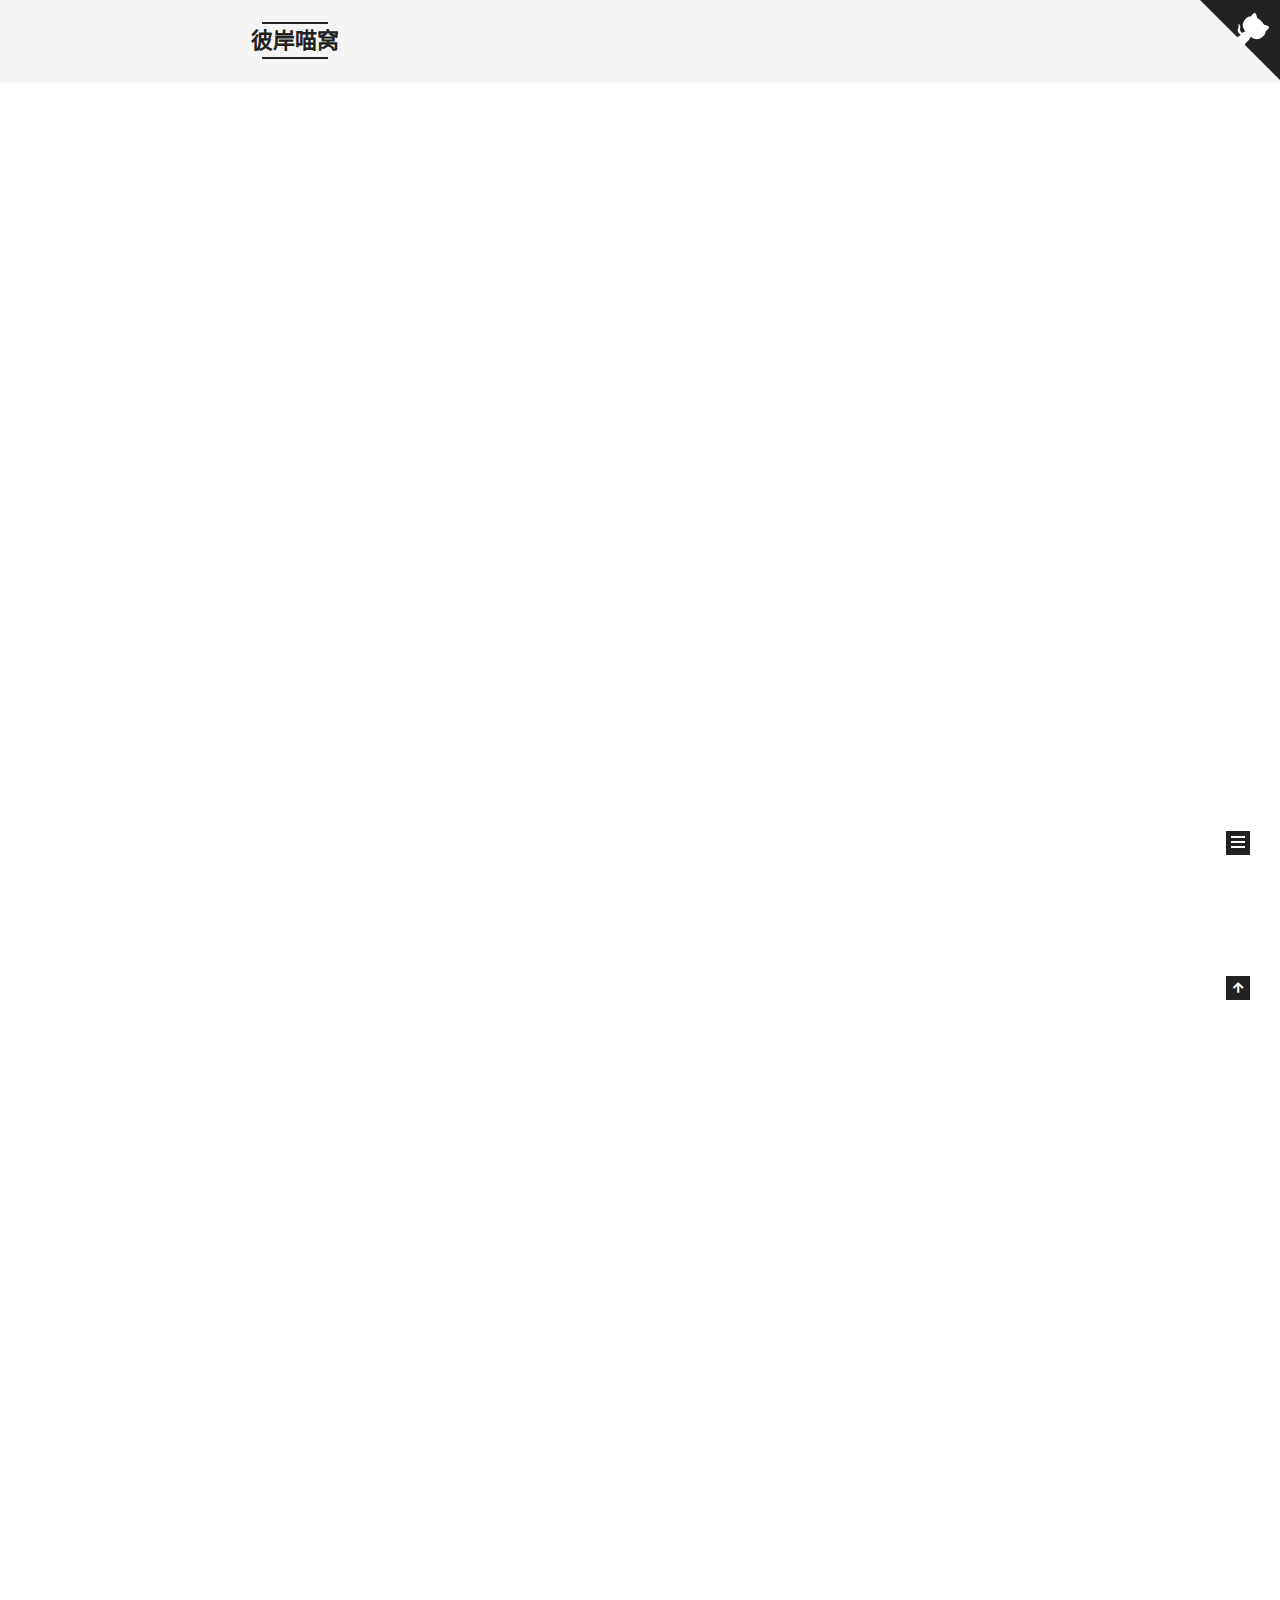
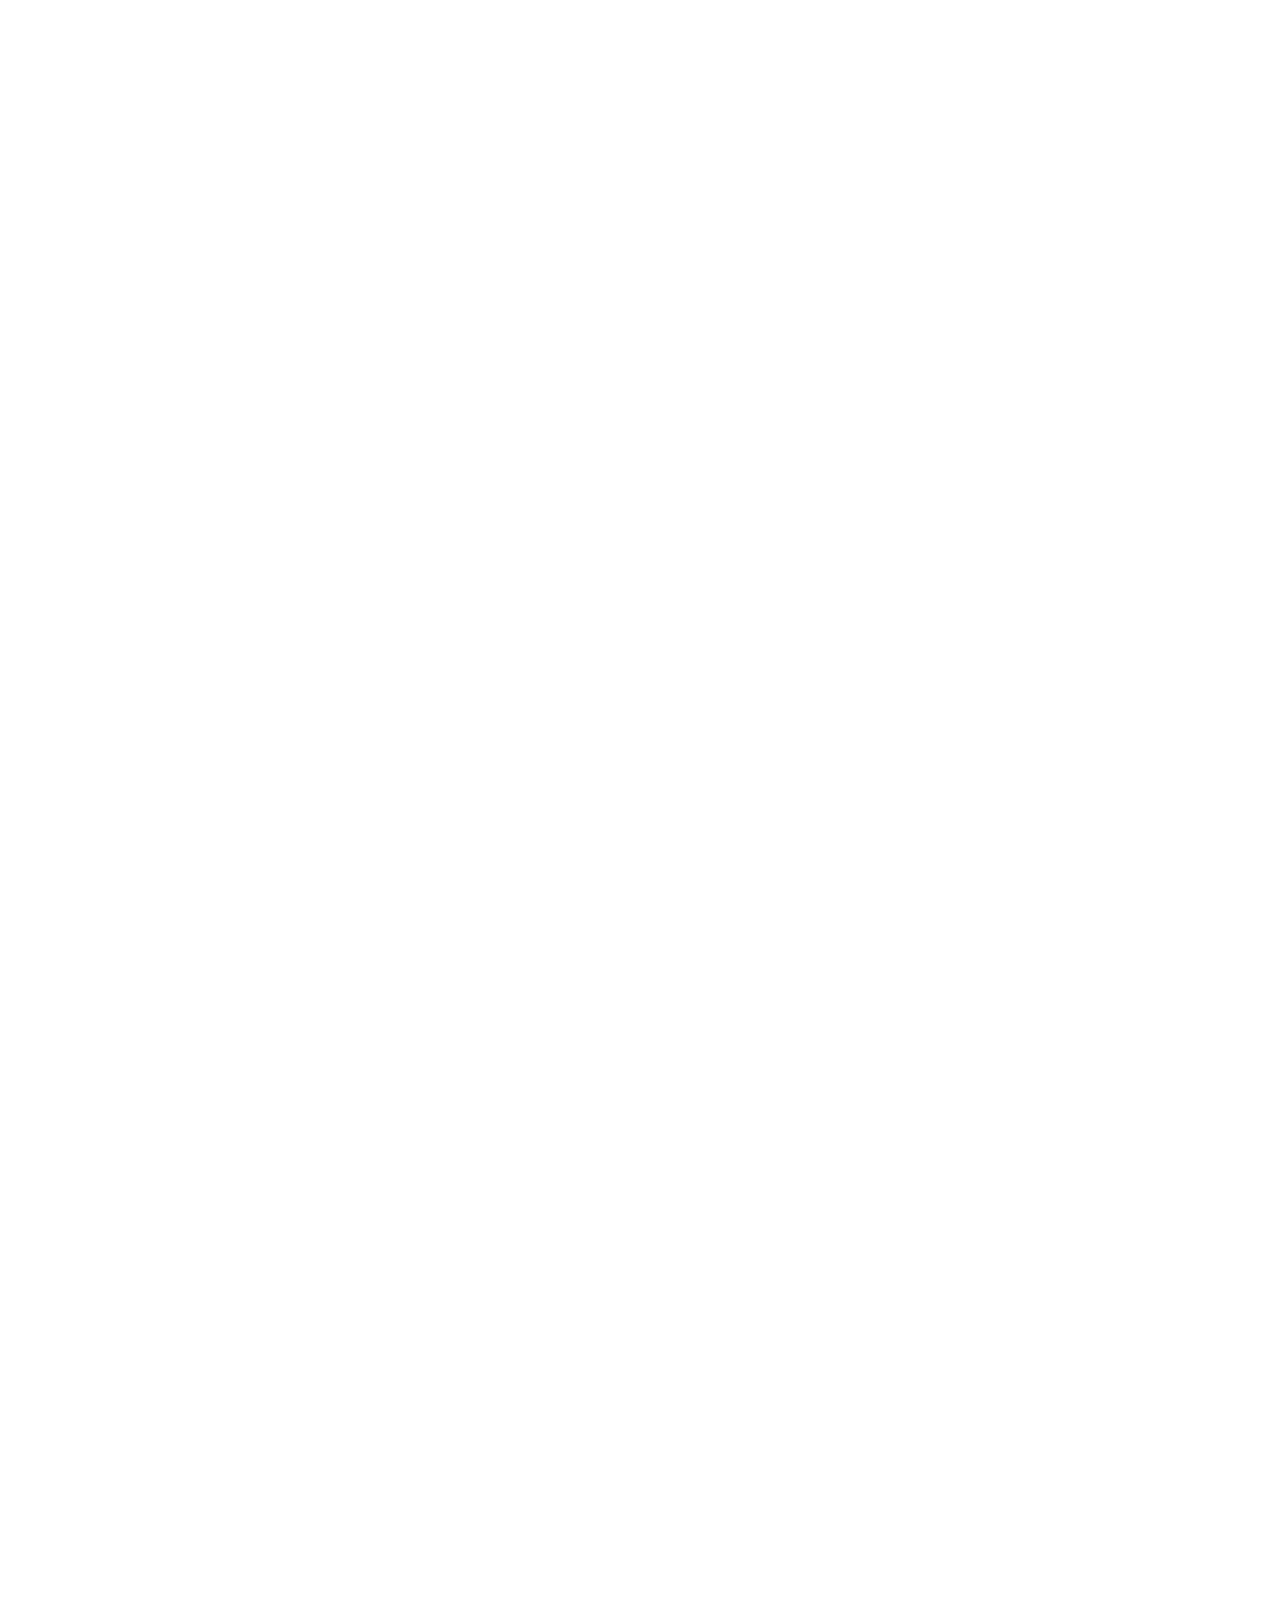
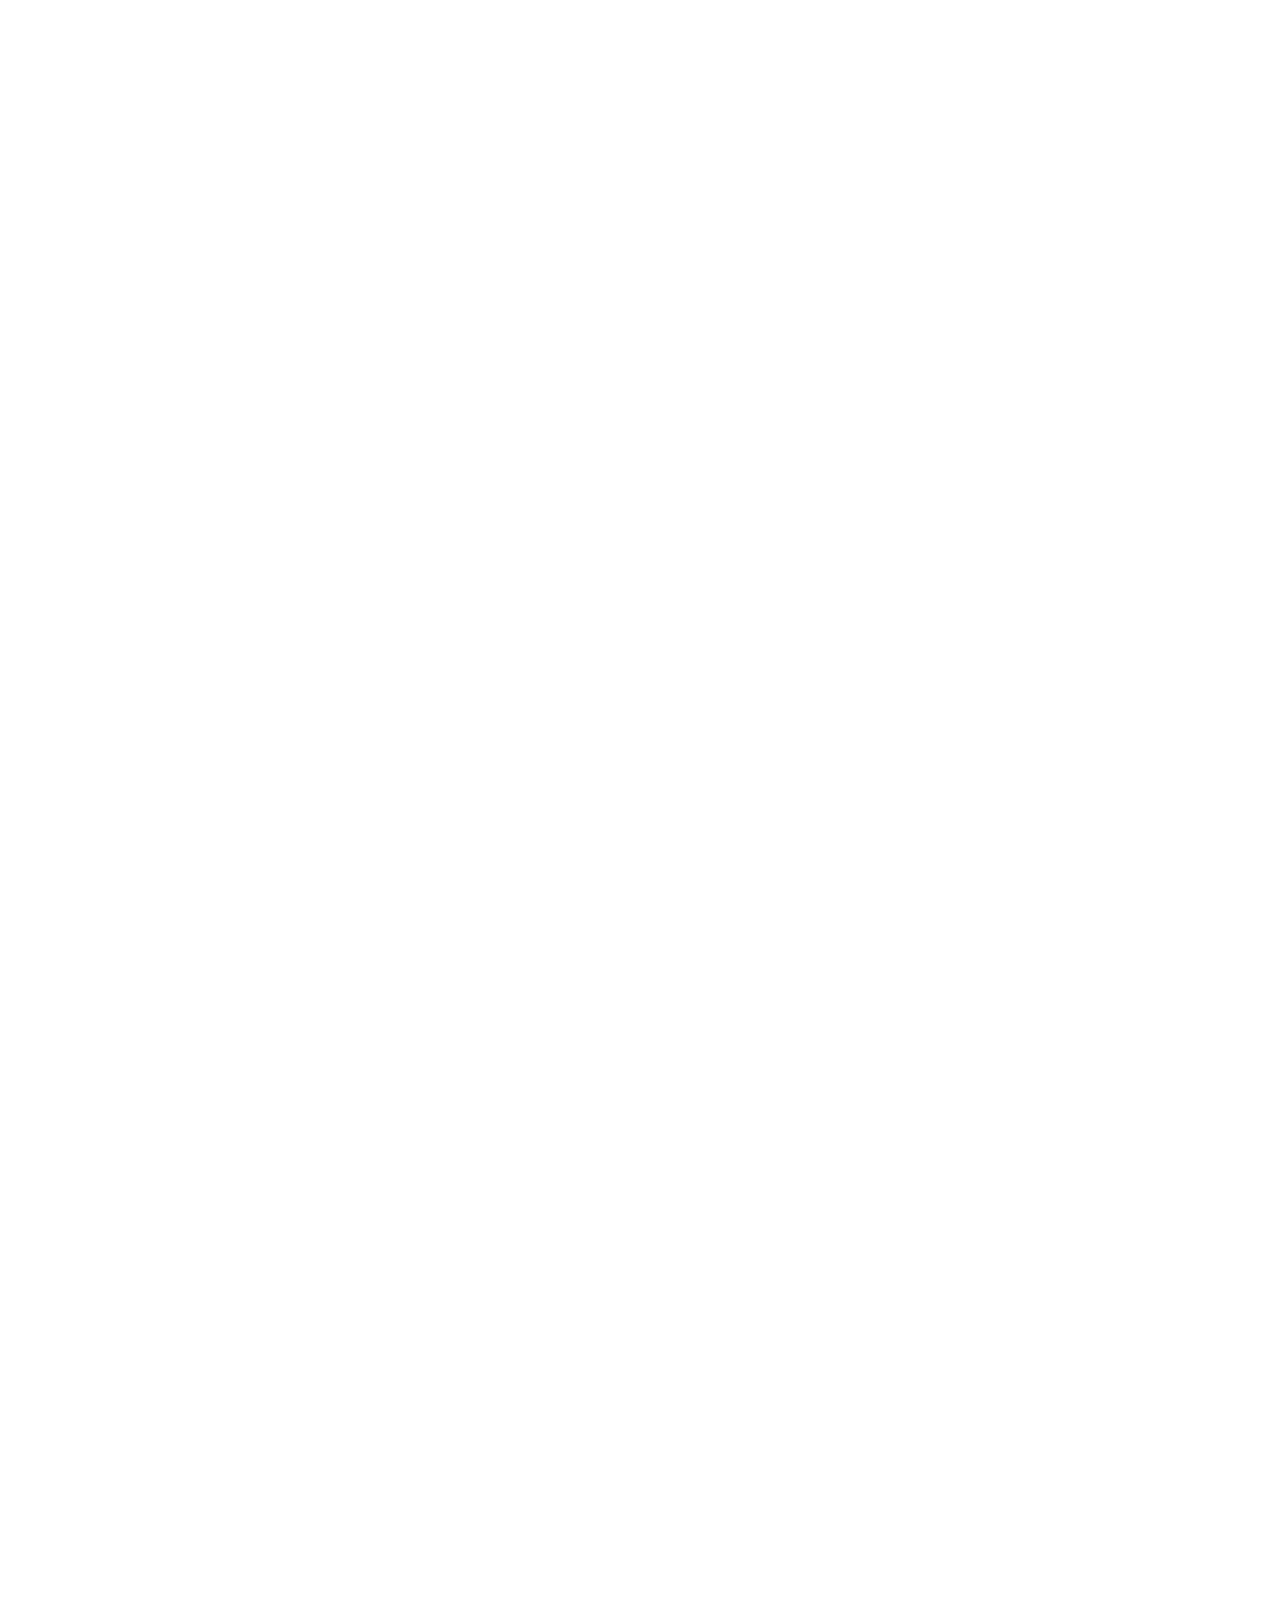
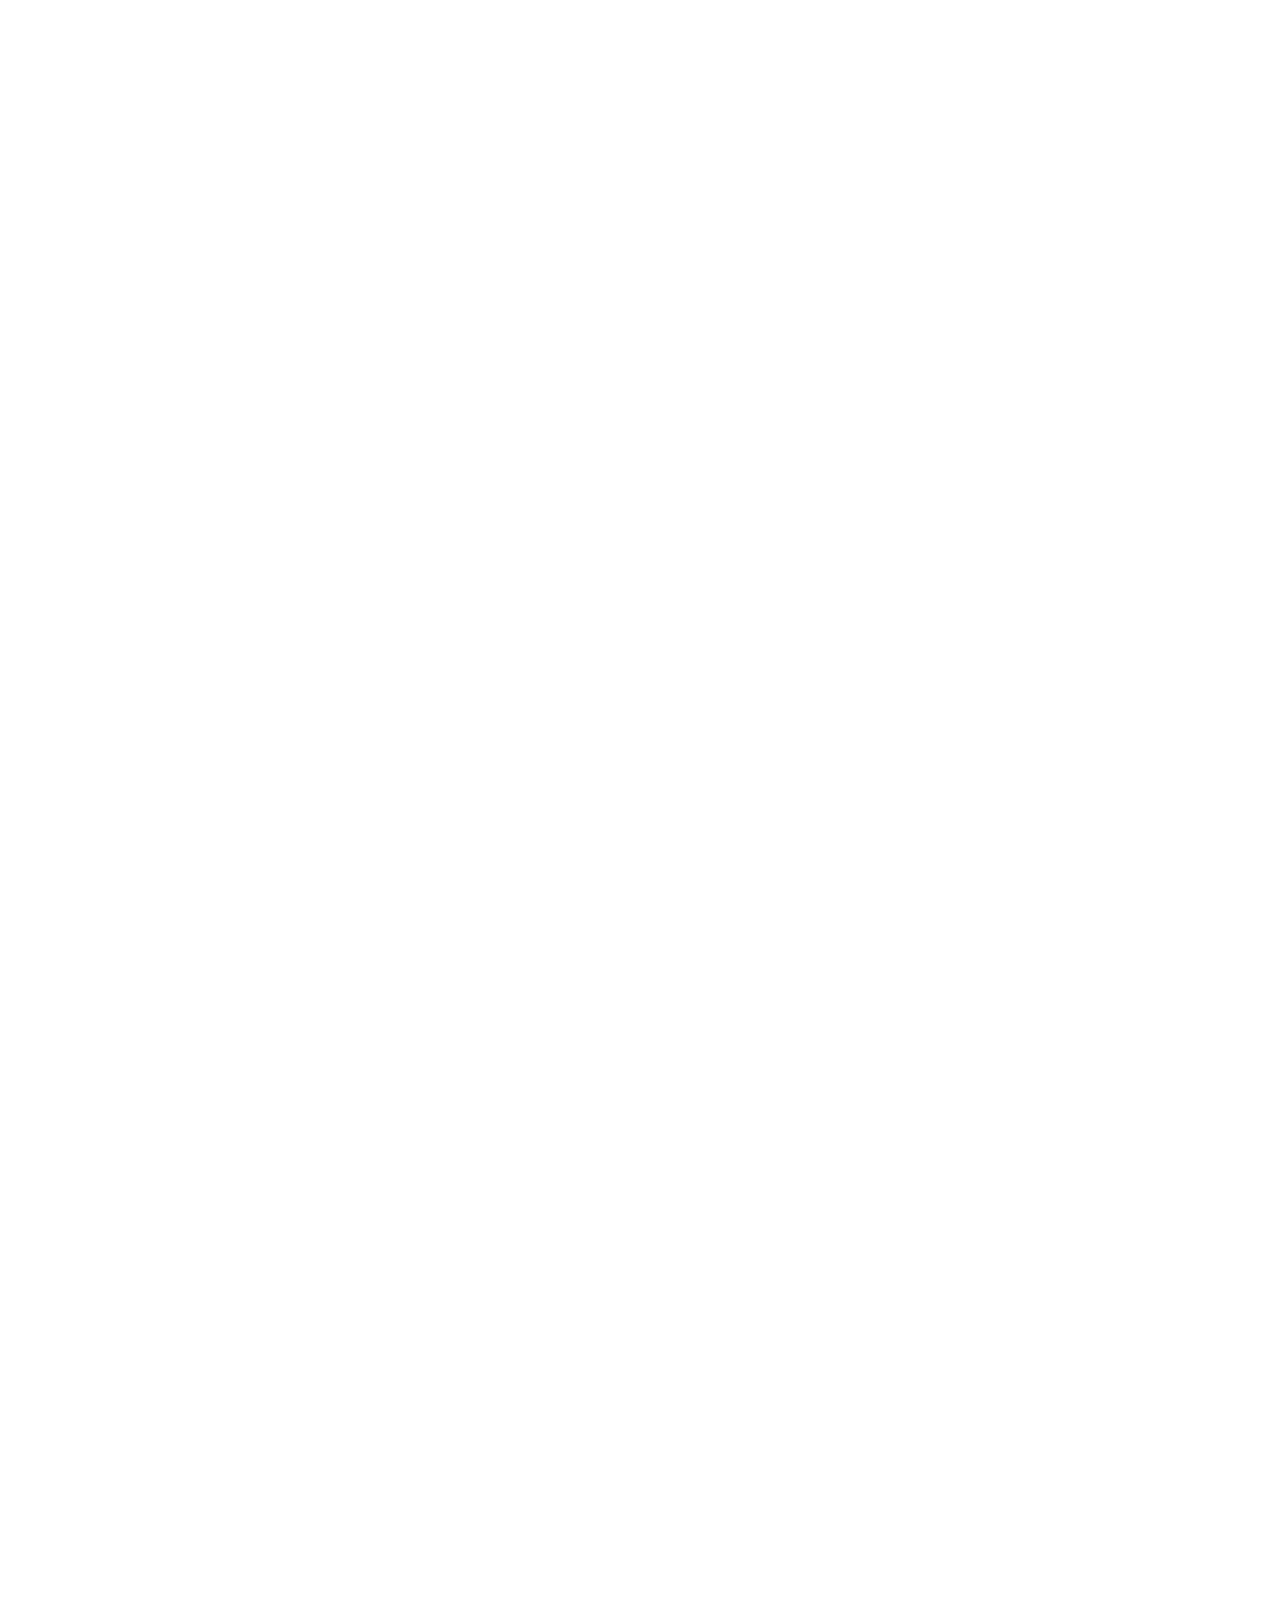
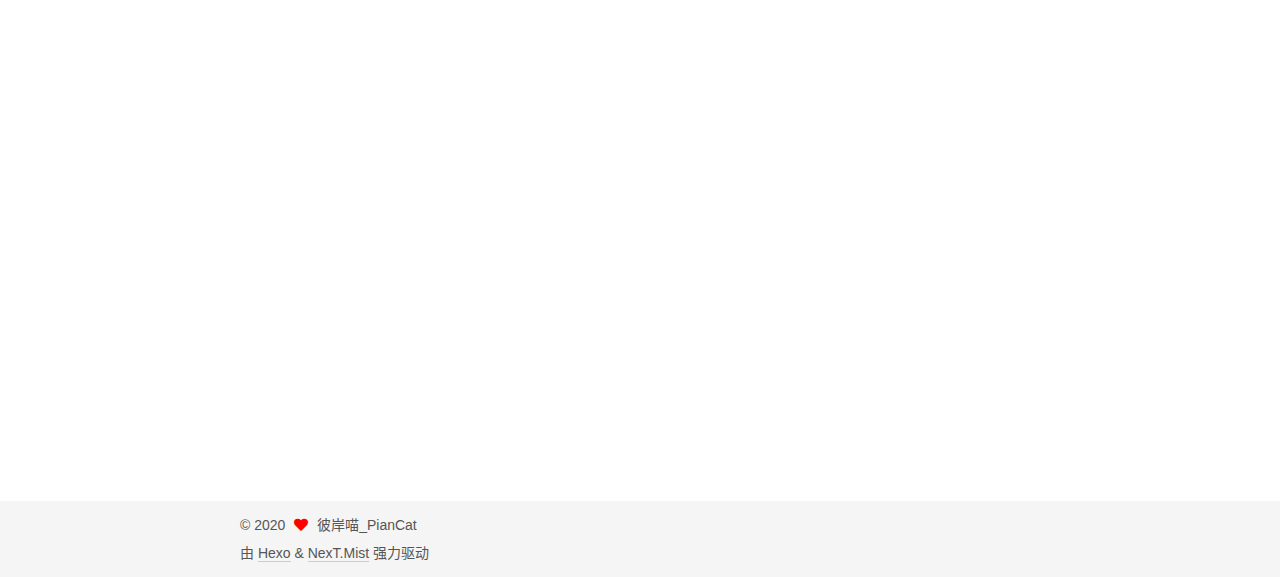
<file: index.html>
<!DOCTYPE html>
<html lang="zh-CN">
<head>
  <meta charset="UTF-8">
<meta name="viewport" content="width=device-width, initial-scale=1, maximum-scale=2">
<meta name="theme-color" content="#222">
<meta name="generator" content="Hexo 4.2.1">
  <link rel="apple-touch-icon" sizes="180x180" href="/images/apple-touch-icon-next.png">
  <link rel="icon" type="image/png" sizes="32x32" href="/images/favicon-32x32-next.png">
  <link rel="icon" type="image/png" sizes="16x16" href="/images/favicon-16x16-next.png">
  <link rel="mask-icon" href="/images/logo.svg" color="#222">

<link rel="stylesheet" href="/css/main.css">


<link rel="stylesheet" href="/lib/font-awesome/css/all.min.css">

<script id="hexo-configurations">
    var NexT = window.NexT || {};
    var CONFIG = {"hostname":"github.com","root":"/","scheme":"Mist","version":"7.8.0","exturl":false,"sidebar":{"position":"right","display":"post","padding":18,"offset":12,"onmobile":true},"copycode":{"enable":false,"show_result":false,"style":null},"back2top":{"enable":true,"sidebar":false,"scrollpercent":false},"bookmark":{"enable":false,"color":"#222","save":"auto"},"fancybox":false,"mediumzoom":false,"lazyload":false,"pangu":false,"comments":{"style":"tabs","active":null,"storage":true,"lazyload":false,"nav":null},"algolia":{"hits":{"per_page":10},"labels":{"input_placeholder":"Search for Posts","hits_empty":"We didn't find any results for the search: ${query}","hits_stats":"${hits} results found in ${time} ms"}},"localsearch":{"enable":false,"trigger":"auto","top_n_per_article":1,"unescape":false,"preload":false},"motion":{"enable":true,"async":false,"transition":{"post_block":"fadeIn","post_header":"slideDownIn","post_body":"slideDownIn","coll_header":"slideLeftIn","sidebar":"slideUpIn"}},"path":"search.xml"};
  </script>

  <meta name="description" content="喵呜~">
<meta property="og:type" content="website">
<meta property="og:title" content="彼岸喵窝">
<meta property="og:url" content="https://github.com/piancat/piancat.github.io/index.html">
<meta property="og:site_name" content="彼岸喵窝">
<meta property="og:description" content="喵呜~">
<meta property="og:locale" content="zh_CN">
<meta property="article:author" content="彼岸喵_PianCat">
<meta property="article:tag" content="彼岸喵窝">
<meta property="article:tag" content="PianCat">
<meta name="twitter:card" content="summary">

<link rel="canonical" href="https://github.com/piancat/piancat.github.io/">


<script id="page-configurations">
  // https://hexo.io/docs/variables.html
  CONFIG.page = {
    sidebar: "",
    isHome : true,
    isPost : false,
    lang   : 'zh-CN'
  };
</script>

  <title>彼岸喵窝</title>
  


  <script>
    var _hmt = _hmt || [];
    (function() {
      var hm = document.createElement("script");
      hm.src = "https://hm.baidu.com/hm.js?7340c1369ace696df25a736e939503f9";
      var s = document.getElementsByTagName("script")[0];
      s.parentNode.insertBefore(hm, s);
    })();
  </script>




  <noscript>
  <style>
  .use-motion .brand,
  .use-motion .menu-item,
  .sidebar-inner,
  .use-motion .post-block,
  .use-motion .pagination,
  .use-motion .comments,
  .use-motion .post-header,
  .use-motion .post-body,
  .use-motion .collection-header { opacity: initial; }

  .use-motion .site-title,
  .use-motion .site-subtitle {
    opacity: initial;
    top: initial;
  }

  .use-motion .logo-line-before i { left: initial; }
  .use-motion .logo-line-after i { right: initial; }
  </style>
</noscript>

</head>

<body itemscope itemtype="http://schema.org/WebPage">
  <div class="container use-motion">
    <div class="headband"></div>

    <header class="header" itemscope itemtype="http://schema.org/WPHeader">
      <div class="header-inner"><div class="site-brand-container">
  <div class="site-nav-toggle">
    <div class="toggle" aria-label="切换导航栏">
      <span class="toggle-line toggle-line-first"></span>
      <span class="toggle-line toggle-line-middle"></span>
      <span class="toggle-line toggle-line-last"></span>
    </div>
  </div>

  <div class="site-meta">

    <a href="/" class="brand" rel="start">
      <span class="logo-line-before"><i></i></span>
      <h1 class="site-title">彼岸喵窝</h1>
      <span class="logo-line-after"><i></i></span>
    </a>
      <p class="site-subtitle" itemprop="description">PianCat's logs</p>
  </div>

  <div class="site-nav-right">
    <div class="toggle popup-trigger">
    </div>
  </div>
</div>




<nav class="site-nav">
  <ul id="menu" class="main-menu menu">
        <li class="menu-item menu-item-home">

    <a href="/" rel="section"><i class="fa fa-home fa-fw"></i>首页</a>

  </li>
        <li class="menu-item menu-item-tags">

    <a href="/tags/" rel="section"><i class="fa fa-tags fa-fw"></i>标签</a>

  </li>
        <li class="menu-item menu-item-archives">

    <a href="/archives/" rel="section"><i class="fa fa-archive fa-fw"></i>归档</a>

  </li>
  </ul>
</nav>




</div>
    </header>

    
  <div class="back-to-top">
    <i class="fa fa-arrow-up"></i>
    <span>0%</span>
  </div>

  <a href="https://github.com/piancat" class="github-corner" title="Follow me on GitHub" aria-label="Follow me on GitHub"><svg width="80" height="80" viewBox="0 0 250 250" aria-hidden="true"><path d="M0,0 L115,115 L130,115 L142,142 L250,250 L250,0 Z"></path><path d="M128.3,109.0 C113.8,99.7 119.0,89.6 119.0,89.6 C122.0,82.7 120.5,78.6 120.5,78.6 C119.2,72.0 123.4,76.3 123.4,76.3 C127.3,80.9 125.5,87.3 125.5,87.3 C122.9,97.6 130.6,101.9 134.4,103.2" fill="currentColor" style="transform-origin: 130px 106px;" class="octo-arm"></path><path d="M115.0,115.0 C114.9,115.1 118.7,116.5 119.8,115.4 L133.7,101.6 C136.9,99.2 139.9,98.4 142.2,98.6 C133.8,88.0 127.5,74.4 143.8,58.0 C148.5,53.4 154.0,51.2 159.7,51.0 C160.3,49.4 163.2,43.6 171.4,40.1 C171.4,40.1 176.1,42.5 178.8,56.2 C183.1,58.6 187.2,61.8 190.9,65.4 C194.5,69.0 197.7,73.2 200.1,77.6 C213.8,80.2 216.3,84.9 216.3,84.9 C212.7,93.1 206.9,96.0 205.4,96.6 C205.1,102.4 203.0,107.8 198.3,112.5 C181.9,128.9 168.3,122.5 157.7,114.1 C157.9,116.9 156.7,120.9 152.7,124.9 L141.0,136.5 C139.8,137.7 141.6,141.9 141.8,141.8 Z" fill="currentColor" class="octo-body"></path></svg></a>


    <main class="main">
      <div class="main-inner">
        <div class="content-wrap">
          

          <div class="content index posts-expand">
            
      
  
  
  <article itemscope itemtype="http://schema.org/Article" class="post-block" lang="zh-CN">
    <link itemprop="mainEntityOfPage" href="https://github.com/piancat/piancat.github.io/%E7%AC%AC%E4%B8%80%E7%AB%A0%E3%80%80%E3%80%80%E7%8C%AB%E4%B8%8E%E7%8A%AC%E2%80%94%E2%80%94%E3%80%8A%E7%8C%AB%E7%8A%AC%E4%B9%B1%E4%B8%96%E6%97%85%E8%A1%8C%E3%80%8B/">

    <span hidden itemprop="author" itemscope itemtype="http://schema.org/Person">
      <meta itemprop="image" content="/uploads/avatar.jpg">
      <meta itemprop="name" content="彼岸喵_PianCat">
      <meta itemprop="description" content="喵呜~">
    </span>

    <span hidden itemprop="publisher" itemscope itemtype="http://schema.org/Organization">
      <meta itemprop="name" content="彼岸喵窝">
    </span>
      <header class="post-header">
        <h2 class="post-title" itemprop="name headline">
          
            <a href="/%E7%AC%AC%E4%B8%80%E7%AB%A0%E3%80%80%E3%80%80%E7%8C%AB%E4%B8%8E%E7%8A%AC%E2%80%94%E2%80%94%E3%80%8A%E7%8C%AB%E7%8A%AC%E4%B9%B1%E4%B8%96%E6%97%85%E8%A1%8C%E3%80%8B/" class="post-title-link" itemprop="url">第一章　　猫与犬——《猫犬乱世旅行》</a>
        </h2>

        <div class="post-meta">
            <span class="post-meta-item">
              <span class="post-meta-item-icon">
                <i class="far fa-calendar"></i>
              </span>
              <span class="post-meta-item-text">发表于</span>
              

              <time title="创建时间：2020-07-21 21:56:43 / 修改时间：22:00:21" itemprop="dateCreated datePublished" datetime="2020-07-21T21:56:43+08:00">2020-07-21</time>
            </span>

          

        </div>
      </header>

    
    
    
    <div class="post-body" itemprop="articleBody">

      
          <p>　　悲伤的哀叹调在布满血色的荒原之上响起，那已面目全非的尸体开始散发出点点白光，而后慢慢地从那些尸体上脱离，向天空飞去在空中绘出一副星河图。</p>
<p>　　“安息吧，亡魂们……”</p>
<p>　　不远处，站在高地上的法师轻轻祷告到，而后乘上载具向下一个战场遗址行进。</p>
<p>　　远处的天空，法术的霞光闪烁着，将日光反复掩盖。</p>
<p>　　＞</p>
<p>　　“炽灼斩！”</p>
<p>　　战场之上，身披战甲的他斩出一片烈火，将敌军吞尽。</p>
<p>　　“唔！”</p>
<p>　　突然间，利剑从身后贯穿他的胸膛，在耳边响起的，却是队友的低语：</p>
<p>　　“安息于此吧！灼锦。”</p>
<p>　　“怎么会……是你！！”</p>
<p>　　倒地前的灼锦意识到将他刺穿的为何人后用最后的呼吸问出这个问题，而他身后的人，却只是冷笑着离他而去。</p>
<p>　　＞</p>
<p>　　“啊……刚打完吗？”</p>
<p>　　芸洱穿过森林，来到除去尸体外空无一物的战场，空气中仍弥留着灼热的气息，法术留下的伤痕仍在大地上轻微地闪烁着。</p>
<p>　　“要不要先运作治疗法术看看有没有幸存者呢？”</p>
<p>　　芸洱思索着，蓝灰色的尾巴在身后轻轻地摇曳。</p>
<p>　　芸洱是一只蓝灰色的短毛猫，因耳部的茸毛是十分浅的天蓝色而得名芸洱。</p>
<p>　　在各个战场遗址间徘徊的他的那琥珀色双瞳中却是毫无生命的灵动可言，婉如远离人世的幽魂。</p>
<p>　　无论是在遗址上咏唱安魂咒也好，还是途经难民聚集地时的救助也罢，全都是基于他一贯以来的行为准则的行动而已，并无慈悲和关怀。</p>
<p>　　而踏上这乱世中的旅行的他也并非是为了什么高大尚的人格目标，仅仅是希望能找到自身存在于世的意义罢了。</p>
<p>　　一番思索后，芸洱还是决定施放治愈法术，无论如何不放弃每一条可能幸存的生命总是好的。</p>
<p>　　随着他那柔和的咏唱，荒凉战场上便添上了一丝春日阳光般的和煦。</p>
<p>　　一曲终了，战场却仍是一片的寂静。</p>
<p>　　“嗯……做到这样就可以了吧。”芸洱想到，转而开始咏唱安魂咒。</p>
<p>　　悲伤的哀叹调在战场之上回荡，而光点渐起，向那无垠天空飞去。</p>
<p>　　＞</p>
<p>　　在那如死亡一般空寂的黑暗中的灼锦忽地感到有一双温暖的大爪将他从黑暗中拖出。</p>
<p>　　他在荒芜的战场上醒来，胸口处的伤痛清晰地传遍全身，而耳边则回荡着悲壮的哀叹调。</p>
<p>　　“唔……”</p>
<p>　　他猛地感到一阵寒意，灵魂自他体内开始剥离。</p>
<p>　　“给我……停下啊！”</p>
<p>　　灼锦猛地一运作法力，将这离魂之力扼止下来。而这或许是魔剑士的好处之一吧，对于魔剑士而言，法术攻击会拥有一定的抗性。</p>
<p>　　在这悲凉的歌调中，灼锦尽力将法术的源头精准定位下来。</p>
<p>　　“小兔崽子，可让我逮到你了！”</p>
<p>　　他猛地握紧双剑，将身体撑起，而后在一瞬间向那法术的源头闪去。</p>
<p>　　“瞬炎崭！”</p>
<p>　　灼锦带着灼热的刀锋向那施法者崭去。</p>
<p>　　那施法者却是不慌不忙，双瞳中只有冷静的光。见到灼锦的炎刃袭来，他一副早有预料的样子，将淡蓝色的护盾展开。</p>
<p>　　一时间，刀刃在护盾上擦生出璀璨而耀眼的白光，而伴随这白光一同出现的，则是袭向灼锦的反冲力，在瞬停和反冲的双重冲击下，那还未痊愈的伤口再度破裂，鲜血泊泊地从灼锦的胸部涌出，而他也因此昏死过去。</p>
<p>　　＞</p>
<p>　　闭上双眼，让声带振动空气，将安魂曲传开。</p>
<p>　　抛去视觉，让其余感观更为灵敏。</p>
<p>　　风带着远放的硝烟气息经过芸洱，微弱的爆炸声和金属的碰撞声在耳道中游荡。</p>
<p>　　“嗯？！”</p>
<p>　　在那微弱的斗争声中突然多出了一丝微弱的铁器与石头碰撞的声音，那声音清脆而明亮，微弱但清晰。</p>
<p>　　就在芸洱睁开眼的那一瞬间，剑刃划破风的声响伴随着灼热的空气杀至眼前。</p>
<p>　　芸洱见状，猛地抽调所有法力在身前迅速展开一面护盾。那在眼前显现的淡蓝色壁垒虽帮芸洱挡下了这突然的攻击，但也将他的法力消耗殆尽。</p>
<p>　　不过那袭击者也因为盾的反冲效果而向后飞去，还燃着火焰的剑刃从他的爪中脱离，而他那胸口处不知何时产生的伤口涌出的血液也在空中绘出一道瑰丽的弧线。</p>
<p>　　“所以……这人谁啊！？”</p>
<p>　　芸洱有些好奇地向那已倒地的红毛兽人走去。</p>
<p>　　那失去意识的红毛兽人是一位犬兽人，说他毛色全为红色其实并不准确，在他的耳尖、四爪、面部上均有黑色的毛发，不过他那赤红的毛发实在是漂亮，有如朱砂一般的色泽给人的观感便是沉稳而又靠谱的。对于他的身份，芸洱只能从他穿着的战甲看出是缅茵国的士兵。</p>
<p>　　“是个士兵啊……那要不要救助啊……”</p>
<p>　　芸洱看着仍在流血的犬兽人，摸出一枚硬币“叮！”地一声将它抛起。</p>
<p>　　“正面救，反面不救。”</p>
<p>　　在这思索的瞬间，硬币落回到芸洱的爪中。</p>
<p>　　“是正面啊……那就救吧。”</p>
<p>　　芸洱将硬币收起，开始施放治疗法术，不过由于方才将法力耗尽用于展开护盾的原因，芸洱在施放治疗法术的速度还是慢了一些，不过这没关系，对于兽人而言，只要没死透，用治疗系的法术就还是能救得回来的。</p>
<p>　　因此，芸洱才一副悠闲的样子，控制好施放法术的强度好让法力缓慢恢复。</p>
<p>　　随着法术的运转，那犬兽人身上的伤口渐渐愈合。</p>
<p>　　就在此时那犬兽人忽然苏醒，双爪向芸洱袭来。</p>
<p>　　“牵引、束缚。”</p>
<p>　　芸洱快速念到，将那犬兽人束缚住。</p>
<p>　　“能安静点吗？不要一醒来就攻击啊！”</p>
<p>　　＞</p>
<p>　　再次坠入黑暗中的灼锦又一次被温暖的双爪从黑暗中捞出，只是这一次他没有立刻醒来。</p>
<p>　　灼锦醒来之时，首先进入视线的是一位有着蓝灰色毛色的猫兽人，几乎就是在一瞬间，那潜藏在肌体的记忆中的反抗动作流利地使用了出来。</p>
<p>　　就在要接触到那猫兽人的一刹那，他的双爪被水流一般的力量带至身旁，紧接着被一股莫名的力量束缚起来。</p>
<p>　　“能安静点吗？不要一醒来就攻击啊！”</p>
<p>　　那猫兽人嘟嚷到。</p>
<p>　　“你谁啊！你想干什么！”灼锦吼。</p>
<p>　　“真没礼貌啊，士兵。我是游荡的法师，在给你治疗，你也真是够幸运的，只差1.14毫米你就没命了。”</p>
<p>　　那蓝猫指了指灼锦胸部的伤口。</p>
<p>　　“那你为什么要给我治疗？”</p>
<p>　　“硬币决定的，你若不想我治疗那我就收手咯，还省得了法力来咏唱安魂咒。”</p>
<p>　　“唔……刚刚那安魂咒是你发动的？差点把我带走了啊！”</p>
<p>　　“抱歉啊，输出等级有点高，处在无意识的濒死状态的人也会受到影响的。”</p>
<p>　　那猫兽人自顾自地说着，全然没有想道歉的样子，不过却把束缚的状态解除了。</p>
<p>　　“好了，治疗结束了，沿着天边的火光一直走下去你就能和军队汇合了。” “那你呢？”</p>
<p>　　“我？继续旅行吧。”</p>
<p>　　＞</p>
<p>　　“啊……科技载具坏了啊……”</p>
<p>　　在治疗完犬兽人后，芸洱回到载具前，却发现载具因剑的风压而被削去了首尾，所幸的是，存放物资的空间并未受损。</p>
<p>　　得先找个城镇了啊……</p>
<p>　　灼锦无奈地摇了摇头，念道：“分解、纯化！”</p>
<p>　　将面前的载具化为三个金属块和物资一同收入魔法行囊中，转身向最近的一个城镇走去。</p>

      
    </div>

    
    
    
      <footer class="post-footer">
        <div class="post-eof"></div>
      </footer>
  </article>
  
  
  

      
  
  
  <article itemscope itemtype="http://schema.org/Article" class="post-block" lang="zh-CN">
    <link itemprop="mainEntityOfPage" href="https://github.com/piancat/piancat.github.io/%E5%89%8D%E8%A8%80%E2%80%94%E2%80%94%E3%80%8A%E7%8C%AB%E7%8A%AC%E4%B9%B1%E4%B8%96%E6%97%85%E8%A1%8C%E3%80%8B/">

    <span hidden itemprop="author" itemscope itemtype="http://schema.org/Person">
      <meta itemprop="image" content="/uploads/avatar.jpg">
      <meta itemprop="name" content="彼岸喵_PianCat">
      <meta itemprop="description" content="喵呜~">
    </span>

    <span hidden itemprop="publisher" itemscope itemtype="http://schema.org/Organization">
      <meta itemprop="name" content="彼岸喵窝">
    </span>
      <header class="post-header">
        <h2 class="post-title" itemprop="name headline">
          
            <a href="/%E5%89%8D%E8%A8%80%E2%80%94%E2%80%94%E3%80%8A%E7%8C%AB%E7%8A%AC%E4%B9%B1%E4%B8%96%E6%97%85%E8%A1%8C%E3%80%8B/" class="post-title-link" itemprop="url">前言——《猫犬乱世旅行》</a>
        </h2>

        <div class="post-meta">
            <span class="post-meta-item">
              <span class="post-meta-item-icon">
                <i class="far fa-calendar"></i>
              </span>
              <span class="post-meta-item-text">发表于</span>
              

              <time title="创建时间：2020-07-21 21:54:21 / 修改时间：21:56:40" itemprop="dateCreated datePublished" datetime="2020-07-21T21:54:21+08:00">2020-07-21</time>
            </span>

          

        </div>
      </header>

    
    
    
    <div class="post-body" itemprop="articleBody">

      
          <p>　　Hi，大家好，这里是新人写手彼岸喵，是一只Furry，大家可以叫我 彼岸 也可以叫我 扁喵 ，这次带来的作品实际上是基于那本未完成的《关于我在兽人世界开酒馆的冒险日常》的世界设定的作品，至于未完成的原因？是因为角色太多控制不来。</p>
<p>　　所以这一次的新作只有两位主要角色。</p>
<p>　　在开始阅读小说之前还是先跟大家讲讲设定吧！</p>
<p>　　故事在一个名叫弗鲁菲星的星球上开展，这个星球上的智慧生物全为兽人（各种族的都有），而这颗星球的科技树有些令人迷惑，含有大量上个文明所遗留下来的科技产物让这颗星球在可循环再生能源和基础设施（包括载具）上还算完善且高端，但在建筑、社会、文化之类的领域却有些偏近中世纪的风格，而且这还是一个蕴含魔法的世界，所以有一种混搭的违和感出现在这个世界。</p>
<p>　　不过他们也有在努力生长科技树，现在的他们还只是享用但未能了解前一纪元的科技的原理。</p>
<p>　　那么最后，祝大家在这个奇幻的世界中旅行愉快。</p>

      
    </div>

    
    
    
      <footer class="post-footer">
        <div class="post-eof"></div>
      </footer>
  </article>
  
  
  

      
  
  
  <article itemscope itemtype="http://schema.org/Article" class="post-block" lang="zh-CN">
    <link itemprop="mainEntityOfPage" href="https://github.com/piancat/piancat.github.io/%E4%BD%A0%E5%A5%BD%EF%BC%8C%E6%AC%A2%E8%BF%8E%E6%9D%A5%E5%88%B0%E5%BD%BC%E5%B2%B8%E5%96%B5%E7%9A%84%E7%8C%AB%E7%AA%9D/">

    <span hidden itemprop="author" itemscope itemtype="http://schema.org/Person">
      <meta itemprop="image" content="/uploads/avatar.jpg">
      <meta itemprop="name" content="彼岸喵_PianCat">
      <meta itemprop="description" content="喵呜~">
    </span>

    <span hidden itemprop="publisher" itemscope itemtype="http://schema.org/Organization">
      <meta itemprop="name" content="彼岸喵窝">
    </span>
      <header class="post-header">
        <h2 class="post-title" itemprop="name headline">
          
            <a href="/%E4%BD%A0%E5%A5%BD%EF%BC%8C%E6%AC%A2%E8%BF%8E%E6%9D%A5%E5%88%B0%E5%BD%BC%E5%B2%B8%E5%96%B5%E7%9A%84%E7%8C%AB%E7%AA%9D/" class="post-title-link" itemprop="url">你好，欢迎来到彼岸喵的猫窝</a>
        </h2>

        <div class="post-meta">
            <span class="post-meta-item">
              <span class="post-meta-item-icon">
                <i class="far fa-calendar"></i>
              </span>
              <span class="post-meta-item-text">发表于</span>
              

              <time title="创建时间：2020-07-21 21:42:27 / 修改时间：21:46:44" itemprop="dateCreated datePublished" datetime="2020-07-21T21:42:27+08:00">2020-07-21</time>
            </span>

          

        </div>
      </header>

    
    
    
    <div class="post-body" itemprop="articleBody">

      
          <p>你好呀，欢迎来到彼岸喵的猫窝，这里是彼岸喵的个人博客站点，会持续性地更新一些彼岸喵的小说，至于UP主相关的动态嘛……那个暂时还没定下来往哪里发好。<br>总而言之，很高兴见到你！</p>

      
    </div>

    
    
    
      <footer class="post-footer">
        <div class="post-eof"></div>
      </footer>
  </article>
  
  
  


  



          </div>
          

<script>
  window.addEventListener('tabs:register', () => {
    let { activeClass } = CONFIG.comments;
    if (CONFIG.comments.storage) {
      activeClass = localStorage.getItem('comments_active') || activeClass;
    }
    if (activeClass) {
      let activeTab = document.querySelector(`a[href="#comment-${activeClass}"]`);
      if (activeTab) {
        activeTab.click();
      }
    }
  });
  if (CONFIG.comments.storage) {
    window.addEventListener('tabs:click', event => {
      if (!event.target.matches('.tabs-comment .tab-content .tab-pane')) return;
      let commentClass = event.target.classList[1];
      localStorage.setItem('comments_active', commentClass);
    });
  }
</script>

        </div>
          
  
  <div class="toggle sidebar-toggle">
    <span class="toggle-line toggle-line-first"></span>
    <span class="toggle-line toggle-line-middle"></span>
    <span class="toggle-line toggle-line-last"></span>
  </div>

  <aside class="sidebar">
    <div class="sidebar-inner">

      <ul class="sidebar-nav motion-element">
        <li class="sidebar-nav-toc">
          文章目录
        </li>
        <li class="sidebar-nav-overview">
          站点概览
        </li>
      </ul>

      <!--noindex-->
      <div class="post-toc-wrap sidebar-panel">
      </div>
      <!--/noindex-->

      <div class="site-overview-wrap sidebar-panel">
        <div class="site-author motion-element" itemprop="author" itemscope itemtype="http://schema.org/Person">
    <img class="site-author-image" itemprop="image" alt="彼岸喵_PianCat"
      src="/uploads/avatar.jpg">
  <p class="site-author-name" itemprop="name">彼岸喵_PianCat</p>
  <div class="site-description" itemprop="description">喵呜~</div>
</div>
<div class="site-state-wrap motion-element">
  <nav class="site-state">
      <div class="site-state-item site-state-posts">
          <a href="/archives/">
        
          <span class="site-state-item-count">3</span>
          <span class="site-state-item-name">文章</span>
        </a>
      </div>
      <div class="site-state-item site-state-tags">
            <a href="/tags/">
          
        <span class="site-state-item-count">3</span>
        <span class="site-state-item-name">标签</span></a>
      </div>
  </nav>
</div>
  <div class="links-of-author motion-element">
      <span class="links-of-author-item">
        <a href="https://github.com/piancat" title="GitHub → https:&#x2F;&#x2F;github.com&#x2F;piancat"><i class="fab fa-github fa-fw"></i>GitHub</a>
      </span>
      <span class="links-of-author-item">
        <a href="https://weibo.com/532769192" title="微博 → https:&#x2F;&#x2F;weibo.com&#x2F;532769192" rel="noopener" target="_blank"><i class="fab fa-weibo fa-fw"></i>微博</a>
      </span>
      <span class="links-of-author-item">
        <a href="https://twitter.com/piancat" title="Twitter → https:&#x2F;&#x2F;twitter.com&#x2F;piancat" rel="noopener" target="_blank"><i class="fab fa-twitter fa-fw"></i>Twitter</a>
      </span>
      <span class="links-of-author-item">
        <a href="https://space.bilibili.com/626830" title="哔哩哔哩 → https:&#x2F;&#x2F;space.bilibili.com&#x2F;626830" rel="noopener" target="_blank"><i class="fab fa-bilibili fa-fw"></i>哔哩哔哩</a>
      </span>
      <span class="links-of-author-item">
        <a href="https://www.pixiv.net/users/44199718" title="Pixiv → https:&#x2F;&#x2F;www.pixiv.net&#x2F;users&#x2F;44199718" rel="noopener" target="_blank"><i class="fab fa-pixiv fa-fw"></i>Pixiv</a>
      </span>
  </div>


  <div class="links-of-blogroll motion-element">
    <div class="links-of-blogroll-title"><i class="fa fa-link fa-fw"></i>
      Links
    </div>
    <ul class="links-of-blogroll-list">
        <li class="links-of-blogroll-item">
          <a href="https://blog.pian.cat/%E4%BD%A0%E5%A5%BD%EF%BC%8C%E6%AC%A2%E8%BF%8E%E6%9D%A5%E5%88%B0%E5%BD%BC%E5%B2%B8%E5%96%B5%E7%9A%84%E7%8C%AB%E7%AA%9D/" title="https:&#x2F;&#x2F;blog.pian.cat&#x2F;%E4%BD%A0%E5%A5%BD%EF%BC%8C%E6%AC%A2%E8%BF%8E%E6%9D%A5%E5%88%B0%E5%BD%BC%E5%B2%B8%E5%96%B5%E7%9A%84%E7%8C%AB%E7%AA%9D&#x2F;" rel="noopener" target="_blank">关于这个网站</a>
        </li>
    </ul>
  </div>

      </div>

    </div>
  </aside>
  <div id="sidebar-dimmer"></div>


      </div>
    </main>

    <footer class="footer">
      <div class="footer-inner">
        

        

<div class="copyright">
  
  &copy; 
  <span itemprop="copyrightYear">2020</span>
  <span class="with-love">
    <i class="fa fa-heart"></i>
  </span>
  <span class="author" itemprop="copyrightHolder">彼岸喵_PianCat</span>
</div>
  <div class="powered-by">由 <a href="https://hexo.io/" class="theme-link" rel="noopener" target="_blank">Hexo</a> & <a href="https://mist.theme-next.org/" class="theme-link" rel="noopener" target="_blank">NexT.Mist</a> 强力驱动
  </div>

        








      </div>
    </footer>
  </div>

  
  <script src="/lib/anime.min.js"></script>
  <script src="/lib/velocity/velocity.min.js"></script>
  <script src="/lib/velocity/velocity.ui.min.js"></script>

<script src="/js/utils.js"></script>

<script src="/js/motion.js"></script>


<script src="/js/schemes/muse.js"></script>


<script src="/js/next-boot.js"></script>




  
  <script>
    (function(){
      var canonicalURL, curProtocol;
      //Get the <link> tag
      var x=document.getElementsByTagName("link");
		//Find the last canonical URL
		if(x.length > 0){
			for (i=0;i<x.length;i++){
				if(x[i].rel.toLowerCase() == 'canonical' && x[i].href){
					canonicalURL=x[i].href;
				}
			}
		}
    //Get protocol
	    if (!canonicalURL){
	    	curProtocol = window.location.protocol.split(':')[0];
	    }
	    else{
	    	curProtocol = canonicalURL.split(':')[0];
	    }
      //Get current URL if the canonical URL does not exist
	    if (!canonicalURL) canonicalURL = window.location.href;
	    //Assign script content. Replace current URL with the canonical URL
      !function(){var e=/([http|https]:\/\/[a-zA-Z0-9\_\.]+\.baidu\.com)/gi,r=canonicalURL,t=document.referrer;if(!e.test(r)){var n=(String(curProtocol).toLowerCase() === 'https')?"https://sp0.baidu.com/9_Q4simg2RQJ8t7jm9iCKT-xh_/s.gif":"//api.share.baidu.com/s.gif";t?(n+="?r="+encodeURIComponent(document.referrer),r&&(n+="&l="+r)):r&&(n+="?l="+r);var i=new Image;i.src=n}}(window);})();
  </script>















  

  

</body>
</html>
</file>
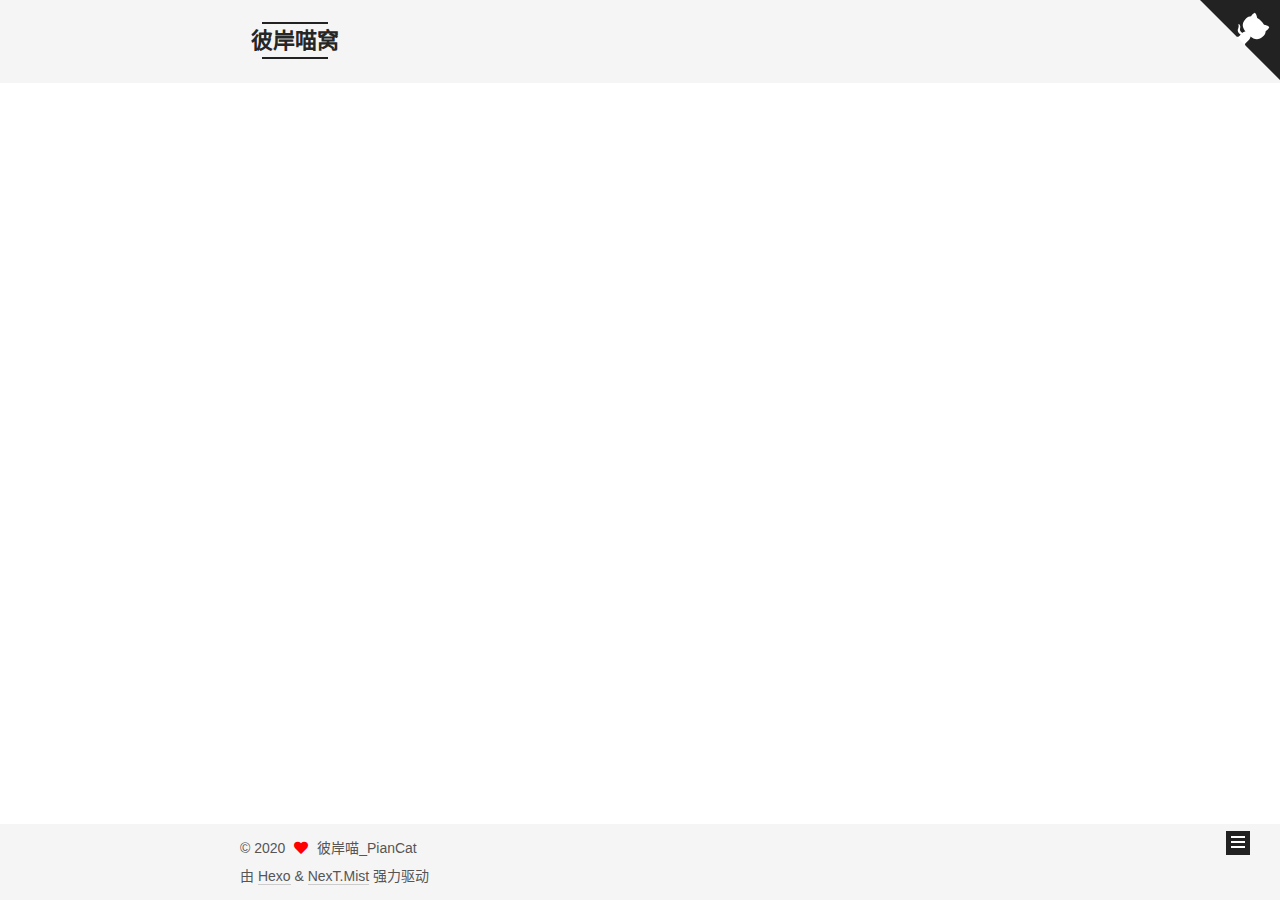
<file: archives/index.html>
<!DOCTYPE html>
<html lang="zh-CN">
<head>
  <meta charset="UTF-8">
<meta name="viewport" content="width=device-width, initial-scale=1, maximum-scale=2">
<meta name="theme-color" content="#222">
<meta name="generator" content="Hexo 4.2.1">
  <link rel="apple-touch-icon" sizes="180x180" href="/images/apple-touch-icon-next.png">
  <link rel="icon" type="image/png" sizes="32x32" href="/images/favicon-32x32-next.png">
  <link rel="icon" type="image/png" sizes="16x16" href="/images/favicon-16x16-next.png">
  <link rel="mask-icon" href="/images/logo.svg" color="#222">

<link rel="stylesheet" href="/css/main.css">


<link rel="stylesheet" href="/lib/font-awesome/css/all.min.css">

<script id="hexo-configurations">
    var NexT = window.NexT || {};
    var CONFIG = {"hostname":"github.com","root":"/","scheme":"Mist","version":"7.8.0","exturl":false,"sidebar":{"position":"right","display":"post","padding":18,"offset":12,"onmobile":true},"copycode":{"enable":false,"show_result":false,"style":null},"back2top":{"enable":true,"sidebar":false,"scrollpercent":false},"bookmark":{"enable":false,"color":"#222","save":"auto"},"fancybox":false,"mediumzoom":false,"lazyload":false,"pangu":false,"comments":{"style":"tabs","active":null,"storage":true,"lazyload":false,"nav":null},"algolia":{"hits":{"per_page":10},"labels":{"input_placeholder":"Search for Posts","hits_empty":"We didn't find any results for the search: ${query}","hits_stats":"${hits} results found in ${time} ms"}},"localsearch":{"enable":false,"trigger":"auto","top_n_per_article":1,"unescape":false,"preload":false},"motion":{"enable":true,"async":false,"transition":{"post_block":"fadeIn","post_header":"slideDownIn","post_body":"slideDownIn","coll_header":"slideLeftIn","sidebar":"slideUpIn"}},"path":"search.xml"};
  </script>

  <meta name="description" content="喵呜~">
<meta property="og:type" content="website">
<meta property="og:title" content="彼岸喵窝">
<meta property="og:url" content="https://github.com/piancat/piancat.github.io/archives/index.html">
<meta property="og:site_name" content="彼岸喵窝">
<meta property="og:description" content="喵呜~">
<meta property="og:locale" content="zh_CN">
<meta property="article:author" content="彼岸喵_PianCat">
<meta property="article:tag" content="彼岸喵窝">
<meta property="article:tag" content="PianCat">
<meta name="twitter:card" content="summary">

<link rel="canonical" href="https://github.com/piancat/piancat.github.io/archives/">


<script id="page-configurations">
  // https://hexo.io/docs/variables.html
  CONFIG.page = {
    sidebar: "",
    isHome : false,
    isPost : false,
    lang   : 'zh-CN'
  };
</script>

  <title>归档 | 彼岸喵窝</title>
  


  <script>
    var _hmt = _hmt || [];
    (function() {
      var hm = document.createElement("script");
      hm.src = "https://hm.baidu.com/hm.js?7340c1369ace696df25a736e939503f9";
      var s = document.getElementsByTagName("script")[0];
      s.parentNode.insertBefore(hm, s);
    })();
  </script>




  <noscript>
  <style>
  .use-motion .brand,
  .use-motion .menu-item,
  .sidebar-inner,
  .use-motion .post-block,
  .use-motion .pagination,
  .use-motion .comments,
  .use-motion .post-header,
  .use-motion .post-body,
  .use-motion .collection-header { opacity: initial; }

  .use-motion .site-title,
  .use-motion .site-subtitle {
    opacity: initial;
    top: initial;
  }

  .use-motion .logo-line-before i { left: initial; }
  .use-motion .logo-line-after i { right: initial; }
  </style>
</noscript>

</head>

<body itemscope itemtype="http://schema.org/WebPage">
  <div class="container use-motion">
    <div class="headband"></div>

    <header class="header" itemscope itemtype="http://schema.org/WPHeader">
      <div class="header-inner"><div class="site-brand-container">
  <div class="site-nav-toggle">
    <div class="toggle" aria-label="切换导航栏">
      <span class="toggle-line toggle-line-first"></span>
      <span class="toggle-line toggle-line-middle"></span>
      <span class="toggle-line toggle-line-last"></span>
    </div>
  </div>

  <div class="site-meta">

    <a href="/" class="brand" rel="start">
      <span class="logo-line-before"><i></i></span>
      <h1 class="site-title">彼岸喵窝</h1>
      <span class="logo-line-after"><i></i></span>
    </a>
      <p class="site-subtitle" itemprop="description">PianCat's logs</p>
  </div>

  <div class="site-nav-right">
    <div class="toggle popup-trigger">
    </div>
  </div>
</div>




<nav class="site-nav">
  <ul id="menu" class="main-menu menu">
        <li class="menu-item menu-item-home">

    <a href="/" rel="section"><i class="fa fa-home fa-fw"></i>首页</a>

  </li>
        <li class="menu-item menu-item-tags">

    <a href="/tags/" rel="section"><i class="fa fa-tags fa-fw"></i>标签</a>

  </li>
        <li class="menu-item menu-item-archives">

    <a href="/archives/" rel="section"><i class="fa fa-archive fa-fw"></i>归档</a>

  </li>
  </ul>
</nav>




</div>
    </header>

    
  <div class="back-to-top">
    <i class="fa fa-arrow-up"></i>
    <span>0%</span>
  </div>

  <a href="https://github.com/piancat" class="github-corner" title="Follow me on GitHub" aria-label="Follow me on GitHub"><svg width="80" height="80" viewBox="0 0 250 250" aria-hidden="true"><path d="M0,0 L115,115 L130,115 L142,142 L250,250 L250,0 Z"></path><path d="M128.3,109.0 C113.8,99.7 119.0,89.6 119.0,89.6 C122.0,82.7 120.5,78.6 120.5,78.6 C119.2,72.0 123.4,76.3 123.4,76.3 C127.3,80.9 125.5,87.3 125.5,87.3 C122.9,97.6 130.6,101.9 134.4,103.2" fill="currentColor" style="transform-origin: 130px 106px;" class="octo-arm"></path><path d="M115.0,115.0 C114.9,115.1 118.7,116.5 119.8,115.4 L133.7,101.6 C136.9,99.2 139.9,98.4 142.2,98.6 C133.8,88.0 127.5,74.4 143.8,58.0 C148.5,53.4 154.0,51.2 159.7,51.0 C160.3,49.4 163.2,43.6 171.4,40.1 C171.4,40.1 176.1,42.5 178.8,56.2 C183.1,58.6 187.2,61.8 190.9,65.4 C194.5,69.0 197.7,73.2 200.1,77.6 C213.8,80.2 216.3,84.9 216.3,84.9 C212.7,93.1 206.9,96.0 205.4,96.6 C205.1,102.4 203.0,107.8 198.3,112.5 C181.9,128.9 168.3,122.5 157.7,114.1 C157.9,116.9 156.7,120.9 152.7,124.9 L141.0,136.5 C139.8,137.7 141.6,141.9 141.8,141.8 Z" fill="currentColor" class="octo-body"></path></svg></a>


    <main class="main">
      <div class="main-inner">
        <div class="content-wrap">
          

          <div class="content archive">
            

  
  
  
  <div class="post-block">
    <div class="posts-collapse">
      <div class="collection-title">
        <span class="collection-header">嗯..! 目前共计 3 篇文章。 继续努力。</span>
      </div>

      
    <div class="collection-year">
      <span class="collection-header">2020</span>
    </div>

  <article itemscope itemtype="http://schema.org/Article">
    <header class="post-header">

      <div class="post-meta">
        <time itemprop="dateCreated"
              datetime="2020-07-21T21:56:43+08:00"
              content="2020-07-21">
          07-21
        </time>
      </div>

      <div class="post-title">
          <a class="post-title-link" href="/%E7%AC%AC%E4%B8%80%E7%AB%A0%E3%80%80%E3%80%80%E7%8C%AB%E4%B8%8E%E7%8A%AC%E2%80%94%E2%80%94%E3%80%8A%E7%8C%AB%E7%8A%AC%E4%B9%B1%E4%B8%96%E6%97%85%E8%A1%8C%E3%80%8B/" itemprop="url">
            <span itemprop="name">第一章　　猫与犬——《猫犬乱世旅行》</span>
          </a>
      </div>

    </header>
  </article>

  <article itemscope itemtype="http://schema.org/Article">
    <header class="post-header">

      <div class="post-meta">
        <time itemprop="dateCreated"
              datetime="2020-07-21T21:54:21+08:00"
              content="2020-07-21">
          07-21
        </time>
      </div>

      <div class="post-title">
          <a class="post-title-link" href="/%E5%89%8D%E8%A8%80%E2%80%94%E2%80%94%E3%80%8A%E7%8C%AB%E7%8A%AC%E4%B9%B1%E4%B8%96%E6%97%85%E8%A1%8C%E3%80%8B/" itemprop="url">
            <span itemprop="name">前言——《猫犬乱世旅行》</span>
          </a>
      </div>

    </header>
  </article>

  <article itemscope itemtype="http://schema.org/Article">
    <header class="post-header">

      <div class="post-meta">
        <time itemprop="dateCreated"
              datetime="2020-07-21T21:42:27+08:00"
              content="2020-07-21">
          07-21
        </time>
      </div>

      <div class="post-title">
          <a class="post-title-link" href="/%E4%BD%A0%E5%A5%BD%EF%BC%8C%E6%AC%A2%E8%BF%8E%E6%9D%A5%E5%88%B0%E5%BD%BC%E5%B2%B8%E5%96%B5%E7%9A%84%E7%8C%AB%E7%AA%9D/" itemprop="url">
            <span itemprop="name">你好，欢迎来到彼岸喵的猫窝</span>
          </a>
      </div>

    </header>
  </article>


    </div>
  </div>
  
  
  

  



          </div>
          

<script>
  window.addEventListener('tabs:register', () => {
    let { activeClass } = CONFIG.comments;
    if (CONFIG.comments.storage) {
      activeClass = localStorage.getItem('comments_active') || activeClass;
    }
    if (activeClass) {
      let activeTab = document.querySelector(`a[href="#comment-${activeClass}"]`);
      if (activeTab) {
        activeTab.click();
      }
    }
  });
  if (CONFIG.comments.storage) {
    window.addEventListener('tabs:click', event => {
      if (!event.target.matches('.tabs-comment .tab-content .tab-pane')) return;
      let commentClass = event.target.classList[1];
      localStorage.setItem('comments_active', commentClass);
    });
  }
</script>

        </div>
          
  
  <div class="toggle sidebar-toggle">
    <span class="toggle-line toggle-line-first"></span>
    <span class="toggle-line toggle-line-middle"></span>
    <span class="toggle-line toggle-line-last"></span>
  </div>

  <aside class="sidebar">
    <div class="sidebar-inner">

      <ul class="sidebar-nav motion-element">
        <li class="sidebar-nav-toc">
          文章目录
        </li>
        <li class="sidebar-nav-overview">
          站点概览
        </li>
      </ul>

      <!--noindex-->
      <div class="post-toc-wrap sidebar-panel">
      </div>
      <!--/noindex-->

      <div class="site-overview-wrap sidebar-panel">
        <div class="site-author motion-element" itemprop="author" itemscope itemtype="http://schema.org/Person">
    <img class="site-author-image" itemprop="image" alt="彼岸喵_PianCat"
      src="/uploads/avatar.jpg">
  <p class="site-author-name" itemprop="name">彼岸喵_PianCat</p>
  <div class="site-description" itemprop="description">喵呜~</div>
</div>
<div class="site-state-wrap motion-element">
  <nav class="site-state">
      <div class="site-state-item site-state-posts">
          <a href="/archives/">
        
          <span class="site-state-item-count">3</span>
          <span class="site-state-item-name">文章</span>
        </a>
      </div>
      <div class="site-state-item site-state-tags">
            <a href="/tags/">
          
        <span class="site-state-item-count">3</span>
        <span class="site-state-item-name">标签</span></a>
      </div>
  </nav>
</div>
  <div class="links-of-author motion-element">
      <span class="links-of-author-item">
        <a href="https://github.com/piancat" title="GitHub → https:&#x2F;&#x2F;github.com&#x2F;piancat"><i class="fab fa-github fa-fw"></i>GitHub</a>
      </span>
      <span class="links-of-author-item">
        <a href="https://weibo.com/532769192" title="微博 → https:&#x2F;&#x2F;weibo.com&#x2F;532769192" rel="noopener" target="_blank"><i class="fab fa-weibo fa-fw"></i>微博</a>
      </span>
      <span class="links-of-author-item">
        <a href="https://twitter.com/piancat" title="Twitter → https:&#x2F;&#x2F;twitter.com&#x2F;piancat" rel="noopener" target="_blank"><i class="fab fa-twitter fa-fw"></i>Twitter</a>
      </span>
      <span class="links-of-author-item">
        <a href="https://space.bilibili.com/626830" title="哔哩哔哩 → https:&#x2F;&#x2F;space.bilibili.com&#x2F;626830" rel="noopener" target="_blank"><i class="fab fa-bilibili fa-fw"></i>哔哩哔哩</a>
      </span>
      <span class="links-of-author-item">
        <a href="https://www.pixiv.net/users/44199718" title="Pixiv → https:&#x2F;&#x2F;www.pixiv.net&#x2F;users&#x2F;44199718" rel="noopener" target="_blank"><i class="fab fa-pixiv fa-fw"></i>Pixiv</a>
      </span>
  </div>


  <div class="links-of-blogroll motion-element">
    <div class="links-of-blogroll-title"><i class="fa fa-link fa-fw"></i>
      Links
    </div>
    <ul class="links-of-blogroll-list">
        <li class="links-of-blogroll-item">
          <a href="https://blog.pian.cat/%E4%BD%A0%E5%A5%BD%EF%BC%8C%E6%AC%A2%E8%BF%8E%E6%9D%A5%E5%88%B0%E5%BD%BC%E5%B2%B8%E5%96%B5%E7%9A%84%E7%8C%AB%E7%AA%9D/" title="https:&#x2F;&#x2F;blog.pian.cat&#x2F;%E4%BD%A0%E5%A5%BD%EF%BC%8C%E6%AC%A2%E8%BF%8E%E6%9D%A5%E5%88%B0%E5%BD%BC%E5%B2%B8%E5%96%B5%E7%9A%84%E7%8C%AB%E7%AA%9D&#x2F;" rel="noopener" target="_blank">关于这个网站</a>
        </li>
    </ul>
  </div>

      </div>

    </div>
  </aside>
  <div id="sidebar-dimmer"></div>


      </div>
    </main>

    <footer class="footer">
      <div class="footer-inner">
        

        

<div class="copyright">
  
  &copy; 
  <span itemprop="copyrightYear">2020</span>
  <span class="with-love">
    <i class="fa fa-heart"></i>
  </span>
  <span class="author" itemprop="copyrightHolder">彼岸喵_PianCat</span>
</div>
  <div class="powered-by">由 <a href="https://hexo.io/" class="theme-link" rel="noopener" target="_blank">Hexo</a> & <a href="https://mist.theme-next.org/" class="theme-link" rel="noopener" target="_blank">NexT.Mist</a> 强力驱动
  </div>

        








      </div>
    </footer>
  </div>

  
  <script src="/lib/anime.min.js"></script>
  <script src="/lib/velocity/velocity.min.js"></script>
  <script src="/lib/velocity/velocity.ui.min.js"></script>

<script src="/js/utils.js"></script>

<script src="/js/motion.js"></script>


<script src="/js/schemes/muse.js"></script>


<script src="/js/next-boot.js"></script>




  
  <script>
    (function(){
      var canonicalURL, curProtocol;
      //Get the <link> tag
      var x=document.getElementsByTagName("link");
		//Find the last canonical URL
		if(x.length > 0){
			for (i=0;i<x.length;i++){
				if(x[i].rel.toLowerCase() == 'canonical' && x[i].href){
					canonicalURL=x[i].href;
				}
			}
		}
    //Get protocol
	    if (!canonicalURL){
	    	curProtocol = window.location.protocol.split(':')[0];
	    }
	    else{
	    	curProtocol = canonicalURL.split(':')[0];
	    }
      //Get current URL if the canonical URL does not exist
	    if (!canonicalURL) canonicalURL = window.location.href;
	    //Assign script content. Replace current URL with the canonical URL
      !function(){var e=/([http|https]:\/\/[a-zA-Z0-9\_\.]+\.baidu\.com)/gi,r=canonicalURL,t=document.referrer;if(!e.test(r)){var n=(String(curProtocol).toLowerCase() === 'https')?"https://sp0.baidu.com/9_Q4simg2RQJ8t7jm9iCKT-xh_/s.gif":"//api.share.baidu.com/s.gif";t?(n+="?r="+encodeURIComponent(document.referrer),r&&(n+="&l="+r)):r&&(n+="?l="+r);var i=new Image;i.src=n}}(window);})();
  </script>















  

  

</body>
</html>
</file>
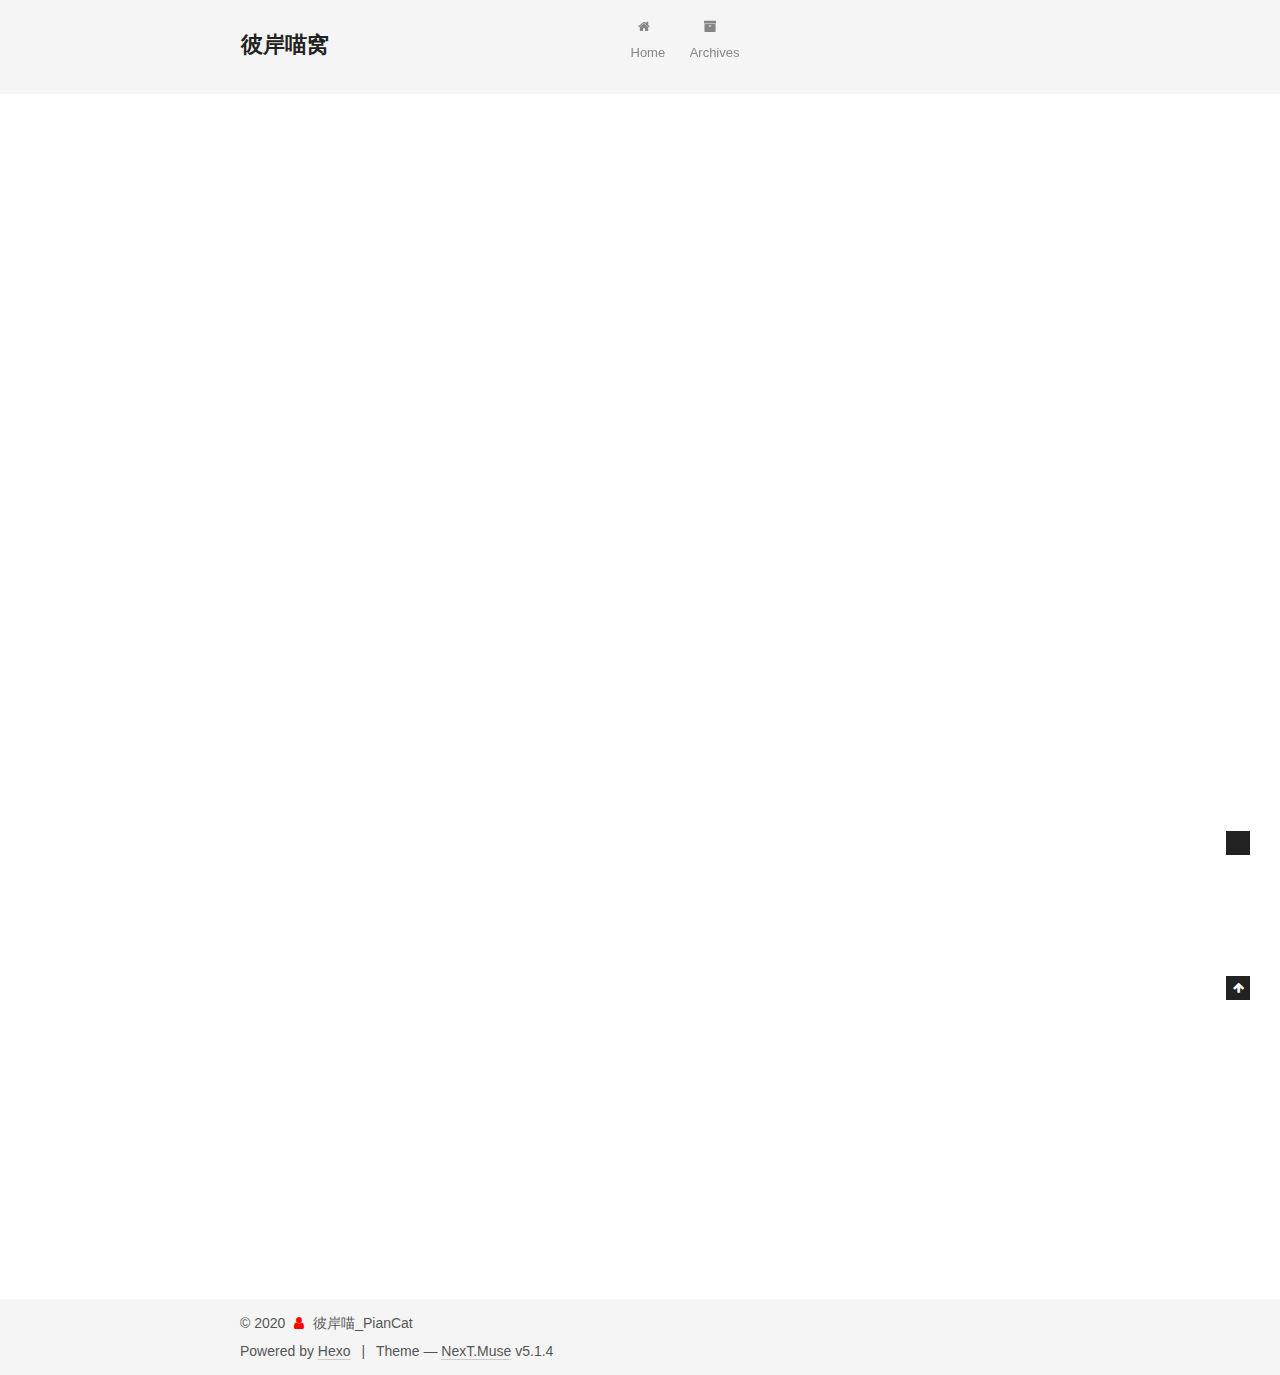
<file: hello-world/index.html>
<!DOCTYPE html>



  


<html class="theme-next muse use-motion" lang="en,zh-Hans,default">
<head>
  <meta charset="UTF-8"/>
<meta http-equiv="X-UA-Compatible" content="IE=edge" />
<meta name="viewport" content="width=device-width, initial-scale=1, maximum-scale=1"/>
<meta name="theme-color" content="#222">









<meta http-equiv="Cache-Control" content="no-transform" />
<meta http-equiv="Cache-Control" content="no-siteapp" />
















  
  
  <link href="/lib/fancybox/source/jquery.fancybox.css?v=2.1.5" rel="stylesheet" type="text/css" />







<link href="/lib/font-awesome/css/font-awesome.min.css?v=4.6.2" rel="stylesheet" type="text/css" />

<link href="/css/main.css?v=5.1.4" rel="stylesheet" type="text/css" />


  <link rel="apple-touch-icon" sizes="180x180" href="/images/apple-touch-icon-next.png?v=5.1.4">


  <link rel="icon" type="image/png" sizes="32x32" href="/images/favicon-32x32-next.png?v=5.1.4">


  <link rel="icon" type="image/png" sizes="16x16" href="/images/favicon-16x16-next.png?v=5.1.4">


  <link rel="mask-icon" href="/images/logo.svg?v=5.1.4" color="#222">





  <meta name="keywords" content="Hexo, NexT" />










<meta name="description" content="Welcome to Hexo! This is your very first post. Check documentation for more info. If you get any problems when using Hexo, you can find the answer in troubleshooting or you can ask me on GitHub. Quick">
<meta property="og:type" content="article">
<meta property="og:title" content="Hello World">
<meta property="og:url" content="http://blog.pian.cat/hello-world/index.html">
<meta property="og:site_name" content="彼岸喵窝">
<meta property="og:description" content="Welcome to Hexo! This is your very first post. Check documentation for more info. If you get any problems when using Hexo, you can find the answer in troubleshooting or you can ask me on GitHub. Quick">
<meta property="og:locale" content="en_US">
<meta property="article:published_time" content="1970-01-01T00:00:00.000Z">
<meta property="article:modified_time" content="2020-07-21T05:29:04.621Z">
<meta property="article:author" content="彼岸喵_PianCat">
<meta property="article:tag" content="彼岸喵窝">
<meta property="article:tag" content="PianCat">
<meta name="twitter:card" content="summary">



<script type="text/javascript" id="hexo.configurations">
  var NexT = window.NexT || {};
  var CONFIG = {
    root: '/',
    scheme: 'Muse',
    version: '5.1.4',
    sidebar: {"position":"left","display":"post","offset":12,"b2t":false,"scrollpercent":false,"onmobile":false},
    fancybox: true,
    tabs: true,
    motion: {"enable":true,"async":false,"transition":{"post_block":"fadeIn","post_header":"slideDownIn","post_body":"slideDownIn","coll_header":"slideLeftIn","sidebar":"slideUpIn"}},
    duoshuo: {
      userId: '0',
      author: 'Author'
    },
    algolia: {
      applicationID: '',
      apiKey: '',
      indexName: '',
      hits: {"per_page":10},
      labels: {"input_placeholder":"Search for Posts","hits_empty":"We didn't find any results for the search: ${query}","hits_stats":"${hits} results found in ${time} ms"}
    }
  };
</script>



  <link rel="canonical" href="http://blog.pian.cat/hello-world/"/>





  <title>Hello World | 彼岸喵窝</title>
  








<meta name="generator" content="Hexo 4.2.1"></head>

<body itemscope itemtype="http://schema.org/WebPage" lang="en">

  
  
    
  

  <div class="container sidebar-position-left page-post-detail">
    <div class="headband"></div>

    <header id="header" class="header" itemscope itemtype="http://schema.org/WPHeader">
      <div class="header-inner"><div class="site-brand-wrapper">
  <div class="site-meta ">
    

    <div class="custom-logo-site-title">
      <a href="/"  class="brand" rel="start">
        <span class="logo-line-before"><i></i></span>
        <span class="site-title">彼岸喵窝</span>
        <span class="logo-line-after"><i></i></span>
      </a>
    </div>
      
        <p class="site-subtitle">PianCat's logs</p>
      
  </div>

  <div class="site-nav-toggle">
    <button>
      <span class="btn-bar"></span>
      <span class="btn-bar"></span>
      <span class="btn-bar"></span>
    </button>
  </div>
</div>

<nav class="site-nav">
  

  
    <ul id="menu" class="menu">
      
        
        <li class="menu-item menu-item-home">
          <a href="/%20" rel="section">
            
              <i class="menu-item-icon fa fa-fw fa-home"></i> <br />
            
            Home
          </a>
        </li>
      
        
        <li class="menu-item menu-item-archives">
          <a href="/archives/%20" rel="section">
            
              <i class="menu-item-icon fa fa-fw fa-archive"></i> <br />
            
            Archives
          </a>
        </li>
      

      
    </ul>
  

  
</nav>



 </div>
    </header>

    <main id="main" class="main">
      <div class="main-inner">
        <div class="content-wrap">
          <div id="content" class="content">
            

  <div id="posts" class="posts-expand">
    

  

  
  
  

  <article class="post post-type-normal" itemscope itemtype="http://schema.org/Article">
  
  
  
  <div class="post-block">
    <link itemprop="mainEntityOfPage" href="http://blog.pian.cat/hello-world/">

    <span hidden itemprop="author" itemscope itemtype="http://schema.org/Person">
      <meta itemprop="name" content="彼岸喵_PianCat">
      <meta itemprop="description" content="">
      <meta itemprop="image" content="/images/avatar.gif">
    </span>

    <span hidden itemprop="publisher" itemscope itemtype="http://schema.org/Organization">
      <meta itemprop="name" content="彼岸喵窝">
    </span>

    
      <header class="post-header">

        
        
          <h1 class="post-title" itemprop="name headline">Hello World</h1>
        

        <div class="post-meta">
          <span class="post-time">
            
              <span class="post-meta-item-icon">
                <i class="fa fa-calendar-o"></i>
              </span>
              
                <span class="post-meta-item-text">Posted on</span>
              
              <time title="Post created" itemprop="dateCreated datePublished" datetime="1970-01-01T08:00:00+08:00">
                1970-01-01
              </time>
            

            

            
          </span>

          

          
            
          

          
          

          

          

          

        </div>
      </header>
    

    
    
    
    <div class="post-body" itemprop="articleBody">

      
      

      
        <p>Welcome to <a href="https://hexo.io/" target="_blank" rel="noopener">Hexo</a>! This is your very first post. Check <a href="https://hexo.io/docs/" target="_blank" rel="noopener">documentation</a> for more info. If you get any problems when using Hexo, you can find the answer in <a href="https://hexo.io/docs/troubleshooting.html" target="_blank" rel="noopener">troubleshooting</a> or you can ask me on <a href="https://github.com/hexojs/hexo/issues" target="_blank" rel="noopener">GitHub</a>.</p>
<h2 id="Quick-Start"><a href="#Quick-Start" class="headerlink" title="Quick Start"></a>Quick Start</h2><h3 id="Create-a-new-post"><a href="#Create-a-new-post" class="headerlink" title="Create a new post"></a>Create a new post</h3><figure class="highlight bash"><table><tr><td class="gutter"><pre><span class="line">1</span><br></pre></td><td class="code"><pre><span class="line">$ hexo new <span class="string">"My New Post"</span></span><br></pre></td></tr></table></figure>

<p>More info: <a href="https://hexo.io/docs/writing.html" target="_blank" rel="noopener">Writing</a></p>
<h3 id="Run-server"><a href="#Run-server" class="headerlink" title="Run server"></a>Run server</h3><figure class="highlight bash"><table><tr><td class="gutter"><pre><span class="line">1</span><br></pre></td><td class="code"><pre><span class="line">$ hexo server</span><br></pre></td></tr></table></figure>

<p>More info: <a href="https://hexo.io/docs/server.html" target="_blank" rel="noopener">Server</a></p>
<h3 id="Generate-static-files"><a href="#Generate-static-files" class="headerlink" title="Generate static files"></a>Generate static files</h3><figure class="highlight bash"><table><tr><td class="gutter"><pre><span class="line">1</span><br></pre></td><td class="code"><pre><span class="line">$ hexo generate</span><br></pre></td></tr></table></figure>

<p>More info: <a href="https://hexo.io/docs/generating.html" target="_blank" rel="noopener">Generating</a></p>
<h3 id="Deploy-to-remote-sites"><a href="#Deploy-to-remote-sites" class="headerlink" title="Deploy to remote sites"></a>Deploy to remote sites</h3><figure class="highlight bash"><table><tr><td class="gutter"><pre><span class="line">1</span><br></pre></td><td class="code"><pre><span class="line">$ hexo deploy</span><br></pre></td></tr></table></figure>

<p>More info: <a href="https://hexo.io/docs/one-command-deployment.html" target="_blank" rel="noopener">Deployment</a></p>

      
    </div>
    
    
    

    

    

    

    <footer class="post-footer">
      

      
      
      

      

      
      
    </footer>
  </div>
  
  
  
  </article>



    <div class="post-spread">
      
    </div>
  </div>


          </div>
          


          

  



        </div>
        
          
  
  <div class="sidebar-toggle">
    <div class="sidebar-toggle-line-wrap">
      <span class="sidebar-toggle-line sidebar-toggle-line-first"></span>
      <span class="sidebar-toggle-line sidebar-toggle-line-middle"></span>
      <span class="sidebar-toggle-line sidebar-toggle-line-last"></span>
    </div>
  </div>

  <aside id="sidebar" class="sidebar">
    
    <div class="sidebar-inner">

      

      
        <ul class="sidebar-nav motion-element">
          <li class="sidebar-nav-toc sidebar-nav-active" data-target="post-toc-wrap">
            Table of Contents
          </li>
          <li class="sidebar-nav-overview" data-target="site-overview-wrap">
            Overview
          </li>
        </ul>
      

      <section class="site-overview-wrap sidebar-panel">
        <div class="site-overview">
          <div class="site-author motion-element" itemprop="author" itemscope itemtype="http://schema.org/Person">
            
              <p class="site-author-name" itemprop="name">彼岸喵_PianCat</p>
              <p class="site-description motion-element" itemprop="description">喵呜~</p>
          </div>

          <nav class="site-state motion-element">

            
              <div class="site-state-item site-state-posts">
              
                <a href="/archives/%20%7C%7C%20archive">
              
                  <span class="site-state-item-count">1</span>
                  <span class="site-state-item-name">posts</span>
                </a>
              </div>
            

            

            

          </nav>

          

          

          
          

          
          

          

        </div>
      </section>

      
      <!--noindex-->
        <section class="post-toc-wrap motion-element sidebar-panel sidebar-panel-active">
          <div class="post-toc">

            
              
            

            
              <div class="post-toc-content"><ol class="nav"><li class="nav-item nav-level-2"><a class="nav-link" href="#Quick-Start"><span class="nav-number">1.</span> <span class="nav-text">Quick Start</span></a><ol class="nav-child"><li class="nav-item nav-level-3"><a class="nav-link" href="#Create-a-new-post"><span class="nav-number">1.1.</span> <span class="nav-text">Create a new post</span></a></li><li class="nav-item nav-level-3"><a class="nav-link" href="#Run-server"><span class="nav-number">1.2.</span> <span class="nav-text">Run server</span></a></li><li class="nav-item nav-level-3"><a class="nav-link" href="#Generate-static-files"><span class="nav-number">1.3.</span> <span class="nav-text">Generate static files</span></a></li><li class="nav-item nav-level-3"><a class="nav-link" href="#Deploy-to-remote-sites"><span class="nav-number">1.4.</span> <span class="nav-text">Deploy to remote sites</span></a></li></ol></li></ol></div>
            

          </div>
        </section>
      <!--/noindex-->
      

      

    </div>
  </aside>


        
      </div>
    </main>

    <footer id="footer" class="footer">
      <div class="footer-inner">
        <div class="copyright">&copy; <span itemprop="copyrightYear">2020</span>
  <span class="with-love">
    <i class="fa fa-user"></i>
  </span>
  <span class="author" itemprop="copyrightHolder">彼岸喵_PianCat</span>

  
</div>


  <div class="powered-by">Powered by <a class="theme-link" target="_blank" href="https://hexo.io">Hexo</a></div>



  <span class="post-meta-divider">|</span>



  <div class="theme-info">Theme &mdash; <a class="theme-link" target="_blank" href="https://github.com/iissnan/hexo-theme-next">NexT.Muse</a> v5.1.4</div>




        







        
      </div>
    </footer>

    
      <div class="back-to-top">
        <i class="fa fa-arrow-up"></i>
        
      </div>
    

    

  </div>

  

<script type="text/javascript">
  if (Object.prototype.toString.call(window.Promise) !== '[object Function]') {
    window.Promise = null;
  }
</script>









  












  
  
    <script type="text/javascript" src="/lib/jquery/index.js?v=2.1.3"></script>
  

  
  
    <script type="text/javascript" src="/lib/fastclick/lib/fastclick.min.js?v=1.0.6"></script>
  

  
  
    <script type="text/javascript" src="/lib/jquery_lazyload/jquery.lazyload.js?v=1.9.7"></script>
  

  
  
    <script type="text/javascript" src="/lib/velocity/velocity.min.js?v=1.2.1"></script>
  

  
  
    <script type="text/javascript" src="/lib/velocity/velocity.ui.min.js?v=1.2.1"></script>
  

  
  
    <script type="text/javascript" src="/lib/fancybox/source/jquery.fancybox.pack.js?v=2.1.5"></script>
  


  


  <script type="text/javascript" src="/js/src/utils.js?v=5.1.4"></script>

  <script type="text/javascript" src="/js/src/motion.js?v=5.1.4"></script>



  
  

  
  <script type="text/javascript" src="/js/src/scrollspy.js?v=5.1.4"></script>
<script type="text/javascript" src="/js/src/post-details.js?v=5.1.4"></script>



  


  <script type="text/javascript" src="/js/src/bootstrap.js?v=5.1.4"></script>



  


  




	





  





  












  





  

  

  

  
  

  

  

  

</body>
</html>
</file>
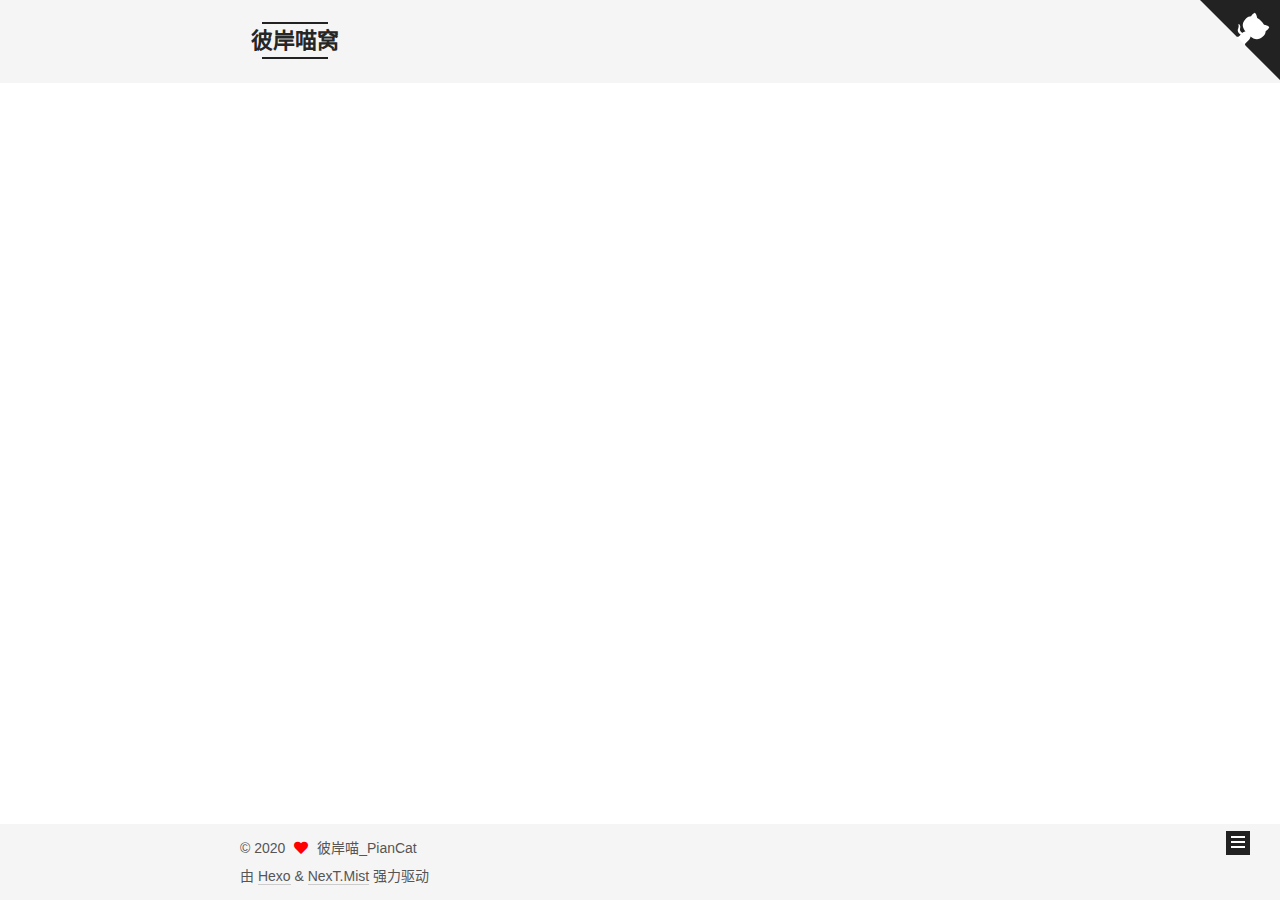
<file: tags/index.html>
<!DOCTYPE html>
<html lang="zh-CN">
<head>
  <meta charset="UTF-8">
<meta name="viewport" content="width=device-width, initial-scale=1, maximum-scale=2">
<meta name="theme-color" content="#222">
<meta name="generator" content="Hexo 4.2.1">
  <link rel="apple-touch-icon" sizes="180x180" href="/images/apple-touch-icon-next.png">
  <link rel="icon" type="image/png" sizes="32x32" href="/images/favicon-32x32-next.png">
  <link rel="icon" type="image/png" sizes="16x16" href="/images/favicon-16x16-next.png">
  <link rel="mask-icon" href="/images/logo.svg" color="#222">

<link rel="stylesheet" href="/css/main.css">


<link rel="stylesheet" href="/lib/font-awesome/css/all.min.css">

<script id="hexo-configurations">
    var NexT = window.NexT || {};
    var CONFIG = {"hostname":"github.com","root":"/","scheme":"Mist","version":"7.8.0","exturl":false,"sidebar":{"position":"right","display":"post","padding":18,"offset":12,"onmobile":true},"copycode":{"enable":false,"show_result":false,"style":null},"back2top":{"enable":true,"sidebar":false,"scrollpercent":false},"bookmark":{"enable":false,"color":"#222","save":"auto"},"fancybox":false,"mediumzoom":false,"lazyload":false,"pangu":false,"comments":{"style":"tabs","active":null,"storage":true,"lazyload":false,"nav":null},"algolia":{"hits":{"per_page":10},"labels":{"input_placeholder":"Search for Posts","hits_empty":"We didn't find any results for the search: ${query}","hits_stats":"${hits} results found in ${time} ms"}},"localsearch":{"enable":false,"trigger":"auto","top_n_per_article":1,"unescape":false,"preload":false},"motion":{"enable":true,"async":false,"transition":{"post_block":"fadeIn","post_header":"slideDownIn","post_body":"slideDownIn","coll_header":"slideLeftIn","sidebar":"slideUpIn"}},"path":"search.xml"};
  </script>

  <meta name="description" content="喵呜~">
<meta property="og:type" content="website">
<meta property="og:title" content="标签">
<meta property="og:url" content="https://github.com/piancat/piancat.github.io/tags/index.html">
<meta property="og:site_name" content="彼岸喵窝">
<meta property="og:description" content="喵呜~">
<meta property="og:locale" content="zh_CN">
<meta property="article:published_time" content="2020-07-21T15:33:33.000Z">
<meta property="article:modified_time" content="2020-07-21T13:00:18.657Z">
<meta property="article:author" content="彼岸喵_PianCat">
<meta property="article:tag" content="彼岸喵窝">
<meta property="article:tag" content="PianCat">
<meta name="twitter:card" content="summary">

<link rel="canonical" href="https://github.com/piancat/piancat.github.io/tags/">


<script id="page-configurations">
  // https://hexo.io/docs/variables.html
  CONFIG.page = {
    sidebar: "",
    isHome : false,
    isPost : false,
    lang   : 'zh-CN'
  };
</script>

  <title>标签 | 彼岸喵窝
</title>
  


  <script>
    var _hmt = _hmt || [];
    (function() {
      var hm = document.createElement("script");
      hm.src = "https://hm.baidu.com/hm.js?7340c1369ace696df25a736e939503f9";
      var s = document.getElementsByTagName("script")[0];
      s.parentNode.insertBefore(hm, s);
    })();
  </script>




  <noscript>
  <style>
  .use-motion .brand,
  .use-motion .menu-item,
  .sidebar-inner,
  .use-motion .post-block,
  .use-motion .pagination,
  .use-motion .comments,
  .use-motion .post-header,
  .use-motion .post-body,
  .use-motion .collection-header { opacity: initial; }

  .use-motion .site-title,
  .use-motion .site-subtitle {
    opacity: initial;
    top: initial;
  }

  .use-motion .logo-line-before i { left: initial; }
  .use-motion .logo-line-after i { right: initial; }
  </style>
</noscript>

</head>

<body itemscope itemtype="http://schema.org/WebPage">
  <div class="container use-motion">
    <div class="headband"></div>

    <header class="header" itemscope itemtype="http://schema.org/WPHeader">
      <div class="header-inner"><div class="site-brand-container">
  <div class="site-nav-toggle">
    <div class="toggle" aria-label="切换导航栏">
      <span class="toggle-line toggle-line-first"></span>
      <span class="toggle-line toggle-line-middle"></span>
      <span class="toggle-line toggle-line-last"></span>
    </div>
  </div>

  <div class="site-meta">

    <a href="/" class="brand" rel="start">
      <span class="logo-line-before"><i></i></span>
      <h1 class="site-title">彼岸喵窝</h1>
      <span class="logo-line-after"><i></i></span>
    </a>
      <p class="site-subtitle" itemprop="description">PianCat's logs</p>
  </div>

  <div class="site-nav-right">
    <div class="toggle popup-trigger">
    </div>
  </div>
</div>




<nav class="site-nav">
  <ul id="menu" class="main-menu menu">
        <li class="menu-item menu-item-home">

    <a href="/" rel="section"><i class="fa fa-home fa-fw"></i>首页</a>

  </li>
        <li class="menu-item menu-item-tags">

    <a href="/tags/" rel="section"><i class="fa fa-tags fa-fw"></i>标签</a>

  </li>
        <li class="menu-item menu-item-archives">

    <a href="/archives/" rel="section"><i class="fa fa-archive fa-fw"></i>归档</a>

  </li>
  </ul>
</nav>




</div>
    </header>

    
  <div class="back-to-top">
    <i class="fa fa-arrow-up"></i>
    <span>0%</span>
  </div>

  <a href="https://github.com/piancat" class="github-corner" title="Follow me on GitHub" aria-label="Follow me on GitHub"><svg width="80" height="80" viewBox="0 0 250 250" aria-hidden="true"><path d="M0,0 L115,115 L130,115 L142,142 L250,250 L250,0 Z"></path><path d="M128.3,109.0 C113.8,99.7 119.0,89.6 119.0,89.6 C122.0,82.7 120.5,78.6 120.5,78.6 C119.2,72.0 123.4,76.3 123.4,76.3 C127.3,80.9 125.5,87.3 125.5,87.3 C122.9,97.6 130.6,101.9 134.4,103.2" fill="currentColor" style="transform-origin: 130px 106px;" class="octo-arm"></path><path d="M115.0,115.0 C114.9,115.1 118.7,116.5 119.8,115.4 L133.7,101.6 C136.9,99.2 139.9,98.4 142.2,98.6 C133.8,88.0 127.5,74.4 143.8,58.0 C148.5,53.4 154.0,51.2 159.7,51.0 C160.3,49.4 163.2,43.6 171.4,40.1 C171.4,40.1 176.1,42.5 178.8,56.2 C183.1,58.6 187.2,61.8 190.9,65.4 C194.5,69.0 197.7,73.2 200.1,77.6 C213.8,80.2 216.3,84.9 216.3,84.9 C212.7,93.1 206.9,96.0 205.4,96.6 C205.1,102.4 203.0,107.8 198.3,112.5 C181.9,128.9 168.3,122.5 157.7,114.1 C157.9,116.9 156.7,120.9 152.7,124.9 L141.0,136.5 C139.8,137.7 141.6,141.9 141.8,141.8 Z" fill="currentColor" class="octo-body"></path></svg></a>


    <main class="main">
      <div class="main-inner">
        <div class="content-wrap">
          
  
  

          <div class="content page posts-expand">
            

    
    
    
    <div class="post-block" lang="zh-CN">
      <header class="post-header">

<h1 class="post-title" itemprop="name headline">标签
</h1>

<div class="post-meta">
  

</div>

</header>

      
      
      
      <div class="post-body">
          <div class="tag-cloud">
            <div class="tag-cloud-title">
              目前共计 3 个标签
            </div>
            <div class="tag-cloud-tags">
              <a href="/tags/About-Me/" style="font-size: 12px; color: #ccc">About_Me</a> <a href="/tags/%E5%B0%8F%E8%AF%B4/" style="font-size: 30px; color: #111">小说</a> <a href="/tags/%E7%8C%AB%E7%8A%AC%E4%B9%B1%E4%B8%96%E6%97%85%E8%A1%8C/" style="font-size: 30px; color: #111">猫犬乱世旅行</a>
            </div>
          </div>
        
      </div>
      
      
      
    </div>
    

    
    
    


          </div>
          

<script>
  window.addEventListener('tabs:register', () => {
    let { activeClass } = CONFIG.comments;
    if (CONFIG.comments.storage) {
      activeClass = localStorage.getItem('comments_active') || activeClass;
    }
    if (activeClass) {
      let activeTab = document.querySelector(`a[href="#comment-${activeClass}"]`);
      if (activeTab) {
        activeTab.click();
      }
    }
  });
  if (CONFIG.comments.storage) {
    window.addEventListener('tabs:click', event => {
      if (!event.target.matches('.tabs-comment .tab-content .tab-pane')) return;
      let commentClass = event.target.classList[1];
      localStorage.setItem('comments_active', commentClass);
    });
  }
</script>

        </div>
          
  
  <div class="toggle sidebar-toggle">
    <span class="toggle-line toggle-line-first"></span>
    <span class="toggle-line toggle-line-middle"></span>
    <span class="toggle-line toggle-line-last"></span>
  </div>

  <aside class="sidebar">
    <div class="sidebar-inner">

      <ul class="sidebar-nav motion-element">
        <li class="sidebar-nav-toc">
          文章目录
        </li>
        <li class="sidebar-nav-overview">
          站点概览
        </li>
      </ul>

      <!--noindex-->
      <div class="post-toc-wrap sidebar-panel">
      </div>
      <!--/noindex-->

      <div class="site-overview-wrap sidebar-panel">
        <div class="site-author motion-element" itemprop="author" itemscope itemtype="http://schema.org/Person">
    <img class="site-author-image" itemprop="image" alt="彼岸喵_PianCat"
      src="/uploads/avatar.jpg">
  <p class="site-author-name" itemprop="name">彼岸喵_PianCat</p>
  <div class="site-description" itemprop="description">喵呜~</div>
</div>
<div class="site-state-wrap motion-element">
  <nav class="site-state">
      <div class="site-state-item site-state-posts">
          <a href="/archives/">
        
          <span class="site-state-item-count">3</span>
          <span class="site-state-item-name">文章</span>
        </a>
      </div>
      <div class="site-state-item site-state-tags">
            <a href="/tags/">
          
        <span class="site-state-item-count">3</span>
        <span class="site-state-item-name">标签</span></a>
      </div>
  </nav>
</div>
  <div class="links-of-author motion-element">
      <span class="links-of-author-item">
        <a href="https://github.com/piancat" title="GitHub → https:&#x2F;&#x2F;github.com&#x2F;piancat"><i class="fab fa-github fa-fw"></i>GitHub</a>
      </span>
      <span class="links-of-author-item">
        <a href="https://weibo.com/532769192" title="微博 → https:&#x2F;&#x2F;weibo.com&#x2F;532769192" rel="noopener" target="_blank"><i class="fab fa-weibo fa-fw"></i>微博</a>
      </span>
      <span class="links-of-author-item">
        <a href="https://twitter.com/piancat" title="Twitter → https:&#x2F;&#x2F;twitter.com&#x2F;piancat" rel="noopener" target="_blank"><i class="fab fa-twitter fa-fw"></i>Twitter</a>
      </span>
      <span class="links-of-author-item">
        <a href="https://space.bilibili.com/626830" title="哔哩哔哩 → https:&#x2F;&#x2F;space.bilibili.com&#x2F;626830" rel="noopener" target="_blank"><i class="fab fa-bilibili fa-fw"></i>哔哩哔哩</a>
      </span>
      <span class="links-of-author-item">
        <a href="https://www.pixiv.net/users/44199718" title="Pixiv → https:&#x2F;&#x2F;www.pixiv.net&#x2F;users&#x2F;44199718" rel="noopener" target="_blank"><i class="fab fa-pixiv fa-fw"></i>Pixiv</a>
      </span>
  </div>


  <div class="links-of-blogroll motion-element">
    <div class="links-of-blogroll-title"><i class="fa fa-link fa-fw"></i>
      Links
    </div>
    <ul class="links-of-blogroll-list">
        <li class="links-of-blogroll-item">
          <a href="https://blog.pian.cat/%E4%BD%A0%E5%A5%BD%EF%BC%8C%E6%AC%A2%E8%BF%8E%E6%9D%A5%E5%88%B0%E5%BD%BC%E5%B2%B8%E5%96%B5%E7%9A%84%E7%8C%AB%E7%AA%9D/" title="https:&#x2F;&#x2F;blog.pian.cat&#x2F;%E4%BD%A0%E5%A5%BD%EF%BC%8C%E6%AC%A2%E8%BF%8E%E6%9D%A5%E5%88%B0%E5%BD%BC%E5%B2%B8%E5%96%B5%E7%9A%84%E7%8C%AB%E7%AA%9D&#x2F;" rel="noopener" target="_blank">关于这个网站</a>
        </li>
    </ul>
  </div>

      </div>

    </div>
  </aside>
  <div id="sidebar-dimmer"></div>


      </div>
    </main>

    <footer class="footer">
      <div class="footer-inner">
        

        

<div class="copyright">
  
  &copy; 
  <span itemprop="copyrightYear">2020</span>
  <span class="with-love">
    <i class="fa fa-heart"></i>
  </span>
  <span class="author" itemprop="copyrightHolder">彼岸喵_PianCat</span>
</div>
  <div class="powered-by">由 <a href="https://hexo.io/" class="theme-link" rel="noopener" target="_blank">Hexo</a> & <a href="https://mist.theme-next.org/" class="theme-link" rel="noopener" target="_blank">NexT.Mist</a> 强力驱动
  </div>

        








      </div>
    </footer>
  </div>

  
  <script src="/lib/anime.min.js"></script>
  <script src="/lib/velocity/velocity.min.js"></script>
  <script src="/lib/velocity/velocity.ui.min.js"></script>

<script src="/js/utils.js"></script>

<script src="/js/motion.js"></script>


<script src="/js/schemes/muse.js"></script>


<script src="/js/next-boot.js"></script>




  
  <script>
    (function(){
      var canonicalURL, curProtocol;
      //Get the <link> tag
      var x=document.getElementsByTagName("link");
		//Find the last canonical URL
		if(x.length > 0){
			for (i=0;i<x.length;i++){
				if(x[i].rel.toLowerCase() == 'canonical' && x[i].href){
					canonicalURL=x[i].href;
				}
			}
		}
    //Get protocol
	    if (!canonicalURL){
	    	curProtocol = window.location.protocol.split(':')[0];
	    }
	    else{
	    	curProtocol = canonicalURL.split(':')[0];
	    }
      //Get current URL if the canonical URL does not exist
	    if (!canonicalURL) canonicalURL = window.location.href;
	    //Assign script content. Replace current URL with the canonical URL
      !function(){var e=/([http|https]:\/\/[a-zA-Z0-9\_\.]+\.baidu\.com)/gi,r=canonicalURL,t=document.referrer;if(!e.test(r)){var n=(String(curProtocol).toLowerCase() === 'https')?"https://sp0.baidu.com/9_Q4simg2RQJ8t7jm9iCKT-xh_/s.gif":"//api.share.baidu.com/s.gif";t?(n+="?r="+encodeURIComponent(document.referrer),r&&(n+="&l="+r)):r&&(n+="?l="+r);var i=new Image;i.src=n}}(window);})();
  </script>















  

  

</body>
</html>
</file>
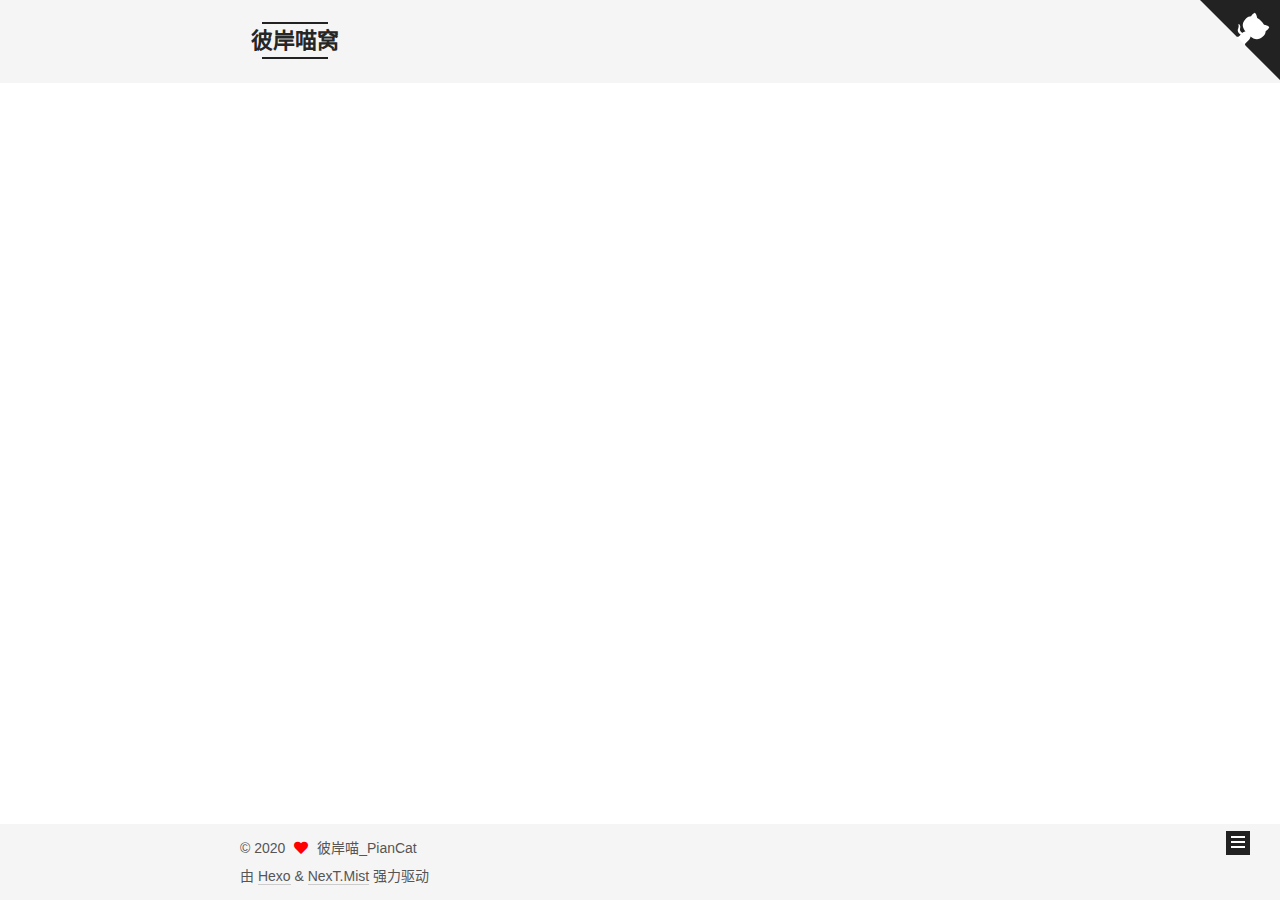
<file: 你好，欢迎来到彼岸喵的猫窝/index.html>
<!DOCTYPE html>
<html lang="zh-CN">
<head>
  <meta charset="UTF-8">
<meta name="viewport" content="width=device-width, initial-scale=1, maximum-scale=2">
<meta name="theme-color" content="#222">
<meta name="generator" content="Hexo 4.2.1">
  <link rel="apple-touch-icon" sizes="180x180" href="/images/apple-touch-icon-next.png">
  <link rel="icon" type="image/png" sizes="32x32" href="/images/favicon-32x32-next.png">
  <link rel="icon" type="image/png" sizes="16x16" href="/images/favicon-16x16-next.png">
  <link rel="mask-icon" href="/images/logo.svg" color="#222">

<link rel="stylesheet" href="/css/main.css">


<link rel="stylesheet" href="/lib/font-awesome/css/all.min.css">

<script id="hexo-configurations">
    var NexT = window.NexT || {};
    var CONFIG = {"hostname":"github.com","root":"/","scheme":"Mist","version":"7.8.0","exturl":false,"sidebar":{"position":"right","display":"post","padding":18,"offset":12,"onmobile":true},"copycode":{"enable":false,"show_result":false,"style":null},"back2top":{"enable":true,"sidebar":false,"scrollpercent":false},"bookmark":{"enable":false,"color":"#222","save":"auto"},"fancybox":false,"mediumzoom":false,"lazyload":false,"pangu":false,"comments":{"style":"tabs","active":null,"storage":true,"lazyload":false,"nav":null},"algolia":{"hits":{"per_page":10},"labels":{"input_placeholder":"Search for Posts","hits_empty":"We didn't find any results for the search: ${query}","hits_stats":"${hits} results found in ${time} ms"}},"localsearch":{"enable":false,"trigger":"auto","top_n_per_article":1,"unescape":false,"preload":false},"motion":{"enable":true,"async":false,"transition":{"post_block":"fadeIn","post_header":"slideDownIn","post_body":"slideDownIn","coll_header":"slideLeftIn","sidebar":"slideUpIn"}},"path":"search.xml"};
  </script>

  <meta name="description" content="你好呀，欢迎来到彼岸喵的猫窝，这里是彼岸喵的个人博客站点，会持续性地更新一些彼岸喵的小说，至于UP主相关的动态嘛……那个暂时还没定下来往哪里发好。总而言之，很高兴见到你！">
<meta property="og:type" content="article">
<meta property="og:title" content="你好，欢迎来到彼岸喵的猫窝">
<meta property="og:url" content="https://github.com/piancat/piancat.github.io/%E4%BD%A0%E5%A5%BD%EF%BC%8C%E6%AC%A2%E8%BF%8E%E6%9D%A5%E5%88%B0%E5%BD%BC%E5%B2%B8%E5%96%B5%E7%9A%84%E7%8C%AB%E7%AA%9D/index.html">
<meta property="og:site_name" content="彼岸喵窝">
<meta property="og:description" content="你好呀，欢迎来到彼岸喵的猫窝，这里是彼岸喵的个人博客站点，会持续性地更新一些彼岸喵的小说，至于UP主相关的动态嘛……那个暂时还没定下来往哪里发好。总而言之，很高兴见到你！">
<meta property="og:locale" content="zh_CN">
<meta property="article:published_time" content="2020-07-21T13:42:27.000Z">
<meta property="article:modified_time" content="2020-07-21T13:46:44.274Z">
<meta property="article:author" content="彼岸喵_PianCat">
<meta property="article:tag" content="About_Me">
<meta name="twitter:card" content="summary">

<link rel="canonical" href="https://github.com/piancat/piancat.github.io/%E4%BD%A0%E5%A5%BD%EF%BC%8C%E6%AC%A2%E8%BF%8E%E6%9D%A5%E5%88%B0%E5%BD%BC%E5%B2%B8%E5%96%B5%E7%9A%84%E7%8C%AB%E7%AA%9D/">


<script id="page-configurations">
  // https://hexo.io/docs/variables.html
  CONFIG.page = {
    sidebar: "",
    isHome : false,
    isPost : true,
    lang   : 'zh-CN'
  };
</script>

  <title>你好，欢迎来到彼岸喵的猫窝 | 彼岸喵窝</title>
  


  <script>
    var _hmt = _hmt || [];
    (function() {
      var hm = document.createElement("script");
      hm.src = "https://hm.baidu.com/hm.js?7340c1369ace696df25a736e939503f9";
      var s = document.getElementsByTagName("script")[0];
      s.parentNode.insertBefore(hm, s);
    })();
  </script>




  <noscript>
  <style>
  .use-motion .brand,
  .use-motion .menu-item,
  .sidebar-inner,
  .use-motion .post-block,
  .use-motion .pagination,
  .use-motion .comments,
  .use-motion .post-header,
  .use-motion .post-body,
  .use-motion .collection-header { opacity: initial; }

  .use-motion .site-title,
  .use-motion .site-subtitle {
    opacity: initial;
    top: initial;
  }

  .use-motion .logo-line-before i { left: initial; }
  .use-motion .logo-line-after i { right: initial; }
  </style>
</noscript>

</head>

<body itemscope itemtype="http://schema.org/WebPage">
  <div class="container use-motion">
    <div class="headband"></div>

    <header class="header" itemscope itemtype="http://schema.org/WPHeader">
      <div class="header-inner"><div class="site-brand-container">
  <div class="site-nav-toggle">
    <div class="toggle" aria-label="切换导航栏">
      <span class="toggle-line toggle-line-first"></span>
      <span class="toggle-line toggle-line-middle"></span>
      <span class="toggle-line toggle-line-last"></span>
    </div>
  </div>

  <div class="site-meta">

    <a href="/" class="brand" rel="start">
      <span class="logo-line-before"><i></i></span>
      <h1 class="site-title">彼岸喵窝</h1>
      <span class="logo-line-after"><i></i></span>
    </a>
      <p class="site-subtitle" itemprop="description">PianCat's logs</p>
  </div>

  <div class="site-nav-right">
    <div class="toggle popup-trigger">
    </div>
  </div>
</div>




<nav class="site-nav">
  <ul id="menu" class="main-menu menu">
        <li class="menu-item menu-item-home">

    <a href="/" rel="section"><i class="fa fa-home fa-fw"></i>首页</a>

  </li>
        <li class="menu-item menu-item-tags">

    <a href="/tags/" rel="section"><i class="fa fa-tags fa-fw"></i>标签</a>

  </li>
        <li class="menu-item menu-item-archives">

    <a href="/archives/" rel="section"><i class="fa fa-archive fa-fw"></i>归档</a>

  </li>
  </ul>
</nav>




</div>
    </header>

    
  <div class="back-to-top">
    <i class="fa fa-arrow-up"></i>
    <span>0%</span>
  </div>

  <a href="https://github.com/piancat" class="github-corner" title="Follow me on GitHub" aria-label="Follow me on GitHub"><svg width="80" height="80" viewBox="0 0 250 250" aria-hidden="true"><path d="M0,0 L115,115 L130,115 L142,142 L250,250 L250,0 Z"></path><path d="M128.3,109.0 C113.8,99.7 119.0,89.6 119.0,89.6 C122.0,82.7 120.5,78.6 120.5,78.6 C119.2,72.0 123.4,76.3 123.4,76.3 C127.3,80.9 125.5,87.3 125.5,87.3 C122.9,97.6 130.6,101.9 134.4,103.2" fill="currentColor" style="transform-origin: 130px 106px;" class="octo-arm"></path><path d="M115.0,115.0 C114.9,115.1 118.7,116.5 119.8,115.4 L133.7,101.6 C136.9,99.2 139.9,98.4 142.2,98.6 C133.8,88.0 127.5,74.4 143.8,58.0 C148.5,53.4 154.0,51.2 159.7,51.0 C160.3,49.4 163.2,43.6 171.4,40.1 C171.4,40.1 176.1,42.5 178.8,56.2 C183.1,58.6 187.2,61.8 190.9,65.4 C194.5,69.0 197.7,73.2 200.1,77.6 C213.8,80.2 216.3,84.9 216.3,84.9 C212.7,93.1 206.9,96.0 205.4,96.6 C205.1,102.4 203.0,107.8 198.3,112.5 C181.9,128.9 168.3,122.5 157.7,114.1 C157.9,116.9 156.7,120.9 152.7,124.9 L141.0,136.5 C139.8,137.7 141.6,141.9 141.8,141.8 Z" fill="currentColor" class="octo-body"></path></svg></a>


    <main class="main">
      <div class="main-inner">
        <div class="content-wrap">
          

          <div class="content post posts-expand">
            

    
  
  
  <article itemscope itemtype="http://schema.org/Article" class="post-block" lang="zh-CN">
    <link itemprop="mainEntityOfPage" href="https://github.com/piancat/piancat.github.io/%E4%BD%A0%E5%A5%BD%EF%BC%8C%E6%AC%A2%E8%BF%8E%E6%9D%A5%E5%88%B0%E5%BD%BC%E5%B2%B8%E5%96%B5%E7%9A%84%E7%8C%AB%E7%AA%9D/">

    <span hidden itemprop="author" itemscope itemtype="http://schema.org/Person">
      <meta itemprop="image" content="/uploads/avatar.jpg">
      <meta itemprop="name" content="彼岸喵_PianCat">
      <meta itemprop="description" content="喵呜~">
    </span>

    <span hidden itemprop="publisher" itemscope itemtype="http://schema.org/Organization">
      <meta itemprop="name" content="彼岸喵窝">
    </span>
      <header class="post-header">
        <h1 class="post-title" itemprop="name headline">
          你好，欢迎来到彼岸喵的猫窝
        </h1>

        <div class="post-meta">
            <span class="post-meta-item">
              <span class="post-meta-item-icon">
                <i class="far fa-calendar"></i>
              </span>
              <span class="post-meta-item-text">发表于</span>
              

              <time title="创建时间：2020-07-21 21:42:27 / 修改时间：21:46:44" itemprop="dateCreated datePublished" datetime="2020-07-21T21:42:27+08:00">2020-07-21</time>
            </span>

          

        </div>
      </header>

    
    
    
    <div class="post-body" itemprop="articleBody">

      
        <p>你好呀，欢迎来到彼岸喵的猫窝，这里是彼岸喵的个人博客站点，会持续性地更新一些彼岸喵的小说，至于UP主相关的动态嘛……那个暂时还没定下来往哪里发好。<br>总而言之，很高兴见到你！</p>

    </div>

    
    
    

      <footer class="post-footer">
          <div class="post-tags">
              <a href="/tags/About-Me/" rel="tag"># About_Me</a>
          </div>

        


        
    <div class="post-nav">
      <div class="post-nav-item"></div>
      <div class="post-nav-item">
    <a href="/%E5%89%8D%E8%A8%80%E2%80%94%E2%80%94%E3%80%8A%E7%8C%AB%E7%8A%AC%E4%B9%B1%E4%B8%96%E6%97%85%E8%A1%8C%E3%80%8B/" rel="next" title="前言——《猫犬乱世旅行》">
      前言——《猫犬乱世旅行》 <i class="fa fa-chevron-right"></i>
    </a></div>
    </div>
      </footer>
    
  </article>
  
  
  



          </div>
          

<script>
  window.addEventListener('tabs:register', () => {
    let { activeClass } = CONFIG.comments;
    if (CONFIG.comments.storage) {
      activeClass = localStorage.getItem('comments_active') || activeClass;
    }
    if (activeClass) {
      let activeTab = document.querySelector(`a[href="#comment-${activeClass}"]`);
      if (activeTab) {
        activeTab.click();
      }
    }
  });
  if (CONFIG.comments.storage) {
    window.addEventListener('tabs:click', event => {
      if (!event.target.matches('.tabs-comment .tab-content .tab-pane')) return;
      let commentClass = event.target.classList[1];
      localStorage.setItem('comments_active', commentClass);
    });
  }
</script>

        </div>
          
  
  <div class="toggle sidebar-toggle">
    <span class="toggle-line toggle-line-first"></span>
    <span class="toggle-line toggle-line-middle"></span>
    <span class="toggle-line toggle-line-last"></span>
  </div>

  <aside class="sidebar">
    <div class="sidebar-inner">

      <ul class="sidebar-nav motion-element">
        <li class="sidebar-nav-toc">
          文章目录
        </li>
        <li class="sidebar-nav-overview">
          站点概览
        </li>
      </ul>

      <!--noindex-->
      <div class="post-toc-wrap sidebar-panel">
      </div>
      <!--/noindex-->

      <div class="site-overview-wrap sidebar-panel">
        <div class="site-author motion-element" itemprop="author" itemscope itemtype="http://schema.org/Person">
    <img class="site-author-image" itemprop="image" alt="彼岸喵_PianCat"
      src="/uploads/avatar.jpg">
  <p class="site-author-name" itemprop="name">彼岸喵_PianCat</p>
  <div class="site-description" itemprop="description">喵呜~</div>
</div>
<div class="site-state-wrap motion-element">
  <nav class="site-state">
      <div class="site-state-item site-state-posts">
          <a href="/archives/">
        
          <span class="site-state-item-count">3</span>
          <span class="site-state-item-name">文章</span>
        </a>
      </div>
      <div class="site-state-item site-state-tags">
            <a href="/tags/">
          
        <span class="site-state-item-count">3</span>
        <span class="site-state-item-name">标签</span></a>
      </div>
  </nav>
</div>
  <div class="links-of-author motion-element">
      <span class="links-of-author-item">
        <a href="https://github.com/piancat" title="GitHub → https:&#x2F;&#x2F;github.com&#x2F;piancat"><i class="fab fa-github fa-fw"></i>GitHub</a>
      </span>
      <span class="links-of-author-item">
        <a href="https://weibo.com/532769192" title="微博 → https:&#x2F;&#x2F;weibo.com&#x2F;532769192" rel="noopener" target="_blank"><i class="fab fa-weibo fa-fw"></i>微博</a>
      </span>
      <span class="links-of-author-item">
        <a href="https://twitter.com/piancat" title="Twitter → https:&#x2F;&#x2F;twitter.com&#x2F;piancat" rel="noopener" target="_blank"><i class="fab fa-twitter fa-fw"></i>Twitter</a>
      </span>
      <span class="links-of-author-item">
        <a href="https://space.bilibili.com/626830" title="哔哩哔哩 → https:&#x2F;&#x2F;space.bilibili.com&#x2F;626830" rel="noopener" target="_blank"><i class="fab fa-bilibili fa-fw"></i>哔哩哔哩</a>
      </span>
      <span class="links-of-author-item">
        <a href="https://www.pixiv.net/users/44199718" title="Pixiv → https:&#x2F;&#x2F;www.pixiv.net&#x2F;users&#x2F;44199718" rel="noopener" target="_blank"><i class="fab fa-pixiv fa-fw"></i>Pixiv</a>
      </span>
  </div>


  <div class="links-of-blogroll motion-element">
    <div class="links-of-blogroll-title"><i class="fa fa-link fa-fw"></i>
      Links
    </div>
    <ul class="links-of-blogroll-list">
        <li class="links-of-blogroll-item">
          <a href="https://blog.pian.cat/%E4%BD%A0%E5%A5%BD%EF%BC%8C%E6%AC%A2%E8%BF%8E%E6%9D%A5%E5%88%B0%E5%BD%BC%E5%B2%B8%E5%96%B5%E7%9A%84%E7%8C%AB%E7%AA%9D/" title="https:&#x2F;&#x2F;blog.pian.cat&#x2F;%E4%BD%A0%E5%A5%BD%EF%BC%8C%E6%AC%A2%E8%BF%8E%E6%9D%A5%E5%88%B0%E5%BD%BC%E5%B2%B8%E5%96%B5%E7%9A%84%E7%8C%AB%E7%AA%9D&#x2F;" rel="noopener" target="_blank">关于这个网站</a>
        </li>
    </ul>
  </div>

      </div>

    </div>
  </aside>
  <div id="sidebar-dimmer"></div>


      </div>
    </main>

    <footer class="footer">
      <div class="footer-inner">
        

        

<div class="copyright">
  
  &copy; 
  <span itemprop="copyrightYear">2020</span>
  <span class="with-love">
    <i class="fa fa-heart"></i>
  </span>
  <span class="author" itemprop="copyrightHolder">彼岸喵_PianCat</span>
</div>
  <div class="powered-by">由 <a href="https://hexo.io/" class="theme-link" rel="noopener" target="_blank">Hexo</a> & <a href="https://mist.theme-next.org/" class="theme-link" rel="noopener" target="_blank">NexT.Mist</a> 强力驱动
  </div>

        








      </div>
    </footer>
  </div>

  
  <script src="/lib/anime.min.js"></script>
  <script src="/lib/velocity/velocity.min.js"></script>
  <script src="/lib/velocity/velocity.ui.min.js"></script>

<script src="/js/utils.js"></script>

<script src="/js/motion.js"></script>


<script src="/js/schemes/muse.js"></script>


<script src="/js/next-boot.js"></script>




  
  <script>
    (function(){
      var canonicalURL, curProtocol;
      //Get the <link> tag
      var x=document.getElementsByTagName("link");
		//Find the last canonical URL
		if(x.length > 0){
			for (i=0;i<x.length;i++){
				if(x[i].rel.toLowerCase() == 'canonical' && x[i].href){
					canonicalURL=x[i].href;
				}
			}
		}
    //Get protocol
	    if (!canonicalURL){
	    	curProtocol = window.location.protocol.split(':')[0];
	    }
	    else{
	    	curProtocol = canonicalURL.split(':')[0];
	    }
      //Get current URL if the canonical URL does not exist
	    if (!canonicalURL) canonicalURL = window.location.href;
	    //Assign script content. Replace current URL with the canonical URL
      !function(){var e=/([http|https]:\/\/[a-zA-Z0-9\_\.]+\.baidu\.com)/gi,r=canonicalURL,t=document.referrer;if(!e.test(r)){var n=(String(curProtocol).toLowerCase() === 'https')?"https://sp0.baidu.com/9_Q4simg2RQJ8t7jm9iCKT-xh_/s.gif":"//api.share.baidu.com/s.gif";t?(n+="?r="+encodeURIComponent(document.referrer),r&&(n+="&l="+r)):r&&(n+="?l="+r);var i=new Image;i.src=n}}(window);})();
  </script>















  

  

</body>
</html>
</file>
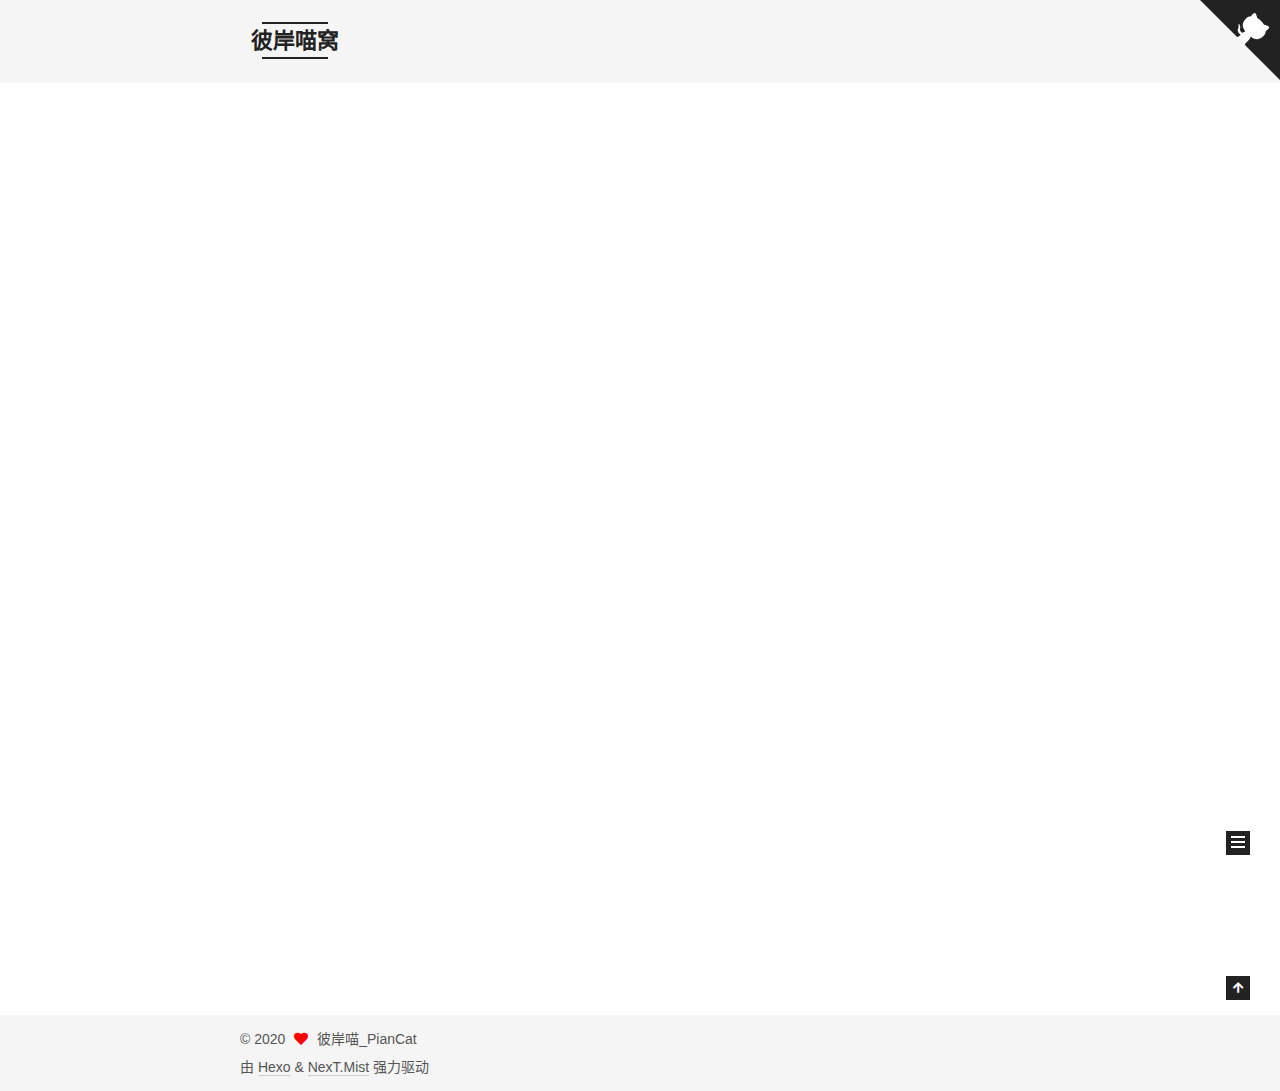
<file: 前言——《猫犬乱世旅行》/index.html>
<!DOCTYPE html>
<html lang="zh-CN">
<head>
  <meta charset="UTF-8">
<meta name="viewport" content="width=device-width, initial-scale=1, maximum-scale=2">
<meta name="theme-color" content="#222">
<meta name="generator" content="Hexo 4.2.1">
  <link rel="apple-touch-icon" sizes="180x180" href="/images/apple-touch-icon-next.png">
  <link rel="icon" type="image/png" sizes="32x32" href="/images/favicon-32x32-next.png">
  <link rel="icon" type="image/png" sizes="16x16" href="/images/favicon-16x16-next.png">
  <link rel="mask-icon" href="/images/logo.svg" color="#222">

<link rel="stylesheet" href="/css/main.css">


<link rel="stylesheet" href="/lib/font-awesome/css/all.min.css">

<script id="hexo-configurations">
    var NexT = window.NexT || {};
    var CONFIG = {"hostname":"github.com","root":"/","scheme":"Mist","version":"7.8.0","exturl":false,"sidebar":{"position":"right","display":"post","padding":18,"offset":12,"onmobile":true},"copycode":{"enable":false,"show_result":false,"style":null},"back2top":{"enable":true,"sidebar":false,"scrollpercent":false},"bookmark":{"enable":false,"color":"#222","save":"auto"},"fancybox":false,"mediumzoom":false,"lazyload":false,"pangu":false,"comments":{"style":"tabs","active":null,"storage":true,"lazyload":false,"nav":null},"algolia":{"hits":{"per_page":10},"labels":{"input_placeholder":"Search for Posts","hits_empty":"We didn't find any results for the search: ${query}","hits_stats":"${hits} results found in ${time} ms"}},"localsearch":{"enable":false,"trigger":"auto","top_n_per_article":1,"unescape":false,"preload":false},"motion":{"enable":true,"async":false,"transition":{"post_block":"fadeIn","post_header":"slideDownIn","post_body":"slideDownIn","coll_header":"slideLeftIn","sidebar":"slideUpIn"}},"path":"search.xml"};
  </script>

  <meta name="description" content="Hi，大家好，这里是新人写手彼岸喵，是一只Furry，大家可以叫我 彼岸 也可以叫我 扁喵 ，这次带来的作品实际上是基于那本未完成的《关于我在兽人世界开酒馆的冒险日常》的世界设定的作品，至于未完成的原因？是因为角色太多控制不来。 　　所以这一次的新作只有两位主要角色。 　　在开始阅读小说之前还是先跟大家讲讲设定吧！ 　　故事在一个名叫弗鲁菲星的星球上开展，这个星球上的智慧生物全为兽人（各种族的">
<meta property="og:type" content="article">
<meta property="og:title" content="前言——《猫犬乱世旅行》">
<meta property="og:url" content="https://github.com/piancat/piancat.github.io/%E5%89%8D%E8%A8%80%E2%80%94%E2%80%94%E3%80%8A%E7%8C%AB%E7%8A%AC%E4%B9%B1%E4%B8%96%E6%97%85%E8%A1%8C%E3%80%8B/index.html">
<meta property="og:site_name" content="彼岸喵窝">
<meta property="og:description" content="Hi，大家好，这里是新人写手彼岸喵，是一只Furry，大家可以叫我 彼岸 也可以叫我 扁喵 ，这次带来的作品实际上是基于那本未完成的《关于我在兽人世界开酒馆的冒险日常》的世界设定的作品，至于未完成的原因？是因为角色太多控制不来。 　　所以这一次的新作只有两位主要角色。 　　在开始阅读小说之前还是先跟大家讲讲设定吧！ 　　故事在一个名叫弗鲁菲星的星球上开展，这个星球上的智慧生物全为兽人（各种族的">
<meta property="og:locale" content="zh_CN">
<meta property="article:published_time" content="2020-07-21T13:54:21.000Z">
<meta property="article:modified_time" content="2020-07-21T13:56:40.395Z">
<meta property="article:author" content="彼岸喵_PianCat">
<meta property="article:tag" content="猫犬乱世旅行">
<meta property="article:tag" content="小说">
<meta name="twitter:card" content="summary">

<link rel="canonical" href="https://github.com/piancat/piancat.github.io/%E5%89%8D%E8%A8%80%E2%80%94%E2%80%94%E3%80%8A%E7%8C%AB%E7%8A%AC%E4%B9%B1%E4%B8%96%E6%97%85%E8%A1%8C%E3%80%8B/">


<script id="page-configurations">
  // https://hexo.io/docs/variables.html
  CONFIG.page = {
    sidebar: "",
    isHome : false,
    isPost : true,
    lang   : 'zh-CN'
  };
</script>

  <title>前言——《猫犬乱世旅行》 | 彼岸喵窝</title>
  


  <script>
    var _hmt = _hmt || [];
    (function() {
      var hm = document.createElement("script");
      hm.src = "https://hm.baidu.com/hm.js?7340c1369ace696df25a736e939503f9";
      var s = document.getElementsByTagName("script")[0];
      s.parentNode.insertBefore(hm, s);
    })();
  </script>




  <noscript>
  <style>
  .use-motion .brand,
  .use-motion .menu-item,
  .sidebar-inner,
  .use-motion .post-block,
  .use-motion .pagination,
  .use-motion .comments,
  .use-motion .post-header,
  .use-motion .post-body,
  .use-motion .collection-header { opacity: initial; }

  .use-motion .site-title,
  .use-motion .site-subtitle {
    opacity: initial;
    top: initial;
  }

  .use-motion .logo-line-before i { left: initial; }
  .use-motion .logo-line-after i { right: initial; }
  </style>
</noscript>

</head>

<body itemscope itemtype="http://schema.org/WebPage">
  <div class="container use-motion">
    <div class="headband"></div>

    <header class="header" itemscope itemtype="http://schema.org/WPHeader">
      <div class="header-inner"><div class="site-brand-container">
  <div class="site-nav-toggle">
    <div class="toggle" aria-label="切换导航栏">
      <span class="toggle-line toggle-line-first"></span>
      <span class="toggle-line toggle-line-middle"></span>
      <span class="toggle-line toggle-line-last"></span>
    </div>
  </div>

  <div class="site-meta">

    <a href="/" class="brand" rel="start">
      <span class="logo-line-before"><i></i></span>
      <h1 class="site-title">彼岸喵窝</h1>
      <span class="logo-line-after"><i></i></span>
    </a>
      <p class="site-subtitle" itemprop="description">PianCat's logs</p>
  </div>

  <div class="site-nav-right">
    <div class="toggle popup-trigger">
    </div>
  </div>
</div>




<nav class="site-nav">
  <ul id="menu" class="main-menu menu">
        <li class="menu-item menu-item-home">

    <a href="/" rel="section"><i class="fa fa-home fa-fw"></i>首页</a>

  </li>
        <li class="menu-item menu-item-tags">

    <a href="/tags/" rel="section"><i class="fa fa-tags fa-fw"></i>标签</a>

  </li>
        <li class="menu-item menu-item-archives">

    <a href="/archives/" rel="section"><i class="fa fa-archive fa-fw"></i>归档</a>

  </li>
  </ul>
</nav>




</div>
    </header>

    
  <div class="back-to-top">
    <i class="fa fa-arrow-up"></i>
    <span>0%</span>
  </div>

  <a href="https://github.com/piancat" class="github-corner" title="Follow me on GitHub" aria-label="Follow me on GitHub"><svg width="80" height="80" viewBox="0 0 250 250" aria-hidden="true"><path d="M0,0 L115,115 L130,115 L142,142 L250,250 L250,0 Z"></path><path d="M128.3,109.0 C113.8,99.7 119.0,89.6 119.0,89.6 C122.0,82.7 120.5,78.6 120.5,78.6 C119.2,72.0 123.4,76.3 123.4,76.3 C127.3,80.9 125.5,87.3 125.5,87.3 C122.9,97.6 130.6,101.9 134.4,103.2" fill="currentColor" style="transform-origin: 130px 106px;" class="octo-arm"></path><path d="M115.0,115.0 C114.9,115.1 118.7,116.5 119.8,115.4 L133.7,101.6 C136.9,99.2 139.9,98.4 142.2,98.6 C133.8,88.0 127.5,74.4 143.8,58.0 C148.5,53.4 154.0,51.2 159.7,51.0 C160.3,49.4 163.2,43.6 171.4,40.1 C171.4,40.1 176.1,42.5 178.8,56.2 C183.1,58.6 187.2,61.8 190.9,65.4 C194.5,69.0 197.7,73.2 200.1,77.6 C213.8,80.2 216.3,84.9 216.3,84.9 C212.7,93.1 206.9,96.0 205.4,96.6 C205.1,102.4 203.0,107.8 198.3,112.5 C181.9,128.9 168.3,122.5 157.7,114.1 C157.9,116.9 156.7,120.9 152.7,124.9 L141.0,136.5 C139.8,137.7 141.6,141.9 141.8,141.8 Z" fill="currentColor" class="octo-body"></path></svg></a>


    <main class="main">
      <div class="main-inner">
        <div class="content-wrap">
          

          <div class="content post posts-expand">
            

    
  
  
  <article itemscope itemtype="http://schema.org/Article" class="post-block" lang="zh-CN">
    <link itemprop="mainEntityOfPage" href="https://github.com/piancat/piancat.github.io/%E5%89%8D%E8%A8%80%E2%80%94%E2%80%94%E3%80%8A%E7%8C%AB%E7%8A%AC%E4%B9%B1%E4%B8%96%E6%97%85%E8%A1%8C%E3%80%8B/">

    <span hidden itemprop="author" itemscope itemtype="http://schema.org/Person">
      <meta itemprop="image" content="/uploads/avatar.jpg">
      <meta itemprop="name" content="彼岸喵_PianCat">
      <meta itemprop="description" content="喵呜~">
    </span>

    <span hidden itemprop="publisher" itemscope itemtype="http://schema.org/Organization">
      <meta itemprop="name" content="彼岸喵窝">
    </span>
      <header class="post-header">
        <h1 class="post-title" itemprop="name headline">
          前言——《猫犬乱世旅行》
        </h1>

        <div class="post-meta">
            <span class="post-meta-item">
              <span class="post-meta-item-icon">
                <i class="far fa-calendar"></i>
              </span>
              <span class="post-meta-item-text">发表于</span>
              

              <time title="创建时间：2020-07-21 21:54:21 / 修改时间：21:56:40" itemprop="dateCreated datePublished" datetime="2020-07-21T21:54:21+08:00">2020-07-21</time>
            </span>

          

        </div>
      </header>

    
    
    
    <div class="post-body" itemprop="articleBody">

      
        <p>　　Hi，大家好，这里是新人写手彼岸喵，是一只Furry，大家可以叫我 彼岸 也可以叫我 扁喵 ，这次带来的作品实际上是基于那本未完成的《关于我在兽人世界开酒馆的冒险日常》的世界设定的作品，至于未完成的原因？是因为角色太多控制不来。</p>
<p>　　所以这一次的新作只有两位主要角色。</p>
<p>　　在开始阅读小说之前还是先跟大家讲讲设定吧！</p>
<p>　　故事在一个名叫弗鲁菲星的星球上开展，这个星球上的智慧生物全为兽人（各种族的都有），而这颗星球的科技树有些令人迷惑，含有大量上个文明所遗留下来的科技产物让这颗星球在可循环再生能源和基础设施（包括载具）上还算完善且高端，但在建筑、社会、文化之类的领域却有些偏近中世纪的风格，而且这还是一个蕴含魔法的世界，所以有一种混搭的违和感出现在这个世界。</p>
<p>　　不过他们也有在努力生长科技树，现在的他们还只是享用但未能了解前一纪元的科技的原理。</p>
<p>　　那么最后，祝大家在这个奇幻的世界中旅行愉快。</p>

    </div>

    
    
    

      <footer class="post-footer">
          <div class="post-tags">
              <a href="/tags/%E7%8C%AB%E7%8A%AC%E4%B9%B1%E4%B8%96%E6%97%85%E8%A1%8C/" rel="tag"># 猫犬乱世旅行</a>
              <a href="/tags/%E5%B0%8F%E8%AF%B4/" rel="tag"># 小说</a>
          </div>

        


        
    <div class="post-nav">
      <div class="post-nav-item">
    <a href="/%E4%BD%A0%E5%A5%BD%EF%BC%8C%E6%AC%A2%E8%BF%8E%E6%9D%A5%E5%88%B0%E5%BD%BC%E5%B2%B8%E5%96%B5%E7%9A%84%E7%8C%AB%E7%AA%9D/" rel="prev" title="你好，欢迎来到彼岸喵的猫窝">
      <i class="fa fa-chevron-left"></i> 你好，欢迎来到彼岸喵的猫窝
    </a></div>
      <div class="post-nav-item">
    <a href="/%E7%AC%AC%E4%B8%80%E7%AB%A0%E3%80%80%E3%80%80%E7%8C%AB%E4%B8%8E%E7%8A%AC%E2%80%94%E2%80%94%E3%80%8A%E7%8C%AB%E7%8A%AC%E4%B9%B1%E4%B8%96%E6%97%85%E8%A1%8C%E3%80%8B/" rel="next" title="第一章　　猫与犬——《猫犬乱世旅行》">
      第一章　　猫与犬——《猫犬乱世旅行》 <i class="fa fa-chevron-right"></i>
    </a></div>
    </div>
      </footer>
    
  </article>
  
  
  



          </div>
          

<script>
  window.addEventListener('tabs:register', () => {
    let { activeClass } = CONFIG.comments;
    if (CONFIG.comments.storage) {
      activeClass = localStorage.getItem('comments_active') || activeClass;
    }
    if (activeClass) {
      let activeTab = document.querySelector(`a[href="#comment-${activeClass}"]`);
      if (activeTab) {
        activeTab.click();
      }
    }
  });
  if (CONFIG.comments.storage) {
    window.addEventListener('tabs:click', event => {
      if (!event.target.matches('.tabs-comment .tab-content .tab-pane')) return;
      let commentClass = event.target.classList[1];
      localStorage.setItem('comments_active', commentClass);
    });
  }
</script>

        </div>
          
  
  <div class="toggle sidebar-toggle">
    <span class="toggle-line toggle-line-first"></span>
    <span class="toggle-line toggle-line-middle"></span>
    <span class="toggle-line toggle-line-last"></span>
  </div>

  <aside class="sidebar">
    <div class="sidebar-inner">

      <ul class="sidebar-nav motion-element">
        <li class="sidebar-nav-toc">
          文章目录
        </li>
        <li class="sidebar-nav-overview">
          站点概览
        </li>
      </ul>

      <!--noindex-->
      <div class="post-toc-wrap sidebar-panel">
      </div>
      <!--/noindex-->

      <div class="site-overview-wrap sidebar-panel">
        <div class="site-author motion-element" itemprop="author" itemscope itemtype="http://schema.org/Person">
    <img class="site-author-image" itemprop="image" alt="彼岸喵_PianCat"
      src="/uploads/avatar.jpg">
  <p class="site-author-name" itemprop="name">彼岸喵_PianCat</p>
  <div class="site-description" itemprop="description">喵呜~</div>
</div>
<div class="site-state-wrap motion-element">
  <nav class="site-state">
      <div class="site-state-item site-state-posts">
          <a href="/archives/">
        
          <span class="site-state-item-count">3</span>
          <span class="site-state-item-name">文章</span>
        </a>
      </div>
      <div class="site-state-item site-state-tags">
            <a href="/tags/">
          
        <span class="site-state-item-count">3</span>
        <span class="site-state-item-name">标签</span></a>
      </div>
  </nav>
</div>
  <div class="links-of-author motion-element">
      <span class="links-of-author-item">
        <a href="https://github.com/piancat" title="GitHub → https:&#x2F;&#x2F;github.com&#x2F;piancat"><i class="fab fa-github fa-fw"></i>GitHub</a>
      </span>
      <span class="links-of-author-item">
        <a href="https://weibo.com/532769192" title="微博 → https:&#x2F;&#x2F;weibo.com&#x2F;532769192" rel="noopener" target="_blank"><i class="fab fa-weibo fa-fw"></i>微博</a>
      </span>
      <span class="links-of-author-item">
        <a href="https://twitter.com/piancat" title="Twitter → https:&#x2F;&#x2F;twitter.com&#x2F;piancat" rel="noopener" target="_blank"><i class="fab fa-twitter fa-fw"></i>Twitter</a>
      </span>
      <span class="links-of-author-item">
        <a href="https://space.bilibili.com/626830" title="哔哩哔哩 → https:&#x2F;&#x2F;space.bilibili.com&#x2F;626830" rel="noopener" target="_blank"><i class="fab fa-bilibili fa-fw"></i>哔哩哔哩</a>
      </span>
      <span class="links-of-author-item">
        <a href="https://www.pixiv.net/users/44199718" title="Pixiv → https:&#x2F;&#x2F;www.pixiv.net&#x2F;users&#x2F;44199718" rel="noopener" target="_blank"><i class="fab fa-pixiv fa-fw"></i>Pixiv</a>
      </span>
  </div>


  <div class="links-of-blogroll motion-element">
    <div class="links-of-blogroll-title"><i class="fa fa-link fa-fw"></i>
      Links
    </div>
    <ul class="links-of-blogroll-list">
        <li class="links-of-blogroll-item">
          <a href="https://blog.pian.cat/%E4%BD%A0%E5%A5%BD%EF%BC%8C%E6%AC%A2%E8%BF%8E%E6%9D%A5%E5%88%B0%E5%BD%BC%E5%B2%B8%E5%96%B5%E7%9A%84%E7%8C%AB%E7%AA%9D/" title="https:&#x2F;&#x2F;blog.pian.cat&#x2F;%E4%BD%A0%E5%A5%BD%EF%BC%8C%E6%AC%A2%E8%BF%8E%E6%9D%A5%E5%88%B0%E5%BD%BC%E5%B2%B8%E5%96%B5%E7%9A%84%E7%8C%AB%E7%AA%9D&#x2F;" rel="noopener" target="_blank">关于这个网站</a>
        </li>
    </ul>
  </div>

      </div>

    </div>
  </aside>
  <div id="sidebar-dimmer"></div>


      </div>
    </main>

    <footer class="footer">
      <div class="footer-inner">
        

        

<div class="copyright">
  
  &copy; 
  <span itemprop="copyrightYear">2020</span>
  <span class="with-love">
    <i class="fa fa-heart"></i>
  </span>
  <span class="author" itemprop="copyrightHolder">彼岸喵_PianCat</span>
</div>
  <div class="powered-by">由 <a href="https://hexo.io/" class="theme-link" rel="noopener" target="_blank">Hexo</a> & <a href="https://mist.theme-next.org/" class="theme-link" rel="noopener" target="_blank">NexT.Mist</a> 强力驱动
  </div>

        








      </div>
    </footer>
  </div>

  
  <script src="/lib/anime.min.js"></script>
  <script src="/lib/velocity/velocity.min.js"></script>
  <script src="/lib/velocity/velocity.ui.min.js"></script>

<script src="/js/utils.js"></script>

<script src="/js/motion.js"></script>


<script src="/js/schemes/muse.js"></script>


<script src="/js/next-boot.js"></script>




  
  <script>
    (function(){
      var canonicalURL, curProtocol;
      //Get the <link> tag
      var x=document.getElementsByTagName("link");
		//Find the last canonical URL
		if(x.length > 0){
			for (i=0;i<x.length;i++){
				if(x[i].rel.toLowerCase() == 'canonical' && x[i].href){
					canonicalURL=x[i].href;
				}
			}
		}
    //Get protocol
	    if (!canonicalURL){
	    	curProtocol = window.location.protocol.split(':')[0];
	    }
	    else{
	    	curProtocol = canonicalURL.split(':')[0];
	    }
      //Get current URL if the canonical URL does not exist
	    if (!canonicalURL) canonicalURL = window.location.href;
	    //Assign script content. Replace current URL with the canonical URL
      !function(){var e=/([http|https]:\/\/[a-zA-Z0-9\_\.]+\.baidu\.com)/gi,r=canonicalURL,t=document.referrer;if(!e.test(r)){var n=(String(curProtocol).toLowerCase() === 'https')?"https://sp0.baidu.com/9_Q4simg2RQJ8t7jm9iCKT-xh_/s.gif":"//api.share.baidu.com/s.gif";t?(n+="?r="+encodeURIComponent(document.referrer),r&&(n+="&l="+r)):r&&(n+="?l="+r);var i=new Image;i.src=n}}(window);})();
  </script>















  

  

</body>
</html>
</file>
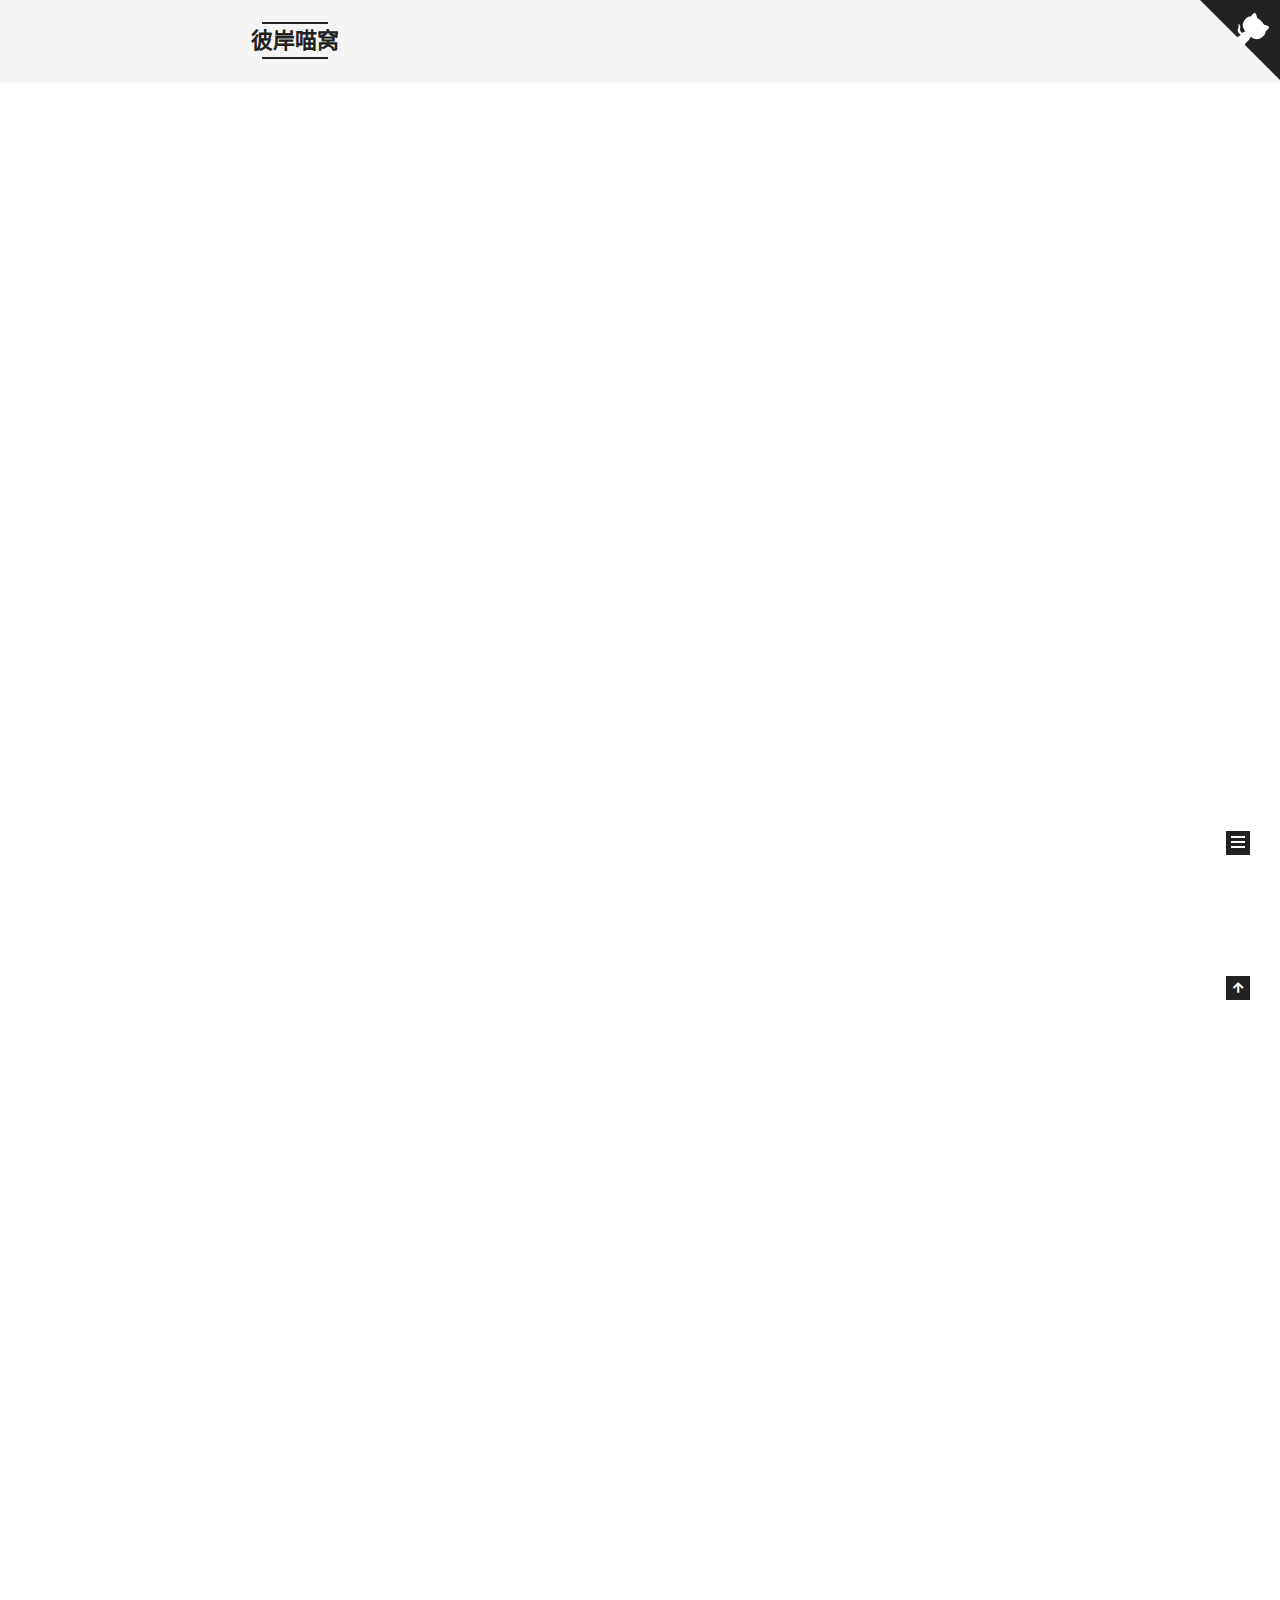
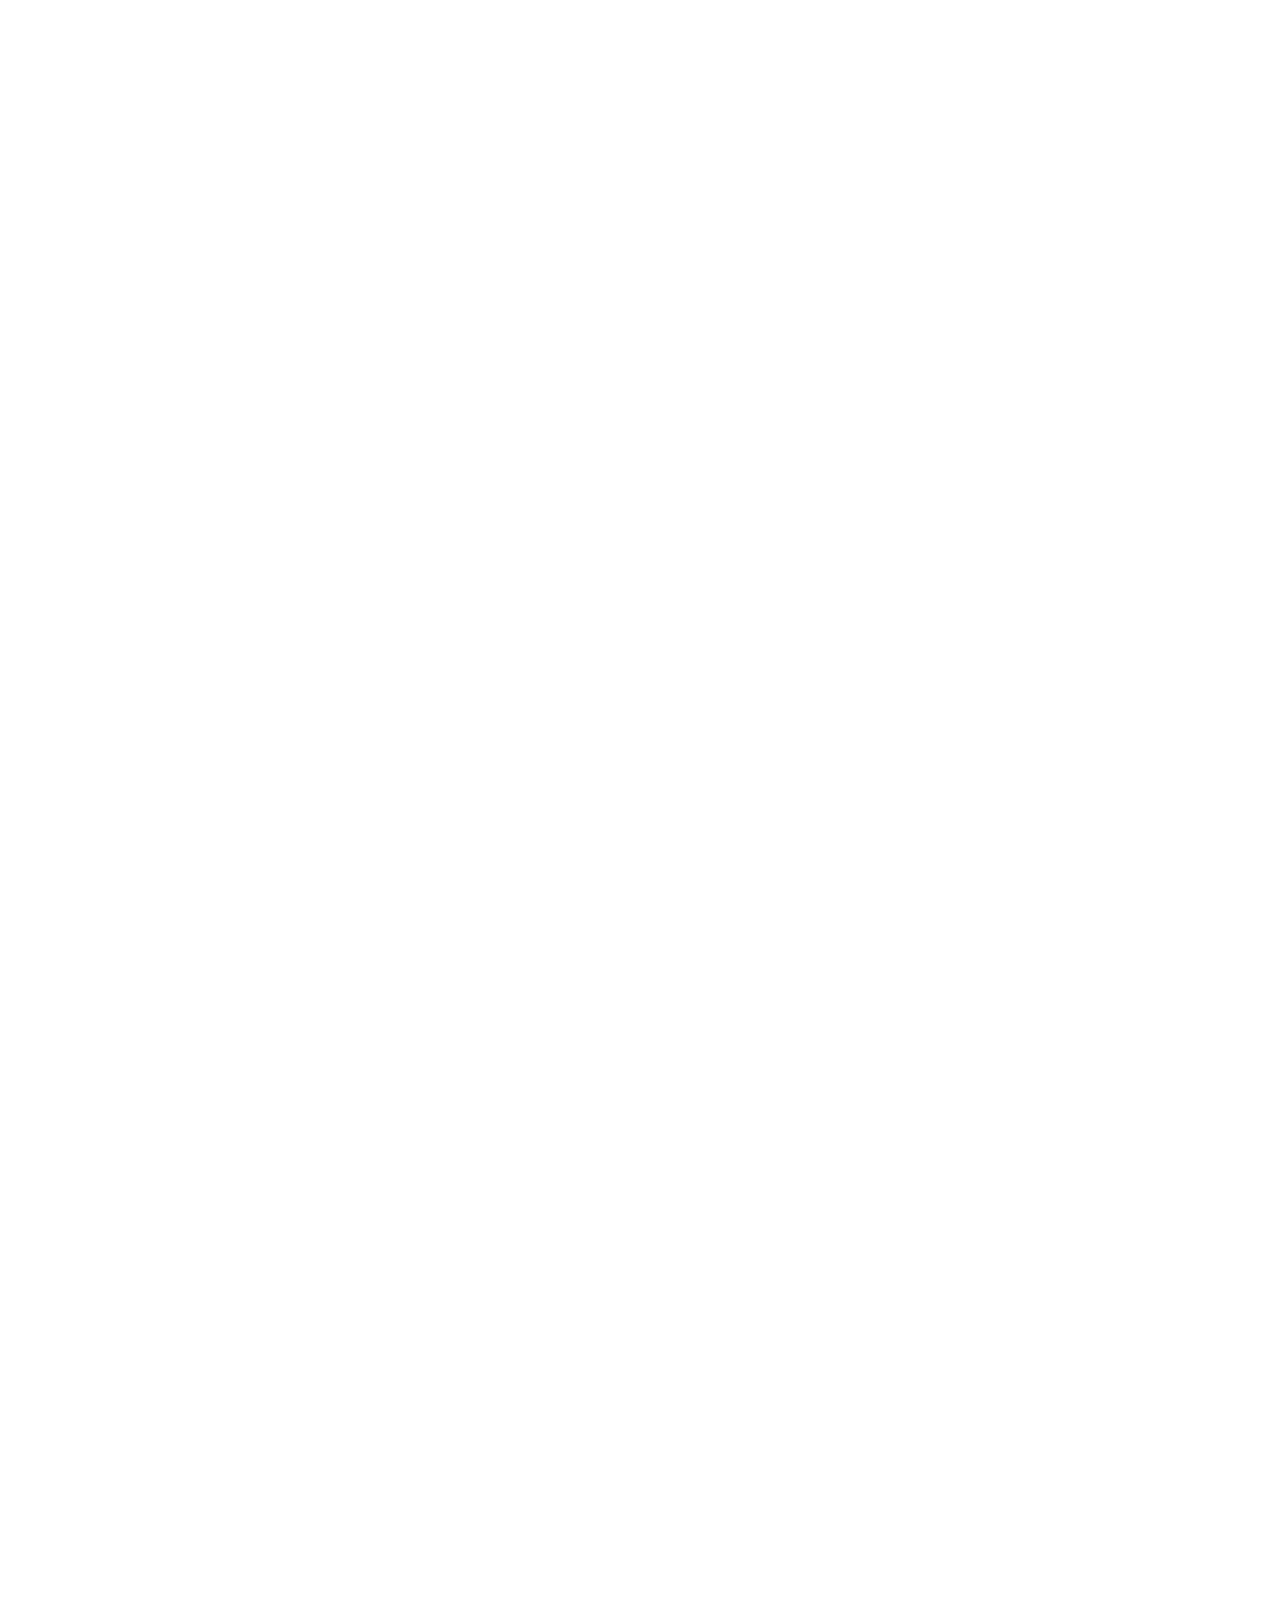
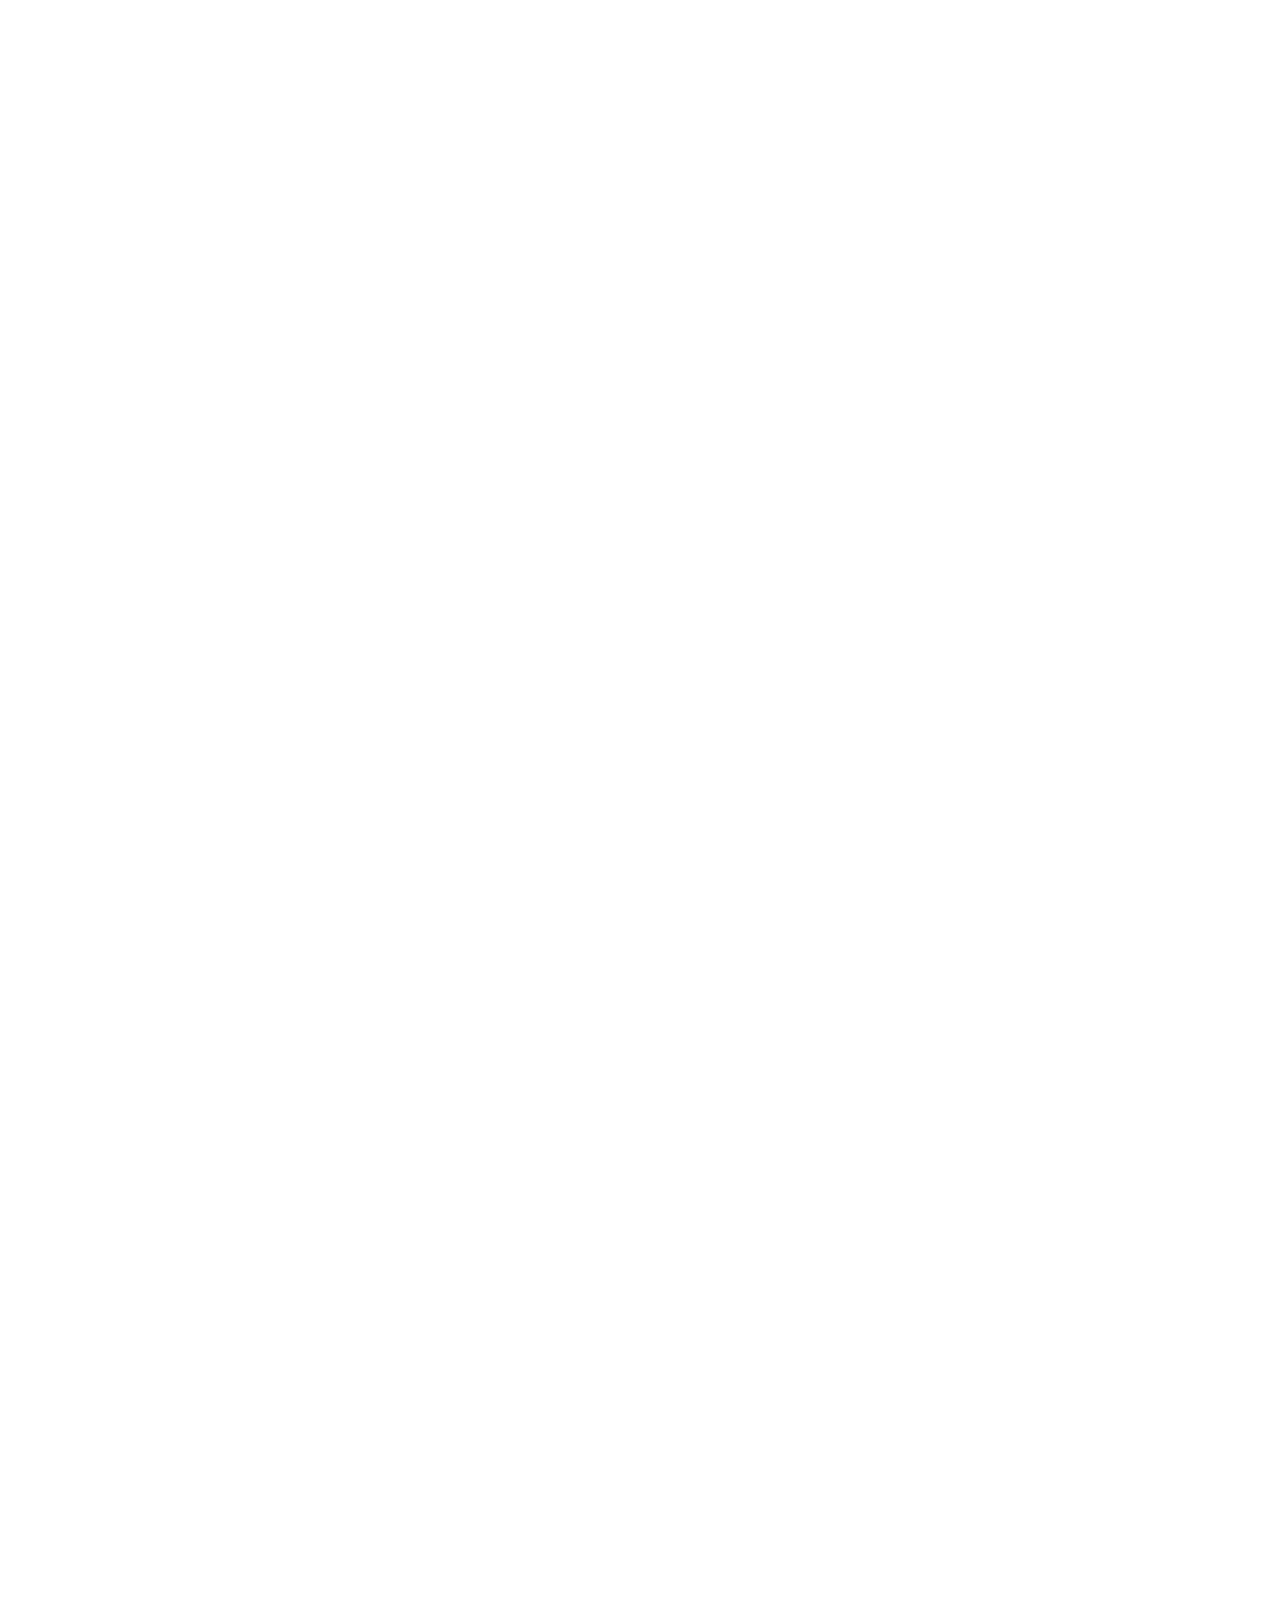
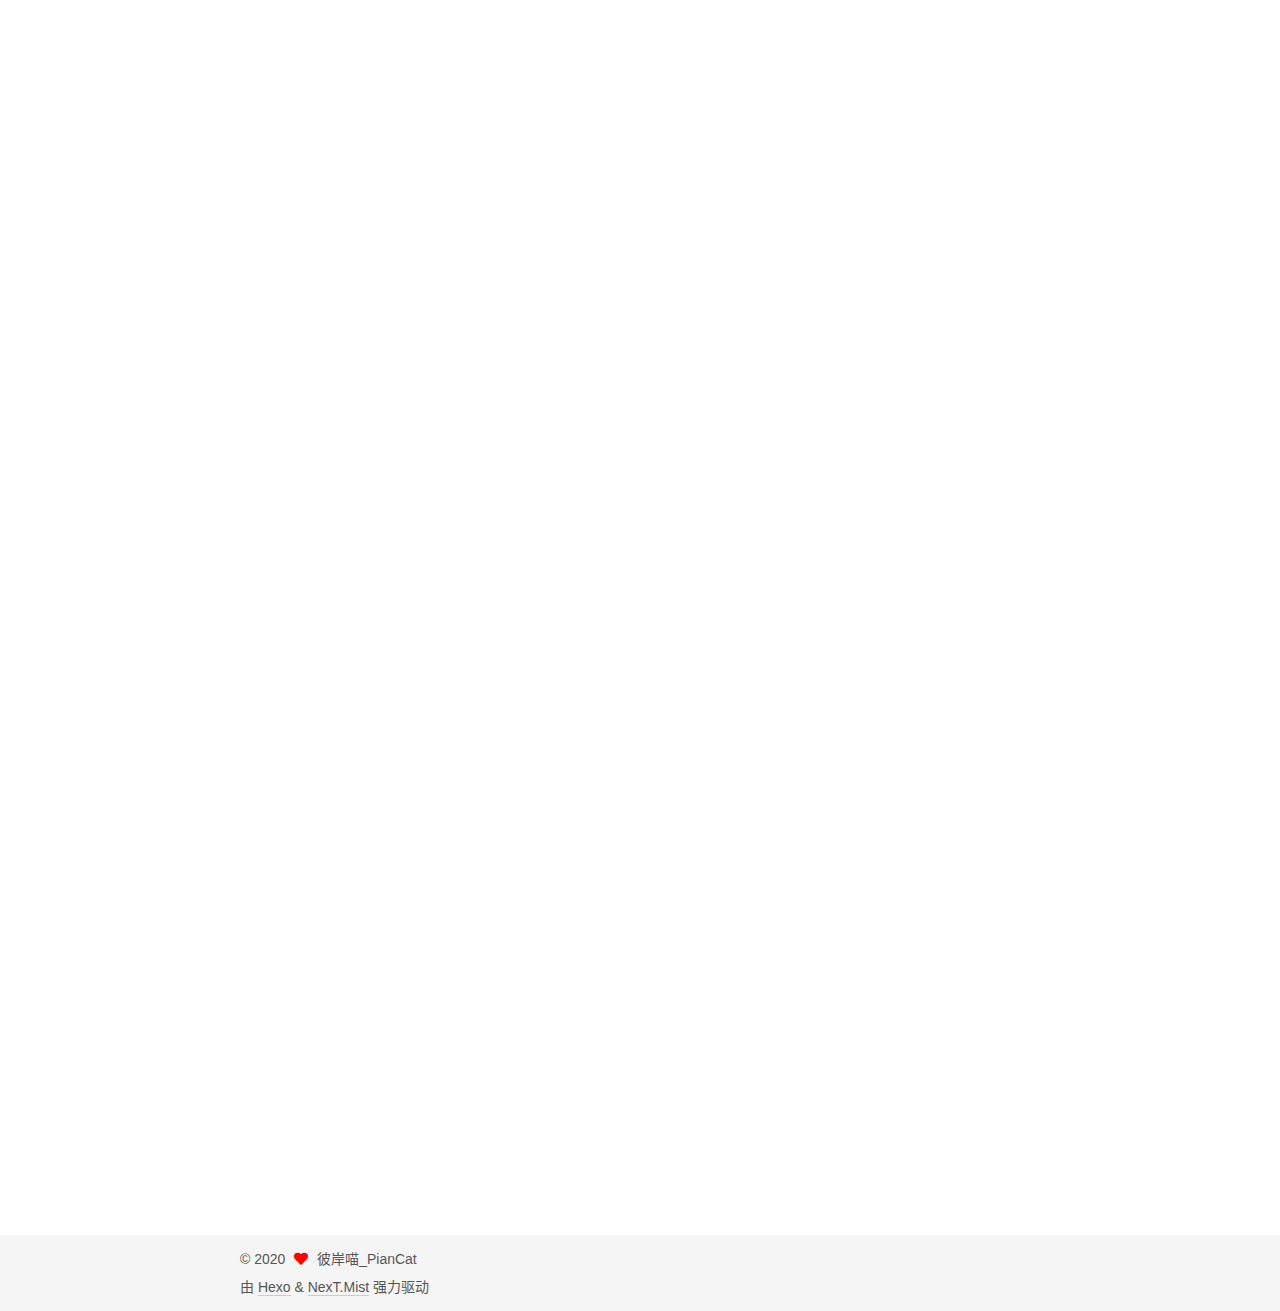
<file: 第一章　　猫与犬——《猫犬乱世旅行》/index.html>
<!DOCTYPE html>
<html lang="zh-CN">
<head>
  <meta charset="UTF-8">
<meta name="viewport" content="width=device-width, initial-scale=1, maximum-scale=2">
<meta name="theme-color" content="#222">
<meta name="generator" content="Hexo 4.2.1">
  <link rel="apple-touch-icon" sizes="180x180" href="/images/apple-touch-icon-next.png">
  <link rel="icon" type="image/png" sizes="32x32" href="/images/favicon-32x32-next.png">
  <link rel="icon" type="image/png" sizes="16x16" href="/images/favicon-16x16-next.png">
  <link rel="mask-icon" href="/images/logo.svg" color="#222">

<link rel="stylesheet" href="/css/main.css">


<link rel="stylesheet" href="/lib/font-awesome/css/all.min.css">

<script id="hexo-configurations">
    var NexT = window.NexT || {};
    var CONFIG = {"hostname":"github.com","root":"/","scheme":"Mist","version":"7.8.0","exturl":false,"sidebar":{"position":"right","display":"post","padding":18,"offset":12,"onmobile":true},"copycode":{"enable":false,"show_result":false,"style":null},"back2top":{"enable":true,"sidebar":false,"scrollpercent":false},"bookmark":{"enable":false,"color":"#222","save":"auto"},"fancybox":false,"mediumzoom":false,"lazyload":false,"pangu":false,"comments":{"style":"tabs","active":null,"storage":true,"lazyload":false,"nav":null},"algolia":{"hits":{"per_page":10},"labels":{"input_placeholder":"Search for Posts","hits_empty":"We didn't find any results for the search: ${query}","hits_stats":"${hits} results found in ${time} ms"}},"localsearch":{"enable":false,"trigger":"auto","top_n_per_article":1,"unescape":false,"preload":false},"motion":{"enable":true,"async":false,"transition":{"post_block":"fadeIn","post_header":"slideDownIn","post_body":"slideDownIn","coll_header":"slideLeftIn","sidebar":"slideUpIn"}},"path":"search.xml"};
  </script>

  <meta name="description" content="悲伤的哀叹调在布满血色的荒原之上响起，那已面目全非的尸体开始散发出点点白光，而后慢慢地从那些尸体上脱离，向天空飞去在空中绘出一副星河图。 　　“安息吧，亡魂们……” 　　不远处，站在高地上的法师轻轻祷告到，而后乘上载具向下一个战场遗址行进。 　　远处的天空，法术的霞光闪烁着，将日光反复掩盖。 　　＞ 　　“炽灼斩！” 　　战场之上，身披战甲的他斩出一片烈火，将敌军吞尽。 　　“唔！” 　　突然">
<meta property="og:type" content="article">
<meta property="og:title" content="第一章　　猫与犬——《猫犬乱世旅行》">
<meta property="og:url" content="https://github.com/piancat/piancat.github.io/%E7%AC%AC%E4%B8%80%E7%AB%A0%E3%80%80%E3%80%80%E7%8C%AB%E4%B8%8E%E7%8A%AC%E2%80%94%E2%80%94%E3%80%8A%E7%8C%AB%E7%8A%AC%E4%B9%B1%E4%B8%96%E6%97%85%E8%A1%8C%E3%80%8B/index.html">
<meta property="og:site_name" content="彼岸喵窝">
<meta property="og:description" content="悲伤的哀叹调在布满血色的荒原之上响起，那已面目全非的尸体开始散发出点点白光，而后慢慢地从那些尸体上脱离，向天空飞去在空中绘出一副星河图。 　　“安息吧，亡魂们……” 　　不远处，站在高地上的法师轻轻祷告到，而后乘上载具向下一个战场遗址行进。 　　远处的天空，法术的霞光闪烁着，将日光反复掩盖。 　　＞ 　　“炽灼斩！” 　　战场之上，身披战甲的他斩出一片烈火，将敌军吞尽。 　　“唔！” 　　突然">
<meta property="og:locale" content="zh_CN">
<meta property="article:published_time" content="2020-07-21T13:56:43.000Z">
<meta property="article:modified_time" content="2020-07-21T14:00:21.736Z">
<meta property="article:author" content="彼岸喵_PianCat">
<meta property="article:tag" content="猫犬乱世旅行">
<meta property="article:tag" content="小说">
<meta name="twitter:card" content="summary">

<link rel="canonical" href="https://github.com/piancat/piancat.github.io/%E7%AC%AC%E4%B8%80%E7%AB%A0%E3%80%80%E3%80%80%E7%8C%AB%E4%B8%8E%E7%8A%AC%E2%80%94%E2%80%94%E3%80%8A%E7%8C%AB%E7%8A%AC%E4%B9%B1%E4%B8%96%E6%97%85%E8%A1%8C%E3%80%8B/">


<script id="page-configurations">
  // https://hexo.io/docs/variables.html
  CONFIG.page = {
    sidebar: "",
    isHome : false,
    isPost : true,
    lang   : 'zh-CN'
  };
</script>

  <title>第一章　　猫与犬——《猫犬乱世旅行》 | 彼岸喵窝</title>
  


  <script>
    var _hmt = _hmt || [];
    (function() {
      var hm = document.createElement("script");
      hm.src = "https://hm.baidu.com/hm.js?7340c1369ace696df25a736e939503f9";
      var s = document.getElementsByTagName("script")[0];
      s.parentNode.insertBefore(hm, s);
    })();
  </script>




  <noscript>
  <style>
  .use-motion .brand,
  .use-motion .menu-item,
  .sidebar-inner,
  .use-motion .post-block,
  .use-motion .pagination,
  .use-motion .comments,
  .use-motion .post-header,
  .use-motion .post-body,
  .use-motion .collection-header { opacity: initial; }

  .use-motion .site-title,
  .use-motion .site-subtitle {
    opacity: initial;
    top: initial;
  }

  .use-motion .logo-line-before i { left: initial; }
  .use-motion .logo-line-after i { right: initial; }
  </style>
</noscript>

</head>

<body itemscope itemtype="http://schema.org/WebPage">
  <div class="container use-motion">
    <div class="headband"></div>

    <header class="header" itemscope itemtype="http://schema.org/WPHeader">
      <div class="header-inner"><div class="site-brand-container">
  <div class="site-nav-toggle">
    <div class="toggle" aria-label="切换导航栏">
      <span class="toggle-line toggle-line-first"></span>
      <span class="toggle-line toggle-line-middle"></span>
      <span class="toggle-line toggle-line-last"></span>
    </div>
  </div>

  <div class="site-meta">

    <a href="/" class="brand" rel="start">
      <span class="logo-line-before"><i></i></span>
      <h1 class="site-title">彼岸喵窝</h1>
      <span class="logo-line-after"><i></i></span>
    </a>
      <p class="site-subtitle" itemprop="description">PianCat's logs</p>
  </div>

  <div class="site-nav-right">
    <div class="toggle popup-trigger">
    </div>
  </div>
</div>




<nav class="site-nav">
  <ul id="menu" class="main-menu menu">
        <li class="menu-item menu-item-home">

    <a href="/" rel="section"><i class="fa fa-home fa-fw"></i>首页</a>

  </li>
        <li class="menu-item menu-item-tags">

    <a href="/tags/" rel="section"><i class="fa fa-tags fa-fw"></i>标签</a>

  </li>
        <li class="menu-item menu-item-archives">

    <a href="/archives/" rel="section"><i class="fa fa-archive fa-fw"></i>归档</a>

  </li>
  </ul>
</nav>




</div>
    </header>

    
  <div class="back-to-top">
    <i class="fa fa-arrow-up"></i>
    <span>0%</span>
  </div>

  <a href="https://github.com/piancat" class="github-corner" title="Follow me on GitHub" aria-label="Follow me on GitHub"><svg width="80" height="80" viewBox="0 0 250 250" aria-hidden="true"><path d="M0,0 L115,115 L130,115 L142,142 L250,250 L250,0 Z"></path><path d="M128.3,109.0 C113.8,99.7 119.0,89.6 119.0,89.6 C122.0,82.7 120.5,78.6 120.5,78.6 C119.2,72.0 123.4,76.3 123.4,76.3 C127.3,80.9 125.5,87.3 125.5,87.3 C122.9,97.6 130.6,101.9 134.4,103.2" fill="currentColor" style="transform-origin: 130px 106px;" class="octo-arm"></path><path d="M115.0,115.0 C114.9,115.1 118.7,116.5 119.8,115.4 L133.7,101.6 C136.9,99.2 139.9,98.4 142.2,98.6 C133.8,88.0 127.5,74.4 143.8,58.0 C148.5,53.4 154.0,51.2 159.7,51.0 C160.3,49.4 163.2,43.6 171.4,40.1 C171.4,40.1 176.1,42.5 178.8,56.2 C183.1,58.6 187.2,61.8 190.9,65.4 C194.5,69.0 197.7,73.2 200.1,77.6 C213.8,80.2 216.3,84.9 216.3,84.9 C212.7,93.1 206.9,96.0 205.4,96.6 C205.1,102.4 203.0,107.8 198.3,112.5 C181.9,128.9 168.3,122.5 157.7,114.1 C157.9,116.9 156.7,120.9 152.7,124.9 L141.0,136.5 C139.8,137.7 141.6,141.9 141.8,141.8 Z" fill="currentColor" class="octo-body"></path></svg></a>


    <main class="main">
      <div class="main-inner">
        <div class="content-wrap">
          

          <div class="content post posts-expand">
            

    
  
  
  <article itemscope itemtype="http://schema.org/Article" class="post-block" lang="zh-CN">
    <link itemprop="mainEntityOfPage" href="https://github.com/piancat/piancat.github.io/%E7%AC%AC%E4%B8%80%E7%AB%A0%E3%80%80%E3%80%80%E7%8C%AB%E4%B8%8E%E7%8A%AC%E2%80%94%E2%80%94%E3%80%8A%E7%8C%AB%E7%8A%AC%E4%B9%B1%E4%B8%96%E6%97%85%E8%A1%8C%E3%80%8B/">

    <span hidden itemprop="author" itemscope itemtype="http://schema.org/Person">
      <meta itemprop="image" content="/uploads/avatar.jpg">
      <meta itemprop="name" content="彼岸喵_PianCat">
      <meta itemprop="description" content="喵呜~">
    </span>

    <span hidden itemprop="publisher" itemscope itemtype="http://schema.org/Organization">
      <meta itemprop="name" content="彼岸喵窝">
    </span>
      <header class="post-header">
        <h1 class="post-title" itemprop="name headline">
          第一章　　猫与犬——《猫犬乱世旅行》
        </h1>

        <div class="post-meta">
            <span class="post-meta-item">
              <span class="post-meta-item-icon">
                <i class="far fa-calendar"></i>
              </span>
              <span class="post-meta-item-text">发表于</span>
              

              <time title="创建时间：2020-07-21 21:56:43 / 修改时间：22:00:21" itemprop="dateCreated datePublished" datetime="2020-07-21T21:56:43+08:00">2020-07-21</time>
            </span>

          

        </div>
      </header>

    
    
    
    <div class="post-body" itemprop="articleBody">

      
        <p>　　悲伤的哀叹调在布满血色的荒原之上响起，那已面目全非的尸体开始散发出点点白光，而后慢慢地从那些尸体上脱离，向天空飞去在空中绘出一副星河图。</p>
<p>　　“安息吧，亡魂们……”</p>
<p>　　不远处，站在高地上的法师轻轻祷告到，而后乘上载具向下一个战场遗址行进。</p>
<p>　　远处的天空，法术的霞光闪烁着，将日光反复掩盖。</p>
<p>　　＞</p>
<p>　　“炽灼斩！”</p>
<p>　　战场之上，身披战甲的他斩出一片烈火，将敌军吞尽。</p>
<p>　　“唔！”</p>
<p>　　突然间，利剑从身后贯穿他的胸膛，在耳边响起的，却是队友的低语：</p>
<p>　　“安息于此吧！灼锦。”</p>
<p>　　“怎么会……是你！！”</p>
<p>　　倒地前的灼锦意识到将他刺穿的为何人后用最后的呼吸问出这个问题，而他身后的人，却只是冷笑着离他而去。</p>
<p>　　＞</p>
<p>　　“啊……刚打完吗？”</p>
<p>　　芸洱穿过森林，来到除去尸体外空无一物的战场，空气中仍弥留着灼热的气息，法术留下的伤痕仍在大地上轻微地闪烁着。</p>
<p>　　“要不要先运作治疗法术看看有没有幸存者呢？”</p>
<p>　　芸洱思索着，蓝灰色的尾巴在身后轻轻地摇曳。</p>
<p>　　芸洱是一只蓝灰色的短毛猫，因耳部的茸毛是十分浅的天蓝色而得名芸洱。</p>
<p>　　在各个战场遗址间徘徊的他的那琥珀色双瞳中却是毫无生命的灵动可言，婉如远离人世的幽魂。</p>
<p>　　无论是在遗址上咏唱安魂咒也好，还是途经难民聚集地时的救助也罢，全都是基于他一贯以来的行为准则的行动而已，并无慈悲和关怀。</p>
<p>　　而踏上这乱世中的旅行的他也并非是为了什么高大尚的人格目标，仅仅是希望能找到自身存在于世的意义罢了。</p>
<p>　　一番思索后，芸洱还是决定施放治愈法术，无论如何不放弃每一条可能幸存的生命总是好的。</p>
<p>　　随着他那柔和的咏唱，荒凉战场上便添上了一丝春日阳光般的和煦。</p>
<p>　　一曲终了，战场却仍是一片的寂静。</p>
<p>　　“嗯……做到这样就可以了吧。”芸洱想到，转而开始咏唱安魂咒。</p>
<p>　　悲伤的哀叹调在战场之上回荡，而光点渐起，向那无垠天空飞去。</p>
<p>　　＞</p>
<p>　　在那如死亡一般空寂的黑暗中的灼锦忽地感到有一双温暖的大爪将他从黑暗中拖出。</p>
<p>　　他在荒芜的战场上醒来，胸口处的伤痛清晰地传遍全身，而耳边则回荡着悲壮的哀叹调。</p>
<p>　　“唔……”</p>
<p>　　他猛地感到一阵寒意，灵魂自他体内开始剥离。</p>
<p>　　“给我……停下啊！”</p>
<p>　　灼锦猛地一运作法力，将这离魂之力扼止下来。而这或许是魔剑士的好处之一吧，对于魔剑士而言，法术攻击会拥有一定的抗性。</p>
<p>　　在这悲凉的歌调中，灼锦尽力将法术的源头精准定位下来。</p>
<p>　　“小兔崽子，可让我逮到你了！”</p>
<p>　　他猛地握紧双剑，将身体撑起，而后在一瞬间向那法术的源头闪去。</p>
<p>　　“瞬炎崭！”</p>
<p>　　灼锦带着灼热的刀锋向那施法者崭去。</p>
<p>　　那施法者却是不慌不忙，双瞳中只有冷静的光。见到灼锦的炎刃袭来，他一副早有预料的样子，将淡蓝色的护盾展开。</p>
<p>　　一时间，刀刃在护盾上擦生出璀璨而耀眼的白光，而伴随这白光一同出现的，则是袭向灼锦的反冲力，在瞬停和反冲的双重冲击下，那还未痊愈的伤口再度破裂，鲜血泊泊地从灼锦的胸部涌出，而他也因此昏死过去。</p>
<p>　　＞</p>
<p>　　闭上双眼，让声带振动空气，将安魂曲传开。</p>
<p>　　抛去视觉，让其余感观更为灵敏。</p>
<p>　　风带着远放的硝烟气息经过芸洱，微弱的爆炸声和金属的碰撞声在耳道中游荡。</p>
<p>　　“嗯？！”</p>
<p>　　在那微弱的斗争声中突然多出了一丝微弱的铁器与石头碰撞的声音，那声音清脆而明亮，微弱但清晰。</p>
<p>　　就在芸洱睁开眼的那一瞬间，剑刃划破风的声响伴随着灼热的空气杀至眼前。</p>
<p>　　芸洱见状，猛地抽调所有法力在身前迅速展开一面护盾。那在眼前显现的淡蓝色壁垒虽帮芸洱挡下了这突然的攻击，但也将他的法力消耗殆尽。</p>
<p>　　不过那袭击者也因为盾的反冲效果而向后飞去，还燃着火焰的剑刃从他的爪中脱离，而他那胸口处不知何时产生的伤口涌出的血液也在空中绘出一道瑰丽的弧线。</p>
<p>　　“所以……这人谁啊！？”</p>
<p>　　芸洱有些好奇地向那已倒地的红毛兽人走去。</p>
<p>　　那失去意识的红毛兽人是一位犬兽人，说他毛色全为红色其实并不准确，在他的耳尖、四爪、面部上均有黑色的毛发，不过他那赤红的毛发实在是漂亮，有如朱砂一般的色泽给人的观感便是沉稳而又靠谱的。对于他的身份，芸洱只能从他穿着的战甲看出是缅茵国的士兵。</p>
<p>　　“是个士兵啊……那要不要救助啊……”</p>
<p>　　芸洱看着仍在流血的犬兽人，摸出一枚硬币“叮！”地一声将它抛起。</p>
<p>　　“正面救，反面不救。”</p>
<p>　　在这思索的瞬间，硬币落回到芸洱的爪中。</p>
<p>　　“是正面啊……那就救吧。”</p>
<p>　　芸洱将硬币收起，开始施放治疗法术，不过由于方才将法力耗尽用于展开护盾的原因，芸洱在施放治疗法术的速度还是慢了一些，不过这没关系，对于兽人而言，只要没死透，用治疗系的法术就还是能救得回来的。</p>
<p>　　因此，芸洱才一副悠闲的样子，控制好施放法术的强度好让法力缓慢恢复。</p>
<p>　　随着法术的运转，那犬兽人身上的伤口渐渐愈合。</p>
<p>　　就在此时那犬兽人忽然苏醒，双爪向芸洱袭来。</p>
<p>　　“牵引、束缚。”</p>
<p>　　芸洱快速念到，将那犬兽人束缚住。</p>
<p>　　“能安静点吗？不要一醒来就攻击啊！”</p>
<p>　　＞</p>
<p>　　再次坠入黑暗中的灼锦又一次被温暖的双爪从黑暗中捞出，只是这一次他没有立刻醒来。</p>
<p>　　灼锦醒来之时，首先进入视线的是一位有着蓝灰色毛色的猫兽人，几乎就是在一瞬间，那潜藏在肌体的记忆中的反抗动作流利地使用了出来。</p>
<p>　　就在要接触到那猫兽人的一刹那，他的双爪被水流一般的力量带至身旁，紧接着被一股莫名的力量束缚起来。</p>
<p>　　“能安静点吗？不要一醒来就攻击啊！”</p>
<p>　　那猫兽人嘟嚷到。</p>
<p>　　“你谁啊！你想干什么！”灼锦吼。</p>
<p>　　“真没礼貌啊，士兵。我是游荡的法师，在给你治疗，你也真是够幸运的，只差1.14毫米你就没命了。”</p>
<p>　　那蓝猫指了指灼锦胸部的伤口。</p>
<p>　　“那你为什么要给我治疗？”</p>
<p>　　“硬币决定的，你若不想我治疗那我就收手咯，还省得了法力来咏唱安魂咒。”</p>
<p>　　“唔……刚刚那安魂咒是你发动的？差点把我带走了啊！”</p>
<p>　　“抱歉啊，输出等级有点高，处在无意识的濒死状态的人也会受到影响的。”</p>
<p>　　那猫兽人自顾自地说着，全然没有想道歉的样子，不过却把束缚的状态解除了。</p>
<p>　　“好了，治疗结束了，沿着天边的火光一直走下去你就能和军队汇合了。” “那你呢？”</p>
<p>　　“我？继续旅行吧。”</p>
<p>　　＞</p>
<p>　　“啊……科技载具坏了啊……”</p>
<p>　　在治疗完犬兽人后，芸洱回到载具前，却发现载具因剑的风压而被削去了首尾，所幸的是，存放物资的空间并未受损。</p>
<p>　　得先找个城镇了啊……</p>
<p>　　灼锦无奈地摇了摇头，念道：“分解、纯化！”</p>
<p>　　将面前的载具化为三个金属块和物资一同收入魔法行囊中，转身向最近的一个城镇走去。</p>

    </div>

    
    
    

      <footer class="post-footer">
          <div class="post-tags">
              <a href="/tags/%E7%8C%AB%E7%8A%AC%E4%B9%B1%E4%B8%96%E6%97%85%E8%A1%8C/" rel="tag"># 猫犬乱世旅行</a>
              <a href="/tags/%E5%B0%8F%E8%AF%B4/" rel="tag"># 小说</a>
          </div>

        


        
    <div class="post-nav">
      <div class="post-nav-item">
    <a href="/%E5%89%8D%E8%A8%80%E2%80%94%E2%80%94%E3%80%8A%E7%8C%AB%E7%8A%AC%E4%B9%B1%E4%B8%96%E6%97%85%E8%A1%8C%E3%80%8B/" rel="prev" title="前言——《猫犬乱世旅行》">
      <i class="fa fa-chevron-left"></i> 前言——《猫犬乱世旅行》
    </a></div>
      <div class="post-nav-item"></div>
    </div>
      </footer>
    
  </article>
  
  
  



          </div>
          

<script>
  window.addEventListener('tabs:register', () => {
    let { activeClass } = CONFIG.comments;
    if (CONFIG.comments.storage) {
      activeClass = localStorage.getItem('comments_active') || activeClass;
    }
    if (activeClass) {
      let activeTab = document.querySelector(`a[href="#comment-${activeClass}"]`);
      if (activeTab) {
        activeTab.click();
      }
    }
  });
  if (CONFIG.comments.storage) {
    window.addEventListener('tabs:click', event => {
      if (!event.target.matches('.tabs-comment .tab-content .tab-pane')) return;
      let commentClass = event.target.classList[1];
      localStorage.setItem('comments_active', commentClass);
    });
  }
</script>

        </div>
          
  
  <div class="toggle sidebar-toggle">
    <span class="toggle-line toggle-line-first"></span>
    <span class="toggle-line toggle-line-middle"></span>
    <span class="toggle-line toggle-line-last"></span>
  </div>

  <aside class="sidebar">
    <div class="sidebar-inner">

      <ul class="sidebar-nav motion-element">
        <li class="sidebar-nav-toc">
          文章目录
        </li>
        <li class="sidebar-nav-overview">
          站点概览
        </li>
      </ul>

      <!--noindex-->
      <div class="post-toc-wrap sidebar-panel">
      </div>
      <!--/noindex-->

      <div class="site-overview-wrap sidebar-panel">
        <div class="site-author motion-element" itemprop="author" itemscope itemtype="http://schema.org/Person">
    <img class="site-author-image" itemprop="image" alt="彼岸喵_PianCat"
      src="/uploads/avatar.jpg">
  <p class="site-author-name" itemprop="name">彼岸喵_PianCat</p>
  <div class="site-description" itemprop="description">喵呜~</div>
</div>
<div class="site-state-wrap motion-element">
  <nav class="site-state">
      <div class="site-state-item site-state-posts">
          <a href="/archives/">
        
          <span class="site-state-item-count">3</span>
          <span class="site-state-item-name">文章</span>
        </a>
      </div>
      <div class="site-state-item site-state-tags">
            <a href="/tags/">
          
        <span class="site-state-item-count">3</span>
        <span class="site-state-item-name">标签</span></a>
      </div>
  </nav>
</div>
  <div class="links-of-author motion-element">
      <span class="links-of-author-item">
        <a href="https://github.com/piancat" title="GitHub → https:&#x2F;&#x2F;github.com&#x2F;piancat"><i class="fab fa-github fa-fw"></i>GitHub</a>
      </span>
      <span class="links-of-author-item">
        <a href="https://weibo.com/532769192" title="微博 → https:&#x2F;&#x2F;weibo.com&#x2F;532769192" rel="noopener" target="_blank"><i class="fab fa-weibo fa-fw"></i>微博</a>
      </span>
      <span class="links-of-author-item">
        <a href="https://twitter.com/piancat" title="Twitter → https:&#x2F;&#x2F;twitter.com&#x2F;piancat" rel="noopener" target="_blank"><i class="fab fa-twitter fa-fw"></i>Twitter</a>
      </span>
      <span class="links-of-author-item">
        <a href="https://space.bilibili.com/626830" title="哔哩哔哩 → https:&#x2F;&#x2F;space.bilibili.com&#x2F;626830" rel="noopener" target="_blank"><i class="fab fa-bilibili fa-fw"></i>哔哩哔哩</a>
      </span>
      <span class="links-of-author-item">
        <a href="https://www.pixiv.net/users/44199718" title="Pixiv → https:&#x2F;&#x2F;www.pixiv.net&#x2F;users&#x2F;44199718" rel="noopener" target="_blank"><i class="fab fa-pixiv fa-fw"></i>Pixiv</a>
      </span>
  </div>


  <div class="links-of-blogroll motion-element">
    <div class="links-of-blogroll-title"><i class="fa fa-link fa-fw"></i>
      Links
    </div>
    <ul class="links-of-blogroll-list">
        <li class="links-of-blogroll-item">
          <a href="https://blog.pian.cat/%E4%BD%A0%E5%A5%BD%EF%BC%8C%E6%AC%A2%E8%BF%8E%E6%9D%A5%E5%88%B0%E5%BD%BC%E5%B2%B8%E5%96%B5%E7%9A%84%E7%8C%AB%E7%AA%9D/" title="https:&#x2F;&#x2F;blog.pian.cat&#x2F;%E4%BD%A0%E5%A5%BD%EF%BC%8C%E6%AC%A2%E8%BF%8E%E6%9D%A5%E5%88%B0%E5%BD%BC%E5%B2%B8%E5%96%B5%E7%9A%84%E7%8C%AB%E7%AA%9D&#x2F;" rel="noopener" target="_blank">关于这个网站</a>
        </li>
    </ul>
  </div>

      </div>

    </div>
  </aside>
  <div id="sidebar-dimmer"></div>


      </div>
    </main>

    <footer class="footer">
      <div class="footer-inner">
        

        

<div class="copyright">
  
  &copy; 
  <span itemprop="copyrightYear">2020</span>
  <span class="with-love">
    <i class="fa fa-heart"></i>
  </span>
  <span class="author" itemprop="copyrightHolder">彼岸喵_PianCat</span>
</div>
  <div class="powered-by">由 <a href="https://hexo.io/" class="theme-link" rel="noopener" target="_blank">Hexo</a> & <a href="https://mist.theme-next.org/" class="theme-link" rel="noopener" target="_blank">NexT.Mist</a> 强力驱动
  </div>

        








      </div>
    </footer>
  </div>

  
  <script src="/lib/anime.min.js"></script>
  <script src="/lib/velocity/velocity.min.js"></script>
  <script src="/lib/velocity/velocity.ui.min.js"></script>

<script src="/js/utils.js"></script>

<script src="/js/motion.js"></script>


<script src="/js/schemes/muse.js"></script>


<script src="/js/next-boot.js"></script>




  
  <script>
    (function(){
      var canonicalURL, curProtocol;
      //Get the <link> tag
      var x=document.getElementsByTagName("link");
		//Find the last canonical URL
		if(x.length > 0){
			for (i=0;i<x.length;i++){
				if(x[i].rel.toLowerCase() == 'canonical' && x[i].href){
					canonicalURL=x[i].href;
				}
			}
		}
    //Get protocol
	    if (!canonicalURL){
	    	curProtocol = window.location.protocol.split(':')[0];
	    }
	    else{
	    	curProtocol = canonicalURL.split(':')[0];
	    }
      //Get current URL if the canonical URL does not exist
	    if (!canonicalURL) canonicalURL = window.location.href;
	    //Assign script content. Replace current URL with the canonical URL
      !function(){var e=/([http|https]:\/\/[a-zA-Z0-9\_\.]+\.baidu\.com)/gi,r=canonicalURL,t=document.referrer;if(!e.test(r)){var n=(String(curProtocol).toLowerCase() === 'https')?"https://sp0.baidu.com/9_Q4simg2RQJ8t7jm9iCKT-xh_/s.gif":"//api.share.baidu.com/s.gif";t?(n+="?r="+encodeURIComponent(document.referrer),r&&(n+="&l="+r)):r&&(n+="?l="+r);var i=new Image;i.src=n}}(window);})();
  </script>















  

  

</body>
</html>
</file>
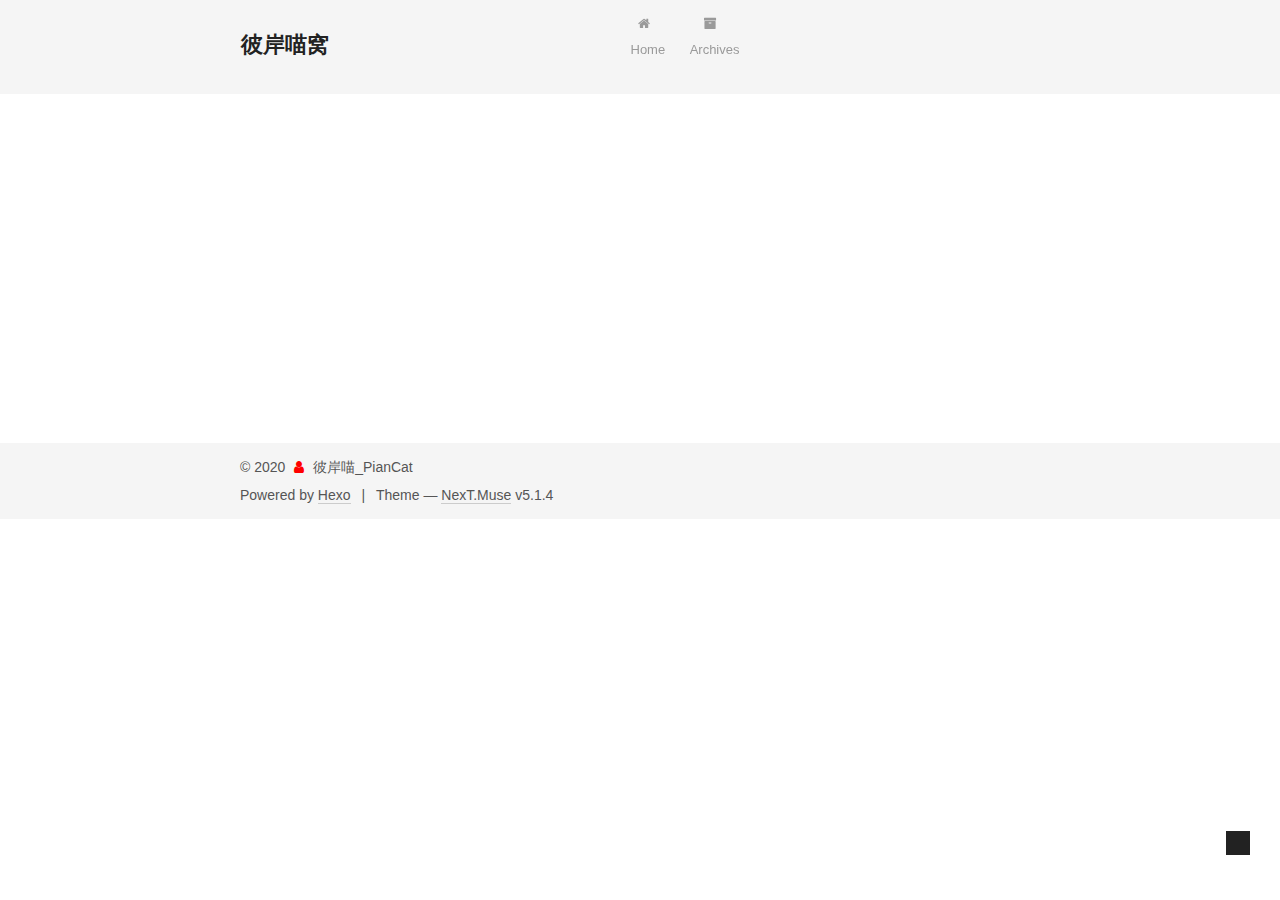
<file: archives/1970/index.html>
<!DOCTYPE html>



  


<html class="theme-next muse use-motion" lang="en,zh-Hans,default">
<head>
  <meta charset="UTF-8"/>
<meta http-equiv="X-UA-Compatible" content="IE=edge" />
<meta name="viewport" content="width=device-width, initial-scale=1, maximum-scale=1"/>
<meta name="theme-color" content="#222">









<meta http-equiv="Cache-Control" content="no-transform" />
<meta http-equiv="Cache-Control" content="no-siteapp" />
















  
  
  <link href="/lib/fancybox/source/jquery.fancybox.css?v=2.1.5" rel="stylesheet" type="text/css" />







<link href="/lib/font-awesome/css/font-awesome.min.css?v=4.6.2" rel="stylesheet" type="text/css" />

<link href="/css/main.css?v=5.1.4" rel="stylesheet" type="text/css" />


  <link rel="apple-touch-icon" sizes="180x180" href="/images/apple-touch-icon-next.png?v=5.1.4">


  <link rel="icon" type="image/png" sizes="32x32" href="/images/favicon-32x32-next.png?v=5.1.4">


  <link rel="icon" type="image/png" sizes="16x16" href="/images/favicon-16x16-next.png?v=5.1.4">


  <link rel="mask-icon" href="/images/logo.svg?v=5.1.4" color="#222">





  <meta name="keywords" content="Hexo, NexT" />










<meta name="description" content="喵呜~">
<meta property="og:type" content="website">
<meta property="og:title" content="彼岸喵窝">
<meta property="og:url" content="http://blog.pian.cat/archives/1970/index.html">
<meta property="og:site_name" content="彼岸喵窝">
<meta property="og:description" content="喵呜~">
<meta property="og:locale" content="en_US">
<meta property="article:author" content="彼岸喵_PianCat">
<meta property="article:tag" content="彼岸喵窝">
<meta property="article:tag" content="PianCat">
<meta name="twitter:card" content="summary">



<script type="text/javascript" id="hexo.configurations">
  var NexT = window.NexT || {};
  var CONFIG = {
    root: '/',
    scheme: 'Muse',
    version: '5.1.4',
    sidebar: {"position":"left","display":"post","offset":12,"b2t":false,"scrollpercent":false,"onmobile":false},
    fancybox: true,
    tabs: true,
    motion: {"enable":true,"async":false,"transition":{"post_block":"fadeIn","post_header":"slideDownIn","post_body":"slideDownIn","coll_header":"slideLeftIn","sidebar":"slideUpIn"}},
    duoshuo: {
      userId: '0',
      author: 'Author'
    },
    algolia: {
      applicationID: '',
      apiKey: '',
      indexName: '',
      hits: {"per_page":10},
      labels: {"input_placeholder":"Search for Posts","hits_empty":"We didn't find any results for the search: ${query}","hits_stats":"${hits} results found in ${time} ms"}
    }
  };
</script>



  <link rel="canonical" href="http://blog.pian.cat/archives/1970/"/>





  <title>Archive | 彼岸喵窝</title>
  








<meta name="generator" content="Hexo 4.2.1"></head>

<body itemscope itemtype="http://schema.org/WebPage" lang="en">

  
  
    
  

  <div class="container sidebar-position-left page-archive">
    <div class="headband"></div>

    <header id="header" class="header" itemscope itemtype="http://schema.org/WPHeader">
      <div class="header-inner"><div class="site-brand-wrapper">
  <div class="site-meta ">
    

    <div class="custom-logo-site-title">
      <a href="/"  class="brand" rel="start">
        <span class="logo-line-before"><i></i></span>
        <span class="site-title">彼岸喵窝</span>
        <span class="logo-line-after"><i></i></span>
      </a>
    </div>
      
        <p class="site-subtitle">PianCat's logs</p>
      
  </div>

  <div class="site-nav-toggle">
    <button>
      <span class="btn-bar"></span>
      <span class="btn-bar"></span>
      <span class="btn-bar"></span>
    </button>
  </div>
</div>

<nav class="site-nav">
  

  
    <ul id="menu" class="menu">
      
        
        <li class="menu-item menu-item-home">
          <a href="/%20" rel="section">
            
              <i class="menu-item-icon fa fa-fw fa-home"></i> <br />
            
            Home
          </a>
        </li>
      
        
        <li class="menu-item menu-item-archives">
          <a href="/archives/%20" rel="section">
            
              <i class="menu-item-icon fa fa-fw fa-archive"></i> <br />
            
            Archives
          </a>
        </li>
      

      
    </ul>
  

  
</nav>



 </div>
    </header>

    <main id="main" class="main">
      <div class="main-inner">
        <div class="content-wrap">
          <div id="content" class="content">
            

  
  
  
  <div class="post-block archive">
    <div id="posts" class="posts-collapse">
      <span class="archive-move-on"></span>

      <span class="archive-page-counter">
        
        
        
          
        
        Um..! 1 post. Keep on posting.
      </span>

      

        
        
        

        
          
          <div class="collection-title">
            <h1 class="archive-year" id="archive-year-1970">1970</h1>
          </div>
        
        

        

  <article class="post post-type-normal" itemscope itemtype="http://schema.org/Article">
    <header class="post-header">

      <h2 class="post-title">
        
            <a class="post-title-link" href="/hello-world/" itemprop="url">
              
                <span itemprop="name">Hello World</span>
              
            </a>
        
      </h2>

      <div class="post-meta">
        <time class="post-time" itemprop="dateCreated"
              datetime="1970-01-01T08:00:00+08:00"
              content="1970-01-01" >
          01-01
        </time>
      </div>

    </header>
  </article>



      

    </div>
  </div>
  
  
  

  



          </div>
          


          

        </div>
        
          
  
  <div class="sidebar-toggle">
    <div class="sidebar-toggle-line-wrap">
      <span class="sidebar-toggle-line sidebar-toggle-line-first"></span>
      <span class="sidebar-toggle-line sidebar-toggle-line-middle"></span>
      <span class="sidebar-toggle-line sidebar-toggle-line-last"></span>
    </div>
  </div>

  <aside id="sidebar" class="sidebar">
    
    <div class="sidebar-inner">

      

      

      <section class="site-overview-wrap sidebar-panel sidebar-panel-active">
        <div class="site-overview">
          <div class="site-author motion-element" itemprop="author" itemscope itemtype="http://schema.org/Person">
            
              <p class="site-author-name" itemprop="name">彼岸喵_PianCat</p>
              <p class="site-description motion-element" itemprop="description">喵呜~</p>
          </div>

          <nav class="site-state motion-element">

            
              <div class="site-state-item site-state-posts">
              
                <a href="/archives/%20%7C%7C%20archive">
              
                  <span class="site-state-item-count">1</span>
                  <span class="site-state-item-name">posts</span>
                </a>
              </div>
            

            

            

          </nav>

          

          

          
          

          
          

          

        </div>
      </section>

      

      

    </div>
  </aside>


        
      </div>
    </main>

    <footer id="footer" class="footer">
      <div class="footer-inner">
        <div class="copyright">&copy; <span itemprop="copyrightYear">2020</span>
  <span class="with-love">
    <i class="fa fa-user"></i>
  </span>
  <span class="author" itemprop="copyrightHolder">彼岸喵_PianCat</span>

  
</div>


  <div class="powered-by">Powered by <a class="theme-link" target="_blank" href="https://hexo.io">Hexo</a></div>



  <span class="post-meta-divider">|</span>



  <div class="theme-info">Theme &mdash; <a class="theme-link" target="_blank" href="https://github.com/iissnan/hexo-theme-next">NexT.Muse</a> v5.1.4</div>




        







        
      </div>
    </footer>

    
      <div class="back-to-top">
        <i class="fa fa-arrow-up"></i>
        
      </div>
    

    

  </div>

  

<script type="text/javascript">
  if (Object.prototype.toString.call(window.Promise) !== '[object Function]') {
    window.Promise = null;
  }
</script>









  












  
  
    <script type="text/javascript" src="/lib/jquery/index.js?v=2.1.3"></script>
  

  
  
    <script type="text/javascript" src="/lib/fastclick/lib/fastclick.min.js?v=1.0.6"></script>
  

  
  
    <script type="text/javascript" src="/lib/jquery_lazyload/jquery.lazyload.js?v=1.9.7"></script>
  

  
  
    <script type="text/javascript" src="/lib/velocity/velocity.min.js?v=1.2.1"></script>
  

  
  
    <script type="text/javascript" src="/lib/velocity/velocity.ui.min.js?v=1.2.1"></script>
  

  
  
    <script type="text/javascript" src="/lib/fancybox/source/jquery.fancybox.pack.js?v=2.1.5"></script>
  


  


  <script type="text/javascript" src="/js/src/utils.js?v=5.1.4"></script>

  <script type="text/javascript" src="/js/src/motion.js?v=5.1.4"></script>



  
  

  

  


  <script type="text/javascript" src="/js/src/bootstrap.js?v=5.1.4"></script>



  


  




	





  





  












  





  

  

  

  
  

  

  

  

</body>
</html>
</file>
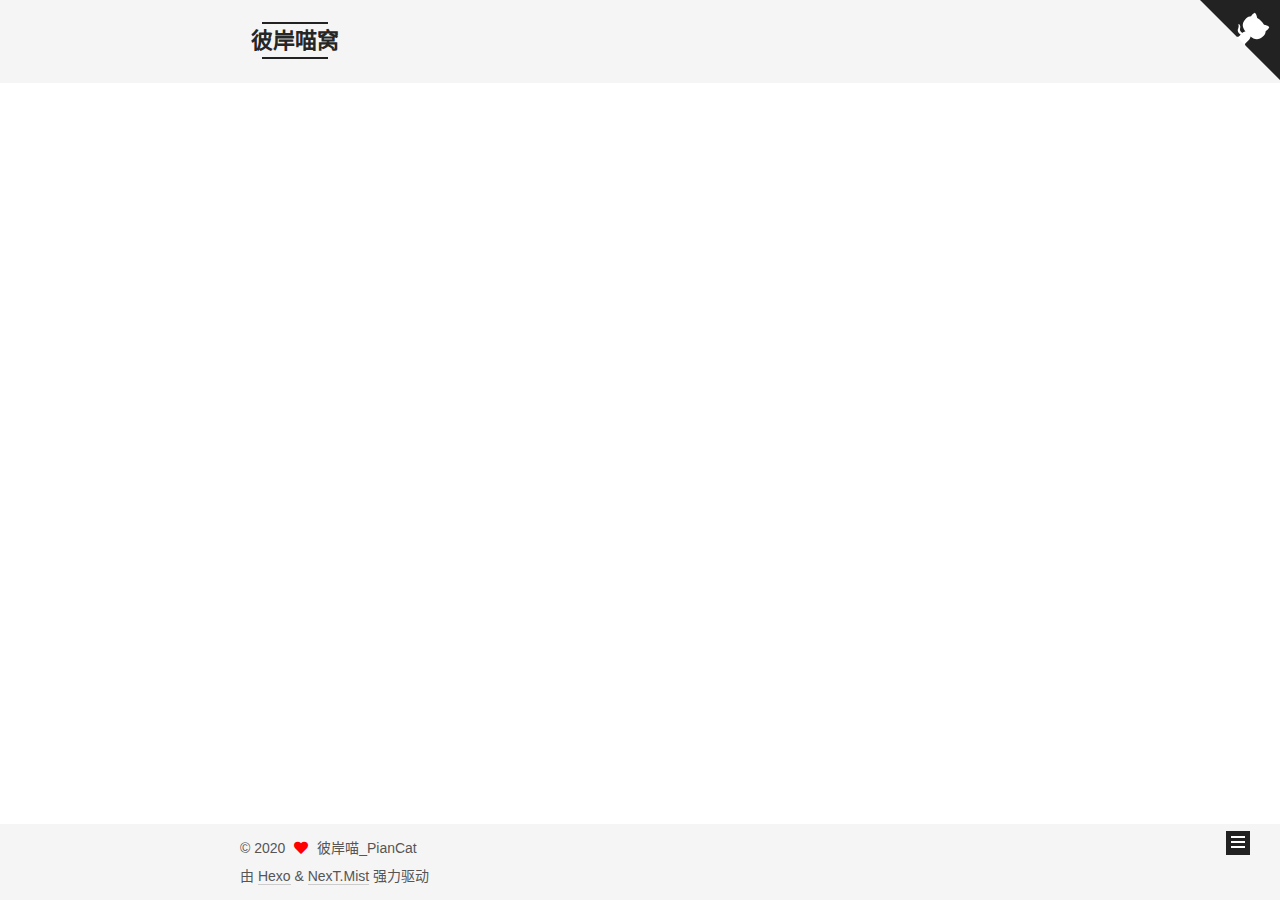
<file: archives/2020/index.html>
<!DOCTYPE html>
<html lang="zh-CN">
<head>
  <meta charset="UTF-8">
<meta name="viewport" content="width=device-width, initial-scale=1, maximum-scale=2">
<meta name="theme-color" content="#222">
<meta name="generator" content="Hexo 4.2.1">
  <link rel="apple-touch-icon" sizes="180x180" href="/images/apple-touch-icon-next.png">
  <link rel="icon" type="image/png" sizes="32x32" href="/images/favicon-32x32-next.png">
  <link rel="icon" type="image/png" sizes="16x16" href="/images/favicon-16x16-next.png">
  <link rel="mask-icon" href="/images/logo.svg" color="#222">

<link rel="stylesheet" href="/css/main.css">


<link rel="stylesheet" href="/lib/font-awesome/css/all.min.css">

<script id="hexo-configurations">
    var NexT = window.NexT || {};
    var CONFIG = {"hostname":"github.com","root":"/","scheme":"Mist","version":"7.8.0","exturl":false,"sidebar":{"position":"right","display":"post","padding":18,"offset":12,"onmobile":true},"copycode":{"enable":false,"show_result":false,"style":null},"back2top":{"enable":true,"sidebar":false,"scrollpercent":false},"bookmark":{"enable":false,"color":"#222","save":"auto"},"fancybox":false,"mediumzoom":false,"lazyload":false,"pangu":false,"comments":{"style":"tabs","active":null,"storage":true,"lazyload":false,"nav":null},"algolia":{"hits":{"per_page":10},"labels":{"input_placeholder":"Search for Posts","hits_empty":"We didn't find any results for the search: ${query}","hits_stats":"${hits} results found in ${time} ms"}},"localsearch":{"enable":false,"trigger":"auto","top_n_per_article":1,"unescape":false,"preload":false},"motion":{"enable":true,"async":false,"transition":{"post_block":"fadeIn","post_header":"slideDownIn","post_body":"slideDownIn","coll_header":"slideLeftIn","sidebar":"slideUpIn"}},"path":"search.xml"};
  </script>

  <meta name="description" content="喵呜~">
<meta property="og:type" content="website">
<meta property="og:title" content="彼岸喵窝">
<meta property="og:url" content="https://github.com/piancat/piancat.github.io/archives/2020/index.html">
<meta property="og:site_name" content="彼岸喵窝">
<meta property="og:description" content="喵呜~">
<meta property="og:locale" content="zh_CN">
<meta property="article:author" content="彼岸喵_PianCat">
<meta property="article:tag" content="彼岸喵窝">
<meta property="article:tag" content="PianCat">
<meta name="twitter:card" content="summary">

<link rel="canonical" href="https://github.com/piancat/piancat.github.io/archives/2020/">


<script id="page-configurations">
  // https://hexo.io/docs/variables.html
  CONFIG.page = {
    sidebar: "",
    isHome : false,
    isPost : false,
    lang   : 'zh-CN'
  };
</script>

  <title>归档 | 彼岸喵窝</title>
  


  <script>
    var _hmt = _hmt || [];
    (function() {
      var hm = document.createElement("script");
      hm.src = "https://hm.baidu.com/hm.js?7340c1369ace696df25a736e939503f9";
      var s = document.getElementsByTagName("script")[0];
      s.parentNode.insertBefore(hm, s);
    })();
  </script>




  <noscript>
  <style>
  .use-motion .brand,
  .use-motion .menu-item,
  .sidebar-inner,
  .use-motion .post-block,
  .use-motion .pagination,
  .use-motion .comments,
  .use-motion .post-header,
  .use-motion .post-body,
  .use-motion .collection-header { opacity: initial; }

  .use-motion .site-title,
  .use-motion .site-subtitle {
    opacity: initial;
    top: initial;
  }

  .use-motion .logo-line-before i { left: initial; }
  .use-motion .logo-line-after i { right: initial; }
  </style>
</noscript>

</head>

<body itemscope itemtype="http://schema.org/WebPage">
  <div class="container use-motion">
    <div class="headband"></div>

    <header class="header" itemscope itemtype="http://schema.org/WPHeader">
      <div class="header-inner"><div class="site-brand-container">
  <div class="site-nav-toggle">
    <div class="toggle" aria-label="切换导航栏">
      <span class="toggle-line toggle-line-first"></span>
      <span class="toggle-line toggle-line-middle"></span>
      <span class="toggle-line toggle-line-last"></span>
    </div>
  </div>

  <div class="site-meta">

    <a href="/" class="brand" rel="start">
      <span class="logo-line-before"><i></i></span>
      <h1 class="site-title">彼岸喵窝</h1>
      <span class="logo-line-after"><i></i></span>
    </a>
      <p class="site-subtitle" itemprop="description">PianCat's logs</p>
  </div>

  <div class="site-nav-right">
    <div class="toggle popup-trigger">
    </div>
  </div>
</div>




<nav class="site-nav">
  <ul id="menu" class="main-menu menu">
        <li class="menu-item menu-item-home">

    <a href="/" rel="section"><i class="fa fa-home fa-fw"></i>首页</a>

  </li>
        <li class="menu-item menu-item-tags">

    <a href="/tags/" rel="section"><i class="fa fa-tags fa-fw"></i>标签</a>

  </li>
        <li class="menu-item menu-item-archives">

    <a href="/archives/" rel="section"><i class="fa fa-archive fa-fw"></i>归档</a>

  </li>
  </ul>
</nav>




</div>
    </header>

    
  <div class="back-to-top">
    <i class="fa fa-arrow-up"></i>
    <span>0%</span>
  </div>

  <a href="https://github.com/piancat" class="github-corner" title="Follow me on GitHub" aria-label="Follow me on GitHub"><svg width="80" height="80" viewBox="0 0 250 250" aria-hidden="true"><path d="M0,0 L115,115 L130,115 L142,142 L250,250 L250,0 Z"></path><path d="M128.3,109.0 C113.8,99.7 119.0,89.6 119.0,89.6 C122.0,82.7 120.5,78.6 120.5,78.6 C119.2,72.0 123.4,76.3 123.4,76.3 C127.3,80.9 125.5,87.3 125.5,87.3 C122.9,97.6 130.6,101.9 134.4,103.2" fill="currentColor" style="transform-origin: 130px 106px;" class="octo-arm"></path><path d="M115.0,115.0 C114.9,115.1 118.7,116.5 119.8,115.4 L133.7,101.6 C136.9,99.2 139.9,98.4 142.2,98.6 C133.8,88.0 127.5,74.4 143.8,58.0 C148.5,53.4 154.0,51.2 159.7,51.0 C160.3,49.4 163.2,43.6 171.4,40.1 C171.4,40.1 176.1,42.5 178.8,56.2 C183.1,58.6 187.2,61.8 190.9,65.4 C194.5,69.0 197.7,73.2 200.1,77.6 C213.8,80.2 216.3,84.9 216.3,84.9 C212.7,93.1 206.9,96.0 205.4,96.6 C205.1,102.4 203.0,107.8 198.3,112.5 C181.9,128.9 168.3,122.5 157.7,114.1 C157.9,116.9 156.7,120.9 152.7,124.9 L141.0,136.5 C139.8,137.7 141.6,141.9 141.8,141.8 Z" fill="currentColor" class="octo-body"></path></svg></a>


    <main class="main">
      <div class="main-inner">
        <div class="content-wrap">
          

          <div class="content archive">
            

  
  
  
  <div class="post-block">
    <div class="posts-collapse">
      <div class="collection-title">
        <span class="collection-header">嗯..! 目前共计 3 篇文章。 继续努力。</span>
      </div>

      
    <div class="collection-year">
      <span class="collection-header">2020</span>
    </div>

  <article itemscope itemtype="http://schema.org/Article">
    <header class="post-header">

      <div class="post-meta">
        <time itemprop="dateCreated"
              datetime="2020-07-21T21:56:43+08:00"
              content="2020-07-21">
          07-21
        </time>
      </div>

      <div class="post-title">
          <a class="post-title-link" href="/%E7%AC%AC%E4%B8%80%E7%AB%A0%E3%80%80%E3%80%80%E7%8C%AB%E4%B8%8E%E7%8A%AC%E2%80%94%E2%80%94%E3%80%8A%E7%8C%AB%E7%8A%AC%E4%B9%B1%E4%B8%96%E6%97%85%E8%A1%8C%E3%80%8B/" itemprop="url">
            <span itemprop="name">第一章　　猫与犬——《猫犬乱世旅行》</span>
          </a>
      </div>

    </header>
  </article>

  <article itemscope itemtype="http://schema.org/Article">
    <header class="post-header">

      <div class="post-meta">
        <time itemprop="dateCreated"
              datetime="2020-07-21T21:54:21+08:00"
              content="2020-07-21">
          07-21
        </time>
      </div>

      <div class="post-title">
          <a class="post-title-link" href="/%E5%89%8D%E8%A8%80%E2%80%94%E2%80%94%E3%80%8A%E7%8C%AB%E7%8A%AC%E4%B9%B1%E4%B8%96%E6%97%85%E8%A1%8C%E3%80%8B/" itemprop="url">
            <span itemprop="name">前言——《猫犬乱世旅行》</span>
          </a>
      </div>

    </header>
  </article>

  <article itemscope itemtype="http://schema.org/Article">
    <header class="post-header">

      <div class="post-meta">
        <time itemprop="dateCreated"
              datetime="2020-07-21T21:42:27+08:00"
              content="2020-07-21">
          07-21
        </time>
      </div>

      <div class="post-title">
          <a class="post-title-link" href="/%E4%BD%A0%E5%A5%BD%EF%BC%8C%E6%AC%A2%E8%BF%8E%E6%9D%A5%E5%88%B0%E5%BD%BC%E5%B2%B8%E5%96%B5%E7%9A%84%E7%8C%AB%E7%AA%9D/" itemprop="url">
            <span itemprop="name">你好，欢迎来到彼岸喵的猫窝</span>
          </a>
      </div>

    </header>
  </article>


    </div>
  </div>
  
  
  

  



          </div>
          

<script>
  window.addEventListener('tabs:register', () => {
    let { activeClass } = CONFIG.comments;
    if (CONFIG.comments.storage) {
      activeClass = localStorage.getItem('comments_active') || activeClass;
    }
    if (activeClass) {
      let activeTab = document.querySelector(`a[href="#comment-${activeClass}"]`);
      if (activeTab) {
        activeTab.click();
      }
    }
  });
  if (CONFIG.comments.storage) {
    window.addEventListener('tabs:click', event => {
      if (!event.target.matches('.tabs-comment .tab-content .tab-pane')) return;
      let commentClass = event.target.classList[1];
      localStorage.setItem('comments_active', commentClass);
    });
  }
</script>

        </div>
          
  
  <div class="toggle sidebar-toggle">
    <span class="toggle-line toggle-line-first"></span>
    <span class="toggle-line toggle-line-middle"></span>
    <span class="toggle-line toggle-line-last"></span>
  </div>

  <aside class="sidebar">
    <div class="sidebar-inner">

      <ul class="sidebar-nav motion-element">
        <li class="sidebar-nav-toc">
          文章目录
        </li>
        <li class="sidebar-nav-overview">
          站点概览
        </li>
      </ul>

      <!--noindex-->
      <div class="post-toc-wrap sidebar-panel">
      </div>
      <!--/noindex-->

      <div class="site-overview-wrap sidebar-panel">
        <div class="site-author motion-element" itemprop="author" itemscope itemtype="http://schema.org/Person">
    <img class="site-author-image" itemprop="image" alt="彼岸喵_PianCat"
      src="/uploads/avatar.jpg">
  <p class="site-author-name" itemprop="name">彼岸喵_PianCat</p>
  <div class="site-description" itemprop="description">喵呜~</div>
</div>
<div class="site-state-wrap motion-element">
  <nav class="site-state">
      <div class="site-state-item site-state-posts">
          <a href="/archives/">
        
          <span class="site-state-item-count">3</span>
          <span class="site-state-item-name">文章</span>
        </a>
      </div>
      <div class="site-state-item site-state-tags">
            <a href="/tags/">
          
        <span class="site-state-item-count">3</span>
        <span class="site-state-item-name">标签</span></a>
      </div>
  </nav>
</div>
  <div class="links-of-author motion-element">
      <span class="links-of-author-item">
        <a href="https://github.com/piancat" title="GitHub → https:&#x2F;&#x2F;github.com&#x2F;piancat"><i class="fab fa-github fa-fw"></i>GitHub</a>
      </span>
      <span class="links-of-author-item">
        <a href="https://weibo.com/532769192" title="微博 → https:&#x2F;&#x2F;weibo.com&#x2F;532769192" rel="noopener" target="_blank"><i class="fab fa-weibo fa-fw"></i>微博</a>
      </span>
      <span class="links-of-author-item">
        <a href="https://twitter.com/piancat" title="Twitter → https:&#x2F;&#x2F;twitter.com&#x2F;piancat" rel="noopener" target="_blank"><i class="fab fa-twitter fa-fw"></i>Twitter</a>
      </span>
      <span class="links-of-author-item">
        <a href="https://space.bilibili.com/626830" title="哔哩哔哩 → https:&#x2F;&#x2F;space.bilibili.com&#x2F;626830" rel="noopener" target="_blank"><i class="fab fa-bilibili fa-fw"></i>哔哩哔哩</a>
      </span>
      <span class="links-of-author-item">
        <a href="https://www.pixiv.net/users/44199718" title="Pixiv → https:&#x2F;&#x2F;www.pixiv.net&#x2F;users&#x2F;44199718" rel="noopener" target="_blank"><i class="fab fa-pixiv fa-fw"></i>Pixiv</a>
      </span>
  </div>


  <div class="links-of-blogroll motion-element">
    <div class="links-of-blogroll-title"><i class="fa fa-link fa-fw"></i>
      Links
    </div>
    <ul class="links-of-blogroll-list">
        <li class="links-of-blogroll-item">
          <a href="https://blog.pian.cat/%E4%BD%A0%E5%A5%BD%EF%BC%8C%E6%AC%A2%E8%BF%8E%E6%9D%A5%E5%88%B0%E5%BD%BC%E5%B2%B8%E5%96%B5%E7%9A%84%E7%8C%AB%E7%AA%9D/" title="https:&#x2F;&#x2F;blog.pian.cat&#x2F;%E4%BD%A0%E5%A5%BD%EF%BC%8C%E6%AC%A2%E8%BF%8E%E6%9D%A5%E5%88%B0%E5%BD%BC%E5%B2%B8%E5%96%B5%E7%9A%84%E7%8C%AB%E7%AA%9D&#x2F;" rel="noopener" target="_blank">关于这个网站</a>
        </li>
    </ul>
  </div>

      </div>

    </div>
  </aside>
  <div id="sidebar-dimmer"></div>


      </div>
    </main>

    <footer class="footer">
      <div class="footer-inner">
        

        

<div class="copyright">
  
  &copy; 
  <span itemprop="copyrightYear">2020</span>
  <span class="with-love">
    <i class="fa fa-heart"></i>
  </span>
  <span class="author" itemprop="copyrightHolder">彼岸喵_PianCat</span>
</div>
  <div class="powered-by">由 <a href="https://hexo.io/" class="theme-link" rel="noopener" target="_blank">Hexo</a> & <a href="https://mist.theme-next.org/" class="theme-link" rel="noopener" target="_blank">NexT.Mist</a> 强力驱动
  </div>

        








      </div>
    </footer>
  </div>

  
  <script src="/lib/anime.min.js"></script>
  <script src="/lib/velocity/velocity.min.js"></script>
  <script src="/lib/velocity/velocity.ui.min.js"></script>

<script src="/js/utils.js"></script>

<script src="/js/motion.js"></script>


<script src="/js/schemes/muse.js"></script>


<script src="/js/next-boot.js"></script>




  
  <script>
    (function(){
      var canonicalURL, curProtocol;
      //Get the <link> tag
      var x=document.getElementsByTagName("link");
		//Find the last canonical URL
		if(x.length > 0){
			for (i=0;i<x.length;i++){
				if(x[i].rel.toLowerCase() == 'canonical' && x[i].href){
					canonicalURL=x[i].href;
				}
			}
		}
    //Get protocol
	    if (!canonicalURL){
	    	curProtocol = window.location.protocol.split(':')[0];
	    }
	    else{
	    	curProtocol = canonicalURL.split(':')[0];
	    }
      //Get current URL if the canonical URL does not exist
	    if (!canonicalURL) canonicalURL = window.location.href;
	    //Assign script content. Replace current URL with the canonical URL
      !function(){var e=/([http|https]:\/\/[a-zA-Z0-9\_\.]+\.baidu\.com)/gi,r=canonicalURL,t=document.referrer;if(!e.test(r)){var n=(String(curProtocol).toLowerCase() === 'https')?"https://sp0.baidu.com/9_Q4simg2RQJ8t7jm9iCKT-xh_/s.gif":"//api.share.baidu.com/s.gif";t?(n+="?r="+encodeURIComponent(document.referrer),r&&(n+="&l="+r)):r&&(n+="?l="+r);var i=new Image;i.src=n}}(window);})();
  </script>















  

  

</body>
</html>
</file>
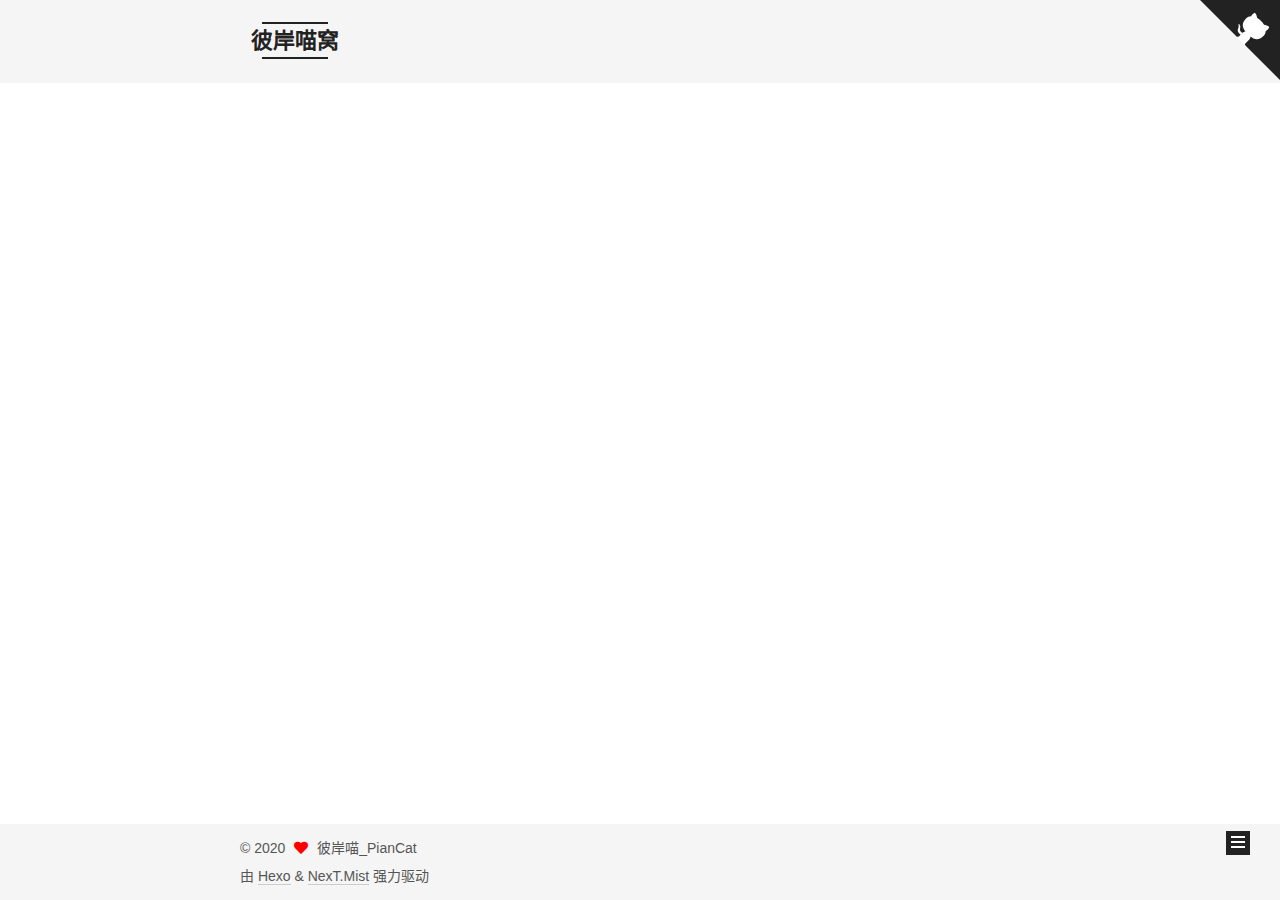
<file: tags/About-Me/index.html>
<!DOCTYPE html>
<html lang="zh-CN">
<head>
  <meta charset="UTF-8">
<meta name="viewport" content="width=device-width, initial-scale=1, maximum-scale=2">
<meta name="theme-color" content="#222">
<meta name="generator" content="Hexo 4.2.1">
  <link rel="apple-touch-icon" sizes="180x180" href="/images/apple-touch-icon-next.png">
  <link rel="icon" type="image/png" sizes="32x32" href="/images/favicon-32x32-next.png">
  <link rel="icon" type="image/png" sizes="16x16" href="/images/favicon-16x16-next.png">
  <link rel="mask-icon" href="/images/logo.svg" color="#222">

<link rel="stylesheet" href="/css/main.css">


<link rel="stylesheet" href="/lib/font-awesome/css/all.min.css">

<script id="hexo-configurations">
    var NexT = window.NexT || {};
    var CONFIG = {"hostname":"github.com","root":"/","scheme":"Mist","version":"7.8.0","exturl":false,"sidebar":{"position":"right","display":"post","padding":18,"offset":12,"onmobile":true},"copycode":{"enable":false,"show_result":false,"style":null},"back2top":{"enable":true,"sidebar":false,"scrollpercent":false},"bookmark":{"enable":false,"color":"#222","save":"auto"},"fancybox":false,"mediumzoom":false,"lazyload":false,"pangu":false,"comments":{"style":"tabs","active":null,"storage":true,"lazyload":false,"nav":null},"algolia":{"hits":{"per_page":10},"labels":{"input_placeholder":"Search for Posts","hits_empty":"We didn't find any results for the search: ${query}","hits_stats":"${hits} results found in ${time} ms"}},"localsearch":{"enable":false,"trigger":"auto","top_n_per_article":1,"unescape":false,"preload":false},"motion":{"enable":true,"async":false,"transition":{"post_block":"fadeIn","post_header":"slideDownIn","post_body":"slideDownIn","coll_header":"slideLeftIn","sidebar":"slideUpIn"}},"path":"search.xml"};
  </script>

  <meta name="description" content="喵呜~">
<meta property="og:type" content="website">
<meta property="og:title" content="彼岸喵窝">
<meta property="og:url" content="https://github.com/piancat/piancat.github.io/tags/About-Me/index.html">
<meta property="og:site_name" content="彼岸喵窝">
<meta property="og:description" content="喵呜~">
<meta property="og:locale" content="zh_CN">
<meta property="article:author" content="彼岸喵_PianCat">
<meta property="article:tag" content="彼岸喵窝">
<meta property="article:tag" content="PianCat">
<meta name="twitter:card" content="summary">

<link rel="canonical" href="https://github.com/piancat/piancat.github.io/tags/About-Me/">


<script id="page-configurations">
  // https://hexo.io/docs/variables.html
  CONFIG.page = {
    sidebar: "",
    isHome : false,
    isPost : false,
    lang   : 'zh-CN'
  };
</script>

  <title>标签: About_Me | 彼岸喵窝</title>
  


  <script>
    var _hmt = _hmt || [];
    (function() {
      var hm = document.createElement("script");
      hm.src = "https://hm.baidu.com/hm.js?7340c1369ace696df25a736e939503f9";
      var s = document.getElementsByTagName("script")[0];
      s.parentNode.insertBefore(hm, s);
    })();
  </script>




  <noscript>
  <style>
  .use-motion .brand,
  .use-motion .menu-item,
  .sidebar-inner,
  .use-motion .post-block,
  .use-motion .pagination,
  .use-motion .comments,
  .use-motion .post-header,
  .use-motion .post-body,
  .use-motion .collection-header { opacity: initial; }

  .use-motion .site-title,
  .use-motion .site-subtitle {
    opacity: initial;
    top: initial;
  }

  .use-motion .logo-line-before i { left: initial; }
  .use-motion .logo-line-after i { right: initial; }
  </style>
</noscript>

</head>

<body itemscope itemtype="http://schema.org/WebPage">
  <div class="container use-motion">
    <div class="headband"></div>

    <header class="header" itemscope itemtype="http://schema.org/WPHeader">
      <div class="header-inner"><div class="site-brand-container">
  <div class="site-nav-toggle">
    <div class="toggle" aria-label="切换导航栏">
      <span class="toggle-line toggle-line-first"></span>
      <span class="toggle-line toggle-line-middle"></span>
      <span class="toggle-line toggle-line-last"></span>
    </div>
  </div>

  <div class="site-meta">

    <a href="/" class="brand" rel="start">
      <span class="logo-line-before"><i></i></span>
      <h1 class="site-title">彼岸喵窝</h1>
      <span class="logo-line-after"><i></i></span>
    </a>
      <p class="site-subtitle" itemprop="description">PianCat's logs</p>
  </div>

  <div class="site-nav-right">
    <div class="toggle popup-trigger">
    </div>
  </div>
</div>




<nav class="site-nav">
  <ul id="menu" class="main-menu menu">
        <li class="menu-item menu-item-home">

    <a href="/" rel="section"><i class="fa fa-home fa-fw"></i>首页</a>

  </li>
        <li class="menu-item menu-item-tags">

    <a href="/tags/" rel="section"><i class="fa fa-tags fa-fw"></i>标签</a>

  </li>
        <li class="menu-item menu-item-archives">

    <a href="/archives/" rel="section"><i class="fa fa-archive fa-fw"></i>归档</a>

  </li>
  </ul>
</nav>




</div>
    </header>

    
  <div class="back-to-top">
    <i class="fa fa-arrow-up"></i>
    <span>0%</span>
  </div>

  <a href="https://github.com/piancat" class="github-corner" title="Follow me on GitHub" aria-label="Follow me on GitHub"><svg width="80" height="80" viewBox="0 0 250 250" aria-hidden="true"><path d="M0,0 L115,115 L130,115 L142,142 L250,250 L250,0 Z"></path><path d="M128.3,109.0 C113.8,99.7 119.0,89.6 119.0,89.6 C122.0,82.7 120.5,78.6 120.5,78.6 C119.2,72.0 123.4,76.3 123.4,76.3 C127.3,80.9 125.5,87.3 125.5,87.3 C122.9,97.6 130.6,101.9 134.4,103.2" fill="currentColor" style="transform-origin: 130px 106px;" class="octo-arm"></path><path d="M115.0,115.0 C114.9,115.1 118.7,116.5 119.8,115.4 L133.7,101.6 C136.9,99.2 139.9,98.4 142.2,98.6 C133.8,88.0 127.5,74.4 143.8,58.0 C148.5,53.4 154.0,51.2 159.7,51.0 C160.3,49.4 163.2,43.6 171.4,40.1 C171.4,40.1 176.1,42.5 178.8,56.2 C183.1,58.6 187.2,61.8 190.9,65.4 C194.5,69.0 197.7,73.2 200.1,77.6 C213.8,80.2 216.3,84.9 216.3,84.9 C212.7,93.1 206.9,96.0 205.4,96.6 C205.1,102.4 203.0,107.8 198.3,112.5 C181.9,128.9 168.3,122.5 157.7,114.1 C157.9,116.9 156.7,120.9 152.7,124.9 L141.0,136.5 C139.8,137.7 141.6,141.9 141.8,141.8 Z" fill="currentColor" class="octo-body"></path></svg></a>


    <main class="main">
      <div class="main-inner">
        <div class="content-wrap">
          

          <div class="content tag">
            

  
  
  
  <div class="post-block">
    <div class="posts-collapse">
      <div class="collection-title">
        <h2 class="collection-header">About_Me
          <small>标签</small>
        </h2>
      </div>

      
    <div class="collection-year">
      <span class="collection-header">2020</span>
    </div>

  <article itemscope itemtype="http://schema.org/Article">
    <header class="post-header">

      <div class="post-meta">
        <time itemprop="dateCreated"
              datetime="2020-07-21T21:42:27+08:00"
              content="2020-07-21">
          07-21
        </time>
      </div>

      <div class="post-title">
          <a class="post-title-link" href="/%E4%BD%A0%E5%A5%BD%EF%BC%8C%E6%AC%A2%E8%BF%8E%E6%9D%A5%E5%88%B0%E5%BD%BC%E5%B2%B8%E5%96%B5%E7%9A%84%E7%8C%AB%E7%AA%9D/" itemprop="url">
            <span itemprop="name">你好，欢迎来到彼岸喵的猫窝</span>
          </a>
      </div>

    </header>
  </article>

    </div>
  </div>
  
  
  

  



          </div>
          

<script>
  window.addEventListener('tabs:register', () => {
    let { activeClass } = CONFIG.comments;
    if (CONFIG.comments.storage) {
      activeClass = localStorage.getItem('comments_active') || activeClass;
    }
    if (activeClass) {
      let activeTab = document.querySelector(`a[href="#comment-${activeClass}"]`);
      if (activeTab) {
        activeTab.click();
      }
    }
  });
  if (CONFIG.comments.storage) {
    window.addEventListener('tabs:click', event => {
      if (!event.target.matches('.tabs-comment .tab-content .tab-pane')) return;
      let commentClass = event.target.classList[1];
      localStorage.setItem('comments_active', commentClass);
    });
  }
</script>

        </div>
          
  
  <div class="toggle sidebar-toggle">
    <span class="toggle-line toggle-line-first"></span>
    <span class="toggle-line toggle-line-middle"></span>
    <span class="toggle-line toggle-line-last"></span>
  </div>

  <aside class="sidebar">
    <div class="sidebar-inner">

      <ul class="sidebar-nav motion-element">
        <li class="sidebar-nav-toc">
          文章目录
        </li>
        <li class="sidebar-nav-overview">
          站点概览
        </li>
      </ul>

      <!--noindex-->
      <div class="post-toc-wrap sidebar-panel">
      </div>
      <!--/noindex-->

      <div class="site-overview-wrap sidebar-panel">
        <div class="site-author motion-element" itemprop="author" itemscope itemtype="http://schema.org/Person">
    <img class="site-author-image" itemprop="image" alt="彼岸喵_PianCat"
      src="/uploads/avatar.jpg">
  <p class="site-author-name" itemprop="name">彼岸喵_PianCat</p>
  <div class="site-description" itemprop="description">喵呜~</div>
</div>
<div class="site-state-wrap motion-element">
  <nav class="site-state">
      <div class="site-state-item site-state-posts">
          <a href="/archives/">
        
          <span class="site-state-item-count">3</span>
          <span class="site-state-item-name">文章</span>
        </a>
      </div>
      <div class="site-state-item site-state-tags">
            <a href="/tags/">
          
        <span class="site-state-item-count">3</span>
        <span class="site-state-item-name">标签</span></a>
      </div>
  </nav>
</div>
  <div class="links-of-author motion-element">
      <span class="links-of-author-item">
        <a href="https://github.com/piancat" title="GitHub → https:&#x2F;&#x2F;github.com&#x2F;piancat"><i class="fab fa-github fa-fw"></i>GitHub</a>
      </span>
      <span class="links-of-author-item">
        <a href="https://weibo.com/532769192" title="微博 → https:&#x2F;&#x2F;weibo.com&#x2F;532769192" rel="noopener" target="_blank"><i class="fab fa-weibo fa-fw"></i>微博</a>
      </span>
      <span class="links-of-author-item">
        <a href="https://twitter.com/piancat" title="Twitter → https:&#x2F;&#x2F;twitter.com&#x2F;piancat" rel="noopener" target="_blank"><i class="fab fa-twitter fa-fw"></i>Twitter</a>
      </span>
      <span class="links-of-author-item">
        <a href="https://space.bilibili.com/626830" title="哔哩哔哩 → https:&#x2F;&#x2F;space.bilibili.com&#x2F;626830" rel="noopener" target="_blank"><i class="fab fa-bilibili fa-fw"></i>哔哩哔哩</a>
      </span>
      <span class="links-of-author-item">
        <a href="https://www.pixiv.net/users/44199718" title="Pixiv → https:&#x2F;&#x2F;www.pixiv.net&#x2F;users&#x2F;44199718" rel="noopener" target="_blank"><i class="fab fa-pixiv fa-fw"></i>Pixiv</a>
      </span>
  </div>


  <div class="links-of-blogroll motion-element">
    <div class="links-of-blogroll-title"><i class="fa fa-link fa-fw"></i>
      Links
    </div>
    <ul class="links-of-blogroll-list">
        <li class="links-of-blogroll-item">
          <a href="https://blog.pian.cat/%E4%BD%A0%E5%A5%BD%EF%BC%8C%E6%AC%A2%E8%BF%8E%E6%9D%A5%E5%88%B0%E5%BD%BC%E5%B2%B8%E5%96%B5%E7%9A%84%E7%8C%AB%E7%AA%9D/" title="https:&#x2F;&#x2F;blog.pian.cat&#x2F;%E4%BD%A0%E5%A5%BD%EF%BC%8C%E6%AC%A2%E8%BF%8E%E6%9D%A5%E5%88%B0%E5%BD%BC%E5%B2%B8%E5%96%B5%E7%9A%84%E7%8C%AB%E7%AA%9D&#x2F;" rel="noopener" target="_blank">关于这个网站</a>
        </li>
    </ul>
  </div>

      </div>

    </div>
  </aside>
  <div id="sidebar-dimmer"></div>


      </div>
    </main>

    <footer class="footer">
      <div class="footer-inner">
        

        

<div class="copyright">
  
  &copy; 
  <span itemprop="copyrightYear">2020</span>
  <span class="with-love">
    <i class="fa fa-heart"></i>
  </span>
  <span class="author" itemprop="copyrightHolder">彼岸喵_PianCat</span>
</div>
  <div class="powered-by">由 <a href="https://hexo.io/" class="theme-link" rel="noopener" target="_blank">Hexo</a> & <a href="https://mist.theme-next.org/" class="theme-link" rel="noopener" target="_blank">NexT.Mist</a> 强力驱动
  </div>

        








      </div>
    </footer>
  </div>

  
  <script src="/lib/anime.min.js"></script>
  <script src="/lib/velocity/velocity.min.js"></script>
  <script src="/lib/velocity/velocity.ui.min.js"></script>

<script src="/js/utils.js"></script>

<script src="/js/motion.js"></script>


<script src="/js/schemes/muse.js"></script>


<script src="/js/next-boot.js"></script>




  
  <script>
    (function(){
      var canonicalURL, curProtocol;
      //Get the <link> tag
      var x=document.getElementsByTagName("link");
		//Find the last canonical URL
		if(x.length > 0){
			for (i=0;i<x.length;i++){
				if(x[i].rel.toLowerCase() == 'canonical' && x[i].href){
					canonicalURL=x[i].href;
				}
			}
		}
    //Get protocol
	    if (!canonicalURL){
	    	curProtocol = window.location.protocol.split(':')[0];
	    }
	    else{
	    	curProtocol = canonicalURL.split(':')[0];
	    }
      //Get current URL if the canonical URL does not exist
	    if (!canonicalURL) canonicalURL = window.location.href;
	    //Assign script content. Replace current URL with the canonical URL
      !function(){var e=/([http|https]:\/\/[a-zA-Z0-9\_\.]+\.baidu\.com)/gi,r=canonicalURL,t=document.referrer;if(!e.test(r)){var n=(String(curProtocol).toLowerCase() === 'https')?"https://sp0.baidu.com/9_Q4simg2RQJ8t7jm9iCKT-xh_/s.gif":"//api.share.baidu.com/s.gif";t?(n+="?r="+encodeURIComponent(document.referrer),r&&(n+="&l="+r)):r&&(n+="?l="+r);var i=new Image;i.src=n}}(window);})();
  </script>















  

  

</body>
</html>
</file>
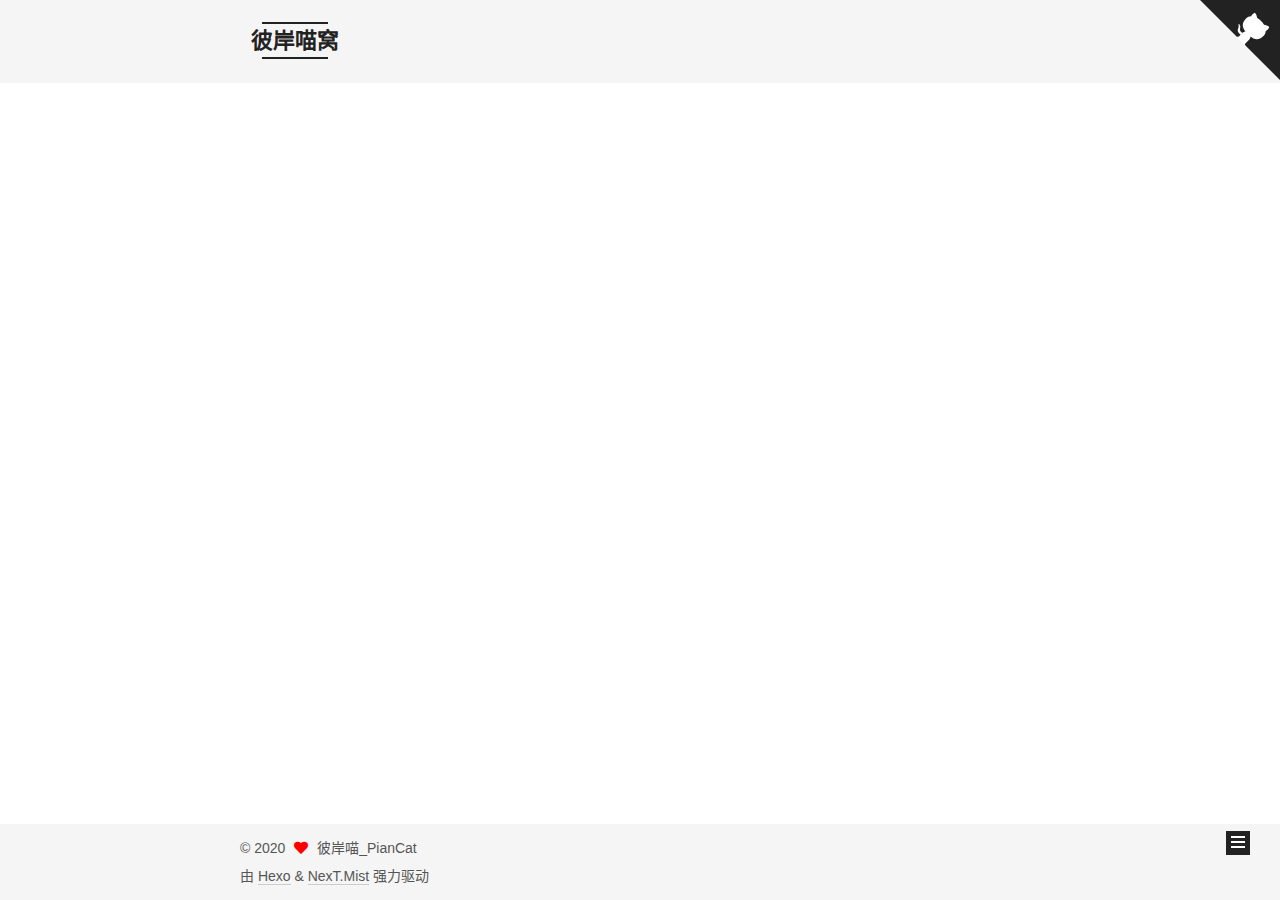
<file: tags/小说/index.html>
<!DOCTYPE html>
<html lang="zh-CN">
<head>
  <meta charset="UTF-8">
<meta name="viewport" content="width=device-width, initial-scale=1, maximum-scale=2">
<meta name="theme-color" content="#222">
<meta name="generator" content="Hexo 4.2.1">
  <link rel="apple-touch-icon" sizes="180x180" href="/images/apple-touch-icon-next.png">
  <link rel="icon" type="image/png" sizes="32x32" href="/images/favicon-32x32-next.png">
  <link rel="icon" type="image/png" sizes="16x16" href="/images/favicon-16x16-next.png">
  <link rel="mask-icon" href="/images/logo.svg" color="#222">

<link rel="stylesheet" href="/css/main.css">


<link rel="stylesheet" href="/lib/font-awesome/css/all.min.css">

<script id="hexo-configurations">
    var NexT = window.NexT || {};
    var CONFIG = {"hostname":"github.com","root":"/","scheme":"Mist","version":"7.8.0","exturl":false,"sidebar":{"position":"right","display":"post","padding":18,"offset":12,"onmobile":true},"copycode":{"enable":false,"show_result":false,"style":null},"back2top":{"enable":true,"sidebar":false,"scrollpercent":false},"bookmark":{"enable":false,"color":"#222","save":"auto"},"fancybox":false,"mediumzoom":false,"lazyload":false,"pangu":false,"comments":{"style":"tabs","active":null,"storage":true,"lazyload":false,"nav":null},"algolia":{"hits":{"per_page":10},"labels":{"input_placeholder":"Search for Posts","hits_empty":"We didn't find any results for the search: ${query}","hits_stats":"${hits} results found in ${time} ms"}},"localsearch":{"enable":false,"trigger":"auto","top_n_per_article":1,"unescape":false,"preload":false},"motion":{"enable":true,"async":false,"transition":{"post_block":"fadeIn","post_header":"slideDownIn","post_body":"slideDownIn","coll_header":"slideLeftIn","sidebar":"slideUpIn"}},"path":"search.xml"};
  </script>

  <meta name="description" content="喵呜~">
<meta property="og:type" content="website">
<meta property="og:title" content="彼岸喵窝">
<meta property="og:url" content="https://github.com/piancat/piancat.github.io/tags/%E5%B0%8F%E8%AF%B4/index.html">
<meta property="og:site_name" content="彼岸喵窝">
<meta property="og:description" content="喵呜~">
<meta property="og:locale" content="zh_CN">
<meta property="article:author" content="彼岸喵_PianCat">
<meta property="article:tag" content="彼岸喵窝">
<meta property="article:tag" content="PianCat">
<meta name="twitter:card" content="summary">

<link rel="canonical" href="https://github.com/piancat/piancat.github.io/tags/%E5%B0%8F%E8%AF%B4/">


<script id="page-configurations">
  // https://hexo.io/docs/variables.html
  CONFIG.page = {
    sidebar: "",
    isHome : false,
    isPost : false,
    lang   : 'zh-CN'
  };
</script>

  <title>标签: 小说 | 彼岸喵窝</title>
  


  <script>
    var _hmt = _hmt || [];
    (function() {
      var hm = document.createElement("script");
      hm.src = "https://hm.baidu.com/hm.js?7340c1369ace696df25a736e939503f9";
      var s = document.getElementsByTagName("script")[0];
      s.parentNode.insertBefore(hm, s);
    })();
  </script>




  <noscript>
  <style>
  .use-motion .brand,
  .use-motion .menu-item,
  .sidebar-inner,
  .use-motion .post-block,
  .use-motion .pagination,
  .use-motion .comments,
  .use-motion .post-header,
  .use-motion .post-body,
  .use-motion .collection-header { opacity: initial; }

  .use-motion .site-title,
  .use-motion .site-subtitle {
    opacity: initial;
    top: initial;
  }

  .use-motion .logo-line-before i { left: initial; }
  .use-motion .logo-line-after i { right: initial; }
  </style>
</noscript>

</head>

<body itemscope itemtype="http://schema.org/WebPage">
  <div class="container use-motion">
    <div class="headband"></div>

    <header class="header" itemscope itemtype="http://schema.org/WPHeader">
      <div class="header-inner"><div class="site-brand-container">
  <div class="site-nav-toggle">
    <div class="toggle" aria-label="切换导航栏">
      <span class="toggle-line toggle-line-first"></span>
      <span class="toggle-line toggle-line-middle"></span>
      <span class="toggle-line toggle-line-last"></span>
    </div>
  </div>

  <div class="site-meta">

    <a href="/" class="brand" rel="start">
      <span class="logo-line-before"><i></i></span>
      <h1 class="site-title">彼岸喵窝</h1>
      <span class="logo-line-after"><i></i></span>
    </a>
      <p class="site-subtitle" itemprop="description">PianCat's logs</p>
  </div>

  <div class="site-nav-right">
    <div class="toggle popup-trigger">
    </div>
  </div>
</div>




<nav class="site-nav">
  <ul id="menu" class="main-menu menu">
        <li class="menu-item menu-item-home">

    <a href="/" rel="section"><i class="fa fa-home fa-fw"></i>首页</a>

  </li>
        <li class="menu-item menu-item-tags">

    <a href="/tags/" rel="section"><i class="fa fa-tags fa-fw"></i>标签</a>

  </li>
        <li class="menu-item menu-item-archives">

    <a href="/archives/" rel="section"><i class="fa fa-archive fa-fw"></i>归档</a>

  </li>
  </ul>
</nav>




</div>
    </header>

    
  <div class="back-to-top">
    <i class="fa fa-arrow-up"></i>
    <span>0%</span>
  </div>

  <a href="https://github.com/piancat" class="github-corner" title="Follow me on GitHub" aria-label="Follow me on GitHub"><svg width="80" height="80" viewBox="0 0 250 250" aria-hidden="true"><path d="M0,0 L115,115 L130,115 L142,142 L250,250 L250,0 Z"></path><path d="M128.3,109.0 C113.8,99.7 119.0,89.6 119.0,89.6 C122.0,82.7 120.5,78.6 120.5,78.6 C119.2,72.0 123.4,76.3 123.4,76.3 C127.3,80.9 125.5,87.3 125.5,87.3 C122.9,97.6 130.6,101.9 134.4,103.2" fill="currentColor" style="transform-origin: 130px 106px;" class="octo-arm"></path><path d="M115.0,115.0 C114.9,115.1 118.7,116.5 119.8,115.4 L133.7,101.6 C136.9,99.2 139.9,98.4 142.2,98.6 C133.8,88.0 127.5,74.4 143.8,58.0 C148.5,53.4 154.0,51.2 159.7,51.0 C160.3,49.4 163.2,43.6 171.4,40.1 C171.4,40.1 176.1,42.5 178.8,56.2 C183.1,58.6 187.2,61.8 190.9,65.4 C194.5,69.0 197.7,73.2 200.1,77.6 C213.8,80.2 216.3,84.9 216.3,84.9 C212.7,93.1 206.9,96.0 205.4,96.6 C205.1,102.4 203.0,107.8 198.3,112.5 C181.9,128.9 168.3,122.5 157.7,114.1 C157.9,116.9 156.7,120.9 152.7,124.9 L141.0,136.5 C139.8,137.7 141.6,141.9 141.8,141.8 Z" fill="currentColor" class="octo-body"></path></svg></a>


    <main class="main">
      <div class="main-inner">
        <div class="content-wrap">
          

          <div class="content tag">
            

  
  
  
  <div class="post-block">
    <div class="posts-collapse">
      <div class="collection-title">
        <h2 class="collection-header">小说
          <small>标签</small>
        </h2>
      </div>

      
    <div class="collection-year">
      <span class="collection-header">2020</span>
    </div>

  <article itemscope itemtype="http://schema.org/Article">
    <header class="post-header">

      <div class="post-meta">
        <time itemprop="dateCreated"
              datetime="2020-07-21T21:56:43+08:00"
              content="2020-07-21">
          07-21
        </time>
      </div>

      <div class="post-title">
          <a class="post-title-link" href="/%E7%AC%AC%E4%B8%80%E7%AB%A0%E3%80%80%E3%80%80%E7%8C%AB%E4%B8%8E%E7%8A%AC%E2%80%94%E2%80%94%E3%80%8A%E7%8C%AB%E7%8A%AC%E4%B9%B1%E4%B8%96%E6%97%85%E8%A1%8C%E3%80%8B/" itemprop="url">
            <span itemprop="name">第一章　　猫与犬——《猫犬乱世旅行》</span>
          </a>
      </div>

    </header>
  </article>

  <article itemscope itemtype="http://schema.org/Article">
    <header class="post-header">

      <div class="post-meta">
        <time itemprop="dateCreated"
              datetime="2020-07-21T21:54:21+08:00"
              content="2020-07-21">
          07-21
        </time>
      </div>

      <div class="post-title">
          <a class="post-title-link" href="/%E5%89%8D%E8%A8%80%E2%80%94%E2%80%94%E3%80%8A%E7%8C%AB%E7%8A%AC%E4%B9%B1%E4%B8%96%E6%97%85%E8%A1%8C%E3%80%8B/" itemprop="url">
            <span itemprop="name">前言——《猫犬乱世旅行》</span>
          </a>
      </div>

    </header>
  </article>

    </div>
  </div>
  
  
  

  



          </div>
          

<script>
  window.addEventListener('tabs:register', () => {
    let { activeClass } = CONFIG.comments;
    if (CONFIG.comments.storage) {
      activeClass = localStorage.getItem('comments_active') || activeClass;
    }
    if (activeClass) {
      let activeTab = document.querySelector(`a[href="#comment-${activeClass}"]`);
      if (activeTab) {
        activeTab.click();
      }
    }
  });
  if (CONFIG.comments.storage) {
    window.addEventListener('tabs:click', event => {
      if (!event.target.matches('.tabs-comment .tab-content .tab-pane')) return;
      let commentClass = event.target.classList[1];
      localStorage.setItem('comments_active', commentClass);
    });
  }
</script>

        </div>
          
  
  <div class="toggle sidebar-toggle">
    <span class="toggle-line toggle-line-first"></span>
    <span class="toggle-line toggle-line-middle"></span>
    <span class="toggle-line toggle-line-last"></span>
  </div>

  <aside class="sidebar">
    <div class="sidebar-inner">

      <ul class="sidebar-nav motion-element">
        <li class="sidebar-nav-toc">
          文章目录
        </li>
        <li class="sidebar-nav-overview">
          站点概览
        </li>
      </ul>

      <!--noindex-->
      <div class="post-toc-wrap sidebar-panel">
      </div>
      <!--/noindex-->

      <div class="site-overview-wrap sidebar-panel">
        <div class="site-author motion-element" itemprop="author" itemscope itemtype="http://schema.org/Person">
    <img class="site-author-image" itemprop="image" alt="彼岸喵_PianCat"
      src="/uploads/avatar.jpg">
  <p class="site-author-name" itemprop="name">彼岸喵_PianCat</p>
  <div class="site-description" itemprop="description">喵呜~</div>
</div>
<div class="site-state-wrap motion-element">
  <nav class="site-state">
      <div class="site-state-item site-state-posts">
          <a href="/archives/">
        
          <span class="site-state-item-count">3</span>
          <span class="site-state-item-name">文章</span>
        </a>
      </div>
      <div class="site-state-item site-state-tags">
            <a href="/tags/">
          
        <span class="site-state-item-count">3</span>
        <span class="site-state-item-name">标签</span></a>
      </div>
  </nav>
</div>
  <div class="links-of-author motion-element">
      <span class="links-of-author-item">
        <a href="https://github.com/piancat" title="GitHub → https:&#x2F;&#x2F;github.com&#x2F;piancat"><i class="fab fa-github fa-fw"></i>GitHub</a>
      </span>
      <span class="links-of-author-item">
        <a href="https://weibo.com/532769192" title="微博 → https:&#x2F;&#x2F;weibo.com&#x2F;532769192" rel="noopener" target="_blank"><i class="fab fa-weibo fa-fw"></i>微博</a>
      </span>
      <span class="links-of-author-item">
        <a href="https://twitter.com/piancat" title="Twitter → https:&#x2F;&#x2F;twitter.com&#x2F;piancat" rel="noopener" target="_blank"><i class="fab fa-twitter fa-fw"></i>Twitter</a>
      </span>
      <span class="links-of-author-item">
        <a href="https://space.bilibili.com/626830" title="哔哩哔哩 → https:&#x2F;&#x2F;space.bilibili.com&#x2F;626830" rel="noopener" target="_blank"><i class="fab fa-bilibili fa-fw"></i>哔哩哔哩</a>
      </span>
      <span class="links-of-author-item">
        <a href="https://www.pixiv.net/users/44199718" title="Pixiv → https:&#x2F;&#x2F;www.pixiv.net&#x2F;users&#x2F;44199718" rel="noopener" target="_blank"><i class="fab fa-pixiv fa-fw"></i>Pixiv</a>
      </span>
  </div>


  <div class="links-of-blogroll motion-element">
    <div class="links-of-blogroll-title"><i class="fa fa-link fa-fw"></i>
      Links
    </div>
    <ul class="links-of-blogroll-list">
        <li class="links-of-blogroll-item">
          <a href="https://blog.pian.cat/%E4%BD%A0%E5%A5%BD%EF%BC%8C%E6%AC%A2%E8%BF%8E%E6%9D%A5%E5%88%B0%E5%BD%BC%E5%B2%B8%E5%96%B5%E7%9A%84%E7%8C%AB%E7%AA%9D/" title="https:&#x2F;&#x2F;blog.pian.cat&#x2F;%E4%BD%A0%E5%A5%BD%EF%BC%8C%E6%AC%A2%E8%BF%8E%E6%9D%A5%E5%88%B0%E5%BD%BC%E5%B2%B8%E5%96%B5%E7%9A%84%E7%8C%AB%E7%AA%9D&#x2F;" rel="noopener" target="_blank">关于这个网站</a>
        </li>
    </ul>
  </div>

      </div>

    </div>
  </aside>
  <div id="sidebar-dimmer"></div>


      </div>
    </main>

    <footer class="footer">
      <div class="footer-inner">
        

        

<div class="copyright">
  
  &copy; 
  <span itemprop="copyrightYear">2020</span>
  <span class="with-love">
    <i class="fa fa-heart"></i>
  </span>
  <span class="author" itemprop="copyrightHolder">彼岸喵_PianCat</span>
</div>
  <div class="powered-by">由 <a href="https://hexo.io/" class="theme-link" rel="noopener" target="_blank">Hexo</a> & <a href="https://mist.theme-next.org/" class="theme-link" rel="noopener" target="_blank">NexT.Mist</a> 强力驱动
  </div>

        








      </div>
    </footer>
  </div>

  
  <script src="/lib/anime.min.js"></script>
  <script src="/lib/velocity/velocity.min.js"></script>
  <script src="/lib/velocity/velocity.ui.min.js"></script>

<script src="/js/utils.js"></script>

<script src="/js/motion.js"></script>


<script src="/js/schemes/muse.js"></script>


<script src="/js/next-boot.js"></script>




  
  <script>
    (function(){
      var canonicalURL, curProtocol;
      //Get the <link> tag
      var x=document.getElementsByTagName("link");
		//Find the last canonical URL
		if(x.length > 0){
			for (i=0;i<x.length;i++){
				if(x[i].rel.toLowerCase() == 'canonical' && x[i].href){
					canonicalURL=x[i].href;
				}
			}
		}
    //Get protocol
	    if (!canonicalURL){
	    	curProtocol = window.location.protocol.split(':')[0];
	    }
	    else{
	    	curProtocol = canonicalURL.split(':')[0];
	    }
      //Get current URL if the canonical URL does not exist
	    if (!canonicalURL) canonicalURL = window.location.href;
	    //Assign script content. Replace current URL with the canonical URL
      !function(){var e=/([http|https]:\/\/[a-zA-Z0-9\_\.]+\.baidu\.com)/gi,r=canonicalURL,t=document.referrer;if(!e.test(r)){var n=(String(curProtocol).toLowerCase() === 'https')?"https://sp0.baidu.com/9_Q4simg2RQJ8t7jm9iCKT-xh_/s.gif":"//api.share.baidu.com/s.gif";t?(n+="?r="+encodeURIComponent(document.referrer),r&&(n+="&l="+r)):r&&(n+="?l="+r);var i=new Image;i.src=n}}(window);})();
  </script>















  

  

</body>
</html>
</file>
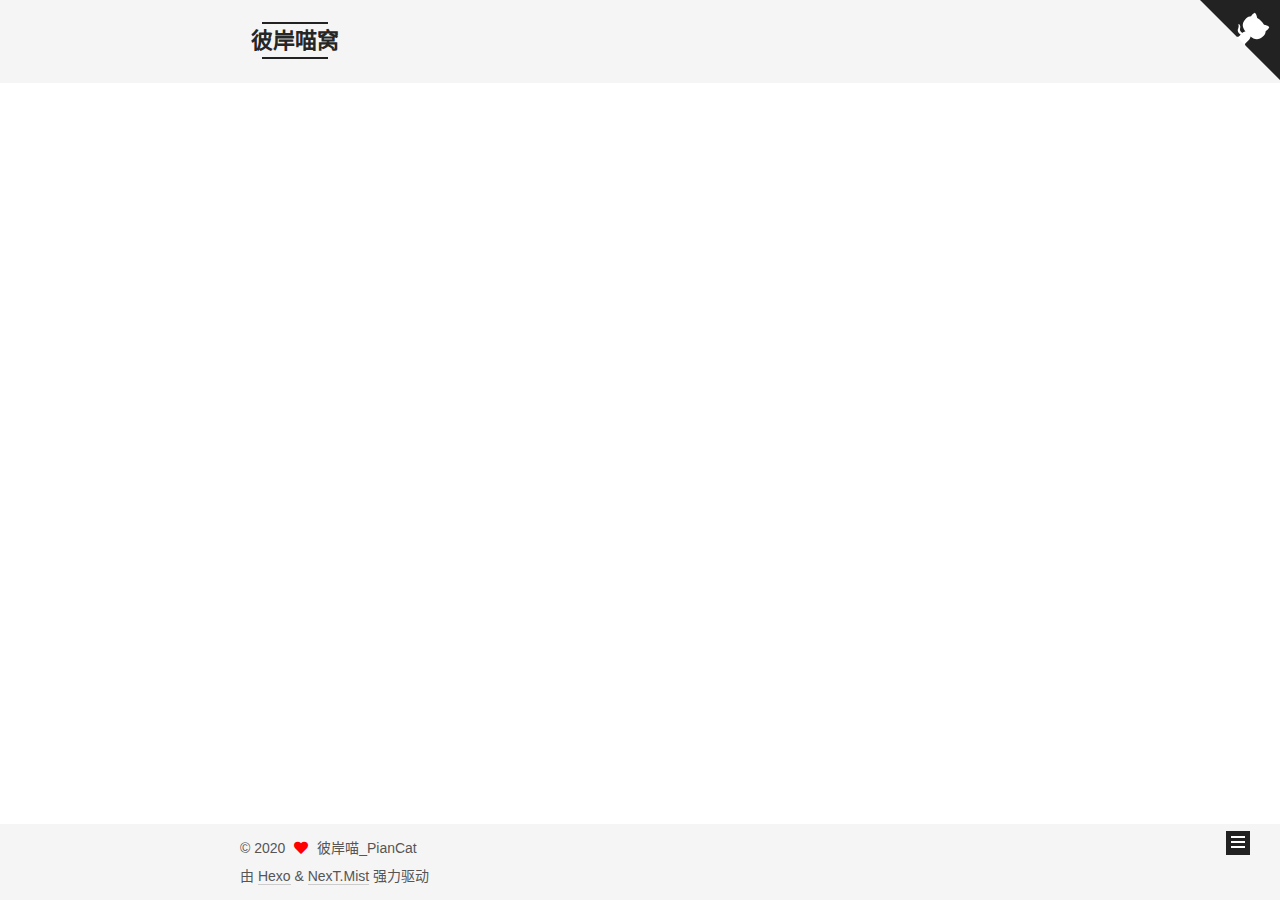
<file: tags/猫犬乱世旅行/index.html>
<!DOCTYPE html>
<html lang="zh-CN">
<head>
  <meta charset="UTF-8">
<meta name="viewport" content="width=device-width, initial-scale=1, maximum-scale=2">
<meta name="theme-color" content="#222">
<meta name="generator" content="Hexo 4.2.1">
  <link rel="apple-touch-icon" sizes="180x180" href="/images/apple-touch-icon-next.png">
  <link rel="icon" type="image/png" sizes="32x32" href="/images/favicon-32x32-next.png">
  <link rel="icon" type="image/png" sizes="16x16" href="/images/favicon-16x16-next.png">
  <link rel="mask-icon" href="/images/logo.svg" color="#222">

<link rel="stylesheet" href="/css/main.css">


<link rel="stylesheet" href="/lib/font-awesome/css/all.min.css">

<script id="hexo-configurations">
    var NexT = window.NexT || {};
    var CONFIG = {"hostname":"github.com","root":"/","scheme":"Mist","version":"7.8.0","exturl":false,"sidebar":{"position":"right","display":"post","padding":18,"offset":12,"onmobile":true},"copycode":{"enable":false,"show_result":false,"style":null},"back2top":{"enable":true,"sidebar":false,"scrollpercent":false},"bookmark":{"enable":false,"color":"#222","save":"auto"},"fancybox":false,"mediumzoom":false,"lazyload":false,"pangu":false,"comments":{"style":"tabs","active":null,"storage":true,"lazyload":false,"nav":null},"algolia":{"hits":{"per_page":10},"labels":{"input_placeholder":"Search for Posts","hits_empty":"We didn't find any results for the search: ${query}","hits_stats":"${hits} results found in ${time} ms"}},"localsearch":{"enable":false,"trigger":"auto","top_n_per_article":1,"unescape":false,"preload":false},"motion":{"enable":true,"async":false,"transition":{"post_block":"fadeIn","post_header":"slideDownIn","post_body":"slideDownIn","coll_header":"slideLeftIn","sidebar":"slideUpIn"}},"path":"search.xml"};
  </script>

  <meta name="description" content="喵呜~">
<meta property="og:type" content="website">
<meta property="og:title" content="彼岸喵窝">
<meta property="og:url" content="https://github.com/piancat/piancat.github.io/tags/%E7%8C%AB%E7%8A%AC%E4%B9%B1%E4%B8%96%E6%97%85%E8%A1%8C/index.html">
<meta property="og:site_name" content="彼岸喵窝">
<meta property="og:description" content="喵呜~">
<meta property="og:locale" content="zh_CN">
<meta property="article:author" content="彼岸喵_PianCat">
<meta property="article:tag" content="彼岸喵窝">
<meta property="article:tag" content="PianCat">
<meta name="twitter:card" content="summary">

<link rel="canonical" href="https://github.com/piancat/piancat.github.io/tags/%E7%8C%AB%E7%8A%AC%E4%B9%B1%E4%B8%96%E6%97%85%E8%A1%8C/">


<script id="page-configurations">
  // https://hexo.io/docs/variables.html
  CONFIG.page = {
    sidebar: "",
    isHome : false,
    isPost : false,
    lang   : 'zh-CN'
  };
</script>

  <title>标签: 猫犬乱世旅行 | 彼岸喵窝</title>
  


  <script>
    var _hmt = _hmt || [];
    (function() {
      var hm = document.createElement("script");
      hm.src = "https://hm.baidu.com/hm.js?7340c1369ace696df25a736e939503f9";
      var s = document.getElementsByTagName("script")[0];
      s.parentNode.insertBefore(hm, s);
    })();
  </script>




  <noscript>
  <style>
  .use-motion .brand,
  .use-motion .menu-item,
  .sidebar-inner,
  .use-motion .post-block,
  .use-motion .pagination,
  .use-motion .comments,
  .use-motion .post-header,
  .use-motion .post-body,
  .use-motion .collection-header { opacity: initial; }

  .use-motion .site-title,
  .use-motion .site-subtitle {
    opacity: initial;
    top: initial;
  }

  .use-motion .logo-line-before i { left: initial; }
  .use-motion .logo-line-after i { right: initial; }
  </style>
</noscript>

</head>

<body itemscope itemtype="http://schema.org/WebPage">
  <div class="container use-motion">
    <div class="headband"></div>

    <header class="header" itemscope itemtype="http://schema.org/WPHeader">
      <div class="header-inner"><div class="site-brand-container">
  <div class="site-nav-toggle">
    <div class="toggle" aria-label="切换导航栏">
      <span class="toggle-line toggle-line-first"></span>
      <span class="toggle-line toggle-line-middle"></span>
      <span class="toggle-line toggle-line-last"></span>
    </div>
  </div>

  <div class="site-meta">

    <a href="/" class="brand" rel="start">
      <span class="logo-line-before"><i></i></span>
      <h1 class="site-title">彼岸喵窝</h1>
      <span class="logo-line-after"><i></i></span>
    </a>
      <p class="site-subtitle" itemprop="description">PianCat's logs</p>
  </div>

  <div class="site-nav-right">
    <div class="toggle popup-trigger">
    </div>
  </div>
</div>




<nav class="site-nav">
  <ul id="menu" class="main-menu menu">
        <li class="menu-item menu-item-home">

    <a href="/" rel="section"><i class="fa fa-home fa-fw"></i>首页</a>

  </li>
        <li class="menu-item menu-item-tags">

    <a href="/tags/" rel="section"><i class="fa fa-tags fa-fw"></i>标签</a>

  </li>
        <li class="menu-item menu-item-archives">

    <a href="/archives/" rel="section"><i class="fa fa-archive fa-fw"></i>归档</a>

  </li>
  </ul>
</nav>




</div>
    </header>

    
  <div class="back-to-top">
    <i class="fa fa-arrow-up"></i>
    <span>0%</span>
  </div>

  <a href="https://github.com/piancat" class="github-corner" title="Follow me on GitHub" aria-label="Follow me on GitHub"><svg width="80" height="80" viewBox="0 0 250 250" aria-hidden="true"><path d="M0,0 L115,115 L130,115 L142,142 L250,250 L250,0 Z"></path><path d="M128.3,109.0 C113.8,99.7 119.0,89.6 119.0,89.6 C122.0,82.7 120.5,78.6 120.5,78.6 C119.2,72.0 123.4,76.3 123.4,76.3 C127.3,80.9 125.5,87.3 125.5,87.3 C122.9,97.6 130.6,101.9 134.4,103.2" fill="currentColor" style="transform-origin: 130px 106px;" class="octo-arm"></path><path d="M115.0,115.0 C114.9,115.1 118.7,116.5 119.8,115.4 L133.7,101.6 C136.9,99.2 139.9,98.4 142.2,98.6 C133.8,88.0 127.5,74.4 143.8,58.0 C148.5,53.4 154.0,51.2 159.7,51.0 C160.3,49.4 163.2,43.6 171.4,40.1 C171.4,40.1 176.1,42.5 178.8,56.2 C183.1,58.6 187.2,61.8 190.9,65.4 C194.5,69.0 197.7,73.2 200.1,77.6 C213.8,80.2 216.3,84.9 216.3,84.9 C212.7,93.1 206.9,96.0 205.4,96.6 C205.1,102.4 203.0,107.8 198.3,112.5 C181.9,128.9 168.3,122.5 157.7,114.1 C157.9,116.9 156.7,120.9 152.7,124.9 L141.0,136.5 C139.8,137.7 141.6,141.9 141.8,141.8 Z" fill="currentColor" class="octo-body"></path></svg></a>


    <main class="main">
      <div class="main-inner">
        <div class="content-wrap">
          

          <div class="content tag">
            

  
  
  
  <div class="post-block">
    <div class="posts-collapse">
      <div class="collection-title">
        <h2 class="collection-header">猫犬乱世旅行
          <small>标签</small>
        </h2>
      </div>

      
    <div class="collection-year">
      <span class="collection-header">2020</span>
    </div>

  <article itemscope itemtype="http://schema.org/Article">
    <header class="post-header">

      <div class="post-meta">
        <time itemprop="dateCreated"
              datetime="2020-07-21T21:56:43+08:00"
              content="2020-07-21">
          07-21
        </time>
      </div>

      <div class="post-title">
          <a class="post-title-link" href="/%E7%AC%AC%E4%B8%80%E7%AB%A0%E3%80%80%E3%80%80%E7%8C%AB%E4%B8%8E%E7%8A%AC%E2%80%94%E2%80%94%E3%80%8A%E7%8C%AB%E7%8A%AC%E4%B9%B1%E4%B8%96%E6%97%85%E8%A1%8C%E3%80%8B/" itemprop="url">
            <span itemprop="name">第一章　　猫与犬——《猫犬乱世旅行》</span>
          </a>
      </div>

    </header>
  </article>

  <article itemscope itemtype="http://schema.org/Article">
    <header class="post-header">

      <div class="post-meta">
        <time itemprop="dateCreated"
              datetime="2020-07-21T21:54:21+08:00"
              content="2020-07-21">
          07-21
        </time>
      </div>

      <div class="post-title">
          <a class="post-title-link" href="/%E5%89%8D%E8%A8%80%E2%80%94%E2%80%94%E3%80%8A%E7%8C%AB%E7%8A%AC%E4%B9%B1%E4%B8%96%E6%97%85%E8%A1%8C%E3%80%8B/" itemprop="url">
            <span itemprop="name">前言——《猫犬乱世旅行》</span>
          </a>
      </div>

    </header>
  </article>

    </div>
  </div>
  
  
  

  



          </div>
          

<script>
  window.addEventListener('tabs:register', () => {
    let { activeClass } = CONFIG.comments;
    if (CONFIG.comments.storage) {
      activeClass = localStorage.getItem('comments_active') || activeClass;
    }
    if (activeClass) {
      let activeTab = document.querySelector(`a[href="#comment-${activeClass}"]`);
      if (activeTab) {
        activeTab.click();
      }
    }
  });
  if (CONFIG.comments.storage) {
    window.addEventListener('tabs:click', event => {
      if (!event.target.matches('.tabs-comment .tab-content .tab-pane')) return;
      let commentClass = event.target.classList[1];
      localStorage.setItem('comments_active', commentClass);
    });
  }
</script>

        </div>
          
  
  <div class="toggle sidebar-toggle">
    <span class="toggle-line toggle-line-first"></span>
    <span class="toggle-line toggle-line-middle"></span>
    <span class="toggle-line toggle-line-last"></span>
  </div>

  <aside class="sidebar">
    <div class="sidebar-inner">

      <ul class="sidebar-nav motion-element">
        <li class="sidebar-nav-toc">
          文章目录
        </li>
        <li class="sidebar-nav-overview">
          站点概览
        </li>
      </ul>

      <!--noindex-->
      <div class="post-toc-wrap sidebar-panel">
      </div>
      <!--/noindex-->

      <div class="site-overview-wrap sidebar-panel">
        <div class="site-author motion-element" itemprop="author" itemscope itemtype="http://schema.org/Person">
    <img class="site-author-image" itemprop="image" alt="彼岸喵_PianCat"
      src="/uploads/avatar.jpg">
  <p class="site-author-name" itemprop="name">彼岸喵_PianCat</p>
  <div class="site-description" itemprop="description">喵呜~</div>
</div>
<div class="site-state-wrap motion-element">
  <nav class="site-state">
      <div class="site-state-item site-state-posts">
          <a href="/archives/">
        
          <span class="site-state-item-count">3</span>
          <span class="site-state-item-name">文章</span>
        </a>
      </div>
      <div class="site-state-item site-state-tags">
            <a href="/tags/">
          
        <span class="site-state-item-count">3</span>
        <span class="site-state-item-name">标签</span></a>
      </div>
  </nav>
</div>
  <div class="links-of-author motion-element">
      <span class="links-of-author-item">
        <a href="https://github.com/piancat" title="GitHub → https:&#x2F;&#x2F;github.com&#x2F;piancat"><i class="fab fa-github fa-fw"></i>GitHub</a>
      </span>
      <span class="links-of-author-item">
        <a href="https://weibo.com/532769192" title="微博 → https:&#x2F;&#x2F;weibo.com&#x2F;532769192" rel="noopener" target="_blank"><i class="fab fa-weibo fa-fw"></i>微博</a>
      </span>
      <span class="links-of-author-item">
        <a href="https://twitter.com/piancat" title="Twitter → https:&#x2F;&#x2F;twitter.com&#x2F;piancat" rel="noopener" target="_blank"><i class="fab fa-twitter fa-fw"></i>Twitter</a>
      </span>
      <span class="links-of-author-item">
        <a href="https://space.bilibili.com/626830" title="哔哩哔哩 → https:&#x2F;&#x2F;space.bilibili.com&#x2F;626830" rel="noopener" target="_blank"><i class="fab fa-bilibili fa-fw"></i>哔哩哔哩</a>
      </span>
      <span class="links-of-author-item">
        <a href="https://www.pixiv.net/users/44199718" title="Pixiv → https:&#x2F;&#x2F;www.pixiv.net&#x2F;users&#x2F;44199718" rel="noopener" target="_blank"><i class="fab fa-pixiv fa-fw"></i>Pixiv</a>
      </span>
  </div>


  <div class="links-of-blogroll motion-element">
    <div class="links-of-blogroll-title"><i class="fa fa-link fa-fw"></i>
      Links
    </div>
    <ul class="links-of-blogroll-list">
        <li class="links-of-blogroll-item">
          <a href="https://blog.pian.cat/%E4%BD%A0%E5%A5%BD%EF%BC%8C%E6%AC%A2%E8%BF%8E%E6%9D%A5%E5%88%B0%E5%BD%BC%E5%B2%B8%E5%96%B5%E7%9A%84%E7%8C%AB%E7%AA%9D/" title="https:&#x2F;&#x2F;blog.pian.cat&#x2F;%E4%BD%A0%E5%A5%BD%EF%BC%8C%E6%AC%A2%E8%BF%8E%E6%9D%A5%E5%88%B0%E5%BD%BC%E5%B2%B8%E5%96%B5%E7%9A%84%E7%8C%AB%E7%AA%9D&#x2F;" rel="noopener" target="_blank">关于这个网站</a>
        </li>
    </ul>
  </div>

      </div>

    </div>
  </aside>
  <div id="sidebar-dimmer"></div>


      </div>
    </main>

    <footer class="footer">
      <div class="footer-inner">
        

        

<div class="copyright">
  
  &copy; 
  <span itemprop="copyrightYear">2020</span>
  <span class="with-love">
    <i class="fa fa-heart"></i>
  </span>
  <span class="author" itemprop="copyrightHolder">彼岸喵_PianCat</span>
</div>
  <div class="powered-by">由 <a href="https://hexo.io/" class="theme-link" rel="noopener" target="_blank">Hexo</a> & <a href="https://mist.theme-next.org/" class="theme-link" rel="noopener" target="_blank">NexT.Mist</a> 强力驱动
  </div>

        








      </div>
    </footer>
  </div>

  
  <script src="/lib/anime.min.js"></script>
  <script src="/lib/velocity/velocity.min.js"></script>
  <script src="/lib/velocity/velocity.ui.min.js"></script>

<script src="/js/utils.js"></script>

<script src="/js/motion.js"></script>


<script src="/js/schemes/muse.js"></script>


<script src="/js/next-boot.js"></script>




  
  <script>
    (function(){
      var canonicalURL, curProtocol;
      //Get the <link> tag
      var x=document.getElementsByTagName("link");
		//Find the last canonical URL
		if(x.length > 0){
			for (i=0;i<x.length;i++){
				if(x[i].rel.toLowerCase() == 'canonical' && x[i].href){
					canonicalURL=x[i].href;
				}
			}
		}
    //Get protocol
	    if (!canonicalURL){
	    	curProtocol = window.location.protocol.split(':')[0];
	    }
	    else{
	    	curProtocol = canonicalURL.split(':')[0];
	    }
      //Get current URL if the canonical URL does not exist
	    if (!canonicalURL) canonicalURL = window.location.href;
	    //Assign script content. Replace current URL with the canonical URL
      !function(){var e=/([http|https]:\/\/[a-zA-Z0-9\_\.]+\.baidu\.com)/gi,r=canonicalURL,t=document.referrer;if(!e.test(r)){var n=(String(curProtocol).toLowerCase() === 'https')?"https://sp0.baidu.com/9_Q4simg2RQJ8t7jm9iCKT-xh_/s.gif":"//api.share.baidu.com/s.gif";t?(n+="?r="+encodeURIComponent(document.referrer),r&&(n+="&l="+r)):r&&(n+="?l="+r);var i=new Image;i.src=n}}(window);})();
  </script>















  

  

</body>
</html>
</file>
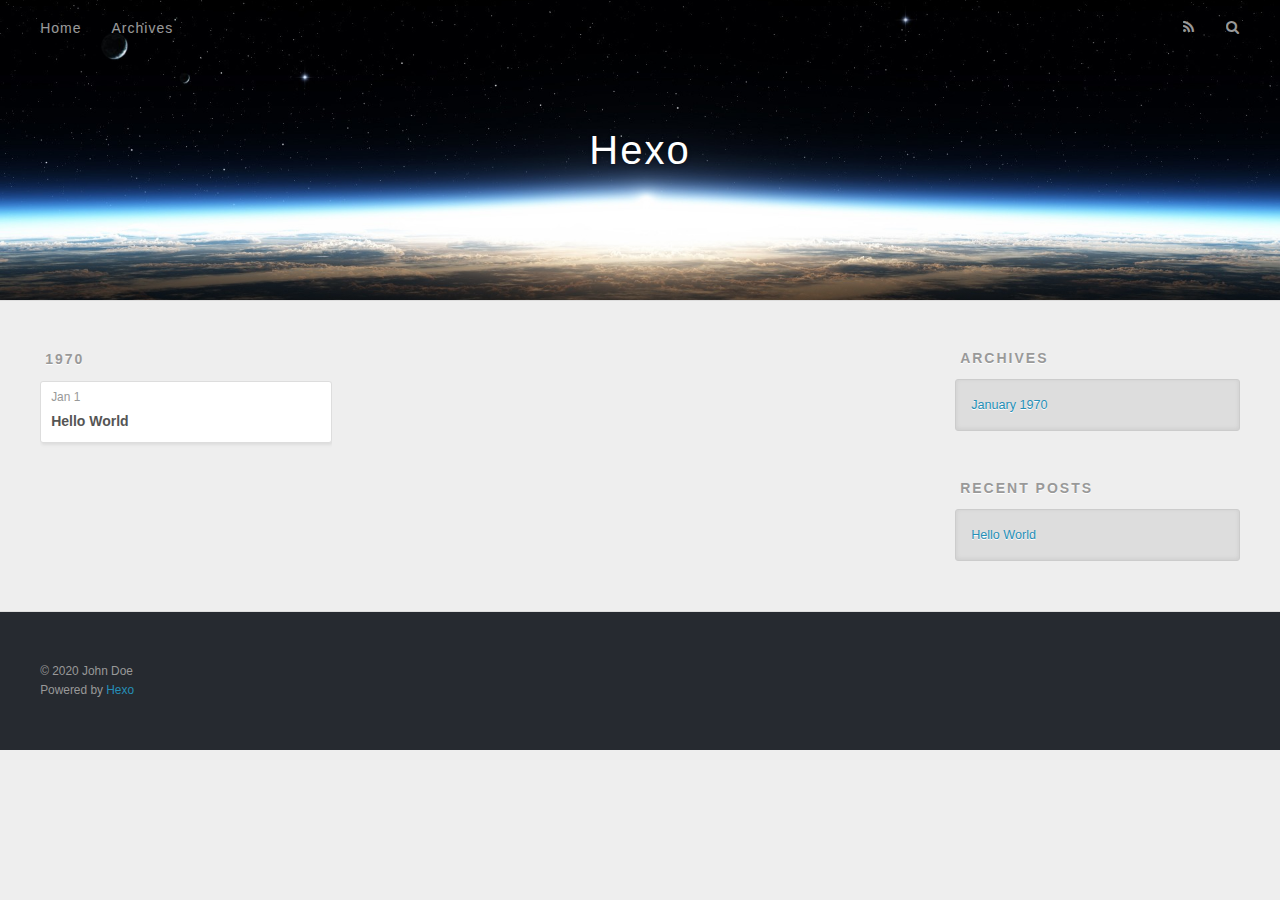
<file: archives/1970/01/index.html>
<!DOCTYPE html>
<html>
<head>
  <meta charset="utf-8">
  

  
  <title>Archives: 1970/1 | Hexo</title>
  <meta name="viewport" content="width=device-width, initial-scale=1, maximum-scale=1">
  <meta property="og:type" content="website">
<meta property="og:title" content="Hexo">
<meta property="og:url" content="http://yoursite.com/archives/1970/01/index.html">
<meta property="og:site_name" content="Hexo">
<meta property="og:locale" content="en_US">
<meta property="article:author" content="John Doe">
<meta name="twitter:card" content="summary">
  
    <link rel="alternate" href="/atom.xml" title="Hexo" type="application/atom+xml">
  
  
    <link rel="icon" href="/favicon.png">
  
  
    <link href="//fonts.googleapis.com/css?family=Source+Code+Pro" rel="stylesheet" type="text/css">
  
  
<link rel="stylesheet" href="/css/style.css">

<meta name="generator" content="Hexo 4.2.1"></head>

<body>
  <div id="container">
    <div id="wrap">
      <header id="header">
  <div id="banner"></div>
  <div id="header-outer" class="outer">
    <div id="header-title" class="inner">
      <h1 id="logo-wrap">
        <a href="/" id="logo">Hexo</a>
      </h1>
      
    </div>
    <div id="header-inner" class="inner">
      <nav id="main-nav">
        <a id="main-nav-toggle" class="nav-icon"></a>
        
          <a class="main-nav-link" href="/">Home</a>
        
          <a class="main-nav-link" href="/archives">Archives</a>
        
      </nav>
      <nav id="sub-nav">
        
          <a id="nav-rss-link" class="nav-icon" href="/atom.xml" title="RSS Feed"></a>
        
        <a id="nav-search-btn" class="nav-icon" title="Search"></a>
      </nav>
      <div id="search-form-wrap">
        <form action="//google.com/search" method="get" accept-charset="UTF-8" class="search-form"><input type="search" name="q" class="search-form-input" placeholder="Search"><button type="submit" class="search-form-submit">&#xF002;</button><input type="hidden" name="sitesearch" value="http://yoursite.com"></form>
      </div>
    </div>
  </div>
</header>
      <div class="outer">
        <section id="main">
  
  
    
    
      
      
      <section class="archives-wrap">
        <div class="archive-year-wrap">
          <a href="/archives/1970" class="archive-year">1970</a>
        </div>
        <div class="archives">
    
    <article class="archive-article archive-type-post">
  <div class="archive-article-inner">
    <header class="archive-article-header">
      <a href="/1970/01/01/hello-world/" class="archive-article-date">
  <time datetime="1970-01-01T00:00:00.000Z" itemprop="datePublished">Jan 1</time>
</a>
      
  
    <h1 itemprop="name">
      <a class="archive-article-title" href="/1970/01/01/hello-world/">Hello World</a>
    </h1>
  

    </header>
  </div>
</article>
  
  
    </div></section>
  


</section>
        
          <aside id="sidebar">
  
    

  
    

  
    
  
    
  <div class="widget-wrap">
    <h3 class="widget-title">Archives</h3>
    <div class="widget">
      <ul class="archive-list"><li class="archive-list-item"><a class="archive-list-link" href="/archives/1970/01/">January 1970</a></li></ul>
    </div>
  </div>


  
    
  <div class="widget-wrap">
    <h3 class="widget-title">Recent Posts</h3>
    <div class="widget">
      <ul>
        
          <li>
            <a href="/1970/01/01/hello-world/">Hello World</a>
          </li>
        
      </ul>
    </div>
  </div>

  
</aside>
        
      </div>
      <footer id="footer">
  
  <div class="outer">
    <div id="footer-info" class="inner">
      &copy; 2020 John Doe<br>
      Powered by <a href="http://hexo.io/" target="_blank">Hexo</a>
    </div>
  </div>
</footer>
    </div>
    <nav id="mobile-nav">
  
    <a href="/" class="mobile-nav-link">Home</a>
  
    <a href="/archives" class="mobile-nav-link">Archives</a>
  
</nav>
    

<script src="//ajax.googleapis.com/ajax/libs/jquery/2.0.3/jquery.min.js"></script>


  
<link rel="stylesheet" href="/fancybox/jquery.fancybox.css">

  
<script src="/fancybox/jquery.fancybox.pack.js"></script>




<script src="/js/script.js"></script>




  </div>
</body>
</html>
</file>
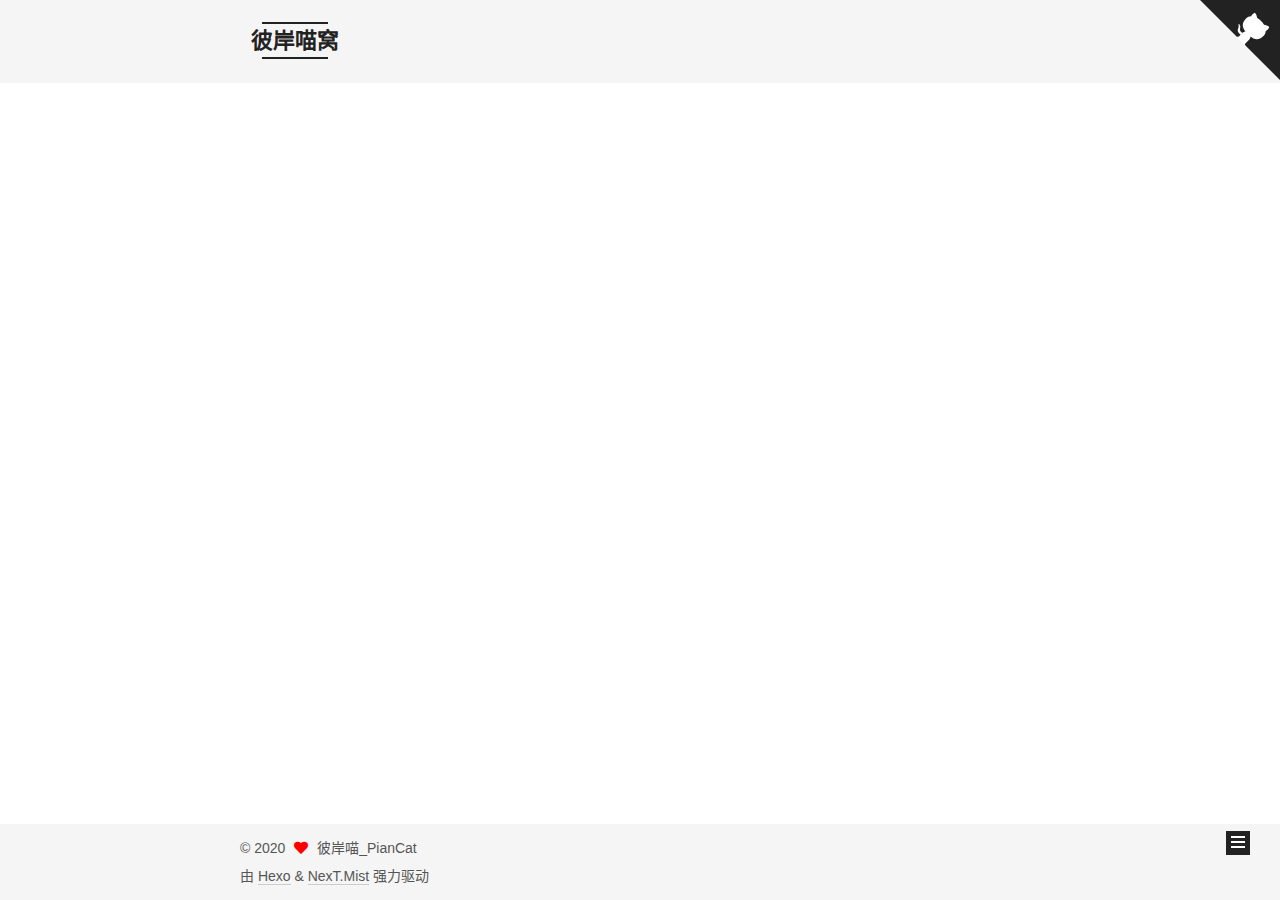
<file: archives/2020/07/index.html>
<!DOCTYPE html>
<html lang="zh-CN">
<head>
  <meta charset="UTF-8">
<meta name="viewport" content="width=device-width, initial-scale=1, maximum-scale=2">
<meta name="theme-color" content="#222">
<meta name="generator" content="Hexo 4.2.1">
  <link rel="apple-touch-icon" sizes="180x180" href="/images/apple-touch-icon-next.png">
  <link rel="icon" type="image/png" sizes="32x32" href="/images/favicon-32x32-next.png">
  <link rel="icon" type="image/png" sizes="16x16" href="/images/favicon-16x16-next.png">
  <link rel="mask-icon" href="/images/logo.svg" color="#222">

<link rel="stylesheet" href="/css/main.css">


<link rel="stylesheet" href="/lib/font-awesome/css/all.min.css">

<script id="hexo-configurations">
    var NexT = window.NexT || {};
    var CONFIG = {"hostname":"github.com","root":"/","scheme":"Mist","version":"7.8.0","exturl":false,"sidebar":{"position":"right","display":"post","padding":18,"offset":12,"onmobile":true},"copycode":{"enable":false,"show_result":false,"style":null},"back2top":{"enable":true,"sidebar":false,"scrollpercent":false},"bookmark":{"enable":false,"color":"#222","save":"auto"},"fancybox":false,"mediumzoom":false,"lazyload":false,"pangu":false,"comments":{"style":"tabs","active":null,"storage":true,"lazyload":false,"nav":null},"algolia":{"hits":{"per_page":10},"labels":{"input_placeholder":"Search for Posts","hits_empty":"We didn't find any results for the search: ${query}","hits_stats":"${hits} results found in ${time} ms"}},"localsearch":{"enable":false,"trigger":"auto","top_n_per_article":1,"unescape":false,"preload":false},"motion":{"enable":true,"async":false,"transition":{"post_block":"fadeIn","post_header":"slideDownIn","post_body":"slideDownIn","coll_header":"slideLeftIn","sidebar":"slideUpIn"}},"path":"search.xml"};
  </script>

  <meta name="description" content="喵呜~">
<meta property="og:type" content="website">
<meta property="og:title" content="彼岸喵窝">
<meta property="og:url" content="https://github.com/piancat/piancat.github.io/archives/2020/07/index.html">
<meta property="og:site_name" content="彼岸喵窝">
<meta property="og:description" content="喵呜~">
<meta property="og:locale" content="zh_CN">
<meta property="article:author" content="彼岸喵_PianCat">
<meta property="article:tag" content="彼岸喵窝">
<meta property="article:tag" content="PianCat">
<meta name="twitter:card" content="summary">

<link rel="canonical" href="https://github.com/piancat/piancat.github.io/archives/2020/07/">


<script id="page-configurations">
  // https://hexo.io/docs/variables.html
  CONFIG.page = {
    sidebar: "",
    isHome : false,
    isPost : false,
    lang   : 'zh-CN'
  };
</script>

  <title>归档 | 彼岸喵窝</title>
  


  <script>
    var _hmt = _hmt || [];
    (function() {
      var hm = document.createElement("script");
      hm.src = "https://hm.baidu.com/hm.js?7340c1369ace696df25a736e939503f9";
      var s = document.getElementsByTagName("script")[0];
      s.parentNode.insertBefore(hm, s);
    })();
  </script>




  <noscript>
  <style>
  .use-motion .brand,
  .use-motion .menu-item,
  .sidebar-inner,
  .use-motion .post-block,
  .use-motion .pagination,
  .use-motion .comments,
  .use-motion .post-header,
  .use-motion .post-body,
  .use-motion .collection-header { opacity: initial; }

  .use-motion .site-title,
  .use-motion .site-subtitle {
    opacity: initial;
    top: initial;
  }

  .use-motion .logo-line-before i { left: initial; }
  .use-motion .logo-line-after i { right: initial; }
  </style>
</noscript>

</head>

<body itemscope itemtype="http://schema.org/WebPage">
  <div class="container use-motion">
    <div class="headband"></div>

    <header class="header" itemscope itemtype="http://schema.org/WPHeader">
      <div class="header-inner"><div class="site-brand-container">
  <div class="site-nav-toggle">
    <div class="toggle" aria-label="切换导航栏">
      <span class="toggle-line toggle-line-first"></span>
      <span class="toggle-line toggle-line-middle"></span>
      <span class="toggle-line toggle-line-last"></span>
    </div>
  </div>

  <div class="site-meta">

    <a href="/" class="brand" rel="start">
      <span class="logo-line-before"><i></i></span>
      <h1 class="site-title">彼岸喵窝</h1>
      <span class="logo-line-after"><i></i></span>
    </a>
      <p class="site-subtitle" itemprop="description">PianCat's logs</p>
  </div>

  <div class="site-nav-right">
    <div class="toggle popup-trigger">
    </div>
  </div>
</div>




<nav class="site-nav">
  <ul id="menu" class="main-menu menu">
        <li class="menu-item menu-item-home">

    <a href="/" rel="section"><i class="fa fa-home fa-fw"></i>首页</a>

  </li>
        <li class="menu-item menu-item-tags">

    <a href="/tags/" rel="section"><i class="fa fa-tags fa-fw"></i>标签</a>

  </li>
        <li class="menu-item menu-item-archives">

    <a href="/archives/" rel="section"><i class="fa fa-archive fa-fw"></i>归档</a>

  </li>
  </ul>
</nav>




</div>
    </header>

    
  <div class="back-to-top">
    <i class="fa fa-arrow-up"></i>
    <span>0%</span>
  </div>

  <a href="https://github.com/piancat" class="github-corner" title="Follow me on GitHub" aria-label="Follow me on GitHub"><svg width="80" height="80" viewBox="0 0 250 250" aria-hidden="true"><path d="M0,0 L115,115 L130,115 L142,142 L250,250 L250,0 Z"></path><path d="M128.3,109.0 C113.8,99.7 119.0,89.6 119.0,89.6 C122.0,82.7 120.5,78.6 120.5,78.6 C119.2,72.0 123.4,76.3 123.4,76.3 C127.3,80.9 125.5,87.3 125.5,87.3 C122.9,97.6 130.6,101.9 134.4,103.2" fill="currentColor" style="transform-origin: 130px 106px;" class="octo-arm"></path><path d="M115.0,115.0 C114.9,115.1 118.7,116.5 119.8,115.4 L133.7,101.6 C136.9,99.2 139.9,98.4 142.2,98.6 C133.8,88.0 127.5,74.4 143.8,58.0 C148.5,53.4 154.0,51.2 159.7,51.0 C160.3,49.4 163.2,43.6 171.4,40.1 C171.4,40.1 176.1,42.5 178.8,56.2 C183.1,58.6 187.2,61.8 190.9,65.4 C194.5,69.0 197.7,73.2 200.1,77.6 C213.8,80.2 216.3,84.9 216.3,84.9 C212.7,93.1 206.9,96.0 205.4,96.6 C205.1,102.4 203.0,107.8 198.3,112.5 C181.9,128.9 168.3,122.5 157.7,114.1 C157.9,116.9 156.7,120.9 152.7,124.9 L141.0,136.5 C139.8,137.7 141.6,141.9 141.8,141.8 Z" fill="currentColor" class="octo-body"></path></svg></a>


    <main class="main">
      <div class="main-inner">
        <div class="content-wrap">
          

          <div class="content archive">
            

  
  
  
  <div class="post-block">
    <div class="posts-collapse">
      <div class="collection-title">
        <span class="collection-header">嗯..! 目前共计 3 篇文章。 继续努力。</span>
      </div>

      
    <div class="collection-year">
      <span class="collection-header">2020</span>
    </div>

  <article itemscope itemtype="http://schema.org/Article">
    <header class="post-header">

      <div class="post-meta">
        <time itemprop="dateCreated"
              datetime="2020-07-21T21:56:43+08:00"
              content="2020-07-21">
          07-21
        </time>
      </div>

      <div class="post-title">
          <a class="post-title-link" href="/%E7%AC%AC%E4%B8%80%E7%AB%A0%E3%80%80%E3%80%80%E7%8C%AB%E4%B8%8E%E7%8A%AC%E2%80%94%E2%80%94%E3%80%8A%E7%8C%AB%E7%8A%AC%E4%B9%B1%E4%B8%96%E6%97%85%E8%A1%8C%E3%80%8B/" itemprop="url">
            <span itemprop="name">第一章　　猫与犬——《猫犬乱世旅行》</span>
          </a>
      </div>

    </header>
  </article>

  <article itemscope itemtype="http://schema.org/Article">
    <header class="post-header">

      <div class="post-meta">
        <time itemprop="dateCreated"
              datetime="2020-07-21T21:54:21+08:00"
              content="2020-07-21">
          07-21
        </time>
      </div>

      <div class="post-title">
          <a class="post-title-link" href="/%E5%89%8D%E8%A8%80%E2%80%94%E2%80%94%E3%80%8A%E7%8C%AB%E7%8A%AC%E4%B9%B1%E4%B8%96%E6%97%85%E8%A1%8C%E3%80%8B/" itemprop="url">
            <span itemprop="name">前言——《猫犬乱世旅行》</span>
          </a>
      </div>

    </header>
  </article>

  <article itemscope itemtype="http://schema.org/Article">
    <header class="post-header">

      <div class="post-meta">
        <time itemprop="dateCreated"
              datetime="2020-07-21T21:42:27+08:00"
              content="2020-07-21">
          07-21
        </time>
      </div>

      <div class="post-title">
          <a class="post-title-link" href="/%E4%BD%A0%E5%A5%BD%EF%BC%8C%E6%AC%A2%E8%BF%8E%E6%9D%A5%E5%88%B0%E5%BD%BC%E5%B2%B8%E5%96%B5%E7%9A%84%E7%8C%AB%E7%AA%9D/" itemprop="url">
            <span itemprop="name">你好，欢迎来到彼岸喵的猫窝</span>
          </a>
      </div>

    </header>
  </article>


    </div>
  </div>
  
  
  

  



          </div>
          

<script>
  window.addEventListener('tabs:register', () => {
    let { activeClass } = CONFIG.comments;
    if (CONFIG.comments.storage) {
      activeClass = localStorage.getItem('comments_active') || activeClass;
    }
    if (activeClass) {
      let activeTab = document.querySelector(`a[href="#comment-${activeClass}"]`);
      if (activeTab) {
        activeTab.click();
      }
    }
  });
  if (CONFIG.comments.storage) {
    window.addEventListener('tabs:click', event => {
      if (!event.target.matches('.tabs-comment .tab-content .tab-pane')) return;
      let commentClass = event.target.classList[1];
      localStorage.setItem('comments_active', commentClass);
    });
  }
</script>

        </div>
          
  
  <div class="toggle sidebar-toggle">
    <span class="toggle-line toggle-line-first"></span>
    <span class="toggle-line toggle-line-middle"></span>
    <span class="toggle-line toggle-line-last"></span>
  </div>

  <aside class="sidebar">
    <div class="sidebar-inner">

      <ul class="sidebar-nav motion-element">
        <li class="sidebar-nav-toc">
          文章目录
        </li>
        <li class="sidebar-nav-overview">
          站点概览
        </li>
      </ul>

      <!--noindex-->
      <div class="post-toc-wrap sidebar-panel">
      </div>
      <!--/noindex-->

      <div class="site-overview-wrap sidebar-panel">
        <div class="site-author motion-element" itemprop="author" itemscope itemtype="http://schema.org/Person">
    <img class="site-author-image" itemprop="image" alt="彼岸喵_PianCat"
      src="/uploads/avatar.jpg">
  <p class="site-author-name" itemprop="name">彼岸喵_PianCat</p>
  <div class="site-description" itemprop="description">喵呜~</div>
</div>
<div class="site-state-wrap motion-element">
  <nav class="site-state">
      <div class="site-state-item site-state-posts">
          <a href="/archives/">
        
          <span class="site-state-item-count">3</span>
          <span class="site-state-item-name">文章</span>
        </a>
      </div>
      <div class="site-state-item site-state-tags">
            <a href="/tags/">
          
        <span class="site-state-item-count">3</span>
        <span class="site-state-item-name">标签</span></a>
      </div>
  </nav>
</div>
  <div class="links-of-author motion-element">
      <span class="links-of-author-item">
        <a href="https://github.com/piancat" title="GitHub → https:&#x2F;&#x2F;github.com&#x2F;piancat"><i class="fab fa-github fa-fw"></i>GitHub</a>
      </span>
      <span class="links-of-author-item">
        <a href="https://weibo.com/532769192" title="微博 → https:&#x2F;&#x2F;weibo.com&#x2F;532769192" rel="noopener" target="_blank"><i class="fab fa-weibo fa-fw"></i>微博</a>
      </span>
      <span class="links-of-author-item">
        <a href="https://twitter.com/piancat" title="Twitter → https:&#x2F;&#x2F;twitter.com&#x2F;piancat" rel="noopener" target="_blank"><i class="fab fa-twitter fa-fw"></i>Twitter</a>
      </span>
      <span class="links-of-author-item">
        <a href="https://space.bilibili.com/626830" title="哔哩哔哩 → https:&#x2F;&#x2F;space.bilibili.com&#x2F;626830" rel="noopener" target="_blank"><i class="fab fa-bilibili fa-fw"></i>哔哩哔哩</a>
      </span>
      <span class="links-of-author-item">
        <a href="https://www.pixiv.net/users/44199718" title="Pixiv → https:&#x2F;&#x2F;www.pixiv.net&#x2F;users&#x2F;44199718" rel="noopener" target="_blank"><i class="fab fa-pixiv fa-fw"></i>Pixiv</a>
      </span>
  </div>


  <div class="links-of-blogroll motion-element">
    <div class="links-of-blogroll-title"><i class="fa fa-link fa-fw"></i>
      Links
    </div>
    <ul class="links-of-blogroll-list">
        <li class="links-of-blogroll-item">
          <a href="https://blog.pian.cat/%E4%BD%A0%E5%A5%BD%EF%BC%8C%E6%AC%A2%E8%BF%8E%E6%9D%A5%E5%88%B0%E5%BD%BC%E5%B2%B8%E5%96%B5%E7%9A%84%E7%8C%AB%E7%AA%9D/" title="https:&#x2F;&#x2F;blog.pian.cat&#x2F;%E4%BD%A0%E5%A5%BD%EF%BC%8C%E6%AC%A2%E8%BF%8E%E6%9D%A5%E5%88%B0%E5%BD%BC%E5%B2%B8%E5%96%B5%E7%9A%84%E7%8C%AB%E7%AA%9D&#x2F;" rel="noopener" target="_blank">关于这个网站</a>
        </li>
    </ul>
  </div>

      </div>

    </div>
  </aside>
  <div id="sidebar-dimmer"></div>


      </div>
    </main>

    <footer class="footer">
      <div class="footer-inner">
        

        

<div class="copyright">
  
  &copy; 
  <span itemprop="copyrightYear">2020</span>
  <span class="with-love">
    <i class="fa fa-heart"></i>
  </span>
  <span class="author" itemprop="copyrightHolder">彼岸喵_PianCat</span>
</div>
  <div class="powered-by">由 <a href="https://hexo.io/" class="theme-link" rel="noopener" target="_blank">Hexo</a> & <a href="https://mist.theme-next.org/" class="theme-link" rel="noopener" target="_blank">NexT.Mist</a> 强力驱动
  </div>

        








      </div>
    </footer>
  </div>

  
  <script src="/lib/anime.min.js"></script>
  <script src="/lib/velocity/velocity.min.js"></script>
  <script src="/lib/velocity/velocity.ui.min.js"></script>

<script src="/js/utils.js"></script>

<script src="/js/motion.js"></script>


<script src="/js/schemes/muse.js"></script>


<script src="/js/next-boot.js"></script>




  
  <script>
    (function(){
      var canonicalURL, curProtocol;
      //Get the <link> tag
      var x=document.getElementsByTagName("link");
		//Find the last canonical URL
		if(x.length > 0){
			for (i=0;i<x.length;i++){
				if(x[i].rel.toLowerCase() == 'canonical' && x[i].href){
					canonicalURL=x[i].href;
				}
			}
		}
    //Get protocol
	    if (!canonicalURL){
	    	curProtocol = window.location.protocol.split(':')[0];
	    }
	    else{
	    	curProtocol = canonicalURL.split(':')[0];
	    }
      //Get current URL if the canonical URL does not exist
	    if (!canonicalURL) canonicalURL = window.location.href;
	    //Assign script content. Replace current URL with the canonical URL
      !function(){var e=/([http|https]:\/\/[a-zA-Z0-9\_\.]+\.baidu\.com)/gi,r=canonicalURL,t=document.referrer;if(!e.test(r)){var n=(String(curProtocol).toLowerCase() === 'https')?"https://sp0.baidu.com/9_Q4simg2RQJ8t7jm9iCKT-xh_/s.gif":"//api.share.baidu.com/s.gif";t?(n+="?r="+encodeURIComponent(document.referrer),r&&(n+="&l="+r)):r&&(n+="?l="+r);var i=new Image;i.src=n}}(window);})();
  </script>















  

  

</body>
</html>
</file>
<file: css/main.css>
:root {
  --body-bg-color: #fff;
  --content-bg-color: #f5f5f5;
  --card-bg-color: #f5f5f5;
  --text-color: #555;
  --blockquote-color: #666;
  --link-color: #555;
  --link-hover-color: #222;
  --brand-color: #222;
  --brand-hover-color: #222;
  --table-row-odd-bg-color: #f9f9f9;
  --table-row-hover-bg-color: #f5f5f5;
  --menu-item-bg-color: #ddd;
  --btn-default-bg: transparent;
  --btn-default-color: var(--link-color);
  --btn-default-border-color: var(--link-color);
  --btn-default-hover-bg: transparent;
  --btn-default-hover-color: var(--link-hover-color);
  --btn-default-hover-border-color: var(--link-hover-color);
}
@media (prefers-color-scheme: dark) {
  :root {
    --body-bg-color: #282828;
    --content-bg-color: #333;
    --card-bg-color: #555;
    --text-color: #ccc;
    --blockquote-color: #bbb;
    --link-color: #ccc;
    --link-hover-color: #eee;
    --brand-color: #ddd;
    --brand-hover-color: #ddd;
    --table-row-odd-bg-color: #282828;
    --table-row-hover-bg-color: #363636;
    --menu-item-bg-color: #555;
    --btn-default-bg: #222;
    --btn-default-color: #ccc;
    --btn-default-border-color: #555;
    --btn-default-hover-bg: #666;
    --btn-default-hover-color: #ccc;
    --btn-default-hover-border-color: #666;
  }
  img {
    opacity: 0.75;
  }
  img:hover {
    opacity: 0.9;
  }
}
html {
  line-height: 1.15; /* 1 */
  -webkit-text-size-adjust: 100%; /* 2 */
}
body {
  margin: 0;
}
main {
  display: block;
}
h1 {
  font-size: 2em;
  margin: 0.67em 0;
}
hr {
  box-sizing: content-box; /* 1 */
  height: 0; /* 1 */
  overflow: visible; /* 2 */
}
pre {
  font-family: monospace, monospace; /* 1 */
  font-size: 1em; /* 2 */
}
a {
  background: transparent;
}
abbr[title] {
  border-bottom: none; /* 1 */
  text-decoration: underline; /* 2 */
  text-decoration: underline dotted; /* 2 */
}
b,
strong {
  font-weight: bolder;
}
code,
kbd,
samp {
  font-family: monospace, monospace; /* 1 */
  font-size: 1em; /* 2 */
}
small {
  font-size: 80%;
}
sub,
sup {
  font-size: 75%;
  line-height: 0;
  position: relative;
  vertical-align: baseline;
}
sub {
  bottom: -0.25em;
}
sup {
  top: -0.5em;
}
img {
  border-style: none;
}
button,
input,
optgroup,
select,
textarea {
  font-family: inherit; /* 1 */
  font-size: 100%; /* 1 */
  line-height: 1.15; /* 1 */
  margin: 0; /* 2 */
}
button,
input {
/* 1 */
  overflow: visible;
}
button,
select {
/* 1 */
  text-transform: none;
}
button,
[type='button'],
[type='reset'],
[type='submit'] {
  -webkit-appearance: button;
}
button::-moz-focus-inner,
[type='button']::-moz-focus-inner,
[type='reset']::-moz-focus-inner,
[type='submit']::-moz-focus-inner {
  border-style: none;
  padding: 0;
}
button:-moz-focusring,
[type='button']:-moz-focusring,
[type='reset']:-moz-focusring,
[type='submit']:-moz-focusring {
  outline: 1px dotted ButtonText;
}
fieldset {
  padding: 0.35em 0.75em 0.625em;
}
legend {
  box-sizing: border-box; /* 1 */
  color: inherit; /* 2 */
  display: table; /* 1 */
  max-width: 100%; /* 1 */
  padding: 0; /* 3 */
  white-space: normal; /* 1 */
}
progress {
  vertical-align: baseline;
}
textarea {
  overflow: auto;
}
[type='checkbox'],
[type='radio'] {
  box-sizing: border-box; /* 1 */
  padding: 0; /* 2 */
}
[type='number']::-webkit-inner-spin-button,
[type='number']::-webkit-outer-spin-button {
  height: auto;
}
[type='search'] {
  outline-offset: -2px; /* 2 */
  -webkit-appearance: textfield; /* 1 */
}
[type='search']::-webkit-search-decoration {
  -webkit-appearance: none;
}
::-webkit-file-upload-button {
  font: inherit; /* 2 */
  -webkit-appearance: button; /* 1 */
}
details {
  display: block;
}
summary {
  display: list-item;
}
template {
  display: none;
}
[hidden] {
  display: none;
}
::selection {
  background: #262a30;
  color: #eee;
}
html,
body {
  height: 100%;
}
body {
  background: var(--body-bg-color);
  color: var(--text-color);
  font-family: 'Lato', "PingFang SC", "Microsoft YaHei", sans-serif;
  font-size: 1em;
  line-height: 2;
}
@media (max-width: 991px) {
  body {
    padding-left: 0 !important;
    padding-right: 0 !important;
  }
}
h1,
h2,
h3,
h4,
h5,
h6 {
  font-family: 'Lato', "PingFang SC", "Microsoft YaHei", sans-serif;
  font-weight: bold;
  line-height: 1.5;
  margin: 20px 0 15px;
}
h1 {
  font-size: 1.5em;
}
h2 {
  font-size: 1.375em;
}
h3 {
  font-size: 1.25em;
}
h4 {
  font-size: 1.125em;
}
h5 {
  font-size: 1em;
}
h6 {
  font-size: 0.875em;
}
p {
  margin: 0 0 20px 0;
}
a,
span.exturl {
  border-bottom: 1px solid #ccc;
  color: var(--link-color);
  outline: 0;
  text-decoration: none;
  overflow-wrap: break-word;
  word-wrap: break-word;
  cursor: pointer;
}
a:hover,
span.exturl:hover {
  border-bottom-color: var(--link-hover-color);
  color: var(--link-hover-color);
}
iframe,
img,
video {
  display: block;
  margin-left: auto;
  margin-right: auto;
  max-width: 100%;
}
hr {
  background-image: repeating-linear-gradient(-45deg, #ddd, #ddd 4px, transparent 4px, transparent 8px);
  border: 0;
  height: 3px;
  margin: 40px 0;
}
blockquote {
  border-left: 4px solid #ddd;
  color: var(--blockquote-color);
  margin: 0;
  padding: 0 15px;
}
blockquote cite::before {
  content: '-';
  padding: 0 5px;
}
dt {
  font-weight: bold;
}
dd {
  margin: 0;
  padding: 0;
}
kbd {
  background-color: #f5f5f5;
  background-image: linear-gradient(#eee, #fff, #eee);
  border: 1px solid #ccc;
  border-radius: 0.2em;
  box-shadow: 0.1em 0.1em 0.2em rgba(0,0,0,0.1);
  color: #555;
  font-family: inherit;
  padding: 0.1em 0.3em;
  white-space: nowrap;
}
.table-container {
  overflow: auto;
}
table {
  border-collapse: collapse;
  border-spacing: 0;
  font-size: 0.875em;
  margin: 0 0 20px 0;
  width: 100%;
}
tbody tr:nth-of-type(odd) {
  background: var(--table-row-odd-bg-color);
}
tbody tr:hover {
  background: var(--table-row-hover-bg-color);
}
caption,
th,
td {
  font-weight: normal;
  padding: 8px;
  vertical-align: middle;
}
th,
td {
  border: 1px solid #ddd;
  border-bottom: 3px solid #ddd;
}
th {
  font-weight: 700;
  padding-bottom: 10px;
}
td {
  border-bottom-width: 1px;
}
.btn {
  background: var(--btn-default-bg);
  border: 2px solid var(--btn-default-border-color);
  border-radius: 0;
  color: var(--btn-default-color);
  display: inline-block;
  font-size: 0.875em;
  line-height: 2;
  padding: 0 20px;
  text-decoration: none;
  transition-property: background-color;
  transition-delay: 0s;
  transition-duration: 0.2s;
  transition-timing-function: ease-in-out;
}
.btn:hover {
  background: var(--btn-default-hover-bg);
  border-color: var(--btn-default-hover-border-color);
  color: var(--btn-default-hover-color);
}
.btn + .btn {
  margin: 0 0 8px 8px;
}
.btn .fa-fw {
  text-align: left;
  width: 1.285714285714286em;
}
.toggle {
  line-height: 0;
}
.toggle .toggle-line {
  background: #fff;
  display: inline-block;
  height: 2px;
  left: 0;
  position: relative;
  top: 0;
  transition: all 0.4s;
  vertical-align: top;
  width: 100%;
}
.toggle .toggle-line:not(:first-child) {
  margin-top: 3px;
}
.toggle.toggle-arrow .toggle-line-first {
  top: 2px;
  transform: rotate(-45deg);
  width: 50%;
}
.toggle.toggle-arrow .toggle-line-middle {
  width: 90%;
}
.toggle.toggle-arrow .toggle-line-last {
  top: -2px;
  transform: rotate(45deg);
  width: 50%;
}
.toggle.toggle-close .toggle-line-first {
  top: 5px;
  transform: rotate(-45deg);
}
.toggle.toggle-close .toggle-line-middle {
  opacity: 0;
}
.toggle.toggle-close .toggle-line-last {
  top: -5px;
  transform: rotate(45deg);
}
.highlight,
pre {
  background: #f7f7f7;
  color: #4d4d4c;
  line-height: 1.6;
  margin: 0 auto 20px;
}
pre,
code {
  font-family: consolas, Menlo, monospace, "PingFang SC", "Microsoft YaHei";
}
code {
  background: #eee;
  border-radius: 3px;
  color: #555;
  padding: 2px 4px;
  overflow-wrap: break-word;
  word-wrap: break-word;
}
.highlight *::selection {
  background: #d6d6d6;
}
.highlight pre {
  border: 0;
  margin: 0;
  padding: 10px 0;
}
.highlight table {
  border: 0;
  margin: 0;
  width: auto;
}
.highlight td {
  border: 0;
  padding: 0;
}
.highlight figcaption {
  background: #eff2f3;
  color: #4d4d4c;
  display: flex;
  font-size: 0.875em;
  justify-content: space-between;
  line-height: 1.2;
  padding: 0.5em;
}
.highlight figcaption a {
  color: #4d4d4c;
}
.highlight figcaption a:hover {
  border-bottom-color: #4d4d4c;
}
.highlight .gutter {
  -moz-user-select: none;
  -ms-user-select: none;
  -webkit-user-select: none;
  user-select: none;
}
.highlight .gutter pre {
  background: #eff2f3;
  color: #869194;
  padding-left: 10px;
  padding-right: 10px;
  text-align: right;
}
.highlight .code pre {
  background: #f7f7f7;
  padding-left: 10px;
  width: 100%;
}
.gist table {
  width: auto;
}
.gist table td {
  border: 0;
}
pre {
  overflow: auto;
  padding: 10px;
}
pre code {
  background: none;
  color: #4d4d4c;
  font-size: 0.875em;
  padding: 0;
  text-shadow: none;
}
pre .deletion {
  background: #fdd;
}
pre .addition {
  background: #dfd;
}
pre .meta {
  color: #eab700;
  -moz-user-select: none;
  -ms-user-select: none;
  -webkit-user-select: none;
  user-select: none;
}
pre .comment {
  color: #8e908c;
}
pre .variable,
pre .attribute,
pre .tag,
pre .name,
pre .regexp,
pre .ruby .constant,
pre .xml .tag .title,
pre .xml .pi,
pre .xml .doctype,
pre .html .doctype,
pre .css .id,
pre .css .class,
pre .css .pseudo {
  color: #c82829;
}
pre .number,
pre .preprocessor,
pre .built_in,
pre .builtin-name,
pre .literal,
pre .params,
pre .constant,
pre .command {
  color: #f5871f;
}
pre .ruby .class .title,
pre .css .rules .attribute,
pre .string,
pre .symbol,
pre .value,
pre .inheritance,
pre .header,
pre .ruby .symbol,
pre .xml .cdata,
pre .special,
pre .formula {
  color: #718c00;
}
pre .title,
pre .css .hexcolor {
  color: #3e999f;
}
pre .function,
pre .python .decorator,
pre .python .title,
pre .ruby .function .title,
pre .ruby .title .keyword,
pre .perl .sub,
pre .javascript .title,
pre .coffeescript .title {
  color: #4271ae;
}
pre .keyword,
pre .javascript .function {
  color: #8959a8;
}
.blockquote-center {
  border-left: none;
  margin: 40px 0;
  padding: 0;
  position: relative;
  text-align: center;
}
.blockquote-center .fa {
  display: block;
  opacity: 0.6;
  position: absolute;
  width: 100%;
}
.blockquote-center .fa-quote-left {
  border-top: 1px solid #ccc;
  text-align: left;
  top: -20px;
}
.blockquote-center .fa-quote-right {
  border-bottom: 1px solid #ccc;
  text-align: right;
  bottom: -20px;
}
.blockquote-center p,
.blockquote-center div {
  text-align: center;
}
.post-body .group-picture img {
  margin: 0 auto;
  padding: 0 3px;
}
.group-picture-row {
  margin-bottom: 6px;
  overflow: hidden;
}
.group-picture-column {
  float: left;
  margin-bottom: 10px;
}
.post-body .label {
  color: #555;
  display: inline;
  padding: 0 2px;
}
.post-body .label.default {
  background: #f0f0f0;
}
.post-body .label.primary {
  background: #efe6f7;
}
.post-body .label.info {
  background: #e5f2f8;
}
.post-body .label.success {
  background: #e7f4e9;
}
.post-body .label.warning {
  background: #fcf6e1;
}
.post-body .label.danger {
  background: #fae8eb;
}
.post-body .tabs {
  margin-bottom: 20px;
}
.post-body .tabs,
.tabs-comment {
  display: block;
  padding-top: 10px;
  position: relative;
}
.post-body .tabs ul.nav-tabs,
.tabs-comment ul.nav-tabs {
  display: flex;
  flex-wrap: wrap;
  margin: 0;
  margin-bottom: -1px;
  padding: 0;
}
@media (max-width: 413px) {
  .post-body .tabs ul.nav-tabs,
  .tabs-comment ul.nav-tabs {
    display: block;
    margin-bottom: 5px;
  }
}
.post-body .tabs ul.nav-tabs li.tab,
.tabs-comment ul.nav-tabs li.tab {
  border-bottom: 1px solid #ddd;
  border-left: 1px solid transparent;
  border-right: 1px solid transparent;
  border-top: 3px solid transparent;
  flex-grow: 1;
  list-style-type: none;
  border-radius: 0 0 0 0;
}
@media (max-width: 413px) {
  .post-body .tabs ul.nav-tabs li.tab,
  .tabs-comment ul.nav-tabs li.tab {
    border-bottom: 1px solid transparent;
    border-left: 3px solid transparent;
    border-right: 1px solid transparent;
    border-top: 1px solid transparent;
  }
}
@media (max-width: 413px) {
  .post-body .tabs ul.nav-tabs li.tab,
  .tabs-comment ul.nav-tabs li.tab {
    border-radius: 0;
  }
}
.post-body .tabs ul.nav-tabs li.tab a,
.tabs-comment ul.nav-tabs li.tab a {
  border-bottom: initial;
  display: block;
  line-height: 1.8;
  outline: 0;
  padding: 0.25em 0.75em;
  text-align: center;
  transition-delay: 0s;
  transition-duration: 0.2s;
  transition-timing-function: ease-out;
}
.post-body .tabs ul.nav-tabs li.tab a i,
.tabs-comment ul.nav-tabs li.tab a i {
  width: 1.285714285714286em;
}
.post-body .tabs ul.nav-tabs li.tab.active,
.tabs-comment ul.nav-tabs li.tab.active {
  border-bottom: 1px solid transparent;
  border-left: 1px solid #ddd;
  border-right: 1px solid #ddd;
  border-top: 3px solid #fc6423;
}
@media (max-width: 413px) {
  .post-body .tabs ul.nav-tabs li.tab.active,
  .tabs-comment ul.nav-tabs li.tab.active {
    border-bottom: 1px solid #ddd;
    border-left: 3px solid #fc6423;
    border-right: 1px solid #ddd;
    border-top: 1px solid #ddd;
  }
}
.post-body .tabs ul.nav-tabs li.tab.active a,
.tabs-comment ul.nav-tabs li.tab.active a {
  color: var(--link-color);
  cursor: default;
}
.post-body .tabs .tab-content .tab-pane,
.tabs-comment .tab-content .tab-pane {
  border: 1px solid #ddd;
  border-top: 0;
  padding: 20px 20px 0 20px;
  border-radius: 0;
}
.post-body .tabs .tab-content .tab-pane:not(.active),
.tabs-comment .tab-content .tab-pane:not(.active) {
  display: none;
}
.post-body .tabs .tab-content .tab-pane.active,
.tabs-comment .tab-content .tab-pane.active {
  display: block;
}
.post-body .tabs .tab-content .tab-pane.active:nth-of-type(1),
.tabs-comment .tab-content .tab-pane.active:nth-of-type(1) {
  border-radius: 0 0 0 0;
}
@media (max-width: 413px) {
  .post-body .tabs .tab-content .tab-pane.active:nth-of-type(1),
  .tabs-comment .tab-content .tab-pane.active:nth-of-type(1) {
    border-radius: 0;
  }
}
.post-body .note {
  border-radius: 3px;
  margin-bottom: 20px;
  padding: 1em;
  position: relative;
  border: 1px solid #eee;
  border-left-width: 5px;
}
.post-body .note h2,
.post-body .note h3,
.post-body .note h4,
.post-body .note h5,
.post-body .note h6 {
  margin-top: 0;
  border-bottom: initial;
  margin-bottom: 0;
  padding-top: 0;
}
.post-body .note p:first-child,
.post-body .note ul:first-child,
.post-body .note ol:first-child,
.post-body .note table:first-child,
.post-body .note pre:first-child,
.post-body .note blockquote:first-child,
.post-body .note img:first-child {
  margin-top: 0;
}
.post-body .note p:last-child,
.post-body .note ul:last-child,
.post-body .note ol:last-child,
.post-body .note table:last-child,
.post-body .note pre:last-child,
.post-body .note blockquote:last-child,
.post-body .note img:last-child {
  margin-bottom: 0;
}
.post-body .note.default {
  border-left-color: #777;
}
.post-body .note.default h2,
.post-body .note.default h3,
.post-body .note.default h4,
.post-body .note.default h5,
.post-body .note.default h6 {
  color: #777;
}
.post-body .note.primary {
  border-left-color: #6f42c1;
}
.post-body .note.primary h2,
.post-body .note.primary h3,
.post-body .note.primary h4,
.post-body .note.primary h5,
.post-body .note.primary h6 {
  color: #6f42c1;
}
.post-body .note.info {
  border-left-color: #428bca;
}
.post-body .note.info h2,
.post-body .note.info h3,
.post-body .note.info h4,
.post-body .note.info h5,
.post-body .note.info h6 {
  color: #428bca;
}
.post-body .note.success {
  border-left-color: #5cb85c;
}
.post-body .note.success h2,
.post-body .note.success h3,
.post-body .note.success h4,
.post-body .note.success h5,
.post-body .note.success h6 {
  color: #5cb85c;
}
.post-body .note.warning {
  border-left-color: #f0ad4e;
}
.post-body .note.warning h2,
.post-body .note.warning h3,
.post-body .note.warning h4,
.post-body .note.warning h5,
.post-body .note.warning h6 {
  color: #f0ad4e;
}
.post-body .note.danger {
  border-left-color: #d9534f;
}
.post-body .note.danger h2,
.post-body .note.danger h3,
.post-body .note.danger h4,
.post-body .note.danger h5,
.post-body .note.danger h6 {
  color: #d9534f;
}
.pagination .prev,
.pagination .next,
.pagination .page-number,
.pagination .space {
  display: inline-block;
  margin: 0 10px;
  padding: 0 11px;
  position: relative;
  top: -1px;
}
@media (max-width: 767px) {
  .pagination .prev,
  .pagination .next,
  .pagination .page-number,
  .pagination .space {
    margin: 0 5px;
  }
}
.pagination {
  border-top: 1px solid #eee;
  margin: 120px 0 0;
  text-align: center;
}
.pagination .prev,
.pagination .next,
.pagination .page-number {
  border-bottom: 0;
  border-top: 1px solid #eee;
  transition-property: border-color;
  transition-delay: 0s;
  transition-duration: 0.2s;
  transition-timing-function: ease-in-out;
}
.pagination .prev:hover,
.pagination .next:hover,
.pagination .page-number:hover {
  border-top-color: #222;
}
.pagination .space {
  margin: 0;
  padding: 0;
}
.pagination .prev {
  margin-left: 0;
}
.pagination .next {
  margin-right: 0;
}
.pagination .page-number.current {
  background: #ccc;
  border-top-color: #ccc;
  color: #fff;
}
@media (max-width: 767px) {
  .pagination {
    border-top: none;
  }
  .pagination .prev,
  .pagination .next,
  .pagination .page-number {
    border-bottom: 1px solid #eee;
    border-top: 0;
    margin-bottom: 10px;
    padding: 0 10px;
  }
  .pagination .prev:hover,
  .pagination .next:hover,
  .pagination .page-number:hover {
    border-bottom-color: #222;
  }
}
.comments {
  margin-top: 60px;
  overflow: hidden;
}
.comment-button-group {
  display: flex;
  flex-wrap: wrap-reverse;
  justify-content: center;
  margin: 1em 0;
}
.comment-button-group .comment-button {
  margin: 0.1em 0.2em;
}
.comment-button-group .comment-button.active {
  background: var(--btn-default-hover-bg);
  border-color: var(--btn-default-hover-border-color);
  color: var(--btn-default-hover-color);
}
.comment-position {
  display: none;
}
.comment-position.active {
  display: block;
}
.tabs-comment {
  background: var(--content-bg-color);
  margin-top: 4em;
  padding-top: 0;
}
.tabs-comment .comments {
  border: 0;
  box-shadow: none;
  margin-top: 0;
  padding-top: 0;
}
.container {
  min-height: 100%;
  position: relative;
}
.main-inner {
  margin: 0 auto;
  width: 700px;
}
@media (min-width: 1200px) {
  .main-inner {
    width: 800px;
  }
}
@media (min-width: 1600px) {
  .main-inner {
    width: 900px;
  }
}
@media (max-width: 767px) {
  .content-wrap {
    padding: 0 20px;
  }
}
.header {
  background: transparent;
}
.header-inner {
  margin: 0 auto;
  width: 700px;
}
@media (min-width: 1200px) {
  .header-inner {
    width: 800px;
  }
}
@media (min-width: 1600px) {
  .header-inner {
    width: 900px;
  }
}
.site-brand-container {
  display: flex;
  flex-shrink: 0;
  padding: 0 10px;
}
.headband {
  background: #222;
  height: 3px;
}
.site-meta {
  flex-grow: 1;
  text-align: left;
}
@media (max-width: 767px) {
  .site-meta {
    text-align: center;
  }
}
.brand {
  border-bottom: none;
  color: var(--brand-color);
  display: inline-block;
  line-height: 1.375em;
  padding: 0 40px;
  position: relative;
}
.brand:hover {
  color: var(--brand-hover-color);
}
.site-title {
  font-family: 'Lato', "PingFang SC", "Microsoft YaHei", sans-serif;
  font-size: 1.375em;
  font-weight: normal;
  margin: 0;
}
.site-subtitle {
  color: #999;
  font-size: 0.8125em;
  margin: 10px 0;
}
.use-motion .brand {
  opacity: 0;
}
.use-motion .site-title,
.use-motion .site-subtitle,
.use-motion .custom-logo-image {
  opacity: 0;
  position: relative;
  top: -10px;
}
.site-nav-toggle,
.site-nav-right {
  display: none;
}
@media (max-width: 767px) {
  .site-nav-toggle,
  .site-nav-right {
    display: flex;
    flex-direction: column;
    justify-content: center;
  }
}
.site-nav-toggle .toggle,
.site-nav-right .toggle {
  color: var(--text-color);
  padding: 10px;
  width: 22px;
}
.site-nav-toggle .toggle .toggle-line,
.site-nav-right .toggle .toggle-line {
  background: var(--text-color);
  border-radius: 1px;
}
.site-nav {
  display: block;
}
@media (max-width: 767px) {
  .site-nav {
    clear: both;
    display: none;
  }
}
.site-nav.site-nav-on {
  display: block;
}
.menu {
  margin-top: 20px;
  padding-left: 0;
  text-align: center;
}
.menu-item {
  display: inline-block;
  list-style: none;
  margin: 0 10px;
}
@media (max-width: 767px) {
  .menu-item {
    display: block;
    margin-top: 10px;
  }
  .menu-item.menu-item-search {
    display: none;
  }
}
.menu-item a,
.menu-item span.exturl {
  border-bottom: 0;
  display: block;
  font-size: 0.8125em;
  transition-property: border-color;
  transition-delay: 0s;
  transition-duration: 0.2s;
  transition-timing-function: ease-in-out;
}
@media (hover: none) {
  .menu-item a:hover,
  .menu-item span.exturl:hover {
    border-bottom-color: transparent !important;
  }
}
.menu-item .fa,
.menu-item .fab,
.menu-item .far,
.menu-item .fas {
  margin-right: 8px;
}
.menu-item .badge {
  display: inline-block;
  font-weight: bold;
  line-height: 1;
  margin-left: 0.35em;
  margin-top: 0.35em;
  text-align: center;
  white-space: nowrap;
}
@media (max-width: 767px) {
  .menu-item .badge {
    float: right;
    margin-left: 0;
  }
}
.menu-item-active a,
.menu .menu-item a:hover,
.menu .menu-item span.exturl:hover {
  background: var(--menu-item-bg-color);
}
.use-motion .menu-item {
  opacity: 0;
}
.github-corner :hover .octo-arm {
  animation: octocat-wave 560ms ease-in-out;
}
.github-corner svg {
  border: 0;
  color: #fff;
  fill: #222;
  position: absolute;
  right: 0;
  top: 0;
  z-index: 1000;
}
@media (max-width: 991px) {
  .github-corner .github-corner:hover .octo-arm {
    animation: none;
  }
  .github-corner .github-corner .octo-arm {
    animation: octocat-wave 560ms ease-in-out;
  }
}
@media (max-width: 767px) {
  .github-corner svg {
    top: inherit;
  }
}
@-moz-keyframes octocat-wave {
  0%, 100% {
    transform: rotate(0);
  }
  20%, 60% {
    transform: rotate(-25deg);
  }
  40%, 80% {
    transform: rotate(10deg);
  }
}
@-webkit-keyframes octocat-wave {
  0%, 100% {
    transform: rotate(0);
  }
  20%, 60% {
    transform: rotate(-25deg);
  }
  40%, 80% {
    transform: rotate(10deg);
  }
}
@-o-keyframes octocat-wave {
  0%, 100% {
    transform: rotate(0);
  }
  20%, 60% {
    transform: rotate(-25deg);
  }
  40%, 80% {
    transform: rotate(10deg);
  }
}
@keyframes octocat-wave {
  0%, 100% {
    transform: rotate(0);
  }
  20%, 60% {
    transform: rotate(-25deg);
  }
  40%, 80% {
    transform: rotate(10deg);
  }
}
.sidebar {
  background: #222;
  bottom: 0;
  box-shadow: inset 0 2px 6px #000;
  position: fixed;
  top: 0;
}
.sidebar-inner {
  color: #999;
  padding: 18px 10px;
  text-align: center;
}
.cc-license {
  margin-top: 10px;
  text-align: center;
}
.cc-license .cc-opacity {
  border-bottom: none;
  opacity: 0.7;
}
.cc-license .cc-opacity:hover {
  opacity: 0.9;
}
.cc-license img {
  display: inline-block;
}
.site-author-image {
  border: 2px solid #333;
  display: block;
  margin: 0 auto;
  max-width: 96px;
  padding: 2px;
  border-radius: 50%;
}
.site-author-name {
  color: #f5f5f5;
  font-weight: normal;
  margin: 5px 0 0;
  text-align: center;
}
.site-description {
  color: #999;
  font-size: 1em;
  margin-top: 5px;
  text-align: center;
}
.links-of-author {
  margin-top: 15px;
}
.links-of-author a,
.links-of-author span.exturl {
  border-bottom-color: #555;
  display: inline-block;
  font-size: 0.8125em;
  margin-bottom: 10px;
  margin-right: 10px;
  vertical-align: middle;
  transition-delay: 0s;
  transition-duration: 0.2s;
  transition-timing-function: ease-in-out;
}
.links-of-author a::before,
.links-of-author span.exturl::before {
  background: #ffc67f;
  border-radius: 50%;
  content: ' ';
  display: inline-block;
  height: 4px;
  margin-right: 3px;
  vertical-align: middle;
  width: 4px;
}
.sidebar-button {
  margin-top: 15px;
}
.sidebar-button a {
  border: 1px solid #fc6423;
  border-radius: 4px;
  color: #fc6423;
  display: inline-block;
  padding: 0 15px;
}
.sidebar-button a .fa,
.sidebar-button a .fab,
.sidebar-button a .far,
.sidebar-button a .fas {
  margin-right: 5px;
}
.sidebar-button a:hover {
  background: #fc6423;
  border: 1px solid #fc6423;
  color: #fff;
}
.sidebar-button a:hover .fa,
.sidebar-button a:hover .fab,
.sidebar-button a:hover .far,
.sidebar-button a:hover .fas {
  color: #fff;
}
.links-of-blogroll {
  font-size: 0.8125em;
  margin-top: 10px;
}
.links-of-blogroll-title {
  font-size: 0.875em;
  font-weight: 600;
  margin-top: 0;
}
.links-of-blogroll-list {
  list-style: none;
  margin: 0;
  padding: 0;
}
#sidebar-dimmer {
  display: none;
}
@media (max-width: 767px) {
  #sidebar-dimmer {
    background: #000;
    display: block;
    height: 100%;
    left: 100%;
    opacity: 0;
    position: fixed;
    top: 0;
    width: 100%;
    z-index: 1100;
  }
  .sidebar-active + #sidebar-dimmer {
    opacity: 0.7;
    transform: translateX(-100%);
    transition: opacity 0.5s;
  }
}
.sidebar-nav {
  margin: 0;
  padding-bottom: 20px;
  padding-left: 0;
}
.sidebar-nav li {
  border-bottom: 1px solid transparent;
  color: #666;
  cursor: pointer;
  display: inline-block;
  font-size: 0.875em;
}
.sidebar-nav li.sidebar-nav-overview {
  margin-left: 10px;
}
.sidebar-nav li:hover {
  color: #f5f5f5;
}
.sidebar-nav .sidebar-nav-active {
  border-bottom-color: #87daff;
  color: #87daff;
}
.sidebar-nav .sidebar-nav-active:hover {
  color: #87daff;
}
.sidebar-panel {
  display: none;
  overflow-x: hidden;
  overflow-y: auto;
}
.sidebar-panel-active {
  display: block;
}
.sidebar-toggle {
  background: #222;
  bottom: 45px;
  cursor: pointer;
  height: 14px;
  left: 30px;
  padding: 5px;
  position: fixed;
  width: 14px;
  z-index: 1300;
}
@media (max-width: 991px) {
  .sidebar-toggle {
    left: 20px;
    opacity: 0.8;
  }
}
.sidebar-toggle:hover .toggle-line {
  background: #87daff;
}
.post-toc {
  font-size: 0.875em;
}
.post-toc ol {
  list-style: none;
  margin: 0;
  padding: 0 2px 5px 10px;
  text-align: left;
}
.post-toc ol > ol {
  padding-left: 0;
}
.post-toc ol a {
  transition-property: all;
  transition-delay: 0s;
  transition-duration: 0.2s;
  transition-timing-function: ease-in-out;
}
.post-toc .nav-item {
  line-height: 1.8;
  overflow: hidden;
  text-overflow: ellipsis;
  white-space: nowrap;
}
.post-toc .nav .nav-child {
  display: none;
}
.post-toc .nav .active > .nav-child {
  display: block;
}
.post-toc .nav .active-current > .nav-child {
  display: block;
}
.post-toc .nav .active-current > .nav-child > .nav-item {
  display: block;
}
.post-toc .nav .active > a {
  border-bottom-color: #87daff;
  color: #87daff;
}
.post-toc .nav .active-current > a {
  color: #87daff;
}
.post-toc .nav .active-current > a:hover {
  color: #87daff;
}
.site-state {
  display: flex;
  justify-content: center;
  line-height: 1.4;
  margin-top: 10px;
  overflow: hidden;
  text-align: center;
  white-space: nowrap;
}
.site-state-item {
  padding: 0 15px;
}
.site-state-item:not(:first-child) {
  border-left: 1px solid #333;
}
.site-state-item a {
  border-bottom: none;
}
.site-state-item-count {
  display: block;
  font-size: 1.25em;
  font-weight: 600;
  text-align: center;
}
.site-state-item-name {
  color: inherit;
  font-size: 0.875em;
}
.footer {
  color: #999;
  font-size: 0.875em;
  padding: 20px 0;
}
.footer.footer-fixed {
  bottom: 0;
  left: 0;
  position: absolute;
  right: 0;
}
.footer-inner {
  box-sizing: border-box;
  margin: 0 auto;
  text-align: center;
  width: 700px;
}
@media (min-width: 1200px) {
  .footer-inner {
    width: 800px;
  }
}
@media (min-width: 1600px) {
  .footer-inner {
    width: 900px;
  }
}
.languages {
  display: inline-block;
  font-size: 1.125em;
  position: relative;
}
.languages .lang-select-label span {
  margin: 0 0.5em;
}
.languages .lang-select {
  height: 100%;
  left: 0;
  opacity: 0;
  position: absolute;
  top: 0;
  width: 100%;
}
.with-love {
  color: #ff0000;
  display: inline-block;
  margin: 0 5px;
}
.powered-by,
.theme-info {
  display: inline-block;
}
@-moz-keyframes iconAnimate {
  0%, 100% {
    transform: scale(1);
  }
  10%, 30% {
    transform: scale(0.9);
  }
  20%, 40%, 60%, 80% {
    transform: scale(1.1);
  }
  50%, 70% {
    transform: scale(1.1);
  }
}
@-webkit-keyframes iconAnimate {
  0%, 100% {
    transform: scale(1);
  }
  10%, 30% {
    transform: scale(0.9);
  }
  20%, 40%, 60%, 80% {
    transform: scale(1.1);
  }
  50%, 70% {
    transform: scale(1.1);
  }
}
@-o-keyframes iconAnimate {
  0%, 100% {
    transform: scale(1);
  }
  10%, 30% {
    transform: scale(0.9);
  }
  20%, 40%, 60%, 80% {
    transform: scale(1.1);
  }
  50%, 70% {
    transform: scale(1.1);
  }
}
@keyframes iconAnimate {
  0%, 100% {
    transform: scale(1);
  }
  10%, 30% {
    transform: scale(0.9);
  }
  20%, 40%, 60%, 80% {
    transform: scale(1.1);
  }
  50%, 70% {
    transform: scale(1.1);
  }
}
.back-to-top {
  font-size: 12px;
  text-align: center;
  transition-delay: 0s;
  transition-duration: 0.2s;
  transition-timing-function: ease-in-out;
}
.back-to-top {
  background: #222;
  bottom: -100px;
  box-sizing: border-box;
  color: #fff;
  cursor: pointer;
  left: 30px;
  opacity: 1;
  padding: 0 6px;
  position: fixed;
  transition-property: bottom;
  z-index: 1300;
  width: 24px;
}
.back-to-top span {
  display: none;
}
.back-to-top:hover {
  color: #87daff;
}
.back-to-top.back-to-top-on {
  bottom: 19px;
}
@media (max-width: 991px) {
  .back-to-top {
    left: 20px;
    opacity: 0.8;
  }
}
.post-body {
  font-family: 'Lato', "PingFang SC", "Microsoft YaHei", sans-serif;
  overflow-wrap: break-word;
  word-wrap: break-word;
}
@media (min-width: 1200px) {
  .post-body {
    font-size: 1.125em;
  }
}
.post-body .exturl .fa {
  font-size: 0.875em;
  margin-left: 4px;
}
.post-body .image-caption,
.post-body .figure .caption {
  color: #999;
  font-size: 0.875em;
  font-weight: bold;
  line-height: 1;
  margin: -20px auto 15px;
  text-align: center;
}
.post-sticky-flag {
  display: inline-block;
  transform: rotate(30deg);
}
.post-button {
  margin-top: 40px;
  text-align: center;
}
.use-motion .post-block,
.use-motion .pagination,
.use-motion .comments {
  opacity: 0;
}
.use-motion .post-header {
  opacity: 0;
}
.use-motion .post-body {
  opacity: 0;
}
.use-motion .collection-header {
  opacity: 0;
}
.posts-collapse {
  margin-left: 35px;
  position: relative;
}
@media (max-width: 767px) {
  .posts-collapse {
    margin-left: 0px;
    margin-right: 0px;
  }
}
.posts-collapse .collection-title {
  font-size: 1.125em;
  position: relative;
}
.posts-collapse .collection-title::before {
  background: #999;
  border: 1px solid #fff;
  border-radius: 50%;
  content: ' ';
  height: 10px;
  left: 0;
  margin-left: -6px;
  margin-top: -4px;
  position: absolute;
  top: 50%;
  width: 10px;
}
.posts-collapse .collection-year {
  font-size: 1.5em;
  font-weight: bold;
  margin: 60px 0;
  position: relative;
}
.posts-collapse .collection-year::before {
  background: #bbb;
  border-radius: 50%;
  content: ' ';
  height: 8px;
  left: 0;
  margin-left: -4px;
  margin-top: -4px;
  position: absolute;
  top: 50%;
  width: 8px;
}
.posts-collapse .collection-header {
  display: block;
  margin: 0 0 0 20px;
}
.posts-collapse .collection-header small {
  color: #bbb;
  margin-left: 5px;
}
.posts-collapse .post-header {
  border-bottom: 1px dashed #ccc;
  margin: 30px 0;
  padding-left: 15px;
  position: relative;
  transition-property: border;
  transition-delay: 0s;
  transition-duration: 0.2s;
  transition-timing-function: ease-in-out;
}
.posts-collapse .post-header::before {
  background: #bbb;
  border: 1px solid #fff;
  border-radius: 50%;
  content: ' ';
  height: 6px;
  left: 0;
  margin-left: -4px;
  position: absolute;
  top: 0.75em;
  transition-property: background;
  width: 6px;
  transition-delay: 0s;
  transition-duration: 0.2s;
  transition-timing-function: ease-in-out;
}
.posts-collapse .post-header:hover {
  border-bottom-color: #666;
}
.posts-collapse .post-header:hover::before {
  background: #222;
}
.posts-collapse .post-meta {
  display: inline;
  font-size: 0.75em;
  margin-right: 10px;
}
.posts-collapse .post-title {
  display: inline;
}
.posts-collapse .post-title a,
.posts-collapse .post-title span.exturl {
  border-bottom: none;
  color: var(--link-color);
}
.posts-collapse .post-title .fa-external-link-alt {
  font-size: 0.875em;
  margin-left: 5px;
}
.posts-collapse::before {
  background: #f5f5f5;
  content: ' ';
  height: 100%;
  left: 0;
  margin-left: -2px;
  position: absolute;
  top: 1.25em;
  width: 4px;
}
.post-eof {
  background: #ccc;
  height: 1px;
  margin: 80px auto 60px;
  text-align: center;
  width: 8%;
}
.post-block:last-of-type .post-eof {
  display: none;
}
.content {
  padding-top: 40px;
}
@media (min-width: 992px) {
  .post-body {
    text-align: justify;
  }
}
@media (max-width: 991px) {
  .post-body {
    text-align: justify;
  }
}
.post-body h1,
.post-body h2,
.post-body h3,
.post-body h4,
.post-body h5,
.post-body h6 {
  padding-top: 10px;
}
.post-body h1 .header-anchor,
.post-body h2 .header-anchor,
.post-body h3 .header-anchor,
.post-body h4 .header-anchor,
.post-body h5 .header-anchor,
.post-body h6 .header-anchor {
  border-bottom-style: none;
  color: #ccc;
  float: right;
  margin-left: 10px;
  visibility: hidden;
}
.post-body h1 .header-anchor:hover,
.post-body h2 .header-anchor:hover,
.post-body h3 .header-anchor:hover,
.post-body h4 .header-anchor:hover,
.post-body h5 .header-anchor:hover,
.post-body h6 .header-anchor:hover {
  color: inherit;
}
.post-body h1:hover .header-anchor,
.post-body h2:hover .header-anchor,
.post-body h3:hover .header-anchor,
.post-body h4:hover .header-anchor,
.post-body h5:hover .header-anchor,
.post-body h6:hover .header-anchor {
  visibility: visible;
}
.post-body iframe,
.post-body img,
.post-body video {
  margin-bottom: 20px;
}
.post-body .video-container {
  height: 0;
  margin-bottom: 20px;
  overflow: hidden;
  padding-top: 75%;
  position: relative;
  width: 100%;
}
.post-body .video-container iframe,
.post-body .video-container object,
.post-body .video-container embed {
  height: 100%;
  left: 0;
  margin: 0;
  position: absolute;
  top: 0;
  width: 100%;
}
.post-gallery {
  align-items: center;
  display: grid;
  grid-gap: 10px;
  grid-template-columns: 1fr 1fr 1fr;
  margin-bottom: 20px;
}
@media (max-width: 767px) {
  .post-gallery {
    grid-template-columns: 1fr 1fr;
  }
}
.post-gallery a {
  border: 0;
}
.post-gallery img {
  margin: 0;
}
.posts-expand .post-header {
  font-size: 1.125em;
}
.posts-expand .post-title {
  font-size: 1.5em;
  font-weight: normal;
  margin: initial;
  text-align: center;
  overflow-wrap: break-word;
  word-wrap: break-word;
}
.posts-expand .post-title-link {
  border-bottom: none;
  color: var(--link-color);
  display: inline-block;
  position: relative;
  vertical-align: top;
}
.posts-expand .post-title-link::before {
  background: var(--link-color);
  bottom: 0;
  content: '';
  height: 2px;
  left: 0;
  position: absolute;
  transform: scaleX(0);
  visibility: hidden;
  width: 100%;
  transition-delay: 0s;
  transition-duration: 0.2s;
  transition-timing-function: ease-in-out;
}
.posts-expand .post-title-link:hover::before {
  transform: scaleX(1);
  visibility: visible;
}
.posts-expand .post-title-link .fa-external-link-alt {
  font-size: 0.875em;
  margin-left: 5px;
}
.posts-expand .post-meta {
  color: #999;
  font-family: 'Lato', "PingFang SC", "Microsoft YaHei", sans-serif;
  font-size: 0.75em;
  margin: 3px 0 60px 0;
  text-align: center;
}
.posts-expand .post-meta .post-description {
  font-size: 0.875em;
  margin-top: 2px;
}
.posts-expand .post-meta time {
  border-bottom: 1px dashed #999;
  cursor: pointer;
}
.post-meta .post-meta-item + .post-meta-item::before {
  content: '|';
  margin: 0 0.5em;
}
.post-meta-divider {
  margin: 0 0.5em;
}
.post-meta-item-icon {
  margin-right: 3px;
}
@media (max-width: 991px) {
  .post-meta-item-icon {
    display: inline-block;
  }
}
@media (max-width: 991px) {
  .post-meta-item-text {
    display: none;
  }
}
.post-nav {
  border-top: 1px solid #eee;
  display: flex;
  justify-content: space-between;
  margin-top: 15px;
  padding: 10px 5px 0;
}
.post-nav-item {
  flex: 1;
}
.post-nav-item a {
  border-bottom: none;
  display: block;
  font-size: 0.875em;
  line-height: 1.6;
  position: relative;
}
.post-nav-item a:active {
  top: 2px;
}
.post-nav-item .fa {
  font-size: 0.75em;
}
.post-nav-item:first-child {
  margin-right: 15px;
}
.post-nav-item:first-child .fa {
  margin-right: 5px;
}
.post-nav-item:last-child {
  margin-left: 15px;
  text-align: right;
}
.post-nav-item:last-child .fa {
  margin-left: 5px;
}
.rtl.post-body p,
.rtl.post-body a,
.rtl.post-body h1,
.rtl.post-body h2,
.rtl.post-body h3,
.rtl.post-body h4,
.rtl.post-body h5,
.rtl.post-body h6,
.rtl.post-body li,
.rtl.post-body ul,
.rtl.post-body ol {
  direction: rtl;
  font-family: UKIJ Ekran;
}
.rtl.post-title {
  font-family: UKIJ Ekran;
}
.post-tags {
  margin-top: 40px;
  text-align: center;
}
.post-tags a {
  display: inline-block;
  font-size: 0.8125em;
}
.post-tags a:not(:last-child) {
  margin-right: 10px;
}
.post-widgets {
  border-top: 1px solid #eee;
  margin-top: 15px;
  text-align: center;
}
.wp_rating {
  height: 20px;
  line-height: 20px;
  margin-top: 10px;
  padding-top: 6px;
  text-align: center;
}
.social-like {
  display: flex;
  font-size: 0.875em;
  justify-content: center;
  text-align: center;
}
.reward-container {
  margin: 20px auto;
  padding: 10px 0;
  text-align: center;
  width: 90%;
}
.reward-container button {
  background: transparent;
  border: 1px solid #fc6423;
  border-radius: 0;
  color: #fc6423;
  cursor: pointer;
  line-height: 2;
  outline: 0;
  padding: 0 15px;
  vertical-align: text-top;
}
.reward-container button:hover {
  background: #fc6423;
  border: 1px solid transparent;
  color: #fa9366;
}
#qr {
  padding-top: 20px;
}
#qr a {
  border: 0;
}
#qr img {
  display: inline-block;
  margin: 0.8em 2em 0 2em;
  max-width: 100%;
  width: 180px;
}
#qr p {
  text-align: center;
}
.category-all-page .category-all-title {
  text-align: center;
}
.category-all-page .category-all {
  margin-top: 20px;
}
.category-all-page .category-list {
  list-style: none;
  margin: 0;
  padding: 0;
}
.category-all-page .category-list-item {
  margin: 5px 10px;
}
.category-all-page .category-list-count {
  color: #bbb;
}
.category-all-page .category-list-count::before {
  content: ' (';
  display: inline;
}
.category-all-page .category-list-count::after {
  content: ') ';
  display: inline;
}
.category-all-page .category-list-child {
  padding-left: 10px;
}
.event-list {
  padding: 0;
}
.event-list hr {
  background: #222;
  margin: 20px 0 45px 0;
}
.event-list hr::after {
  background: #222;
  color: #fff;
  content: 'NOW';
  display: inline-block;
  font-weight: bold;
  padding: 0 5px;
  text-align: right;
}
.event-list .event {
  background: #222;
  margin: 20px 0;
  min-height: 40px;
  padding: 15px 0 15px 10px;
}
.event-list .event .event-summary {
  color: #fff;
  margin: 0;
  padding-bottom: 3px;
}
.event-list .event .event-summary::before {
  animation: dot-flash 1s alternate infinite ease-in-out;
  color: #fff;
  content: '\f111';
  display: inline-block;
  font-size: 10px;
  margin-right: 25px;
  vertical-align: middle;
  font-family: 'Font Awesome 5 Free';
  font-weight: 900;
}
.event-list .event .event-relative-time {
  color: #bbb;
  display: inline-block;
  font-size: 12px;
  font-weight: normal;
  padding-left: 12px;
}
.event-list .event .event-details {
  color: #fff;
  display: block;
  line-height: 18px;
  margin-left: 56px;
  padding-bottom: 6px;
  padding-top: 3px;
  text-indent: -24px;
}
.event-list .event .event-details::before {
  color: #fff;
  display: inline-block;
  margin-right: 9px;
  text-align: center;
  text-indent: 0;
  width: 14px;
  font-family: 'Font Awesome 5 Free';
  font-weight: 900;
}
.event-list .event .event-details.event-location::before {
  content: '\f041';
}
.event-list .event .event-details.event-duration::before {
  content: '\f017';
}
.event-list .event-past {
  background: #f5f5f5;
}
.event-list .event-past .event-summary,
.event-list .event-past .event-details {
  color: #bbb;
  opacity: 0.9;
}
.event-list .event-past .event-summary::before,
.event-list .event-past .event-details::before {
  animation: none;
  color: #bbb;
}
@-moz-keyframes dot-flash {
  from {
    opacity: 1;
    transform: scale(1);
  }
  to {
    opacity: 0;
    transform: scale(0.8);
  }
}
@-webkit-keyframes dot-flash {
  from {
    opacity: 1;
    transform: scale(1);
  }
  to {
    opacity: 0;
    transform: scale(0.8);
  }
}
@-o-keyframes dot-flash {
  from {
    opacity: 1;
    transform: scale(1);
  }
  to {
    opacity: 0;
    transform: scale(0.8);
  }
}
@keyframes dot-flash {
  from {
    opacity: 1;
    transform: scale(1);
  }
  to {
    opacity: 0;
    transform: scale(0.8);
  }
}
ul.breadcrumb {
  font-size: 0.75em;
  list-style: none;
  margin: 1em 0;
  padding: 0 2em;
  text-align: center;
}
ul.breadcrumb li {
  display: inline;
}
ul.breadcrumb li + li::before {
  content: '/\00a0';
  font-weight: normal;
  padding: 0.5em;
}
ul.breadcrumb li + li:last-child {
  font-weight: bold;
}
.tag-cloud {
  text-align: center;
}
.tag-cloud a {
  display: inline-block;
  margin: 10px;
}
.tag-cloud a:hover {
  color: var(--link-hover-color) !important;
}
hr {
  height: 2px;
  margin: 20px 0;
}
.btn {
  padding: 0 10px;
}
.headband {
  display: none;
}
.main-inner {
  padding-bottom: 80px;
}
@media (max-width: 767px) {
  .main-inner {
    width: auto;
  }
}
.content {
  padding-top: 80px;
}
@media (max-width: 767px) {
  .content {
    padding-top: 60px;
  }
}
.pagination {
  margin: 120px 0 0;
  text-align: left;
}
@media (max-width: 767px) {
  .pagination {
    margin: 80px 10px 0;
    text-align: center;
  }
}
.footer {
  background: var(--content-bg-color);
  color: var(--text-color);
  padding: 10px 0;
}
.footer-inner {
  text-align: left;
}
@media (max-width: 767px) {
  .footer-inner {
    text-align: center;
    width: auto;
  }
}
.header {
  background: var(--content-bg-color);
}
.header-inner {
  align-items: center;
  display: flex;
  padding: 20px 0;
}
@media (max-width: 767px) {
  .header-inner {
    display: block;
    padding: 10px 0;
    width: auto;
  }
}
.site-meta {
  line-height: normal;
}
.site-meta .brand {
  padding: 2px 1px;
}
@media (max-width: 767px) {
  .site-meta .brand {
    display: block;
  }
}
.site-meta .site-title {
  font-weight: bolder;
}
.logo-line-before,
.logo-line-after {
  display: block;
  margin: 0 auto;
  overflow: hidden;
  width: 75%;
}
@media (max-width: 767px) {
  .logo-line-before,
  .logo-line-after {
    display: none;
  }
}
.logo-line-before i,
.logo-line-after i {
  background: var(--brand-color);
  display: block;
  height: 2px;
  position: relative;
}
.use-motion .logo-line-before i {
  left: -100%;
}
.use-motion .logo-line-after i {
  right: -100%;
}
.site-subtitle {
  display: none;
}
.site-nav {
  flex-grow: 1;
}
@media (max-width: 767px) {
  .site-nav {
    padding: 10px 10px 0;
  }
}
.menu {
  margin: 0;
}
.menu .menu-item {
  margin: 0;
}
@media (max-width: 767px) {
  .menu .menu-item {
    margin-top: 5px;
  }
}
.menu .menu-item a,
.menu .menu-item span.exturl {
  border-radius: 2px;
  padding: 0 10px;
  transition-property: background;
}
@media (max-width: 767px) {
  .menu .menu-item a,
  .menu .menu-item span.exturl {
    text-align: left;
  }
}
.menu .menu-item .badge {
  background: #fff;
  border-radius: 10px;
  color: #555;
  padding: 1px 4px;
  text-shadow: 1px 1px 0 rgba(0,0,0,0.1);
}
.posts-expand.index .post-title,
.posts-expand.index .post-meta {
  text-align: left;
}
@media (max-width: 767px) {
  .posts-expand.index .post-title,
  .posts-expand.index .post-meta {
    text-align: center;
  }
}
.posts-expand.index .post-meta {
  margin: 5px 0 20px 0;
}
.posts-expand .post-eof {
  display: none;
}
.posts-expand .post-block:not(:first-child) {
  margin-top: 120px;
}
.posts-expand .post-title,
.posts-expand .post-meta {
  text-align: center;
}
.posts-expand .post-body img {
  margin-left: 0;
}
.posts-expand .post-tags {
  text-align: left;
}
.posts-expand .post-tags a {
  background: #f5f5f5;
  border-bottom: none;
  padding: 1px 5px;
}
.posts-expand .post-tags a:hover {
  background: #ccc;
}
.posts-expand .post-nav {
  margin-top: 40px;
}
.post-button {
  margin-top: 20px;
  text-align: left;
}
.post-button .btn {
  background: none;
  border: 0;
  border-bottom: 2px solid var(--btn-default-border-color);
  padding: 0;
  transition-property: border;
}
.post-button .btn:hover {
  border-bottom-color: var(--btn-default-hover-border-color);
}
.sidebar {
  right: -320px;
}
.sidebar.sidebar-active {
  right: 0;
}
.sidebar-toggle,
.back-to-top {
  left: auto;
  right: 30px;
}
@media (max-width: 991px) {
  .sidebar-toggle,
  .back-to-top {
    right: 20px;
  }
}
.book-mark-link {
  left: 30px;
}
.sidebar {
  width: 320px;
  z-index: 1200;
  transition-delay: 0s;
  transition-duration: 0.2s;
  transition-timing-function: ease-out;
}
.sidebar a,
.sidebar span.exturl {
  border-bottom-color: #555;
  color: #999;
}
.sidebar a:hover,
.sidebar span.exturl:hover {
  border-bottom-color: #eee;
  color: #eee;
}
.links-of-blogroll-item {
  padding: 2px 10px;
}
.links-of-blogroll-item a,
.links-of-blogroll-item span.exturl {
  box-sizing: border-box;
  display: inline-block;
  max-width: 280px;
  overflow: hidden;
  text-overflow: ellipsis;
  white-space: nowrap;
}
.sub-menu {
  margin: 10px 0;
}
.sub-menu .menu-item {
  display: inline-block;
}
</file>
<file: css/style.css>
body {
  width: 100%;
}
body:before,
body:after {
  content: "";
  display: table;
}
body:after {
  clear: both;
}
html,
body,
div,
span,
applet,
object,
iframe,
h1,
h2,
h3,
h4,
h5,
h6,
p,
blockquote,
pre,
a,
abbr,
acronym,
address,
big,
cite,
code,
del,
dfn,
em,
img,
ins,
kbd,
q,
s,
samp,
small,
strike,
strong,
sub,
sup,
tt,
var,
dl,
dt,
dd,
ol,
ul,
li,
fieldset,
form,
label,
legend,
table,
caption,
tbody,
tfoot,
thead,
tr,
th,
td {
  margin: 0;
  padding: 0;
  border: 0;
  outline: 0;
  font-weight: inherit;
  font-style: inherit;
  font-family: inherit;
  font-size: 100%;
  vertical-align: baseline;
}
body {
  line-height: 1;
  color: #000;
  background: #fff;
}
ol,
ul {
  list-style: none;
}
table {
  border-collapse: separate;
  border-spacing: 0;
  vertical-align: middle;
}
caption,
th,
td {
  text-align: left;
  font-weight: normal;
  vertical-align: middle;
}
a img {
  border: none;
}
input,
button {
  margin: 0;
  padding: 0;
}
input::-moz-focus-inner,
button::-moz-focus-inner {
  border: 0;
  padding: 0;
}
@font-face {
  font-family: FontAwesome;
  font-style: normal;
  font-weight: normal;
  src: url("fonts/fontawesome-webfont.eot?v=#4.0.3");
  src: url("fonts/fontawesome-webfont.eot?#iefix&v=#4.0.3") format("embedded-opentype"), url("fonts/fontawesome-webfont.woff?v=#4.0.3") format("woff"), url("fonts/fontawesome-webfont.ttf?v=#4.0.3") format("truetype"), url("fonts/fontawesome-webfont.svg#fontawesomeregular?v=#4.0.3") format("svg");
}
html,
body,
#container {
  height: 100%;
}
body {
  background: #eee;
  font: 14px -apple-system, BlinkMacSystemFont, "Segoe UI", "Roboto", "Oxygen", "Ubuntu", "Cantarell", "Fira Sans", "Droid Sans", "Helvetica Neue", sans-serif;
  -webkit-text-size-adjust: 100%;
}
.outer {
  max-width: 1220px;
  margin: 0 auto;
  padding: 0 20px;
}
.outer:before,
.outer:after {
  content: "";
  display: table;
}
.outer:after {
  clear: both;
}
.inner {
  display: inline;
  float: left;
  width: 98.33333333333333%;
  margin: 0 0.833333333333333%;
}
.left,
.alignleft {
  float: left;
}
.right,
.alignright {
  float: right;
}
.clear {
  clear: both;
}
#container {
  position: relative;
}
.mobile-nav-on {
  overflow: hidden;
}
#wrap {
  height: 100%;
  width: 100%;
  position: absolute;
  top: 0;
  left: 0;
  -webkit-transition: 0.2s ease-out;
  -moz-transition: 0.2s ease-out;
  -ms-transition: 0.2s ease-out;
  transition: 0.2s ease-out;
  z-index: 1;
  background: #eee;
}
.mobile-nav-on #wrap {
  left: 280px;
}
@media screen and (min-width: 768px) {
  #main {
    display: inline;
    float: left;
    width: 73.33333333333333%;
    margin: 0 0.833333333333333%;
  }
}
.article-date,
.article-category-link,
.archive-year,
.widget-title {
  text-decoration: none;
  text-transform: uppercase;
  letter-spacing: 2px;
  color: #999;
  margin-bottom: 1em;
  margin-left: 5px;
  line-height: 1em;
  text-shadow: 0 1px #fff;
  font-weight: bold;
}
.article-inner,
.archive-article-inner {
  background: #fff;
  -webkit-box-shadow: 1px 2px 3px #ddd;
  box-shadow: 1px 2px 3px #ddd;
  border: 1px solid #ddd;
  border-radius: 3px;
}
.article-entry h1,
.widget h1 {
  font-size: 2em;
}
.article-entry h2,
.widget h2 {
  font-size: 1.5em;
}
.article-entry h3,
.widget h3 {
  font-size: 1.3em;
}
.article-entry h4,
.widget h4 {
  font-size: 1.2em;
}
.article-entry h5,
.widget h5 {
  font-size: 1em;
}
.article-entry h6,
.widget h6 {
  font-size: 1em;
  color: #999;
}
.article-entry hr,
.widget hr {
  border: 1px dashed #ddd;
}
.article-entry strong,
.widget strong {
  font-weight: bold;
}
.article-entry em,
.widget em,
.article-entry cite,
.widget cite {
  font-style: italic;
}
.article-entry sup,
.widget sup,
.article-entry sub,
.widget sub {
  font-size: 0.75em;
  line-height: 0;
  position: relative;
  vertical-align: baseline;
}
.article-entry sup,
.widget sup {
  top: -0.5em;
}
.article-entry sub,
.widget sub {
  bottom: -0.2em;
}
.article-entry small,
.widget small {
  font-size: 0.85em;
}
.article-entry acronym,
.widget acronym,
.article-entry abbr,
.widget abbr {
  border-bottom: 1px dotted;
}
.article-entry ul,
.widget ul,
.article-entry ol,
.widget ol,
.article-entry dl,
.widget dl {
  margin: 0 20px;
  line-height: 1.6em;
}
.article-entry ul ul,
.widget ul ul,
.article-entry ol ul,
.widget ol ul,
.article-entry ul ol,
.widget ul ol,
.article-entry ol ol,
.widget ol ol {
  margin-top: 0;
  margin-bottom: 0;
}
.article-entry ul,
.widget ul {
  list-style: disc;
}
.article-entry ol,
.widget ol {
  list-style: decimal;
}
.article-entry dt,
.widget dt {
  font-weight: bold;
}
#header {
  height: 300px;
  position: relative;
  border-bottom: 1px solid #ddd;
}
#header:before,
#header:after {
  content: "";
  position: absolute;
  left: 0;
  right: 0;
  height: 40px;
}
#header:before {
  top: 0;
  background: -webkit-linear-gradient(rgba(0,0,0,0.2), transparent);
  background: -moz-linear-gradient(rgba(0,0,0,0.2), transparent);
  background: -ms-linear-gradient(rgba(0,0,0,0.2), transparent);
  background: linear-gradient(rgba(0,0,0,0.2), transparent);
}
#header:after {
  bottom: 0;
  background: -webkit-linear-gradient(transparent, rgba(0,0,0,0.2));
  background: -moz-linear-gradient(transparent, rgba(0,0,0,0.2));
  background: -ms-linear-gradient(transparent, rgba(0,0,0,0.2));
  background: linear-gradient(transparent, rgba(0,0,0,0.2));
}
#header-outer {
  height: 100%;
  position: relative;
}
#header-inner {
  position: relative;
  overflow: hidden;
}
#banner {
  position: absolute;
  top: 0;
  left: 0;
  width: 100%;
  height: 100%;
  background: url("images/banner.jpg") center #000;
  -webkit-background-size: cover;
  -moz-background-size: cover;
  background-size: cover;
  z-index: -1;
}
#header-title {
  text-align: center;
  height: 40px;
  position: absolute;
  top: 50%;
  left: 0;
  margin-top: -20px;
}
#logo,
#subtitle {
  text-decoration: none;
  color: #fff;
  font-weight: 300;
  text-shadow: 0 1px 4px rgba(0,0,0,0.3);
}
#logo {
  font-size: 40px;
  line-height: 40px;
  letter-spacing: 2px;
}
#subtitle {
  font-size: 16px;
  line-height: 16px;
  letter-spacing: 1px;
}
#subtitle-wrap {
  margin-top: 16px;
}
#main-nav {
  float: left;
  margin-left: -15px;
}
.nav-icon,
.main-nav-link {
  float: left;
  color: #fff;
  opacity: 0.6;
  text-decoration: none;
  text-shadow: 0 1px rgba(0,0,0,0.2);
  -webkit-transition: opacity 0.2s;
  -moz-transition: opacity 0.2s;
  -ms-transition: opacity 0.2s;
  transition: opacity 0.2s;
  display: block;
  padding: 20px 15px;
}
.nav-icon:hover,
.main-nav-link:hover {
  opacity: 1;
}
.nav-icon {
  font-family: FontAwesome;
  text-align: center;
  font-size: 14px;
  width: 14px;
  height: 14px;
  padding: 20px 15px;
  position: relative;
  cursor: pointer;
}
.main-nav-link {
  font-weight: 300;
  letter-spacing: 1px;
}
@media screen and (max-width: 479px) {
  .main-nav-link {
    display: none;
  }
}
#main-nav-toggle {
  display: none;
}
#main-nav-toggle:before {
  content: "\f0c9";
}
@media screen and (max-width: 479px) {
  #main-nav-toggle {
    display: block;
  }
}
#sub-nav {
  float: right;
  margin-right: -15px;
}
#nav-rss-link:before {
  content: "\f09e";
}
#nav-search-btn:before {
  content: "\f002";
}
#search-form-wrap {
  position: absolute;
  top: 15px;
  width: 150px;
  height: 30px;
  right: -150px;
  opacity: 0;
  -webkit-transition: 0.2s ease-out;
  -moz-transition: 0.2s ease-out;
  -ms-transition: 0.2s ease-out;
  transition: 0.2s ease-out;
}
#search-form-wrap.on {
  opacity: 1;
  right: 0;
}
@media screen and (max-width: 479px) {
  #search-form-wrap {
    width: 100%;
    right: -100%;
  }
}
.search-form {
  position: absolute;
  top: 0;
  left: 0;
  right: 0;
  background: #fff;
  padding: 5px 15px;
  border-radius: 15px;
  -webkit-box-shadow: 0 0 10px rgba(0,0,0,0.3);
  box-shadow: 0 0 10px rgba(0,0,0,0.3);
}
.search-form-input {
  border: none;
  background: none;
  color: #555;
  width: 100%;
  font: 13px -apple-system, BlinkMacSystemFont, "Segoe UI", "Roboto", "Oxygen", "Ubuntu", "Cantarell", "Fira Sans", "Droid Sans", "Helvetica Neue", sans-serif;
  outline: none;
}
.search-form-input::-webkit-search-results-decoration,
.search-form-input::-webkit-search-cancel-button {
  -webkit-appearance: none;
}
.search-form-submit {
  position: absolute;
  top: 50%;
  right: 10px;
  margin-top: -7px;
  font: 13px FontAwesome;
  border: none;
  background: none;
  color: #bbb;
  cursor: pointer;
}
.search-form-submit:hover,
.search-form-submit:focus {
  color: #777;
}
.article {
  margin: 50px 0;
}
.article-inner {
  overflow: hidden;
}
.article-meta:before,
.article-meta:after {
  content: "";
  display: table;
}
.article-meta:after {
  clear: both;
}
.article-date {
  float: left;
}
.article-category {
  float: left;
  line-height: 1em;
  color: #ccc;
  text-shadow: 0 1px #fff;
  margin-left: 8px;
}
.article-category:before {
  content: "\2022";
}
.article-category-link {
  margin: 0 12px 1em;
}
.article-header {
  padding: 20px 20px 0;
}
.article-title {
  text-decoration: none;
  font-size: 2em;
  font-weight: bold;
  color: #555;
  line-height: 1.1em;
  -webkit-transition: color 0.2s;
  -moz-transition: color 0.2s;
  -ms-transition: color 0.2s;
  transition: color 0.2s;
}
a.article-title:hover {
  color: #258fb8;
}
.article-entry {
  color: #555;
  padding: 0 20px;
}
.article-entry:before,
.article-entry:after {
  content: "";
  display: table;
}
.article-entry:after {
  clear: both;
}
.article-entry p,
.article-entry table {
  line-height: 1.6em;
  margin: 1.6em 0;
}
.article-entry h1,
.article-entry h2,
.article-entry h3,
.article-entry h4,
.article-entry h5,
.article-entry h6 {
  font-weight: bold;
}
.article-entry h1,
.article-entry h2,
.article-entry h3,
.article-entry h4,
.article-entry h5,
.article-entry h6 {
  line-height: 1.1em;
  margin: 1.1em 0;
}
.article-entry a {
  color: #258fb8;
  text-decoration: none;
}
.article-entry a:hover {
  text-decoration: underline;
}
.article-entry ul,
.article-entry ol,
.article-entry dl {
  margin-top: 1.6em;
  margin-bottom: 1.6em;
}
.article-entry img,
.article-entry video {
  max-width: 100%;
  height: auto;
  display: block;
  margin: auto;
}
.article-entry iframe {
  border: none;
}
.article-entry table {
  width: 100%;
  border-collapse: collapse;
  border-spacing: 0;
}
.article-entry th {
  font-weight: bold;
  border-bottom: 3px solid #ddd;
  padding-bottom: 0.5em;
}
.article-entry td {
  border-bottom: 1px solid #ddd;
  padding: 10px 0;
}
.article-entry blockquote {
  font-family: Georgia, "Times New Roman", serif;
  font-size: 1.4em;
  margin: 1.6em 20px;
  text-align: center;
}
.article-entry blockquote footer {
  font-size: 14px;
  margin: 1.6em 0;
  font-family: -apple-system, BlinkMacSystemFont, "Segoe UI", "Roboto", "Oxygen", "Ubuntu", "Cantarell", "Fira Sans", "Droid Sans", "Helvetica Neue", sans-serif;
}
.article-entry blockquote footer cite:before {
  content: "—";
  padding: 0 0.5em;
}
.article-entry .pullquote {
  text-align: left;
  width: 45%;
  margin: 0;
}
.article-entry .pullquote.left {
  margin-left: 0.5em;
  margin-right: 1em;
}
.article-entry .pullquote.right {
  margin-right: 0.5em;
  margin-left: 1em;
}
.article-entry .caption {
  color: #999;
  display: block;
  font-size: 0.9em;
  margin-top: 0.5em;
  position: relative;
  text-align: center;
}
.article-entry .video-container {
  position: relative;
  padding-top: 56.25%;
  height: 0;
  overflow: hidden;
}
.article-entry .video-container iframe,
.article-entry .video-container object,
.article-entry .video-container embed {
  position: absolute;
  top: 0;
  left: 0;
  width: 100%;
  height: 100%;
  margin-top: 0;
}
.article-more-link a {
  display: inline-block;
  line-height: 1em;
  padding: 6px 15px;
  border-radius: 15px;
  background: #eee;
  color: #999;
  text-shadow: 0 1px #fff;
  text-decoration: none;
}
.article-more-link a:hover {
  background: #258fb8;
  color: #fff;
  text-decoration: none;
  text-shadow: 0 1px #1e7293;
}
.article-footer {
  font-size: 0.85em;
  line-height: 1.6em;
  border-top: 1px solid #ddd;
  padding-top: 1.6em;
  margin: 0 20px 20px;
}
.article-footer:before,
.article-footer:after {
  content: "";
  display: table;
}
.article-footer:after {
  clear: both;
}
.article-footer a {
  color: #999;
  text-decoration: none;
}
.article-footer a:hover {
  color: #555;
}
.article-tag-list-item {
  float: left;
  margin-right: 10px;
}
.article-tag-list-link:before {
  content: "#";
}
.article-comment-link {
  float: right;
}
.article-comment-link:before {
  content: "\f075";
  font-family: FontAwesome;
  padding-right: 8px;
}
.article-share-link {
  cursor: pointer;
  float: right;
  margin-left: 20px;
}
.article-share-link:before {
  content: "\f064";
  font-family: FontAwesome;
  padding-right: 6px;
}
#article-nav {
  position: relative;
}
#article-nav:before,
#article-nav:after {
  content: "";
  display: table;
}
#article-nav:after {
  clear: both;
}
@media screen and (min-width: 768px) {
  #article-nav {
    margin: 50px 0;
  }
  #article-nav:before {
    width: 8px;
    height: 8px;
    position: absolute;
    top: 50%;
    left: 50%;
    margin-top: -4px;
    margin-left: -4px;
    content: "";
    border-radius: 50%;
    background: #ddd;
    -webkit-box-shadow: 0 1px 2px #fff;
    box-shadow: 0 1px 2px #fff;
  }
}
.article-nav-link-wrap {
  text-decoration: none;
  text-shadow: 0 1px #fff;
  color: #999;
  -webkit-box-sizing: border-box;
  -moz-box-sizing: border-box;
  box-sizing: border-box;
  margin-top: 50px;
  text-align: center;
  display: block;
}
.article-nav-link-wrap:hover {
  color: #555;
}
@media screen and (min-width: 768px) {
  .article-nav-link-wrap {
    width: 50%;
    margin-top: 0;
  }
}
@media screen and (min-width: 768px) {
  #article-nav-newer {
    float: left;
    text-align: right;
    padding-right: 20px;
  }
}
@media screen and (min-width: 768px) {
  #article-nav-older {
    float: right;
    text-align: left;
    padding-left: 20px;
  }
}
.article-nav-caption {
  text-transform: uppercase;
  letter-spacing: 2px;
  color: #ddd;
  line-height: 1em;
  font-weight: bold;
}
#article-nav-newer .article-nav-caption {
  margin-right: -2px;
}
.article-nav-title {
  font-size: 0.85em;
  line-height: 1.6em;
  margin-top: 0.5em;
}
.article-share-box {
  position: absolute;
  display: none;
  background: #fff;
  -webkit-box-shadow: 1px 2px 10px rgba(0,0,0,0.2);
  box-shadow: 1px 2px 10px rgba(0,0,0,0.2);
  border-radius: 3px;
  margin-left: -145px;
  overflow: hidden;
  z-index: 1;
}
.article-share-box.on {
  display: block;
}
.article-share-input {
  width: 100%;
  background: none;
  -webkit-box-sizing: border-box;
  -moz-box-sizing: border-box;
  box-sizing: border-box;
  font: 14px -apple-system, BlinkMacSystemFont, "Segoe UI", "Roboto", "Oxygen", "Ubuntu", "Cantarell", "Fira Sans", "Droid Sans", "Helvetica Neue", sans-serif;
  padding: 0 15px;
  color: #555;
  outline: none;
  border: 1px solid #ddd;
  border-radius: 3px 3px 0 0;
  height: 36px;
  line-height: 36px;
}
.article-share-links {
  background: #eee;
}
.article-share-links:before,
.article-share-links:after {
  content: "";
  display: table;
}
.article-share-links:after {
  clear: both;
}
.article-share-twitter,
.article-share-facebook,
.article-share-pinterest,
.article-share-google {
  width: 50px;
  height: 36px;
  display: block;
  float: left;
  position: relative;
  color: #999;
  text-shadow: 0 1px #fff;
}
.article-share-twitter:before,
.article-share-facebook:before,
.article-share-pinterest:before,
.article-share-google:before {
  font-size: 20px;
  font-family: FontAwesome;
  width: 20px;
  height: 20px;
  position: absolute;
  top: 50%;
  left: 50%;
  margin-top: -10px;
  margin-left: -10px;
  text-align: center;
}
.article-share-twitter:hover,
.article-share-facebook:hover,
.article-share-pinterest:hover,
.article-share-google:hover {
  color: #fff;
}
.article-share-twitter:before {
  content: "\f099";
}
.article-share-twitter:hover {
  background: #00aced;
  text-shadow: 0 1px #008abe;
}
.article-share-facebook:before {
  content: "\f09a";
}
.article-share-facebook:hover {
  background: #3b5998;
  text-shadow: 0 1px #2f477a;
}
.article-share-pinterest:before {
  content: "\f0d2";
}
.article-share-pinterest:hover {
  background: #cb2027;
  text-shadow: 0 1px #a21a1f;
}
.article-share-google:before {
  content: "\f0d5";
}
.article-share-google:hover {
  background: #dd4b39;
  text-shadow: 0 1px #be3221;
}
.article-gallery {
  background: #000;
  position: relative;
}
.article-gallery-photos {
  position: relative;
  overflow: hidden;
}
.article-gallery-img {
  display: none;
  max-width: 100%;
}
.article-gallery-img:first-child {
  display: block;
}
.article-gallery-img.loaded {
  position: absolute;
  display: block;
}
.article-gallery-img img {
  display: block;
  max-width: 100%;
  margin: 0 auto;
}
#comments {
  background: #fff;
  -webkit-box-shadow: 1px 2px 3px #ddd;
  box-shadow: 1px 2px 3px #ddd;
  padding: 20px;
  border: 1px solid #ddd;
  border-radius: 3px;
  margin: 50px 0;
}
#comments a {
  color: #258fb8;
}
.archives-wrap {
  margin: 50px 0;
}
.archives:before,
.archives:after {
  content: "";
  display: table;
}
.archives:after {
  clear: both;
}
.archive-year-wrap {
  margin-bottom: 1em;
}
.archives {
  -webkit-column-gap: 10px;
  -moz-column-gap: 10px;
  column-gap: 10px;
}
@media screen and (min-width: 480px) and (max-width: 767px) {
  .archives {
    -webkit-column-count: 2;
    -moz-column-count: 2;
    column-count: 2;
  }
}
@media screen and (min-width: 768px) {
  .archives {
    -webkit-column-count: 3;
    -moz-column-count: 3;
    column-count: 3;
  }
}
.archive-article {
  -webkit-column-break-inside: avoid;
  page-break-inside: avoid;
  overflow: hidden;
  break-inside: avoid-column;
}
.archive-article-inner {
  padding: 10px;
  margin-bottom: 15px;
}
.archive-article-title {
  text-decoration: none;
  font-weight: bold;
  color: #555;
  -webkit-transition: color 0.2s;
  -moz-transition: color 0.2s;
  -ms-transition: color 0.2s;
  transition: color 0.2s;
  line-height: 1.6em;
}
.archive-article-title:hover {
  color: #258fb8;
}
.archive-article-footer {
  margin-top: 1em;
}
.archive-article-date {
  color: #999;
  text-decoration: none;
  font-size: 0.85em;
  line-height: 1em;
  margin-bottom: 0.5em;
  display: block;
}
#page-nav {
  margin: 50px auto;
  background: #fff;
  -webkit-box-shadow: 1px 2px 3px #ddd;
  box-shadow: 1px 2px 3px #ddd;
  border: 1px solid #ddd;
  border-radius: 3px;
  text-align: center;
  color: #999;
  overflow: hidden;
}
#page-nav:before,
#page-nav:after {
  content: "";
  display: table;
}
#page-nav:after {
  clear: both;
}
#page-nav a,
#page-nav span {
  padding: 10px 20px;
  line-height: 1;
  height: 2ex;
}
#page-nav a {
  color: #999;
  text-decoration: none;
}
#page-nav a:hover {
  background: #999;
  color: #fff;
}
#page-nav .prev {
  float: left;
}
#page-nav .next {
  float: right;
}
#page-nav .page-number {
  display: inline-block;
}
@media screen and (max-width: 479px) {
  #page-nav .page-number {
    display: none;
  }
}
#page-nav .current {
  color: #555;
  font-weight: bold;
}
#page-nav .space {
  color: #ddd;
}
#footer {
  background: #262a30;
  padding: 50px 0;
  border-top: 1px solid #ddd;
  color: #999;
}
#footer a {
  color: #258fb8;
  text-decoration: none;
}
#footer a:hover {
  text-decoration: underline;
}
#footer-info {
  line-height: 1.6em;
  font-size: 0.85em;
}
.article-entry pre,
.article-entry .highlight {
  background: #2d2d2d;
  margin: 0 -20px;
  padding: 15px 20px;
  border-style: solid;
  border-color: #ddd;
  border-width: 1px 0;
  overflow: auto;
  color: #ccc;
  line-height: 22.400000000000002px;
}
.article-entry .highlight .gutter pre,
.article-entry .gist .gist-file .gist-data .line-numbers {
  color: #666;
  font-size: 0.85em;
}
.article-entry pre,
.article-entry code {
  font-family: "Source Code Pro", Consolas, Monaco, Menlo, Consolas, monospace;
}
.article-entry code {
  background: #eee;
  text-shadow: 0 1px #fff;
  padding: 0 0.3em;
}
.article-entry pre code {
  background: none;
  text-shadow: none;
  padding: 0;
}
.article-entry .highlight pre {
  border: none;
  margin: 0;
  padding: 0;
}
.article-entry .highlight table {
  margin: 0;
  width: auto;
}
.article-entry .highlight td {
  border: none;
  padding: 0;
}
.article-entry .highlight figcaption {
  font-size: 0.85em;
  color: #999;
  line-height: 1em;
  margin-bottom: 1em;
}
.article-entry .highlight figcaption:before,
.article-entry .highlight figcaption:after {
  content: "";
  display: table;
}
.article-entry .highlight figcaption:after {
  clear: both;
}
.article-entry .highlight figcaption a {
  float: right;
}
.article-entry .highlight .gutter pre {
  text-align: right;
  padding-right: 20px;
}
.article-entry .highlight .line {
  height: 22.400000000000002px;
}
.article-entry .highlight .line.marked {
  background: #515151;
}
.article-entry .gist {
  margin: 0 -20px;
  border-style: solid;
  border-color: #ddd;
  border-width: 1px 0;
  background: #2d2d2d;
  padding: 15px 20px 15px 0;
}
.article-entry .gist .gist-file {
  border: none;
  font-family: "Source Code Pro", Consolas, Monaco, Menlo, Consolas, monospace;
  margin: 0;
}
.article-entry .gist .gist-file .gist-data {
  background: none;
  border: none;
}
.article-entry .gist .gist-file .gist-data .line-numbers {
  background: none;
  border: none;
  padding: 0 20px 0 0;
}
.article-entry .gist .gist-file .gist-data .line-data {
  padding: 0 !important;
}
.article-entry .gist .gist-file .highlight {
  margin: 0;
  padding: 0;
  border: none;
}
.article-entry .gist .gist-file .gist-meta {
  background: #2d2d2d;
  color: #999;
  font: 0.85em -apple-system, BlinkMacSystemFont, "Segoe UI", "Roboto", "Oxygen", "Ubuntu", "Cantarell", "Fira Sans", "Droid Sans", "Helvetica Neue", sans-serif;
  text-shadow: 0 0;
  padding: 0;
  margin-top: 1em;
  margin-left: 20px;
}
.article-entry .gist .gist-file .gist-meta a {
  color: #258fb8;
  font-weight: normal;
}
.article-entry .gist .gist-file .gist-meta a:hover {
  text-decoration: underline;
}
pre .comment,
pre .title {
  color: #999;
}
pre .variable,
pre .attribute,
pre .tag,
pre .regexp,
pre .ruby .constant,
pre .xml .tag .title,
pre .xml .pi,
pre .xml .doctype,
pre .html .doctype,
pre .css .id,
pre .css .class,
pre .css .pseudo {
  color: #f2777a;
}
pre .number,
pre .preprocessor,
pre .built_in,
pre .literal,
pre .params,
pre .constant {
  color: #f99157;
}
pre .class,
pre .ruby .class .title,
pre .css .rules .attribute {
  color: #9c9;
}
pre .string,
pre .value,
pre .inheritance,
pre .header,
pre .ruby .symbol,
pre .xml .cdata {
  color: #9c9;
}
pre .css .hexcolor {
  color: #6cc;
}
pre .function,
pre .python .decorator,
pre .python .title,
pre .ruby .function .title,
pre .ruby .title .keyword,
pre .perl .sub,
pre .javascript .title,
pre .coffeescript .title {
  color: #69c;
}
pre .keyword,
pre .javascript .function {
  color: #c9c;
}
@media screen and (max-width: 479px) {
  #mobile-nav {
    position: absolute;
    top: 0;
    left: 0;
    width: 280px;
    height: 100%;
    background: #191919;
    border-right: 1px solid #fff;
  }
}
@media screen and (max-width: 479px) {
  .mobile-nav-link {
    display: block;
    color: #999;
    text-decoration: none;
    padding: 15px 20px;
    font-weight: bold;
  }
  .mobile-nav-link:hover {
    color: #fff;
  }
}
@media screen and (min-width: 768px) {
  #sidebar {
    display: inline;
    float: left;
    width: 23.333333333333332%;
    margin: 0 0.833333333333333%;
  }
}
.widget-wrap {
  margin: 50px 0;
}
.widget {
  color: #777;
  text-shadow: 0 1px #fff;
  background: #ddd;
  -webkit-box-shadow: 0 -1px 4px #ccc inset;
  box-shadow: 0 -1px 4px #ccc inset;
  border: 1px solid #ccc;
  padding: 15px;
  border-radius: 3px;
}
.widget a {
  color: #258fb8;
  text-decoration: none;
}
.widget a:hover {
  text-decoration: underline;
}
.widget ul ul,
.widget ol ul,
.widget dl ul,
.widget ul ol,
.widget ol ol,
.widget dl ol,
.widget ul dl,
.widget ol dl,
.widget dl dl {
  margin-left: 15px;
  list-style: disc;
}
.widget {
  line-height: 1.6em;
  word-wrap: break-word;
  font-size: 0.9em;
}
.widget ul,
.widget ol {
  list-style: none;
  margin: 0;
}
.widget ul ul,
.widget ol ul,
.widget ul ol,
.widget ol ol {
  margin: 0 20px;
}
.widget ul ul,
.widget ol ul {
  list-style: disc;
}
.widget ul ol,
.widget ol ol {
  list-style: decimal;
}
.category-list-count,
.tag-list-count,
.archive-list-count {
  padding-left: 5px;
  color: #999;
  font-size: 0.85em;
}
.category-list-count:before,
.tag-list-count:before,
.archive-list-count:before {
  content: "(";
}
.category-list-count:after,
.tag-list-count:after,
.archive-list-count:after {
  content: ")";
}
.tagcloud a {
  margin-right: 5px;
  display: inline-block;
}
</file>
